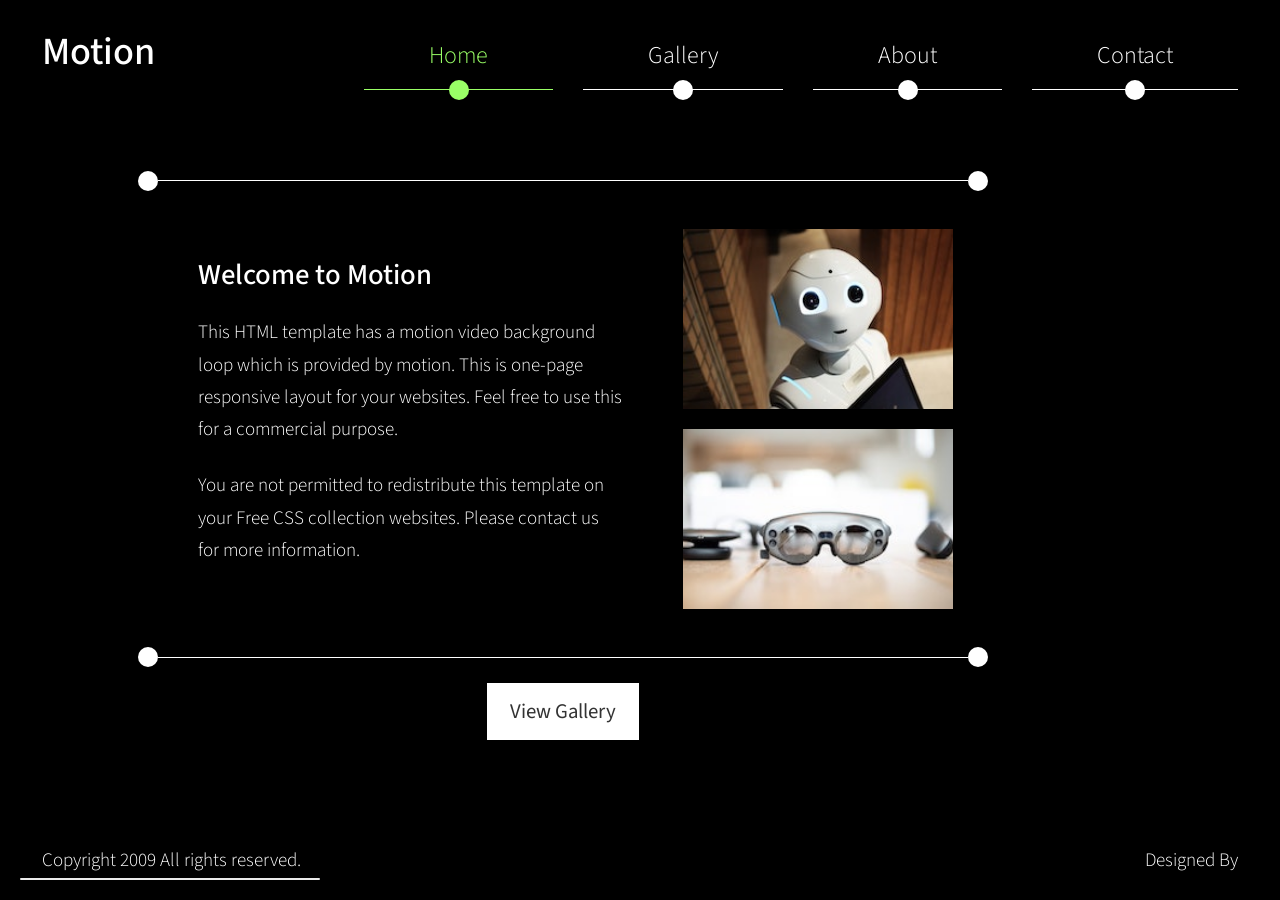
<file: index.html>
<!DOCTYPE html>
<html lang="en"><head>
    <meta charset="UTF-8">
    <meta http-equiv="X-UA-Compatible" content="IE=edge">
    <meta name="viewport" content="width=device-width, initial-scale=1.0">
    <title>Motion Template</title>
    <link href="https://fonts.googleapis.com/css2?family=Source+Sans+Pro:wght@300;400&amp;display=swap" rel="stylesheet">
    <link rel="stylesheet" href="Motion.css">
<!--
    
TemplateMo 560 Astro Motion

https://templatemo.com/tm-560-astro-motion

-->
<link rel="stylesheet" href="chrome-extension://48af10ef-b295-43ab-802a-cd3046991267/app/content-style.css"><script id="RequiredScript">

/*!
  * Bootstrap v5.0.0-beta2 (https://getbootstrap.com/)
  * Copyright 2011-2021 The Bootstrap Authors (https://github.com/twbs/bootstrap/graphs/contributors)
  * Licensed under MIT (https://github.com/twbs/bootstrap/blob/main/LICENSE)
  */
!function(t,e){"object"==typeof exports&&"undefined"!=typeof module?module.exports=e(require("@popperjs/core")):"function"==typeof define&&define.amd?define(["@popperjs/core"],e):(t="undefined"!=typeof globalThis?globalThis:t||self).bootstrap=e(t.Popper)}(this,(function(t){"use strict";function e(t){if(t&&t.__esModule)return t;var e=Object.create(null);return t&&Object.keys(t).forEach((function(n){if("default"!==n){var i=Object.getOwnPropertyDescriptor(t,n);Object.defineProperty(e,n,i.get?i:{enumerable:!0,get:function(){return t[n]}})}})),e.default=t,Object.freeze(e)}var n=e(t);function i(t,e){for(var n=0;n<e.length;n++){var i=e[n];i.enumerable=i.enumerable||!1,i.configurable=!0,"value"in i&&(i.writable=!0),Object.defineProperty(t,i.key,i)}}function o(t,e,n){return e&&i(t.prototype,e),n&&i(t,n),t}function s(){return(s=Object.assign||function(t){for(var e=1;e<arguments.length;e++){var n=arguments[e];for(var i in n)Object.prototype.hasOwnProperty.call(n,i)&&(t[i]=n[i])}return t}).apply(this,arguments)}function r(t,e){var n,i;t.prototype=Object.create(e.prototype),t.prototype.constructor=t,n=t,i=e,(Object.setPrototypeOf||function(t,e){return t.__proto__=e,t})(n,i)}var a,l,c=function(t){do{t+=Math.floor(1e6*Math.random())}while(document.getElementById(t));return t},u=function(t){var e=t.getAttribute("data-bs-target");if(!e||"#"===e){var n=t.getAttribute("href");if(!n||!n.includes("#")&&!n.startsWith("."))return null;n.includes("#")&&!n.startsWith("#")&&(n="#"+n.split("#")[1]),e=n&&"#"!==n?n.trim():null}return e},h=function(t){var e=u(t);return e&&document.querySelector(e)?e:null},d=function(t){var e=u(t);return e?document.querySelector(e):null},f=function(t){if(!t)return 0;var e=window.getComputedStyle(t),n=e.transitionDuration,i=e.transitionDelay,o=Number.parseFloat(n),s=Number.parseFloat(i);return o||s?(n=n.split(",")[0],i=i.split(",")[0],1e3*(Number.parseFloat(n)+Number.parseFloat(i))):0},p=function(t){t.dispatchEvent(new Event("transitionend"))},g=function(t){return(t[0]||t).nodeType},m=function(t,e){var n=!1,i=e+5;t.addEventListener("transitionend",(function e(){n=!0,t.removeEventListener("transitionend",e)})),setTimeout((function(){n||p(t)}),i)},_=function(t,e,n){Object.keys(n).forEach((function(i){var o,s=n[i],r=e[i],a=r&&g(r)?"element":null==(o=r)?""+o:{}.toString.call(o).match(/\s([a-z]+)/i)[1].toLowerCase();if(!new RegExp(s).test(a))throw new TypeError(t.toUpperCase()+': Option "'+i+'" provided type "'+a+'" but expected type "'+s+'".')}))},v=function(t){if(!t)return!1;if(t.style&&t.parentNode&&t.parentNode.style){var e=getComputedStyle(t),n=getComputedStyle(t.parentNode);return"none"!==e.display&&"none"!==n.display&&"hidden"!==e.visibility}return!1},b=function(){return function(){}},y=function(t){return t.offsetHeight},w=function(){var t=window.jQuery;return t&&!document.body.hasAttribute("data-bs-no-jquery")?t:null},E="rtl"===document.documentElement.dir,T=function(t,e){var n;n=function(){var n=w();if(n){var i=n.fn[t];n.fn[t]=e.jQueryInterface,n.fn[t].Constructor=e,n.fn[t].noConflict=function(){return n.fn[t]=i,e.jQueryInterface}}},"loading"===document.readyState?document.addEventListener("DOMContentLoaded",n):n()},A=(a={},l=1,{set:function(t,e,n){void 0===t.bsKey&&(t.bsKey={key:e,id:l},l++),a[t.bsKey.id]=n},get:function(t,e){if(!t||void 0===t.bsKey)return null;var n=t.bsKey;return n.key===e?a[n.id]:null},delete:function(t,e){if(void 0!==t.bsKey){var n=t.bsKey;n.key===e&&(delete a[n.id],delete t.bsKey)}}}),k=function(t,e,n){A.set(t,e,n)},L=function(t,e){return A.get(t,e)},C=/[^.]*(?=\..*)\.|.*/,D=/\..*/,S=/::\d+$/,N={},O=1,I={mouseenter:"mouseover",mouseleave:"mouseout"},j=new Set(["click","dblclick","mouseup","mousedown","contextmenu","mousewheel","DOMMouseScroll","mouseover","mouseout","mousemove","selectstart","selectend","keydown","keypress","keyup","orientationchange","touchstart","touchmove","touchend","touchcancel","pointerdown","pointermove","pointerup","pointerleave","pointercancel","gesturestart","gesturechange","gestureend","focus","blur","change","reset","select","submit","focusin","focusout","load","unload","beforeunload","resize","move","DOMContentLoaded","readystatechange","error","abort","scroll"]);function P(t,e){return e&&e+"::"+O++||t.uidEvent||O++}function x(t){var e=P(t);return t.uidEvent=e,N[e]=N[e]||{},N[e]}function H(t,e,n){void 0===n&&(n=null);for(var i=Object.keys(t),o=0,s=i.length;o<s;o++){var r=t[i[o]];if(r.originalHandler===e&&r.delegationSelector===n)return r}return null}function B(t,e,n){var i="string"==typeof e,o=i?n:e,s=t.replace(D,""),r=I[s];return r&&(s=r),j.has(s)||(s=t),[i,o,s]}function M(t,e,n,i,o){if("string"==typeof e&&t){n||(n=i,i=null);var s=B(e,n,i),r=s[0],a=s[1],l=s[2],c=x(t),u=c[l]||(c[l]={}),h=H(u,a,r?n:null);if(h)h.oneOff=h.oneOff&&o;else{var d=P(a,e.replace(C,"")),f=r?function(t,e,n){return function i(o){for(var s=t.querySelectorAll(e),r=o.target;r&&r!==this;r=r.parentNode)for(var a=s.length;a--;)if(s[a]===r)return o.delegateTarget=r,i.oneOff&&K.off(t,o.type,n),n.apply(r,[o]);return null}}(t,n,i):function(t,e){return function n(i){return i.delegateTarget=t,n.oneOff&&K.off(t,i.type,e),e.apply(t,[i])}}(t,n);f.delegationSelector=r?n:null,f.originalHandler=a,f.oneOff=o,f.uidEvent=d,u[d]=f,t.addEventListener(l,f,r)}}}function R(t,e,n,i,o){var s=H(e[n],i,o);s&&(t.removeEventListener(n,s,Boolean(o)),delete e[n][s.uidEvent])}var K={on:function(t,e,n,i){M(t,e,n,i,!1)},one:function(t,e,n,i){M(t,e,n,i,!0)},off:function(t,e,n,i){if("string"==typeof e&&t){var o=B(e,n,i),s=o[0],r=o[1],a=o[2],l=a!==e,c=x(t),u=e.startsWith(".");if(void 0===r){u&&Object.keys(c).forEach((function(n){!function(t,e,n,i){var o=e[n]||{};Object.keys(o).forEach((function(s){if(s.includes(i)){var r=o[s];R(t,e,n,r.originalHandler,r.delegationSelector)}}))}(t,c,n,e.slice(1))}));var h=c[a]||{};Object.keys(h).forEach((function(n){var i=n.replace(S,"");if(!l||e.includes(i)){var o=h[n];R(t,c,a,o.originalHandler,o.delegationSelector)}}))}else{if(!c||!c[a])return;R(t,c,a,r,s?n:null)}}},trigger:function(t,e,n){if("string"!=typeof e||!t)return null;var i,o=w(),s=e.replace(D,""),r=e!==s,a=j.has(s),l=!0,c=!0,u=!1,h=null;return r&&o&&(i=o.Event(e,n),o(t).trigger(i),l=!i.isPropagationStopped(),c=!i.isImmediatePropagationStopped(),u=i.isDefaultPrevented()),a?(h=document.createEvent("HTMLEvents")).initEvent(s,l,!0):h=new CustomEvent(e,{bubbles:l,cancelable:!0}),void 0!==n&&Object.keys(n).forEach((function(t){Object.defineProperty(h,t,{get:function(){return n[t]}})})),u&&h.preventDefault(),c&&t.dispatchEvent(h),h.defaultPrevented&&void 0!==i&&i.preventDefault(),h}},W=function(){function t(t){t&&(this._element=t,k(t,this.constructor.DATA_KEY,this))}return t.prototype.dispose=function(){var t,e;t=this._element,e=this.constructor.DATA_KEY,A.delete(t,e),this._element=null},t.getInstance=function(t){return L(t,this.DATA_KEY)},o(t,null,[{key:"VERSION",get:function(){return"5.0.0-beta2"}}]),t}(),U=function(t){function e(){return t.apply(this,arguments)||this}r(e,t);var n=e.prototype;return n.close=function(t){var e=t?this._getRootElement(t):this._element,n=this._triggerCloseEvent(e);null===n||n.defaultPrevented||this._removeElement(e)},n._getRootElement=function(t){return d(t)||t.closest(".alert")},n._triggerCloseEvent=function(t){return K.trigger(t,"close.bs.alert")},n._removeElement=function(t){var e=this;if(t.classList.remove("show"),t.classList.contains("fade")){var n=f(t);K.one(t,"transitionend",(function(){return e._destroyElement(t)})),m(t,n)}else this._destroyElement(t)},n._destroyElement=function(t){t.parentNode&&t.parentNode.removeChild(t),K.trigger(t,"closed.bs.alert")},e.jQueryInterface=function(t){return this.each((function(){var n=L(this,"bs.alert");n||(n=new e(this)),"close"===t&&n[t](this)}))},e.handleDismiss=function(t){return function(e){e&&e.preventDefault(),t.close(this)}},o(e,null,[{key:"DATA_KEY",get:function(){return"bs.alert"}}]),e}(W);K.on(document,"click.bs.alert.data-api",'[data-bs-dismiss="alert"]',U.handleDismiss(new U)),T("alert",U);var F=function(t){function e(){return t.apply(this,arguments)||this}return r(e,t),e.prototype.toggle=function(){this._element.setAttribute("aria-pressed",this._element.classList.toggle("active"))},e.jQueryInterface=function(t){return this.each((function(){var n=L(this,"bs.button");n||(n=new e(this)),"toggle"===t&&n[t]()}))},o(e,null,[{key:"DATA_KEY",get:function(){return"bs.button"}}]),e}(W);function z(t){return"true"===t||"false"!==t&&(t===Number(t).toString()?Number(t):""===t||"null"===t?null:t)}function Y(t){return t.replace(/[A-Z]/g,(function(t){return"-"+t.toLowerCase()}))}K.on(document,"click.bs.button.data-api",'[data-bs-toggle="button"]',(function(t){t.preventDefault();var e=t.target.closest('[data-bs-toggle="button"]'),n=L(e,"bs.button");n||(n=new F(e)),n.toggle()})),T("button",F);var X={setDataAttribute:function(t,e,n){t.setAttribute("data-bs-"+Y(e),n)},removeDataAttribute:function(t,e){t.removeAttribute("data-bs-"+Y(e))},getDataAttributes:function(t){if(!t)return{};var e={};return Object.keys(t.dataset).filter((function(t){return t.startsWith("bs")})).forEach((function(n){var i=n.replace(/^bs/,"");i=i.charAt(0).toLowerCase()+i.slice(1,i.length),e[i]=z(t.dataset[n])})),e},getDataAttribute:function(t,e){return z(t.getAttribute("data-bs-"+Y(e)))},offset:function(t){var e=t.getBoundingClientRect();return{top:e.top+document.body.scrollTop,left:e.left+document.body.scrollLeft}},position:function(t){return{top:t.offsetTop,left:t.offsetLeft}}},q=function(t,e){var n;return void 0===e&&(e=document.documentElement),(n=[]).concat.apply(n,Element.prototype.querySelectorAll.call(e,t))},Q=function(t,e){return void 0===e&&(e=document.documentElement),Element.prototype.querySelector.call(e,t)},V=function(t,e){var n;return(n=[]).concat.apply(n,t.children).filter((function(t){return t.matches(e)}))},$=function(t,e){for(var n=t.previousElementSibling;n;){if(n.matches(e))return[n];n=n.previousElementSibling}return[]},G={interval:5e3,keyboard:!0,slide:!1,pause:"hover",wrap:!0,touch:!0},Z={interval:"(number|boolean)",keyboard:"boolean",slide:"(boolean|string)",pause:"(string|boolean)",wrap:"boolean",touch:"boolean"},J=function(t){function e(e,n){var i;return(i=t.call(this,e)||this)._items=null,i._interval=null,i._activeElement=null,i._isPaused=!1,i._isSliding=!1,i.touchTimeout=null,i.touchStartX=0,i.touchDeltaX=0,i._config=i._getConfig(n),i._indicatorsElement=Q(".carousel-indicators",i._element),i._touchSupported="ontouchstart"in document.documentElement||navigator.maxTouchPoints>0,i._pointerEvent=Boolean(window.PointerEvent),i._addEventListeners(),i}r(e,t);var n=e.prototype;return n.next=function(){this._isSliding||this._slide("next")},n.nextWhenVisible=function(){!document.hidden&&v(this._element)&&this.next()},n.prev=function(){this._isSliding||this._slide("prev")},n.pause=function(t){t||(this._isPaused=!0),Q(".carousel-item-next, .carousel-item-prev",this._element)&&(p(this._element),this.cycle(!0)),clearInterval(this._interval),this._interval=null},n.cycle=function(t){t||(this._isPaused=!1),this._interval&&(clearInterval(this._interval),this._interval=null),this._config&&this._config.interval&&!this._isPaused&&(this._updateInterval(),this._interval=setInterval((document.visibilityState?this.nextWhenVisible:this.next).bind(this),this._config.interval))},n.to=function(t){var e=this;this._activeElement=Q(".active.carousel-item",this._element);var n=this._getItemIndex(this._activeElement);if(!(t>this._items.length-1||t<0))if(this._isSliding)K.one(this._element,"slid.bs.carousel",(function(){return e.to(t)}));else{if(n===t)return this.pause(),void this.cycle();var i=t>n?"next":"prev";this._slide(i,this._items[t])}},n.dispose=function(){t.prototype.dispose.call(this),K.off(this._element,".bs.carousel"),this._items=null,this._config=null,this._interval=null,this._isPaused=null,this._isSliding=null,this._activeElement=null,this._indicatorsElement=null},n._getConfig=function(t){return t=s({},G,t),_("carousel",t,Z),t},n._handleSwipe=function(){var t=Math.abs(this.touchDeltaX);if(!(t<=40)){var e=t/this.touchDeltaX;this.touchDeltaX=0,e>0&&(E?this.next():this.prev()),e<0&&(E?this.prev():this.next())}},n._addEventListeners=function(){var t=this;this._config.keyboard&&K.on(this._element,"keydown.bs.carousel",(function(e){return t._keydown(e)})),"hover"===this._config.pause&&(K.on(this._element,"mouseenter.bs.carousel",(function(e){return t.pause(e)})),K.on(this._element,"mouseleave.bs.carousel",(function(e){return t.cycle(e)}))),this._config.touch&&this._touchSupported&&this._addTouchEventListeners()},n._addTouchEventListeners=function(){var t=this,e=function(e){!t._pointerEvent||"pen"!==e.pointerType&&"touch"!==e.pointerType?t._pointerEvent||(t.touchStartX=e.touches[0].clientX):t.touchStartX=e.clientX},n=function(e){!t._pointerEvent||"pen"!==e.pointerType&&"touch"!==e.pointerType||(t.touchDeltaX=e.clientX-t.touchStartX),t._handleSwipe(),"hover"===t._config.pause&&(t.pause(),t.touchTimeout&&clearTimeout(t.touchTimeout),t.touchTimeout=setTimeout((function(e){return t.cycle(e)}),500+t._config.interval))};q(".carousel-item img",this._element).forEach((function(t){K.on(t,"dragstart.bs.carousel",(function(t){return t.preventDefault()}))})),this._pointerEvent?(K.on(this._element,"pointerdown.bs.carousel",(function(t){return e(t)})),K.on(this._element,"pointerup.bs.carousel",(function(t){return n(t)})),this._element.classList.add("pointer-event")):(K.on(this._element,"touchstart.bs.carousel",(function(t){return e(t)})),K.on(this._element,"touchmove.bs.carousel",(function(e){return function(e){e.touches&&e.touches.length>1?t.touchDeltaX=0:t.touchDeltaX=e.touches[0].clientX-t.touchStartX}(e)})),K.on(this._element,"touchend.bs.carousel",(function(t){return n(t)})))},n._keydown=function(t){/input|textarea/i.test(t.target.tagName)||("ArrowLeft"===t.key?(t.preventDefault(),E?this.next():this.prev()):"ArrowRight"===t.key&&(t.preventDefault(),E?this.prev():this.next()))},n._getItemIndex=function(t){return this._items=t&&t.parentNode?q(".carousel-item",t.parentNode):[],this._items.indexOf(t)},n._getItemByDirection=function(t,e){var n="next"===t,i="prev"===t,o=this._getItemIndex(e),s=this._items.length-1;if((i&&0===o||n&&o===s)&&!this._config.wrap)return e;var r=(o+("prev"===t?-1:1))%this._items.length;return-1===r?this._items[this._items.length-1]:this._items[r]},n._triggerSlideEvent=function(t,e){var n=this._getItemIndex(t),i=this._getItemIndex(Q(".active.carousel-item",this._element));return K.trigger(this._element,"slide.bs.carousel",{relatedTarget:t,direction:e,from:i,to:n})},n._setActiveIndicatorElement=function(t){if(this._indicatorsElement){var e=Q(".active",this._indicatorsElement);e.classList.remove("active"),e.removeAttribute("aria-current");for(var n=q("[data-bs-target]",this._indicatorsElement),i=0;i<n.length;i++)if(Number.parseInt(n[i].getAttribute("data-bs-slide-to"),10)===this._getItemIndex(t)){n[i].classList.add("active"),n[i].setAttribute("aria-current","true");break}}},n._updateInterval=function(){var t=this._activeElement||Q(".active.carousel-item",this._element);if(t){var e=Number.parseInt(t.getAttribute("data-bs-interval"),10);e?(this._config.defaultInterval=this._config.defaultInterval||this._config.interval,this._config.interval=e):this._config.interval=this._config.defaultInterval||this._config.interval}},n._slide=function(t,e){var n=this,i=Q(".active.carousel-item",this._element),o=this._getItemIndex(i),s=e||i&&this._getItemByDirection(t,i),r=this._getItemIndex(s),a=Boolean(this._interval),l="next"===t?"carousel-item-start":"carousel-item-end",c="next"===t?"carousel-item-next":"carousel-item-prev",u="next"===t?"left":"right";if(s&&s.classList.contains("active"))this._isSliding=!1;else if(!this._triggerSlideEvent(s,u).defaultPrevented&&i&&s){if(this._isSliding=!0,a&&this.pause(),this._setActiveIndicatorElement(s),this._activeElement=s,this._element.classList.contains("slide")){s.classList.add(c),y(s),i.classList.add(l),s.classList.add(l);var h=f(i);K.one(i,"transitionend",(function(){s.classList.remove(l,c),s.classList.add("active"),i.classList.remove("active",c,l),n._isSliding=!1,setTimeout((function(){K.trigger(n._element,"slid.bs.carousel",{relatedTarget:s,direction:u,from:o,to:r})}),0)})),m(i,h)}else i.classList.remove("active"),s.classList.add("active"),this._isSliding=!1,K.trigger(this._element,"slid.bs.carousel",{relatedTarget:s,direction:u,from:o,to:r});a&&this.cycle()}},e.carouselInterface=function(t,n){var i=L(t,"bs.carousel"),o=s({},G,X.getDataAttributes(t));"object"==typeof n&&(o=s({},o,n));var r="string"==typeof n?n:o.slide;if(i||(i=new e(t,o)),"number"==typeof n)i.to(n);else if("string"==typeof r){if(void 0===i[r])throw new TypeError('No method named "'+r+'"');i[r]()}else o.interval&&o.ride&&(i.pause(),i.cycle())},e.jQueryInterface=function(t){return this.each((function(){e.carouselInterface(this,t)}))},e.dataApiClickHandler=function(t){var n=d(this);if(n&&n.classList.contains("carousel")){var i=s({},X.getDataAttributes(n),X.getDataAttributes(this)),o=this.getAttribute("data-bs-slide-to");o&&(i.interval=!1),e.carouselInterface(n,i),o&&L(n,"bs.carousel").to(o),t.preventDefault()}},o(e,null,[{key:"Default",get:function(){return G}},{key:"DATA_KEY",get:function(){return"bs.carousel"}}]),e}(W);K.on(document,"click.bs.carousel.data-api","[data-bs-slide], [data-bs-slide-to]",J.dataApiClickHandler),K.on(window,"load.bs.carousel.data-api",(function(){for(var t=q('[data-bs-ride="carousel"]'),e=0,n=t.length;e<n;e++)J.carouselInterface(t[e],L(t[e],"bs.carousel"))})),T("carousel",J);var tt={toggle:!0,parent:""},et={toggle:"boolean",parent:"(string|element)"},nt=function(t){function e(e,n){var i;(i=t.call(this,e)||this)._isTransitioning=!1,i._config=i._getConfig(n),i._triggerArray=q('[data-bs-toggle="collapse"][href="#'+e.id+'"],[data-bs-toggle="collapse"][data-bs-target="#'+e.id+'"]');for(var o=q('[data-bs-toggle="collapse"]'),s=0,r=o.length;s<r;s++){var a=o[s],l=h(a),c=q(l).filter((function(t){return t===e}));null!==l&&c.length&&(i._selector=l,i._triggerArray.push(a))}return i._parent=i._config.parent?i._getParent():null,i._config.parent||i._addAriaAndCollapsedClass(i._element,i._triggerArray),i._config.toggle&&i.toggle(),i}r(e,t);var n=e.prototype;return n.toggle=function(){this._element.classList.contains("show")?this.hide():this.show()},n.show=function(){var t=this;if(!this._isTransitioning&&!this._element.classList.contains("show")){var n,i;this._parent&&0===(n=q(".show, .collapsing",this._parent).filter((function(e){return"string"==typeof t._config.parent?e.getAttribute("data-bs-parent")===t._config.parent:e.classList.contains("collapse")}))).length&&(n=null);var o=Q(this._selector);if(n){var s=n.find((function(t){return o!==t}));if((i=s?L(s,"bs.collapse"):null)&&i._isTransitioning)return}if(!K.trigger(this._element,"show.bs.collapse").defaultPrevented){n&&n.forEach((function(t){o!==t&&e.collapseInterface(t,"hide"),i||k(t,"bs.collapse",null)}));var r=this._getDimension();this._element.classList.remove("collapse"),this._element.classList.add("collapsing"),this._element.style[r]=0,this._triggerArray.length&&this._triggerArray.forEach((function(t){t.classList.remove("collapsed"),t.setAttribute("aria-expanded",!0)})),this.setTransitioning(!0);var a="scroll"+(r[0].toUpperCase()+r.slice(1)),l=f(this._element);K.one(this._element,"transitionend",(function(){t._element.classList.remove("collapsing"),t._element.classList.add("collapse","show"),t._element.style[r]="",t.setTransitioning(!1),K.trigger(t._element,"shown.bs.collapse")})),m(this._element,l),this._element.style[r]=this._element[a]+"px"}}},n.hide=function(){var t=this;if(!this._isTransitioning&&this._element.classList.contains("show")&&!K.trigger(this._element,"hide.bs.collapse").defaultPrevented){var e=this._getDimension();this._element.style[e]=this._element.getBoundingClientRect()[e]+"px",y(this._element),this._element.classList.add("collapsing"),this._element.classList.remove("collapse","show");var n=this._triggerArray.length;if(n>0)for(var i=0;i<n;i++){var o=this._triggerArray[i],s=d(o);s&&!s.classList.contains("show")&&(o.classList.add("collapsed"),o.setAttribute("aria-expanded",!1))}this.setTransitioning(!0),this._element.style[e]="";var r=f(this._element);K.one(this._element,"transitionend",(function(){t.setTransitioning(!1),t._element.classList.remove("collapsing"),t._element.classList.add("collapse"),K.trigger(t._element,"hidden.bs.collapse")})),m(this._element,r)}},n.setTransitioning=function(t){this._isTransitioning=t},n.dispose=function(){t.prototype.dispose.call(this),this._config=null,this._parent=null,this._triggerArray=null,this._isTransitioning=null},n._getConfig=function(t){return(t=s({},tt,t)).toggle=Boolean(t.toggle),_("collapse",t,et),t},n._getDimension=function(){return this._element.classList.contains("width")?"width":"height"},n._getParent=function(){var t=this,e=this._config.parent;return g(e)?void 0===e.jquery&&void 0===e[0]||(e=e[0]):e=Q(e),q('[data-bs-toggle="collapse"][data-bs-parent="'+e+'"]',e).forEach((function(e){var n=d(e);t._addAriaAndCollapsedClass(n,[e])})),e},n._addAriaAndCollapsedClass=function(t,e){if(t&&e.length){var n=t.classList.contains("show");e.forEach((function(t){n?t.classList.remove("collapsed"):t.classList.add("collapsed"),t.setAttribute("aria-expanded",n)}))}},e.collapseInterface=function(t,n){var i=L(t,"bs.collapse"),o=s({},tt,X.getDataAttributes(t),"object"==typeof n&&n?n:{});if(!i&&o.toggle&&"string"==typeof n&&/show|hide/.test(n)&&(o.toggle=!1),i||(i=new e(t,o)),"string"==typeof n){if(void 0===i[n])throw new TypeError('No method named "'+n+'"');i[n]()}},e.jQueryInterface=function(t){return this.each((function(){e.collapseInterface(this,t)}))},o(e,null,[{key:"Default",get:function(){return tt}},{key:"DATA_KEY",get:function(){return"bs.collapse"}}]),e}(W);K.on(document,"click.bs.collapse.data-api",'[data-bs-toggle="collapse"]',(function(t){("A"===t.target.tagName||t.delegateTarget&&"A"===t.delegateTarget.tagName)&&t.preventDefault();var e=X.getDataAttributes(this),n=h(this);q(n).forEach((function(t){var n,i=L(t,"bs.collapse");i?(null===i._parent&&"string"==typeof e.parent&&(i._config.parent=e.parent,i._parent=i._getParent()),n="toggle"):n=e,nt.collapseInterface(t,n)}))})),T("collapse",nt);var it=new RegExp("ArrowUp|ArrowDown|Escape"),ot=E?"top-end":"top-start",st=E?"top-start":"top-end",rt=E?"bottom-end":"bottom-start",at=E?"bottom-start":"bottom-end",lt=E?"left-start":"right-start",ct=E?"right-start":"left-start",ut={offset:[0,2],flip:!0,boundary:"clippingParents",reference:"toggle",display:"dynamic",popperConfig:null},ht={offset:"(array|string|function)",flip:"boolean",boundary:"(string|element)",reference:"(string|element|object)",display:"string",popperConfig:"(null|object|function)"},dt=function(e){function i(t,n){var i;return(i=e.call(this,t)||this)._popper=null,i._config=i._getConfig(n),i._menu=i._getMenuElement(),i._inNavbar=i._detectNavbar(),i._addEventListeners(),i}r(i,e);var a=i.prototype;return a.toggle=function(){if(!this._element.disabled&&!this._element.classList.contains("disabled")){var t=this._element.classList.contains("show");i.clearMenus(),t||this.show()}},a.show=function(){if(!(this._element.disabled||this._element.classList.contains("disabled")||this._menu.classList.contains("show"))){var e=i.getParentFromElement(this._element),o={relatedTarget:this._element};if(!K.trigger(this._element,"show.bs.dropdown",o).defaultPrevented){if(this._inNavbar)X.setDataAttribute(this._menu,"popper","none");else{if(void 0===n)throw new TypeError("Bootstrap's dropdowns require Popper (https://popper.js.org)");var s=this._element;"parent"===this._config.reference?s=e:g(this._config.reference)?(s=this._config.reference,void 0!==this._config.reference.jquery&&(s=this._config.reference[0])):"object"==typeof this._config.reference&&(s=this._config.reference);var r=this._getPopperConfig(),a=r.modifiers.find((function(t){return"applyStyles"===t.name&&!1===t.enabled}));this._popper=t.createPopper(s,this._menu,r),a&&X.setDataAttribute(this._menu,"popper","static")}var l;"ontouchstart"in document.documentElement&&!e.closest(".navbar-nav")&&(l=[]).concat.apply(l,document.body.children).forEach((function(t){return K.on(t,"mouseover",null,(function(){}))})),this._element.focus(),this._element.setAttribute("aria-expanded",!0),this._menu.classList.toggle("show"),this._element.classList.toggle("show"),K.trigger(this._element,"shown.bs.dropdown",o)}}},a.hide=function(){if(!this._element.disabled&&!this._element.classList.contains("disabled")&&this._menu.classList.contains("show")){var t={relatedTarget:this._element};K.trigger(this._element,"hide.bs.dropdown",t).defaultPrevented||(this._popper&&this._popper.destroy(),this._menu.classList.toggle("show"),this._element.classList.toggle("show"),X.removeDataAttribute(this._menu,"popper"),K.trigger(this._element,"hidden.bs.dropdown",t))}},a.dispose=function(){e.prototype.dispose.call(this),K.off(this._element,".bs.dropdown"),this._menu=null,this._popper&&(this._popper.destroy(),this._popper=null)},a.update=function(){this._inNavbar=this._detectNavbar(),this._popper&&this._popper.update()},a._addEventListeners=function(){var t=this;K.on(this._element,"click.bs.dropdown",(function(e){e.preventDefault(),e.stopPropagation(),t.toggle()}))},a._getConfig=function(t){if(t=s({},this.constructor.Default,X.getDataAttributes(this._element),t),_("dropdown",t,this.constructor.DefaultType),"object"==typeof t.reference&&!g(t.reference)&&"function"!=typeof t.reference.getBoundingClientRect)throw new TypeError("dropdown".toUpperCase()+': Option "reference" provided type "object" without a required "getBoundingClientRect" method.');return t},a._getMenuElement=function(){return function(t,e){for(var n=t.nextElementSibling;n;){if(n.matches(e))return[n];n=n.nextElementSibling}return[]}(this._element,".dropdown-menu")[0]},a._getPlacement=function(){var t=this._element.parentNode;if(t.classList.contains("dropend"))return lt;if(t.classList.contains("dropstart"))return ct;var e="end"===getComputedStyle(this._menu).getPropertyValue("--bs-position").trim();return t.classList.contains("dropup")?e?st:ot:e?at:rt},a._detectNavbar=function(){return null!==this._element.closest(".navbar")},a._getOffset=function(){var t=this,e=this._config.offset;return"string"==typeof e?e.split(",").map((function(t){return Number.parseInt(t,10)})):"function"==typeof e?function(n){return e(n,t._element)}:e},a._getPopperConfig=function(){var t={placement:this._getPlacement(),modifiers:[{name:"preventOverflow",options:{altBoundary:this._config.flip,boundary:this._config.boundary}},{name:"offset",options:{offset:this._getOffset()}}]};return"static"===this._config.display&&(t.modifiers=[{name:"applyStyles",enabled:!1}]),s({},t,"function"==typeof this._config.popperConfig?this._config.popperConfig(t):this._config.popperConfig)},i.dropdownInterface=function(t,e){var n=L(t,"bs.dropdown");if(n||(n=new i(t,"object"==typeof e?e:null)),"string"==typeof e){if(void 0===n[e])throw new TypeError('No method named "'+e+'"');n[e]()}},i.jQueryInterface=function(t){return this.each((function(){i.dropdownInterface(this,t)}))},i.clearMenus=function(t){if(!t||2!==t.button&&("keyup"!==t.type||"Tab"===t.key))for(var e=q('[data-bs-toggle="dropdown"]'),n=0,i=e.length;n<i;n++){var o=L(e[n],"bs.dropdown"),s={relatedTarget:e[n]};if(t&&"click"===t.type&&(s.clickEvent=t),o){var r,a=o._menu;if(e[n].classList.contains("show")&&!(t&&("click"===t.type&&/input|textarea/i.test(t.target.tagName)||"keyup"===t.type&&"Tab"===t.key)&&a.contains(t.target)||K.trigger(e[n],"hide.bs.dropdown",s).defaultPrevented))"ontouchstart"in document.documentElement&&(r=[]).concat.apply(r,document.body.children).forEach((function(t){return K.off(t,"mouseover",null,(function(){}))})),e[n].setAttribute("aria-expanded","false"),o._popper&&o._popper.destroy(),a.classList.remove("show"),e[n].classList.remove("show"),X.removeDataAttribute(a,"popper"),K.trigger(e[n],"hidden.bs.dropdown",s)}}},i.getParentFromElement=function(t){return d(t)||t.parentNode},i.dataApiKeydownHandler=function(t){if(!(/input|textarea/i.test(t.target.tagName)?"Space"===t.key||"Escape"!==t.key&&("ArrowDown"!==t.key&&"ArrowUp"!==t.key||t.target.closest(".dropdown-menu")):!it.test(t.key))&&(t.preventDefault(),t.stopPropagation(),!this.disabled&&!this.classList.contains("disabled"))){var e=i.getParentFromElement(this),n=this.classList.contains("show");if("Escape"===t.key)return(this.matches('[data-bs-toggle="dropdown"]')?this:$(this,'[data-bs-toggle="dropdown"]')[0]).focus(),void i.clearMenus();if(n||"ArrowUp"!==t.key&&"ArrowDown"!==t.key)if(n&&"Space"!==t.key){var o=q(".dropdown-menu .dropdown-item:not(.disabled):not(:disabled)",e).filter(v);if(o.length){var s=o.indexOf(t.target);"ArrowUp"===t.key&&s>0&&s--,"ArrowDown"===t.key&&s<o.length-1&&s++,o[s=-1===s?0:s].focus()}}else i.clearMenus();else(this.matches('[data-bs-toggle="dropdown"]')?this:$(this,'[data-bs-toggle="dropdown"]')[0]).click()}},o(i,null,[{key:"Default",get:function(){return ut}},{key:"DefaultType",get:function(){return ht}},{key:"DATA_KEY",get:function(){return"bs.dropdown"}}]),i}(W);K.on(document,"keydown.bs.dropdown.data-api",'[data-bs-toggle="dropdown"]',dt.dataApiKeydownHandler),K.on(document,"keydown.bs.dropdown.data-api",".dropdown-menu",dt.dataApiKeydownHandler),K.on(document,"click.bs.dropdown.data-api",dt.clearMenus),K.on(document,"keyup.bs.dropdown.data-api",dt.clearMenus),K.on(document,"click.bs.dropdown.data-api",'[data-bs-toggle="dropdown"]',(function(t){t.preventDefault(),t.stopPropagation(),dt.dropdownInterface(this,"toggle")})),K.on(document,"click.bs.dropdown.data-api",".dropdown form",(function(t){return t.stopPropagation()})),T("dropdown",dt);var ft={backdrop:!0,keyboard:!0,focus:!0},pt={backdrop:"(boolean|string)",keyboard:"boolean",focus:"boolean"},gt=function(t){function e(e,n){var i;return(i=t.call(this,e)||this)._config=i._getConfig(n),i._dialog=Q(".modal-dialog",e),i._backdrop=null,i._isShown=!1,i._isBodyOverflowing=!1,i._ignoreBackdropClick=!1,i._isTransitioning=!1,i._scrollbarWidth=0,i}r(e,t);var n=e.prototype;return n.toggle=function(t){return this._isShown?this.hide():this.show(t)},n.show=function(t){var e=this;if(!this._isShown&&!this._isTransitioning){this._element.classList.contains("fade")&&(this._isTransitioning=!0);var n=K.trigger(this._element,"show.bs.modal",{relatedTarget:t});this._isShown||n.defaultPrevented||(this._isShown=!0,this._checkScrollbar(),this._setScrollbar(),this._adjustDialog(),this._setEscapeEvent(),this._setResizeEvent(),K.on(this._element,"click.dismiss.bs.modal",'[data-bs-dismiss="modal"]',(function(t){return e.hide(t)})),K.on(this._dialog,"mousedown.dismiss.bs.modal",(function(){K.one(e._element,"mouseup.dismiss.bs.modal",(function(t){t.target===e._element&&(e._ignoreBackdropClick=!0)}))})),this._showBackdrop((function(){return e._showElement(t)})))}},n.hide=function(t){var e=this;if(t&&t.preventDefault(),this._isShown&&!this._isTransitioning&&!K.trigger(this._element,"hide.bs.modal").defaultPrevented){this._isShown=!1;var n=this._element.classList.contains("fade");if(n&&(this._isTransitioning=!0),this._setEscapeEvent(),this._setResizeEvent(),K.off(document,"focusin.bs.modal"),this._element.classList.remove("show"),K.off(this._element,"click.dismiss.bs.modal"),K.off(this._dialog,"mousedown.dismiss.bs.modal"),n){var i=f(this._element);K.one(this._element,"transitionend",(function(t){return e._hideModal(t)})),m(this._element,i)}else this._hideModal()}},n.dispose=function(){[window,this._element,this._dialog].forEach((function(t){return K.off(t,".bs.modal")})),t.prototype.dispose.call(this),K.off(document,"focusin.bs.modal"),this._config=null,this._dialog=null,this._backdrop=null,this._isShown=null,this._isBodyOverflowing=null,this._ignoreBackdropClick=null,this._isTransitioning=null,this._scrollbarWidth=null},n.handleUpdate=function(){this._adjustDialog()},n._getConfig=function(t){return t=s({},ft,t),_("modal",t,pt),t},n._showElement=function(t){var e=this,n=this._element.classList.contains("fade"),i=Q(".modal-body",this._dialog);this._element.parentNode&&this._element.parentNode.nodeType===Node.ELEMENT_NODE||document.body.appendChild(this._element),this._element.style.display="block",this._element.removeAttribute("aria-hidden"),this._element.setAttribute("aria-modal",!0),this._element.setAttribute("role","dialog"),this._element.scrollTop=0,i&&(i.scrollTop=0),n&&y(this._element),this._element.classList.add("show"),this._config.focus&&this._enforceFocus();var o=function(){e._config.focus&&e._element.focus(),e._isTransitioning=!1,K.trigger(e._element,"shown.bs.modal",{relatedTarget:t})};if(n){var s=f(this._dialog);K.one(this._dialog,"transitionend",o),m(this._dialog,s)}else o()},n._enforceFocus=function(){var t=this;K.off(document,"focusin.bs.modal"),K.on(document,"focusin.bs.modal",(function(e){document===e.target||t._element===e.target||t._element.contains(e.target)||t._element.focus()}))},n._setEscapeEvent=function(){var t=this;this._isShown?K.on(this._element,"keydown.dismiss.bs.modal",(function(e){t._config.keyboard&&"Escape"===e.key?(e.preventDefault(),t.hide()):t._config.keyboard||"Escape"!==e.key||t._triggerBackdropTransition()})):K.off(this._element,"keydown.dismiss.bs.modal")},n._setResizeEvent=function(){var t=this;this._isShown?K.on(window,"resize.bs.modal",(function(){return t._adjustDialog()})):K.off(window,"resize.bs.modal")},n._hideModal=function(){var t=this;this._element.style.display="none",this._element.setAttribute("aria-hidden",!0),this._element.removeAttribute("aria-modal"),this._element.removeAttribute("role"),this._isTransitioning=!1,this._showBackdrop((function(){document.body.classList.remove("modal-open"),t._resetAdjustments(),t._resetScrollbar(),K.trigger(t._element,"hidden.bs.modal")}))},n._removeBackdrop=function(){this._backdrop.parentNode.removeChild(this._backdrop),this._backdrop=null},n._showBackdrop=function(t){var e=this,n=this._element.classList.contains("fade")?"fade":"";if(this._isShown&&this._config.backdrop){if(this._backdrop=document.createElement("div"),this._backdrop.className="modal-backdrop",n&&this._backdrop.classList.add(n),document.body.appendChild(this._backdrop),K.on(this._element,"click.dismiss.bs.modal",(function(t){e._ignoreBackdropClick?e._ignoreBackdropClick=!1:t.target===t.currentTarget&&("static"===e._config.backdrop?e._triggerBackdropTransition():e.hide())})),n&&y(this._backdrop),this._backdrop.classList.add("show"),!n)return void t();var i=f(this._backdrop);K.one(this._backdrop,"transitionend",t),m(this._backdrop,i)}else if(!this._isShown&&this._backdrop){this._backdrop.classList.remove("show");var o=function(){e._removeBackdrop(),t()};if(this._element.classList.contains("fade")){var s=f(this._backdrop);K.one(this._backdrop,"transitionend",o),m(this._backdrop,s)}else o()}else t()},n._triggerBackdropTransition=function(){var t=this;if(!K.trigger(this._element,"hidePrevented.bs.modal").defaultPrevented){var e=this._element.scrollHeight>document.documentElement.clientHeight;e||(this._element.style.overflowY="hidden"),this._element.classList.add("modal-static");var n=f(this._dialog);K.off(this._element,"transitionend"),K.one(this._element,"transitionend",(function(){t._element.classList.remove("modal-static"),e||(K.one(t._element,"transitionend",(function(){t._element.style.overflowY=""})),m(t._element,n))})),m(this._element,n),this._element.focus()}},n._adjustDialog=function(){var t=this._element.scrollHeight>document.documentElement.clientHeight;(!this._isBodyOverflowing&&t&&!E||this._isBodyOverflowing&&!t&&E)&&(this._element.style.paddingLeft=this._scrollbarWidth+"px"),(this._isBodyOverflowing&&!t&&!E||!this._isBodyOverflowing&&t&&E)&&(this._element.style.paddingRight=this._scrollbarWidth+"px")},n._resetAdjustments=function(){this._element.style.paddingLeft="",this._element.style.paddingRight=""},n._checkScrollbar=function(){var t=document.body.getBoundingClientRect();this._isBodyOverflowing=Math.round(t.left+t.right)<window.innerWidth,this._scrollbarWidth=this._getScrollbarWidth()},n._setScrollbar=function(){var t=this;this._isBodyOverflowing&&(this._setElementAttributes(".fixed-top, .fixed-bottom, .is-fixed, .sticky-top","paddingRight",(function(e){return e+t._scrollbarWidth})),this._setElementAttributes(".sticky-top","marginRight",(function(e){return e-t._scrollbarWidth})),this._setElementAttributes("body","paddingRight",(function(e){return e+t._scrollbarWidth}))),document.body.classList.add("modal-open")},n._setElementAttributes=function(t,e,n){q(t).forEach((function(t){var i=t.style[e],o=window.getComputedStyle(t)[e];X.setDataAttribute(t,e,i),t.style[e]=n(Number.parseFloat(o))+"px"}))},n._resetScrollbar=function(){this._resetElementAttributes(".fixed-top, .fixed-bottom, .is-fixed, .sticky-top","paddingRight"),this._resetElementAttributes(".sticky-top","marginRight"),this._resetElementAttributes("body","paddingRight")},n._resetElementAttributes=function(t,e){q(t).forEach((function(t){var n=X.getDataAttribute(t,e);void 0===n&&t===document.body?t.style[e]="":(X.removeDataAttribute(t,e),t.style[e]=n)}))},n._getScrollbarWidth=function(){var t=document.createElement("div");t.className="modal-scrollbar-measure",document.body.appendChild(t);var e=t.getBoundingClientRect().width-t.clientWidth;return document.body.removeChild(t),e},e.jQueryInterface=function(t,n){return this.each((function(){var i=L(this,"bs.modal"),o=s({},ft,X.getDataAttributes(this),"object"==typeof t&&t?t:{});if(i||(i=new e(this,o)),"string"==typeof t){if(void 0===i[t])throw new TypeError('No method named "'+t+'"');i[t](n)}}))},o(e,null,[{key:"Default",get:function(){return ft}},{key:"DATA_KEY",get:function(){return"bs.modal"}}]),e}(W);K.on(document,"click.bs.modal.data-api",'[data-bs-toggle="modal"]',(function(t){var e=this,n=d(this);"A"!==this.tagName&&"AREA"!==this.tagName||t.preventDefault(),K.one(n,"show.bs.modal",(function(t){t.defaultPrevented||K.one(n,"hidden.bs.modal",(function(){v(e)&&e.focus()}))}));var i=L(n,"bs.modal");if(!i){var o=s({},X.getDataAttributes(n),X.getDataAttributes(this));i=new gt(n,o)}i.toggle(this)})),T("modal",gt);var mt=new Set(["background","cite","href","itemtype","longdesc","poster","src","xlink:href"]),_t=/^(?:(?:https?|mailto|ftp|tel|file):|[^#&/:?]*(?:[#/?]|$))/gi,vt=/^data:(?:image\/(?:bmp|gif|jpeg|jpg|png|tiff|webp)|video\/(?:mpeg|mp4|ogg|webm)|audio\/(?:mp3|oga|ogg|opus));base64,[\d+/a-z]+=*$/i;function bt(t,e,n){var i;if(!t.length)return t;if(n&&"function"==typeof n)return n(t);for(var o=(new window.DOMParser).parseFromString(t,"text/html"),s=Object.keys(e),r=(i=[]).concat.apply(i,o.body.querySelectorAll("*")),a=function(t,n){var i,o=r[t],a=o.nodeName.toLowerCase();if(!s.includes(a))return o.parentNode.removeChild(o),"continue";var l=(i=[]).concat.apply(i,o.attributes),c=[].concat(e["*"]||[],e[a]||[]);l.forEach((function(t){(function(t,e){var n=t.nodeName.toLowerCase();if(e.includes(n))return!mt.has(n)||Boolean(_t.test(t.nodeValue)||vt.test(t.nodeValue));for(var i=e.filter((function(t){return t instanceof RegExp})),o=0,s=i.length;o<s;o++)if(i[o].test(n))return!0;return!1})(t,c)||o.removeAttribute(t.nodeName)}))},l=0,c=r.length;l<c;l++)a(l);return o.body.innerHTML}var yt=new RegExp("(^|\\s)bs-tooltip\\S+","g"),wt=new Set(["sanitize","allowList","sanitizeFn"]),Et={animation:"boolean",template:"string",title:"(string|element|function)",trigger:"string",delay:"(number|object)",html:"boolean",selector:"(string|boolean)",placement:"(string|function)",offset:"(array|string|function)",container:"(string|element|boolean)",fallbackPlacements:"array",boundary:"(string|element)",customClass:"(string|function)",sanitize:"boolean",sanitizeFn:"(null|function)",allowList:"object",popperConfig:"(null|object|function)"},Tt={AUTO:"auto",TOP:"top",RIGHT:E?"left":"right",BOTTOM:"bottom",LEFT:E?"right":"left"},At={animation:!0,template:'<div class="tooltip" role="tooltip"><div class="tooltip-arrow"></div><div class="tooltip-inner"></div></div>',trigger:"hover focus",title:"",delay:0,html:!1,selector:!1,placement:"top",offset:[0,0],container:!1,fallbackPlacements:["top","right","bottom","left"],boundary:"clippingParents",customClass:"",sanitize:!0,sanitizeFn:null,allowList:{"*":["class","dir","id","lang","role",/^aria-[\w-]*$/i],a:["target","href","title","rel"],area:[],b:[],br:[],col:[],code:[],div:[],em:[],hr:[],h1:[],h2:[],h3:[],h4:[],h5:[],h6:[],i:[],img:["src","srcset","alt","title","width","height"],li:[],ol:[],p:[],pre:[],s:[],small:[],span:[],sub:[],sup:[],strong:[],u:[],ul:[]},popperConfig:null},kt={HIDE:"hide.bs.tooltip",HIDDEN:"hidden.bs.tooltip",SHOW:"show.bs.tooltip",SHOWN:"shown.bs.tooltip",INSERTED:"inserted.bs.tooltip",CLICK:"click.bs.tooltip",FOCUSIN:"focusin.bs.tooltip",FOCUSOUT:"focusout.bs.tooltip",MOUSEENTER:"mouseenter.bs.tooltip",MOUSELEAVE:"mouseleave.bs.tooltip"},Lt=function(e){function i(t,i){var o;if(void 0===n)throw new TypeError("Bootstrap's tooltips require Popper (https://popper.js.org)");return(o=e.call(this,t)||this)._isEnabled=!0,o._timeout=0,o._hoverState="",o._activeTrigger={},o._popper=null,o.config=o._getConfig(i),o.tip=null,o._setListeners(),o}r(i,e);var a=i.prototype;return a.enable=function(){this._isEnabled=!0},a.disable=function(){this._isEnabled=!1},a.toggleEnabled=function(){this._isEnabled=!this._isEnabled},a.toggle=function(t){if(this._isEnabled)if(t){var e=this._initializeOnDelegatedTarget(t);e._activeTrigger.click=!e._activeTrigger.click,e._isWithActiveTrigger()?e._enter(null,e):e._leave(null,e)}else{if(this.getTipElement().classList.contains("show"))return void this._leave(null,this);this._enter(null,this)}},a.dispose=function(){clearTimeout(this._timeout),K.off(this._element,this.constructor.EVENT_KEY),K.off(this._element.closest(".modal"),"hide.bs.modal",this._hideModalHandler),this.tip&&this.tip.parentNode&&this.tip.parentNode.removeChild(this.tip),this._isEnabled=null,this._timeout=null,this._hoverState=null,this._activeTrigger=null,this._popper&&this._popper.destroy(),this._popper=null,this.config=null,this.tip=null,e.prototype.dispose.call(this)},a.show=function(){var e=this;if("none"===this._element.style.display)throw new Error("Please use show on visible elements");if(this.isWithContent()&&this._isEnabled){var n=K.trigger(this._element,this.constructor.Event.SHOW),i=function t(e){if(!document.documentElement.attachShadow)return null;if("function"==typeof e.getRootNode){var n=e.getRootNode();return n instanceof ShadowRoot?n:null}return e instanceof ShadowRoot?e:e.parentNode?t(e.parentNode):null}(this._element),o=null===i?this._element.ownerDocument.documentElement.contains(this._element):i.contains(this._element);if(!n.defaultPrevented&&o){var s=this.getTipElement(),r=c(this.constructor.NAME);s.setAttribute("id",r),this._element.setAttribute("aria-describedby",r),this.setContent(),this.config.animation&&s.classList.add("fade");var a="function"==typeof this.config.placement?this.config.placement.call(this,s,this._element):this.config.placement,l=this._getAttachment(a);this._addAttachmentClass(l);var u=this._getContainer();k(s,this.constructor.DATA_KEY,this),this._element.ownerDocument.documentElement.contains(this.tip)||u.appendChild(s),K.trigger(this._element,this.constructor.Event.INSERTED),this._popper=t.createPopper(this._element,s,this._getPopperConfig(l)),s.classList.add("show");var h,d,p="function"==typeof this.config.customClass?this.config.customClass():this.config.customClass;p&&(h=s.classList).add.apply(h,p.split(" ")),"ontouchstart"in document.documentElement&&(d=[]).concat.apply(d,document.body.children).forEach((function(t){K.on(t,"mouseover",(function(){}))}));var g=function(){var t=e._hoverState;e._hoverState=null,K.trigger(e._element,e.constructor.Event.SHOWN),"out"===t&&e._leave(null,e)};if(this.tip.classList.contains("fade")){var _=f(this.tip);K.one(this.tip,"transitionend",g),m(this.tip,_)}else g()}}},a.hide=function(){var t=this;if(this._popper){var e=this.getTipElement(),n=function(){"show"!==t._hoverState&&e.parentNode&&e.parentNode.removeChild(e),t._cleanTipClass(),t._element.removeAttribute("aria-describedby"),K.trigger(t._element,t.constructor.Event.HIDDEN),t._popper&&(t._popper.destroy(),t._popper=null)};if(!K.trigger(this._element,this.constructor.Event.HIDE).defaultPrevented){var i;if(e.classList.remove("show"),"ontouchstart"in document.documentElement&&(i=[]).concat.apply(i,document.body.children).forEach((function(t){return K.off(t,"mouseover",b)})),this._activeTrigger.click=!1,this._activeTrigger.focus=!1,this._activeTrigger.hover=!1,this.tip.classList.contains("fade")){var o=f(e);K.one(e,"transitionend",n),m(e,o)}else n();this._hoverState=""}}},a.update=function(){null!==this._popper&&this._popper.update()},a.isWithContent=function(){return Boolean(this.getTitle())},a.getTipElement=function(){if(this.tip)return this.tip;var t=document.createElement("div");return t.innerHTML=this.config.template,this.tip=t.children[0],this.tip},a.setContent=function(){var t=this.getTipElement();this.setElementContent(Q(".tooltip-inner",t),this.getTitle()),t.classList.remove("fade","show")},a.setElementContent=function(t,e){if(null!==t)return"object"==typeof e&&g(e)?(e.jquery&&(e=e[0]),void(this.config.html?e.parentNode!==t&&(t.innerHTML="",t.appendChild(e)):t.textContent=e.textContent)):void(this.config.html?(this.config.sanitize&&(e=bt(e,this.config.allowList,this.config.sanitizeFn)),t.innerHTML=e):t.textContent=e)},a.getTitle=function(){var t=this._element.getAttribute("data-bs-original-title");return t||(t="function"==typeof this.config.title?this.config.title.call(this._element):this.config.title),t},a.updateAttachment=function(t){return"right"===t?"end":"left"===t?"start":t},a._initializeOnDelegatedTarget=function(t,e){var n=this.constructor.DATA_KEY;return(e=e||L(t.delegateTarget,n))||(e=new this.constructor(t.delegateTarget,this._getDelegateConfig()),k(t.delegateTarget,n,e)),e},a._getOffset=function(){var t=this,e=this.config.offset;return"string"==typeof e?e.split(",").map((function(t){return Number.parseInt(t,10)})):"function"==typeof e?function(n){return e(n,t._element)}:e},a._getPopperConfig=function(t){var e=this,n={placement:t,modifiers:[{name:"flip",options:{altBoundary:!0,fallbackPlacements:this.config.fallbackPlacements}},{name:"offset",options:{offset:this._getOffset()}},{name:"preventOverflow",options:{boundary:this.config.boundary}},{name:"arrow",options:{element:"."+this.constructor.NAME+"-arrow"}},{name:"onChange",enabled:!0,phase:"afterWrite",fn:function(t){return e._handlePopperPlacementChange(t)}}],onFirstUpdate:function(t){t.options.placement!==t.placement&&e._handlePopperPlacementChange(t)}};return s({},n,"function"==typeof this.config.popperConfig?this.config.popperConfig(n):this.config.popperConfig)},a._addAttachmentClass=function(t){this.getTipElement().classList.add("bs-tooltip-"+this.updateAttachment(t))},a._getContainer=function(){return!1===this.config.container?document.body:g(this.config.container)?this.config.container:Q(this.config.container)},a._getAttachment=function(t){return Tt[t.toUpperCase()]},a._setListeners=function(){var t=this;this.config.trigger.split(" ").forEach((function(e){if("click"===e)K.on(t._element,t.constructor.Event.CLICK,t.config.selector,(function(e){return t.toggle(e)}));else if("manual"!==e){var n="hover"===e?t.constructor.Event.MOUSEENTER:t.constructor.Event.FOCUSIN,i="hover"===e?t.constructor.Event.MOUSELEAVE:t.constructor.Event.FOCUSOUT;K.on(t._element,n,t.config.selector,(function(e){return t._enter(e)})),K.on(t._element,i,t.config.selector,(function(e){return t._leave(e)}))}})),this._hideModalHandler=function(){t._element&&t.hide()},K.on(this._element.closest(".modal"),"hide.bs.modal",this._hideModalHandler),this.config.selector?this.config=s({},this.config,{trigger:"manual",selector:""}):this._fixTitle()},a._fixTitle=function(){var t=this._element.getAttribute("title"),e=typeof this._element.getAttribute("data-bs-original-title");(t||"string"!==e)&&(this._element.setAttribute("data-bs-original-title",t||""),!t||this._element.getAttribute("aria-label")||this._element.textContent||this._element.setAttribute("aria-label",t),this._element.setAttribute("title",""))},a._enter=function(t,e){e=this._initializeOnDelegatedTarget(t,e),t&&(e._activeTrigger["focusin"===t.type?"focus":"hover"]=!0),e.getTipElement().classList.contains("show")||"show"===e._hoverState?e._hoverState="show":(clearTimeout(e._timeout),e._hoverState="show",e.config.delay&&e.config.delay.show?e._timeout=setTimeout((function(){"show"===e._hoverState&&e.show()}),e.config.delay.show):e.show())},a._leave=function(t,e){e=this._initializeOnDelegatedTarget(t,e),t&&(e._activeTrigger["focusout"===t.type?"focus":"hover"]=!1),e._isWithActiveTrigger()||(clearTimeout(e._timeout),e._hoverState="out",e.config.delay&&e.config.delay.hide?e._timeout=setTimeout((function(){"out"===e._hoverState&&e.hide()}),e.config.delay.hide):e.hide())},a._isWithActiveTrigger=function(){for(var t in this._activeTrigger)if(this._activeTrigger[t])return!0;return!1},a._getConfig=function(t){var e=X.getDataAttributes(this._element);return Object.keys(e).forEach((function(t){wt.has(t)&&delete e[t]})),t&&"object"==typeof t.container&&t.container.jquery&&(t.container=t.container[0]),"number"==typeof(t=s({},this.constructor.Default,e,"object"==typeof t&&t?t:{})).delay&&(t.delay={show:t.delay,hide:t.delay}),"number"==typeof t.title&&(t.title=t.title.toString()),"number"==typeof t.content&&(t.content=t.content.toString()),_("tooltip",t,this.constructor.DefaultType),t.sanitize&&(t.template=bt(t.template,t.allowList,t.sanitizeFn)),t},a._getDelegateConfig=function(){var t={};if(this.config)for(var e in this.config)this.constructor.Default[e]!==this.config[e]&&(t[e]=this.config[e]);return t},a._cleanTipClass=function(){var t=this.getTipElement(),e=t.getAttribute("class").match(yt);null!==e&&e.length>0&&e.map((function(t){return t.trim()})).forEach((function(e){return t.classList.remove(e)}))},a._handlePopperPlacementChange=function(t){var e=t.state;e&&(this.tip=e.elements.popper,this._cleanTipClass(),this._addAttachmentClass(this._getAttachment(e.placement)))},i.jQueryInterface=function(t){return this.each((function(){var e=L(this,"bs.tooltip"),n="object"==typeof t&&t;if((e||!/dispose|hide/.test(t))&&(e||(e=new i(this,n)),"string"==typeof t)){if(void 0===e[t])throw new TypeError('No method named "'+t+'"');e[t]()}}))},o(i,null,[{key:"Default",get:function(){return At}},{key:"NAME",get:function(){return"tooltip"}},{key:"DATA_KEY",get:function(){return"bs.tooltip"}},{key:"Event",get:function(){return kt}},{key:"EVENT_KEY",get:function(){return".bs.tooltip"}},{key:"DefaultType",get:function(){return Et}}]),i}(W);T("tooltip",Lt);var Ct=new RegExp("(^|\\s)bs-popover\\S+","g"),Dt=s({},Lt.Default,{placement:"right",offset:[0,8],trigger:"click",content:"",template:'<div class="popover" role="tooltip"><div class="popover-arrow"></div><h3 class="popover-header"></h3><div class="popover-body"></div></div>'}),St=s({},Lt.DefaultType,{content:"(string|element|function)"}),Nt={HIDE:"hide.bs.popover",HIDDEN:"hidden.bs.popover",SHOW:"show.bs.popover",SHOWN:"shown.bs.popover",INSERTED:"inserted.bs.popover",CLICK:"click.bs.popover",FOCUSIN:"focusin.bs.popover",FOCUSOUT:"focusout.bs.popover",MOUSEENTER:"mouseenter.bs.popover",MOUSELEAVE:"mouseleave.bs.popover"},Ot=function(t){function e(){return t.apply(this,arguments)||this}r(e,t);var n=e.prototype;return n.isWithContent=function(){return this.getTitle()||this._getContent()},n.setContent=function(){var t=this.getTipElement();this.setElementContent(Q(".popover-header",t),this.getTitle());var e=this._getContent();"function"==typeof e&&(e=e.call(this._element)),this.setElementContent(Q(".popover-body",t),e),t.classList.remove("fade","show")},n._addAttachmentClass=function(t){this.getTipElement().classList.add("bs-popover-"+this.updateAttachment(t))},n._getContent=function(){return this._element.getAttribute("data-bs-content")||this.config.content},n._cleanTipClass=function(){var t=this.getTipElement(),e=t.getAttribute("class").match(Ct);null!==e&&e.length>0&&e.map((function(t){return t.trim()})).forEach((function(e){return t.classList.remove(e)}))},e.jQueryInterface=function(t){return this.each((function(){var n=L(this,"bs.popover"),i="object"==typeof t?t:null;if((n||!/dispose|hide/.test(t))&&(n||(n=new e(this,i),k(this,"bs.popover",n)),"string"==typeof t)){if(void 0===n[t])throw new TypeError('No method named "'+t+'"');n[t]()}}))},o(e,null,[{key:"Default",get:function(){return Dt}},{key:"NAME",get:function(){return"popover"}},{key:"DATA_KEY",get:function(){return"bs.popover"}},{key:"Event",get:function(){return Nt}},{key:"EVENT_KEY",get:function(){return".bs.popover"}},{key:"DefaultType",get:function(){return St}}]),e}(Lt);T("popover",Ot);var It={offset:10,method:"auto",target:""},jt={offset:"number",method:"string",target:"(string|element)"},Pt=function(t){function e(e,n){var i;return(i=t.call(this,e)||this)._scrollElement="BODY"===e.tagName?window:e,i._config=i._getConfig(n),i._selector=i._config.target+" .nav-link, "+i._config.target+" .list-group-item, "+i._config.target+" .dropdown-item",i._offsets=[],i._targets=[],i._activeTarget=null,i._scrollHeight=0,K.on(i._scrollElement,"scroll.bs.scrollspy",(function(){return i._process()})),i.refresh(),i._process(),i}r(e,t);var n=e.prototype;return n.refresh=function(){var t=this,e=this._scrollElement===this._scrollElement.window?"offset":"position",n="auto"===this._config.method?e:this._config.method,i="position"===n?this._getScrollTop():0;this._offsets=[],this._targets=[],this._scrollHeight=this._getScrollHeight(),q(this._selector).map((function(t){var e=h(t),o=e?Q(e):null;if(o){var s=o.getBoundingClientRect();if(s.width||s.height)return[X[n](o).top+i,e]}return null})).filter((function(t){return t})).sort((function(t,e){return t[0]-e[0]})).forEach((function(e){t._offsets.push(e[0]),t._targets.push(e[1])}))},n.dispose=function(){t.prototype.dispose.call(this),K.off(this._scrollElement,".bs.scrollspy"),this._scrollElement=null,this._config=null,this._selector=null,this._offsets=null,this._targets=null,this._activeTarget=null,this._scrollHeight=null},n._getConfig=function(t){if("string"!=typeof(t=s({},It,"object"==typeof t&&t?t:{})).target&&g(t.target)){var e=t.target.id;e||(e=c("scrollspy"),t.target.id=e),t.target="#"+e}return _("scrollspy",t,jt),t},n._getScrollTop=function(){return this._scrollElement===window?this._scrollElement.pageYOffset:this._scrollElement.scrollTop},n._getScrollHeight=function(){return this._scrollElement.scrollHeight||Math.max(document.body.scrollHeight,document.documentElement.scrollHeight)},n._getOffsetHeight=function(){return this._scrollElement===window?window.innerHeight:this._scrollElement.getBoundingClientRect().height},n._process=function(){var t=this._getScrollTop()+this._config.offset,e=this._getScrollHeight(),n=this._config.offset+e-this._getOffsetHeight();if(this._scrollHeight!==e&&this.refresh(),t>=n){var i=this._targets[this._targets.length-1];this._activeTarget!==i&&this._activate(i)}else{if(this._activeTarget&&t<this._offsets[0]&&this._offsets[0]>0)return this._activeTarget=null,void this._clear();for(var o=this._offsets.length;o--;)this._activeTarget!==this._targets[o]&&t>=this._offsets[o]&&(void 0===this._offsets[o+1]||t<this._offsets[o+1])&&this._activate(this._targets[o])}},n._activate=function(t){this._activeTarget=t,this._clear();var e=this._selector.split(",").map((function(e){return e+'[data-bs-target="'+t+'"],'+e+'[href="'+t+'"]'})),n=Q(e.join(","));n.classList.contains("dropdown-item")?(Q(".dropdown-toggle",n.closest(".dropdown")).classList.add("active"),n.classList.add("active")):(n.classList.add("active"),function(t,e){for(var n=[],i=t.parentNode;i&&i.nodeType===Node.ELEMENT_NODE&&3!==i.nodeType;)i.matches(e)&&n.push(i),i=i.parentNode;return n}(n,".nav, .list-group").forEach((function(t){$(t,".nav-link, .list-group-item").forEach((function(t){return t.classList.add("active")})),$(t,".nav-item").forEach((function(t){V(t,".nav-link").forEach((function(t){return t.classList.add("active")}))}))}))),K.trigger(this._scrollElement,"activate.bs.scrollspy",{relatedTarget:t})},n._clear=function(){q(this._selector).filter((function(t){return t.classList.contains("active")})).forEach((function(t){return t.classList.remove("active")}))},e.jQueryInterface=function(t){return this.each((function(){var n=L(this,"bs.scrollspy");if(n||(n=new e(this,"object"==typeof t&&t)),"string"==typeof t){if(void 0===n[t])throw new TypeError('No method named "'+t+'"');n[t]()}}))},o(e,null,[{key:"Default",get:function(){return It}},{key:"DATA_KEY",get:function(){return"bs.scrollspy"}}]),e}(W);K.on(window,"load.bs.scrollspy.data-api",(function(){q('[data-bs-spy="scroll"]').forEach((function(t){return new Pt(t,X.getDataAttributes(t))}))})),T("scrollspy",Pt);var xt=function(t){function e(){return t.apply(this,arguments)||this}r(e,t);var n=e.prototype;return n.show=function(){var t=this;if(!(this._element.parentNode&&this._element.parentNode.nodeType===Node.ELEMENT_NODE&&this._element.classList.contains("active")||this._element.classList.contains("disabled"))){var e,n=d(this._element),i=this._element.closest(".nav, .list-group");if(i){var o="UL"===i.nodeName||"OL"===i.nodeName?":scope > li > .active":".active";e=(e=q(o,i))[e.length-1]}var s=e?K.trigger(e,"hide.bs.tab",{relatedTarget:this._element}):null;if(!(K.trigger(this._element,"show.bs.tab",{relatedTarget:e}).defaultPrevented||null!==s&&s.defaultPrevented)){this._activate(this._element,i);var r=function(){K.trigger(e,"hidden.bs.tab",{relatedTarget:t._element}),K.trigger(t._element,"shown.bs.tab",{relatedTarget:e})};n?this._activate(n,n.parentNode,r):r()}}},n._activate=function(t,e,n){var i=this,o=(!e||"UL"!==e.nodeName&&"OL"!==e.nodeName?V(e,".active"):q(":scope > li > .active",e))[0],s=n&&o&&o.classList.contains("fade"),r=function(){return i._transitionComplete(t,o,n)};if(o&&s){var a=f(o);o.classList.remove("show"),K.one(o,"transitionend",r),m(o,a)}else r()},n._transitionComplete=function(t,e,n){if(e){e.classList.remove("active");var i=Q(":scope > .dropdown-menu .active",e.parentNode);i&&i.classList.remove("active"),"tab"===e.getAttribute("role")&&e.setAttribute("aria-selected",!1)}t.classList.add("active"),"tab"===t.getAttribute("role")&&t.setAttribute("aria-selected",!0),y(t),t.classList.contains("fade")&&t.classList.add("show"),t.parentNode&&t.parentNode.classList.contains("dropdown-menu")&&(t.closest(".dropdown")&&q(".dropdown-toggle").forEach((function(t){return t.classList.add("active")})),t.setAttribute("aria-expanded",!0)),n&&n()},e.jQueryInterface=function(t){return this.each((function(){var n=L(this,"bs.tab")||new e(this);if("string"==typeof t){if(void 0===n[t])throw new TypeError('No method named "'+t+'"');n[t]()}}))},o(e,null,[{key:"DATA_KEY",get:function(){return"bs.tab"}}]),e}(W);K.on(document,"click.bs.tab.data-api",'[data-bs-toggle="tab"], [data-bs-toggle="pill"], [data-bs-toggle="list"]',(function(t){t.preventDefault(),(L(this,"bs.tab")||new xt(this)).show()})),T("tab",xt);var Ht={animation:"boolean",autohide:"boolean",delay:"number"},Bt={animation:!0,autohide:!0,delay:5e3},Mt=function(t){function e(e,n){var i;return(i=t.call(this,e)||this)._config=i._getConfig(n),i._timeout=null,i._setListeners(),i}r(e,t);var n=e.prototype;return n.show=function(){var t=this;if(!K.trigger(this._element,"show.bs.toast").defaultPrevented){this._clearTimeout(),this._config.animation&&this._element.classList.add("fade");var e=function(){t._element.classList.remove("showing"),t._element.classList.add("show"),K.trigger(t._element,"shown.bs.toast"),t._config.autohide&&(t._timeout=setTimeout((function(){t.hide()}),t._config.delay))};if(this._element.classList.remove("hide"),y(this._element),this._element.classList.add("showing"),this._config.animation){var n=f(this._element);K.one(this._element,"transitionend",e),m(this._element,n)}else e()}},n.hide=function(){var t=this;if(this._element.classList.contains("show")&&!K.trigger(this._element,"hide.bs.toast").defaultPrevented){var e=function(){t._element.classList.add("hide"),K.trigger(t._element,"hidden.bs.toast")};if(this._element.classList.remove("show"),this._config.animation){var n=f(this._element);K.one(this._element,"transitionend",e),m(this._element,n)}else e()}},n.dispose=function(){this._clearTimeout(),this._element.classList.contains("show")&&this._element.classList.remove("show"),K.off(this._element,"click.dismiss.bs.toast"),t.prototype.dispose.call(this),this._config=null},n._getConfig=function(t){return t=s({},Bt,X.getDataAttributes(this._element),"object"==typeof t&&t?t:{}),_("toast",t,this.constructor.DefaultType),t},n._setListeners=function(){var t=this;K.on(this._element,"click.dismiss.bs.toast",'[data-bs-dismiss="toast"]',(function(){return t.hide()}))},n._clearTimeout=function(){clearTimeout(this._timeout),this._timeout=null},e.jQueryInterface=function(t){return this.each((function(){var n=L(this,"bs.toast");if(n||(n=new e(this,"object"==typeof t&&t)),"string"==typeof t){if(void 0===n[t])throw new TypeError('No method named "'+t+'"');n[t](this)}}))},o(e,null,[{key:"DefaultType",get:function(){return Ht}},{key:"Default",get:function(){return Bt}},{key:"DATA_KEY",get:function(){return"bs.toast"}}]),e}(W);return T("toast",Mt),{Alert:U,Button:F,Carousel:J,Collapse:nt,Dropdown:dt,Modal:gt,Popover:Ot,ScrollSpy:Pt,Tab:xt,Toast:Mt,Tooltip:Lt}}));
//# sourceMappingURL=bootstrap.min.js.map

/*! jQuery v3.5.1 | (c) JS Foundation and other contributors | jquery.org/license */
!function(e,t){"use strict";"object"==typeof module&&"object"==typeof module.exports?module.exports=e.document?t(e,!0):function(e){if(!e.document)throw new Error("jQuery requires a window with a document");return t(e)}:t(e)}("undefined"!=typeof window?window:this,function(C,e){"use strict";var t=[],r=Object.getPrototypeOf,s=t.slice,g=t.flat?function(e){return t.flat.call(e)}:function(e){return t.concat.apply([],e)},u=t.push,i=t.indexOf,n={},o=n.toString,v=n.hasOwnProperty,a=v.toString,l=a.call(Object),y={},m=function(e){return"function"==typeof e&&"number"!=typeof e.nodeType},x=function(e){return null!=e&&e===e.window},E=C.document,c={type:!0,src:!0,nonce:!0,noModule:!0};function b(e,t,n){var r,i,o=(n=n||E).createElement("script");if(o.text=e,t)for(r in c)(i=t[r]||t.getAttribute&&t.getAttribute(r))&&o.setAttribute(r,i);n.head.appendChild(o).parentNode.removeChild(o)}function w(e){return null==e?e+"":"object"==typeof e||"function"==typeof e?n[o.call(e)]||"object":typeof e}var f="3.5.1",S=function(e,t){return new S.fn.init(e,t)};function p(e){var t=!!e&&"length"in e&&e.length,n=w(e);return!m(e)&&!x(e)&&("array"===n||0===t||"number"==typeof t&&0<t&&t-1 in e)}S.fn=S.prototype={jquery:f,constructor:S,length:0,toArray:function(){return s.call(this)},get:function(e){return null==e?s.call(this):e<0?this[e+this.length]:this[e]},pushStack:function(e){var t=S.merge(this.constructor(),e);return t.prevObject=this,t},each:function(e){return S.each(this,e)},map:function(n){return this.pushStack(S.map(this,function(e,t){return n.call(e,t,e)}))},slice:function(){return this.pushStack(s.apply(this,arguments))},first:function(){return this.eq(0)},last:function(){return this.eq(-1)},even:function(){return this.pushStack(S.grep(this,function(e,t){return(t+1)%2}))},odd:function(){return this.pushStack(S.grep(this,function(e,t){return t%2}))},eq:function(e){var t=this.length,n=+e+(e<0?t:0);return this.pushStack(0<=n&&n<t?[this[n]]:[])},end:function(){return this.prevObject||this.constructor()},push:u,sort:t.sort,splice:t.splice},S.extend=S.fn.extend=function(){var e,t,n,r,i,o,a=arguments[0]||{},s=1,u=arguments.length,l=!1;for("boolean"==typeof a&&(l=a,a=arguments[s]||{},s++),"object"==typeof a||m(a)||(a={}),s===u&&(a=this,s--);s<u;s++)if(null!=(e=arguments[s]))for(t in e)r=e[t],"__proto__"!==t&&a!==r&&(l&&r&&(S.isPlainObject(r)||(i=Array.isArray(r)))?(n=a[t],o=i&&!Array.isArray(n)?[]:i||S.isPlainObject(n)?n:{},i=!1,a[t]=S.extend(l,o,r)):void 0!==r&&(a[t]=r));return a},S.extend({expando:"jQuery"+(f+Math.random()).replace(/\D/g,""),isReady:!0,error:function(e){throw new Error(e)},noop:function(){},isPlainObject:function(e){var t,n;return!(!e||"[object Object]"!==o.call(e))&&(!(t=r(e))||"function"==typeof(n=v.call(t,"constructor")&&t.constructor)&&a.call(n)===l)},isEmptyObject:function(e){var t;for(t in e)return!1;return!0},globalEval:function(e,t,n){b(e,{nonce:t&&t.nonce},n)},each:function(e,t){var n,r=0;if(p(e)){for(n=e.length;r<n;r++)if(!1===t.call(e[r],r,e[r]))break}else for(r in e)if(!1===t.call(e[r],r,e[r]))break;return e},makeArray:function(e,t){var n=t||[];return null!=e&&(p(Object(e))?S.merge(n,"string"==typeof e?[e]:e):u.call(n,e)),n},inArray:function(e,t,n){return null==t?-1:i.call(t,e,n)},merge:function(e,t){for(var n=+t.length,r=0,i=e.length;r<n;r++)e[i++]=t[r];return e.length=i,e},grep:function(e,t,n){for(var r=[],i=0,o=e.length,a=!n;i<o;i++)!t(e[i],i)!==a&&r.push(e[i]);return r},map:function(e,t,n){var r,i,o=0,a=[];if(p(e))for(r=e.length;o<r;o++)null!=(i=t(e[o],o,n))&&a.push(i);else for(o in e)null!=(i=t(e[o],o,n))&&a.push(i);return g(a)},guid:1,support:y}),"function"==typeof Symbol&&(S.fn[Symbol.iterator]=t[Symbol.iterator]),S.each("Boolean Number String Function Array Date RegExp Object Error Symbol".split(" "),function(e,t){n["[object "+t+"]"]=t.toLowerCase()});var d=function(n){var e,d,b,o,i,h,f,g,w,u,l,T,C,a,E,v,s,c,y,S="sizzle"+1*new Date,p=n.document,k=0,r=0,m=ue(),x=ue(),A=ue(),N=ue(),D=function(e,t){return e===t&&(l=!0),0},j={}.hasOwnProperty,t=[],q=t.pop,L=t.push,H=t.push,O=t.slice,P=function(e,t){for(var n=0,r=e.length;n<r;n++)if(e[n]===t)return n;return-1},R="checked|selected|async|autofocus|autoplay|controls|defer|disabled|hidden|ismap|loop|multiple|open|readonly|required|scoped",M="[\\x20\\t\\r\\n\\f]",I="(?:\\\\[\\da-fA-F]{1,6}"+M+"?|\\\\[^\\r\\n\\f]|[\\w-]|[^\0-\\x7f])+",W="\\["+M+"*("+I+")(?:"+M+"*([*^$|!~]?=)"+M+"*(?:'((?:\\\\.|[^\\\\'])*)'|\"((?:\\\\.|[^\\\\\"])*)\"|("+I+"))|)"+M+"*\\]",F=":("+I+")(?:\\((('((?:\\\\.|[^\\\\'])*)'|\"((?:\\\\.|[^\\\\\"])*)\")|((?:\\\\.|[^\\\\()[\\]]|"+W+")*)|.*)\\)|)",B=new RegExp(M+"+","g"),$=new RegExp("^"+M+"+|((?:^|[^\\\\])(?:\\\\.)*)"+M+"+$","g"),_=new RegExp("^"+M+"*,"+M+"*"),z=new RegExp("^"+M+"*([>+~]|"+M+")"+M+"*"),U=new RegExp(M+"|>"),X=new RegExp(F),V=new RegExp("^"+I+"$"),G={ID:new RegExp("^#("+I+")"),CLASS:new RegExp("^\\.("+I+")"),TAG:new RegExp("^("+I+"|[*])"),ATTR:new RegExp("^"+W),PSEUDO:new RegExp("^"+F),CHILD:new RegExp("^:(only|first|last|nth|nth-last)-(child|of-type)(?:\\("+M+"*(even|odd|(([+-]|)(\\d*)n|)"+M+"*(?:([+-]|)"+M+"*(\\d+)|))"+M+"*\\)|)","i"),bool:new RegExp("^(?:"+R+")$","i"),needsContext:new RegExp("^"+M+"*[>+~]|:(even|odd|eq|gt|lt|nth|first|last)(?:\\("+M+"*((?:-\\d)?\\d*)"+M+"*\\)|)(?=[^-]|$)","i")},Y=/HTML$/i,Q=/^(?:input|select|textarea|button)$/i,J=/^h\d$/i,K=/^[^{]+\{\s*\[native \w/,Z=/^(?:#([\w-]+)|(\w+)|\.([\w-]+))$/,ee=/[+~]/,te=new RegExp("\\\\[\\da-fA-F]{1,6}"+M+"?|\\\\([^\\r\\n\\f])","g"),ne=function(e,t){var n="0x"+e.slice(1)-65536;return t||(n<0?String.fromCharCode(n+65536):String.fromCharCode(n>>10|55296,1023&n|56320))},re=/([\0-\x1f\x7f]|^-?\d)|^-$|[^\0-\x1f\x7f-\uFFFF\w-]/g,ie=function(e,t){return t?"\0"===e?"\ufffd":e.slice(0,-1)+"\\"+e.charCodeAt(e.length-1).toString(16)+" ":"\\"+e},oe=function(){T()},ae=be(function(e){return!0===e.disabled&&"fieldset"===e.nodeName.toLowerCase()},{dir:"parentNode",next:"legend"});try{H.apply(t=O.call(p.childNodes),p.childNodes),t[p.childNodes.length].nodeType}catch(e){H={apply:t.length?function(e,t){L.apply(e,O.call(t))}:function(e,t){var n=e.length,r=0;while(e[n++]=t[r++]);e.length=n-1}}}function se(t,e,n,r){var i,o,a,s,u,l,c,f=e&&e.ownerDocument,p=e?e.nodeType:9;if(n=n||[],"string"!=typeof t||!t||1!==p&&9!==p&&11!==p)return n;if(!r&&(T(e),e=e||C,E)){if(11!==p&&(u=Z.exec(t)))if(i=u[1]){if(9===p){if(!(a=e.getElementById(i)))return n;if(a.id===i)return n.push(a),n}else if(f&&(a=f.getElementById(i))&&y(e,a)&&a.id===i)return n.push(a),n}else{if(u[2])return H.apply(n,e.getElementsByTagName(t)),n;if((i=u[3])&&d.getElementsByClassName&&e.getElementsByClassName)return H.apply(n,e.getElementsByClassName(i)),n}if(d.qsa&&!N[t+" "]&&(!v||!v.test(t))&&(1!==p||"object"!==e.nodeName.toLowerCase())){if(c=t,f=e,1===p&&(U.test(t)||z.test(t))){(f=ee.test(t)&&ye(e.parentNode)||e)===e&&d.scope||((s=e.getAttribute("id"))?s=s.replace(re,ie):e.setAttribute("id",s=S)),o=(l=h(t)).length;while(o--)l[o]=(s?"#"+s:":scope")+" "+xe(l[o]);c=l.join(",")}try{return H.apply(n,f.querySelectorAll(c)),n}catch(e){N(t,!0)}finally{s===S&&e.removeAttribute("id")}}}return g(t.replace($,"$1"),e,n,r)}function ue(){var r=[];return function e(t,n){return r.push(t+" ")>b.cacheLength&&delete e[r.shift()],e[t+" "]=n}}function le(e){return e[S]=!0,e}function ce(e){var t=C.createElement("fieldset");try{return!!e(t)}catch(e){return!1}finally{t.parentNode&&t.parentNode.removeChild(t),t=null}}function fe(e,t){var n=e.split("|"),r=n.length;while(r--)b.attrHandle[n[r]]=t}function pe(e,t){var n=t&&e,r=n&&1===e.nodeType&&1===t.nodeType&&e.sourceIndex-t.sourceIndex;if(r)return r;if(n)while(n=n.nextSibling)if(n===t)return-1;return e?1:-1}function de(t){return function(e){return"input"===e.nodeName.toLowerCase()&&e.type===t}}function he(n){return function(e){var t=e.nodeName.toLowerCase();return("input"===t||"button"===t)&&e.type===n}}function ge(t){return function(e){return"form"in e?e.parentNode&&!1===e.disabled?"label"in e?"label"in e.parentNode?e.parentNode.disabled===t:e.disabled===t:e.isDisabled===t||e.isDisabled!==!t&&ae(e)===t:e.disabled===t:"label"in e&&e.disabled===t}}function ve(a){return le(function(o){return o=+o,le(function(e,t){var n,r=a([],e.length,o),i=r.length;while(i--)e[n=r[i]]&&(e[n]=!(t[n]=e[n]))})})}function ye(e){return e&&"undefined"!=typeof e.getElementsByTagName&&e}for(e in d=se.support={},i=se.isXML=function(e){var t=e.namespaceURI,n=(e.ownerDocument||e).documentElement;return!Y.test(t||n&&n.nodeName||"HTML")},T=se.setDocument=function(e){var t,n,r=e?e.ownerDocument||e:p;return r!=C&&9===r.nodeType&&r.documentElement&&(a=(C=r).documentElement,E=!i(C),p!=C&&(n=C.defaultView)&&n.top!==n&&(n.addEventListener?n.addEventListener("unload",oe,!1):n.attachEvent&&n.attachEvent("onunload",oe)),d.scope=ce(function(e){return a.appendChild(e).appendChild(C.createElement("div")),"undefined"!=typeof e.querySelectorAll&&!e.querySelectorAll(":scope fieldset div").length}),d.attributes=ce(function(e){return e.className="i",!e.getAttribute("className")}),d.getElementsByTagName=ce(function(e){return e.appendChild(C.createComment("")),!e.getElementsByTagName("*").length}),d.getElementsByClassName=K.test(C.getElementsByClassName),d.getById=ce(function(e){return a.appendChild(e).id=S,!C.getElementsByName||!C.getElementsByName(S).length}),d.getById?(b.filter.ID=function(e){var t=e.replace(te,ne);return function(e){return e.getAttribute("id")===t}},b.find.ID=function(e,t){if("undefined"!=typeof t.getElementById&&E){var n=t.getElementById(e);return n?[n]:[]}}):(b.filter.ID=function(e){var n=e.replace(te,ne);return function(e){var t="undefined"!=typeof e.getAttributeNode&&e.getAttributeNode("id");return t&&t.value===n}},b.find.ID=function(e,t){if("undefined"!=typeof t.getElementById&&E){var n,r,i,o=t.getElementById(e);if(o){if((n=o.getAttributeNode("id"))&&n.value===e)return[o];i=t.getElementsByName(e),r=0;while(o=i[r++])if((n=o.getAttributeNode("id"))&&n.value===e)return[o]}return[]}}),b.find.TAG=d.getElementsByTagName?function(e,t){return"undefined"!=typeof t.getElementsByTagName?t.getElementsByTagName(e):d.qsa?t.querySelectorAll(e):void 0}:function(e,t){var n,r=[],i=0,o=t.getElementsByTagName(e);if("*"===e){while(n=o[i++])1===n.nodeType&&r.push(n);return r}return o},b.find.CLASS=d.getElementsByClassName&&function(e,t){if("undefined"!=typeof t.getElementsByClassName&&E)return t.getElementsByClassName(e)},s=[],v=[],(d.qsa=K.test(C.querySelectorAll))&&(ce(function(e){var t;a.appendChild(e).innerHTML="<a id='"+S+"'></a><select id='"+S+"-\r\\' msallowcapture=''><option selected=''></option></select>",e.querySelectorAll("[msallowcapture^='']").length&&v.push("[*^$]="+M+"*(?:''|\"\")"),e.querySelectorAll("[selected]").length||v.push("\\["+M+"*(?:value|"+R+")"),e.querySelectorAll("[id~="+S+"-]").length||v.push("~="),(t=C.createElement("input")).setAttribute("name",""),e.appendChild(t),e.querySelectorAll("[name='']").length||v.push("\\["+M+"*name"+M+"*="+M+"*(?:''|\"\")"),e.querySelectorAll(":checked").length||v.push(":checked"),e.querySelectorAll("a#"+S+"+*").length||v.push(".#.+[+~]"),e.querySelectorAll("\\\f"),v.push("[\\r\\n\\f]")}),ce(function(e){e.innerHTML="<a href='' disabled='disabled'></a><select disabled='disabled'><option/></select>";var t=C.createElement("input");t.setAttribute("type","hidden"),e.appendChild(t).setAttribute("name","D"),e.querySelectorAll("[name=d]").length&&v.push("name"+M+"*[*^$|!~]?="),2!==e.querySelectorAll(":enabled").length&&v.push(":enabled",":disabled"),a.appendChild(e).disabled=!0,2!==e.querySelectorAll(":disabled").length&&v.push(":enabled",":disabled"),e.querySelectorAll("*,:x"),v.push(",.*:")})),(d.matchesSelector=K.test(c=a.matches||a.webkitMatchesSelector||a.mozMatchesSelector||a.oMatchesSelector||a.msMatchesSelector))&&ce(function(e){d.disconnectedMatch=c.call(e,"*"),c.call(e,"[s!='']:x"),s.push("!=",F)}),v=v.length&&new RegExp(v.join("|")),s=s.length&&new RegExp(s.join("|")),t=K.test(a.compareDocumentPosition),y=t||K.test(a.contains)?function(e,t){var n=9===e.nodeType?e.documentElement:e,r=t&&t.parentNode;return e===r||!(!r||1!==r.nodeType||!(n.contains?n.contains(r):e.compareDocumentPosition&&16&e.compareDocumentPosition(r)))}:function(e,t){if(t)while(t=t.parentNode)if(t===e)return!0;return!1},D=t?function(e,t){if(e===t)return l=!0,0;var n=!e.compareDocumentPosition-!t.compareDocumentPosition;return n||(1&(n=(e.ownerDocument||e)==(t.ownerDocument||t)?e.compareDocumentPosition(t):1)||!d.sortDetached&&t.compareDocumentPosition(e)===n?e==C||e.ownerDocument==p&&y(p,e)?-1:t==C||t.ownerDocument==p&&y(p,t)?1:u?P(u,e)-P(u,t):0:4&n?-1:1)}:function(e,t){if(e===t)return l=!0,0;var n,r=0,i=e.parentNode,o=t.parentNode,a=[e],s=[t];if(!i||!o)return e==C?-1:t==C?1:i?-1:o?1:u?P(u,e)-P(u,t):0;if(i===o)return pe(e,t);n=e;while(n=n.parentNode)a.unshift(n);n=t;while(n=n.parentNode)s.unshift(n);while(a[r]===s[r])r++;return r?pe(a[r],s[r]):a[r]==p?-1:s[r]==p?1:0}),C},se.matches=function(e,t){return se(e,null,null,t)},se.matchesSelector=function(e,t){if(T(e),d.matchesSelector&&E&&!N[t+" "]&&(!s||!s.test(t))&&(!v||!v.test(t)))try{var n=c.call(e,t);if(n||d.disconnectedMatch||e.document&&11!==e.document.nodeType)return n}catch(e){N(t,!0)}return 0<se(t,C,null,[e]).length},se.contains=function(e,t){return(e.ownerDocument||e)!=C&&T(e),y(e,t)},se.attr=function(e,t){(e.ownerDocument||e)!=C&&T(e);var n=b.attrHandle[t.toLowerCase()],r=n&&j.call(b.attrHandle,t.toLowerCase())?n(e,t,!E):void 0;return void 0!==r?r:d.attributes||!E?e.getAttribute(t):(r=e.getAttributeNode(t))&&r.specified?r.value:null},se.escape=function(e){return(e+"").replace(re,ie)},se.error=function(e){throw new Error("Syntax error, unrecognized expression: "+e)},se.uniqueSort=function(e){var t,n=[],r=0,i=0;if(l=!d.detectDuplicates,u=!d.sortStable&&e.slice(0),e.sort(D),l){while(t=e[i++])t===e[i]&&(r=n.push(i));while(r--)e.splice(n[r],1)}return u=null,e},o=se.getText=function(e){var t,n="",r=0,i=e.nodeType;if(i){if(1===i||9===i||11===i){if("string"==typeof e.textContent)return e.textContent;for(e=e.firstChild;e;e=e.nextSibling)n+=o(e)}else if(3===i||4===i)return e.nodeValue}else while(t=e[r++])n+=o(t);return n},(b=se.selectors={cacheLength:50,createPseudo:le,match:G,attrHandle:{},find:{},relative:{">":{dir:"parentNode",first:!0}," ":{dir:"parentNode"},"+":{dir:"previousSibling",first:!0},"~":{dir:"previousSibling"}},preFilter:{ATTR:function(e){return e[1]=e[1].replace(te,ne),e[3]=(e[3]||e[4]||e[5]||"").replace(te,ne),"~="===e[2]&&(e[3]=" "+e[3]+" "),e.slice(0,4)},CHILD:function(e){return e[1]=e[1].toLowerCase(),"nth"===e[1].slice(0,3)?(e[3]||se.error(e[0]),e[4]=+(e[4]?e[5]+(e[6]||1):2*("even"===e[3]||"odd"===e[3])),e[5]=+(e[7]+e[8]||"odd"===e[3])):e[3]&&se.error(e[0]),e},PSEUDO:function(e){var t,n=!e[6]&&e[2];return G.CHILD.test(e[0])?null:(e[3]?e[2]=e[4]||e[5]||"":n&&X.test(n)&&(t=h(n,!0))&&(t=n.indexOf(")",n.length-t)-n.length)&&(e[0]=e[0].slice(0,t),e[2]=n.slice(0,t)),e.slice(0,3))}},filter:{TAG:function(e){var t=e.replace(te,ne).toLowerCase();return"*"===e?function(){return!0}:function(e){return e.nodeName&&e.nodeName.toLowerCase()===t}},CLASS:function(e){var t=m[e+" "];return t||(t=new RegExp("(^|"+M+")"+e+"("+M+"|$)"))&&m(e,function(e){return t.test("string"==typeof e.className&&e.className||"undefined"!=typeof e.getAttribute&&e.getAttribute("class")||"")})},ATTR:function(n,r,i){return function(e){var t=se.attr(e,n);return null==t?"!="===r:!r||(t+="","="===r?t===i:"!="===r?t!==i:"^="===r?i&&0===t.indexOf(i):"*="===r?i&&-1<t.indexOf(i):"$="===r?i&&t.slice(-i.length)===i:"~="===r?-1<(" "+t.replace(B," ")+" ").indexOf(i):"|="===r&&(t===i||t.slice(0,i.length+1)===i+"-"))}},CHILD:function(h,e,t,g,v){var y="nth"!==h.slice(0,3),m="last"!==h.slice(-4),x="of-type"===e;return 1===g&&0===v?function(e){return!!e.parentNode}:function(e,t,n){var r,i,o,a,s,u,l=y!==m?"nextSibling":"previousSibling",c=e.parentNode,f=x&&e.nodeName.toLowerCase(),p=!n&&!x,d=!1;if(c){if(y){while(l){a=e;while(a=a[l])if(x?a.nodeName.toLowerCase()===f:1===a.nodeType)return!1;u=l="only"===h&&!u&&"nextSibling"}return!0}if(u=[m?c.firstChild:c.lastChild],m&&p){d=(s=(r=(i=(o=(a=c)[S]||(a[S]={}))[a.uniqueID]||(o[a.uniqueID]={}))[h]||[])[0]===k&&r[1])&&r[2],a=s&&c.childNodes[s];while(a=++s&&a&&a[l]||(d=s=0)||u.pop())if(1===a.nodeType&&++d&&a===e){i[h]=[k,s,d];break}}else if(p&&(d=s=(r=(i=(o=(a=e)[S]||(a[S]={}))[a.uniqueID]||(o[a.uniqueID]={}))[h]||[])[0]===k&&r[1]),!1===d)while(a=++s&&a&&a[l]||(d=s=0)||u.pop())if((x?a.nodeName.toLowerCase()===f:1===a.nodeType)&&++d&&(p&&((i=(o=a[S]||(a[S]={}))[a.uniqueID]||(o[a.uniqueID]={}))[h]=[k,d]),a===e))break;return(d-=v)===g||d%g==0&&0<=d/g}}},PSEUDO:function(e,o){var t,a=b.pseudos[e]||b.setFilters[e.toLowerCase()]||se.error("unsupported pseudo: "+e);return a[S]?a(o):1<a.length?(t=[e,e,"",o],b.setFilters.hasOwnProperty(e.toLowerCase())?le(function(e,t){var n,r=a(e,o),i=r.length;while(i--)e[n=P(e,r[i])]=!(t[n]=r[i])}):function(e){return a(e,0,t)}):a}},pseudos:{not:le(function(e){var r=[],i=[],s=f(e.replace($,"$1"));return s[S]?le(function(e,t,n,r){var i,o=s(e,null,r,[]),a=e.length;while(a--)(i=o[a])&&(e[a]=!(t[a]=i))}):function(e,t,n){return r[0]=e,s(r,null,n,i),r[0]=null,!i.pop()}}),has:le(function(t){return function(e){return 0<se(t,e).length}}),contains:le(function(t){return t=t.replace(te,ne),function(e){return-1<(e.textContent||o(e)).indexOf(t)}}),lang:le(function(n){return V.test(n||"")||se.error("unsupported lang: "+n),n=n.replace(te,ne).toLowerCase(),function(e){var t;do{if(t=E?e.lang:e.getAttribute("xml:lang")||e.getAttribute("lang"))return(t=t.toLowerCase())===n||0===t.indexOf(n+"-")}while((e=e.parentNode)&&1===e.nodeType);return!1}}),target:function(e){var t=n.location&&n.location.hash;return t&&t.slice(1)===e.id},root:function(e){return e===a},focus:function(e){return e===C.activeElement&&(!C.hasFocus||C.hasFocus())&&!!(e.type||e.href||~e.tabIndex)},enabled:ge(!1),disabled:ge(!0),checked:function(e){var t=e.nodeName.toLowerCase();return"input"===t&&!!e.checked||"option"===t&&!!e.selected},selected:function(e){return e.parentNode&&e.parentNode.selectedIndex,!0===e.selected},empty:function(e){for(e=e.firstChild;e;e=e.nextSibling)if(e.nodeType<6)return!1;return!0},parent:function(e){return!b.pseudos.empty(e)},header:function(e){return J.test(e.nodeName)},input:function(e){return Q.test(e.nodeName)},button:function(e){var t=e.nodeName.toLowerCase();return"input"===t&&"button"===e.type||"button"===t},text:function(e){var t;return"input"===e.nodeName.toLowerCase()&&"text"===e.type&&(null==(t=e.getAttribute("type"))||"text"===t.toLowerCase())},first:ve(function(){return[0]}),last:ve(function(e,t){return[t-1]}),eq:ve(function(e,t,n){return[n<0?n+t:n]}),even:ve(function(e,t){for(var n=0;n<t;n+=2)e.push(n);return e}),odd:ve(function(e,t){for(var n=1;n<t;n+=2)e.push(n);return e}),lt:ve(function(e,t,n){for(var r=n<0?n+t:t<n?t:n;0<=--r;)e.push(r);return e}),gt:ve(function(e,t,n){for(var r=n<0?n+t:n;++r<t;)e.push(r);return e})}}).pseudos.nth=b.pseudos.eq,{radio:!0,checkbox:!0,file:!0,password:!0,image:!0})b.pseudos[e]=de(e);for(e in{submit:!0,reset:!0})b.pseudos[e]=he(e);function me(){}function xe(e){for(var t=0,n=e.length,r="";t<n;t++)r+=e[t].value;return r}function be(s,e,t){var u=e.dir,l=e.next,c=l||u,f=t&&"parentNode"===c,p=r++;return e.first?function(e,t,n){while(e=e[u])if(1===e.nodeType||f)return s(e,t,n);return!1}:function(e,t,n){var r,i,o,a=[k,p];if(n){while(e=e[u])if((1===e.nodeType||f)&&s(e,t,n))return!0}else while(e=e[u])if(1===e.nodeType||f)if(i=(o=e[S]||(e[S]={}))[e.uniqueID]||(o[e.uniqueID]={}),l&&l===e.nodeName.toLowerCase())e=e[u]||e;else{if((r=i[c])&&r[0]===k&&r[1]===p)return a[2]=r[2];if((i[c]=a)[2]=s(e,t,n))return!0}return!1}}function we(i){return 1<i.length?function(e,t,n){var r=i.length;while(r--)if(!i[r](e,t,n))return!1;return!0}:i[0]}function Te(e,t,n,r,i){for(var o,a=[],s=0,u=e.length,l=null!=t;s<u;s++)(o=e[s])&&(n&&!n(o,r,i)||(a.push(o),l&&t.push(s)));return a}function Ce(d,h,g,v,y,e){return v&&!v[S]&&(v=Ce(v)),y&&!y[S]&&(y=Ce(y,e)),le(function(e,t,n,r){var i,o,a,s=[],u=[],l=t.length,c=e||function(e,t,n){for(var r=0,i=t.length;r<i;r++)se(e,t[r],n);return n}(h||"*",n.nodeType?[n]:n,[]),f=!d||!e&&h?c:Te(c,s,d,n,r),p=g?y||(e?d:l||v)?[]:t:f;if(g&&g(f,p,n,r),v){i=Te(p,u),v(i,[],n,r),o=i.length;while(o--)(a=i[o])&&(p[u[o]]=!(f[u[o]]=a))}if(e){if(y||d){if(y){i=[],o=p.length;while(o--)(a=p[o])&&i.push(f[o]=a);y(null,p=[],i,r)}o=p.length;while(o--)(a=p[o])&&-1<(i=y?P(e,a):s[o])&&(e[i]=!(t[i]=a))}}else p=Te(p===t?p.splice(l,p.length):p),y?y(null,t,p,r):H.apply(t,p)})}function Ee(e){for(var i,t,n,r=e.length,o=b.relative[e[0].type],a=o||b.relative[" "],s=o?1:0,u=be(function(e){return e===i},a,!0),l=be(function(e){return-1<P(i,e)},a,!0),c=[function(e,t,n){var r=!o&&(n||t!==w)||((i=t).nodeType?u(e,t,n):l(e,t,n));return i=null,r}];s<r;s++)if(t=b.relative[e[s].type])c=[be(we(c),t)];else{if((t=b.filter[e[s].type].apply(null,e[s].matches))[S]){for(n=++s;n<r;n++)if(b.relative[e[n].type])break;return Ce(1<s&&we(c),1<s&&xe(e.slice(0,s-1).concat({value:" "===e[s-2].type?"*":""})).replace($,"$1"),t,s<n&&Ee(e.slice(s,n)),n<r&&Ee(e=e.slice(n)),n<r&&xe(e))}c.push(t)}return we(c)}return me.prototype=b.filters=b.pseudos,b.setFilters=new me,h=se.tokenize=function(e,t){var n,r,i,o,a,s,u,l=x[e+" "];if(l)return t?0:l.slice(0);a=e,s=[],u=b.preFilter;while(a){for(o in n&&!(r=_.exec(a))||(r&&(a=a.slice(r[0].length)||a),s.push(i=[])),n=!1,(r=z.exec(a))&&(n=r.shift(),i.push({value:n,type:r[0].replace($," ")}),a=a.slice(n.length)),b.filter)!(r=G[o].exec(a))||u[o]&&!(r=u[o](r))||(n=r.shift(),i.push({value:n,type:o,matches:r}),a=a.slice(n.length));if(!n)break}return t?a.length:a?se.error(e):x(e,s).slice(0)},f=se.compile=function(e,t){var n,v,y,m,x,r,i=[],o=[],a=A[e+" "];if(!a){t||(t=h(e)),n=t.length;while(n--)(a=Ee(t[n]))[S]?i.push(a):o.push(a);(a=A(e,(v=o,m=0<(y=i).length,x=0<v.length,r=function(e,t,n,r,i){var o,a,s,u=0,l="0",c=e&&[],f=[],p=w,d=e||x&&b.find.TAG("*",i),h=k+=null==p?1:Math.random()||.1,g=d.length;for(i&&(w=t==C||t||i);l!==g&&null!=(o=d[l]);l++){if(x&&o){a=0,t||o.ownerDocument==C||(T(o),n=!E);while(s=v[a++])if(s(o,t||C,n)){r.push(o);break}i&&(k=h)}m&&((o=!s&&o)&&u--,e&&c.push(o))}if(u+=l,m&&l!==u){a=0;while(s=y[a++])s(c,f,t,n);if(e){if(0<u)while(l--)c[l]||f[l]||(f[l]=q.call(r));f=Te(f)}H.apply(r,f),i&&!e&&0<f.length&&1<u+y.length&&se.uniqueSort(r)}return i&&(k=h,w=p),c},m?le(r):r))).selector=e}return a},g=se.select=function(e,t,n,r){var i,o,a,s,u,l="function"==typeof e&&e,c=!r&&h(e=l.selector||e);if(n=n||[],1===c.length){if(2<(o=c[0]=c[0].slice(0)).length&&"ID"===(a=o[0]).type&&9===t.nodeType&&E&&b.relative[o[1].type]){if(!(t=(b.find.ID(a.matches[0].replace(te,ne),t)||[])[0]))return n;l&&(t=t.parentNode),e=e.slice(o.shift().value.length)}i=G.needsContext.test(e)?0:o.length;while(i--){if(a=o[i],b.relative[s=a.type])break;if((u=b.find[s])&&(r=u(a.matches[0].replace(te,ne),ee.test(o[0].type)&&ye(t.parentNode)||t))){if(o.splice(i,1),!(e=r.length&&xe(o)))return H.apply(n,r),n;break}}}return(l||f(e,c))(r,t,!E,n,!t||ee.test(e)&&ye(t.parentNode)||t),n},d.sortStable=S.split("").sort(D).join("")===S,d.detectDuplicates=!!l,T(),d.sortDetached=ce(function(e){return 1&e.compareDocumentPosition(C.createElement("fieldset"))}),ce(function(e){return e.innerHTML="<a href='#'></a>","#"===e.firstChild.getAttribute("href")})||fe("type|href|height|width",function(e,t,n){if(!n)return e.getAttribute(t,"type"===t.toLowerCase()?1:2)}),d.attributes&&ce(function(e){return e.innerHTML="<input/>",e.firstChild.setAttribute("value",""),""===e.firstChild.getAttribute("value")})||fe("value",function(e,t,n){if(!n&&"input"===e.nodeName.toLowerCase())return e.defaultValue}),ce(function(e){return null==e.getAttribute("disabled")})||fe(R,function(e,t,n){var r;if(!n)return!0===e[t]?t.toLowerCase():(r=e.getAttributeNode(t))&&r.specified?r.value:null}),se}(C);S.find=d,S.expr=d.selectors,S.expr[":"]=S.expr.pseudos,S.uniqueSort=S.unique=d.uniqueSort,S.text=d.getText,S.isXMLDoc=d.isXML,S.contains=d.contains,S.escapeSelector=d.escape;var h=function(e,t,n){var r=[],i=void 0!==n;while((e=e[t])&&9!==e.nodeType)if(1===e.nodeType){if(i&&S(e).is(n))break;r.push(e)}return r},T=function(e,t){for(var n=[];e;e=e.nextSibling)1===e.nodeType&&e!==t&&n.push(e);return n},k=S.expr.match.needsContext;function A(e,t){return e.nodeName&&e.nodeName.toLowerCase()===t.toLowerCase()}var N=/^<([a-z][^\/\0>:\x20\t\r\n\f]*)[\x20\t\r\n\f]*\/?>(?:<\/\1>|)$/i;function D(e,n,r){return m(n)?S.grep(e,function(e,t){return!!n.call(e,t,e)!==r}):n.nodeType?S.grep(e,function(e){return e===n!==r}):"string"!=typeof n?S.grep(e,function(e){return-1<i.call(n,e)!==r}):S.filter(n,e,r)}S.filter=function(e,t,n){var r=t[0];return n&&(e=":not("+e+")"),1===t.length&&1===r.nodeType?S.find.matchesSelector(r,e)?[r]:[]:S.find.matches(e,S.grep(t,function(e){return 1===e.nodeType}))},S.fn.extend({find:function(e){var t,n,r=this.length,i=this;if("string"!=typeof e)return this.pushStack(S(e).filter(function(){for(t=0;t<r;t++)if(S.contains(i[t],this))return!0}));for(n=this.pushStack([]),t=0;t<r;t++)S.find(e,i[t],n);return 1<r?S.uniqueSort(n):n},filter:function(e){return this.pushStack(D(this,e||[],!1))},not:function(e){return this.pushStack(D(this,e||[],!0))},is:function(e){return!!D(this,"string"==typeof e&&k.test(e)?S(e):e||[],!1).length}});var j,q=/^(?:\s*(<[\w\W]+>)[^>]*|#([\w-]+))$/;(S.fn.init=function(e,t,n){var r,i;if(!e)return this;if(n=n||j,"string"==typeof e){if(!(r="<"===e[0]&&">"===e[e.length-1]&&3<=e.length?[null,e,null]:q.exec(e))||!r[1]&&t)return!t||t.jquery?(t||n).find(e):this.constructor(t).find(e);if(r[1]){if(t=t instanceof S?t[0]:t,S.merge(this,S.parseHTML(r[1],t&&t.nodeType?t.ownerDocument||t:E,!0)),N.test(r[1])&&S.isPlainObject(t))for(r in t)m(this[r])?this[r](t[r]):this.attr(r,t[r]);return this}return(i=E.getElementById(r[2]))&&(this[0]=i,this.length=1),this}return e.nodeType?(this[0]=e,this.length=1,this):m(e)?void 0!==n.ready?n.ready(e):e(S):S.makeArray(e,this)}).prototype=S.fn,j=S(E);var L=/^(?:parents|prev(?:Until|All))/,H={children:!0,contents:!0,next:!0,prev:!0};function O(e,t){while((e=e[t])&&1!==e.nodeType);return e}S.fn.extend({has:function(e){var t=S(e,this),n=t.length;return this.filter(function(){for(var e=0;e<n;e++)if(S.contains(this,t[e]))return!0})},closest:function(e,t){var n,r=0,i=this.length,o=[],a="string"!=typeof e&&S(e);if(!k.test(e))for(;r<i;r++)for(n=this[r];n&&n!==t;n=n.parentNode)if(n.nodeType<11&&(a?-1<a.index(n):1===n.nodeType&&S.find.matchesSelector(n,e))){o.push(n);break}return this.pushStack(1<o.length?S.uniqueSort(o):o)},index:function(e){return e?"string"==typeof e?i.call(S(e),this[0]):i.call(this,e.jquery?e[0]:e):this[0]&&this[0].parentNode?this.first().prevAll().length:-1},add:function(e,t){return this.pushStack(S.uniqueSort(S.merge(this.get(),S(e,t))))},addBack:function(e){return this.add(null==e?this.prevObject:this.prevObject.filter(e))}}),S.each({parent:function(e){var t=e.parentNode;return t&&11!==t.nodeType?t:null},parents:function(e){return h(e,"parentNode")},parentsUntil:function(e,t,n){return h(e,"parentNode",n)},next:function(e){return O(e,"nextSibling")},prev:function(e){return O(e,"previousSibling")},nextAll:function(e){return h(e,"nextSibling")},prevAll:function(e){return h(e,"previousSibling")},nextUntil:function(e,t,n){return h(e,"nextSibling",n)},prevUntil:function(e,t,n){return h(e,"previousSibling",n)},siblings:function(e){return T((e.parentNode||{}).firstChild,e)},children:function(e){return T(e.firstChild)},contents:function(e){return null!=e.contentDocument&&r(e.contentDocument)?e.contentDocument:(A(e,"template")&&(e=e.content||e),S.merge([],e.childNodes))}},function(r,i){S.fn[r]=function(e,t){var n=S.map(this,i,e);return"Until"!==r.slice(-5)&&(t=e),t&&"string"==typeof t&&(n=S.filter(t,n)),1<this.length&&(H[r]||S.uniqueSort(n),L.test(r)&&n.reverse()),this.pushStack(n)}});var P=/[^\x20\t\r\n\f]+/g;function R(e){return e}function M(e){throw e}function I(e,t,n,r){var i;try{e&&m(i=e.promise)?i.call(e).done(t).fail(n):e&&m(i=e.then)?i.call(e,t,n):t.apply(void 0,[e].slice(r))}catch(e){n.apply(void 0,[e])}}S.Callbacks=function(r){var e,n;r="string"==typeof r?(e=r,n={},S.each(e.match(P)||[],function(e,t){n[t]=!0}),n):S.extend({},r);var i,t,o,a,s=[],u=[],l=-1,c=function(){for(a=a||r.once,o=i=!0;u.length;l=-1){t=u.shift();while(++l<s.length)!1===s[l].apply(t[0],t[1])&&r.stopOnFalse&&(l=s.length,t=!1)}r.memory||(t=!1),i=!1,a&&(s=t?[]:"")},f={add:function(){return s&&(t&&!i&&(l=s.length-1,u.push(t)),function n(e){S.each(e,function(e,t){m(t)?r.unique&&f.has(t)||s.push(t):t&&t.length&&"string"!==w(t)&&n(t)})}(arguments),t&&!i&&c()),this},remove:function(){return S.each(arguments,function(e,t){var n;while(-1<(n=S.inArray(t,s,n)))s.splice(n,1),n<=l&&l--}),this},has:function(e){return e?-1<S.inArray(e,s):0<s.length},empty:function(){return s&&(s=[]),this},disable:function(){return a=u=[],s=t="",this},disabled:function(){return!s},lock:function(){return a=u=[],t||i||(s=t=""),this},locked:function(){return!!a},fireWith:function(e,t){return a||(t=[e,(t=t||[]).slice?t.slice():t],u.push(t),i||c()),this},fire:function(){return f.fireWith(this,arguments),this},fired:function(){return!!o}};return f},S.extend({Deferred:function(e){var o=[["notify","progress",S.Callbacks("memory"),S.Callbacks("memory"),2],["resolve","done",S.Callbacks("once memory"),S.Callbacks("once memory"),0,"resolved"],["reject","fail",S.Callbacks("once memory"),S.Callbacks("once memory"),1,"rejected"]],i="pending",a={state:function(){return i},always:function(){return s.done(arguments).fail(arguments),this},"catch":function(e){return a.then(null,e)},pipe:function(){var i=arguments;return S.Deferred(function(r){S.each(o,function(e,t){var n=m(i[t[4]])&&i[t[4]];s[t[1]](function(){var e=n&&n.apply(this,arguments);e&&m(e.promise)?e.promise().progress(r.notify).done(r.resolve).fail(r.reject):r[t[0]+"With"](this,n?[e]:arguments)})}),i=null}).promise()},then:function(t,n,r){var u=0;function l(i,o,a,s){return function(){var n=this,r=arguments,e=function(){var e,t;if(!(i<u)){if((e=a.apply(n,r))===o.promise())throw new TypeError("Thenable self-resolution");t=e&&("object"==typeof e||"function"==typeof e)&&e.then,m(t)?s?t.call(e,l(u,o,R,s),l(u,o,M,s)):(u++,t.call(e,l(u,o,R,s),l(u,o,M,s),l(u,o,R,o.notifyWith))):(a!==R&&(n=void 0,r=[e]),(s||o.resolveWith)(n,r))}},t=s?e:function(){try{e()}catch(e){S.Deferred.exceptionHook&&S.Deferred.exceptionHook(e,t.stackTrace),u<=i+1&&(a!==M&&(n=void 0,r=[e]),o.rejectWith(n,r))}};i?t():(S.Deferred.getStackHook&&(t.stackTrace=S.Deferred.getStackHook()),C.setTimeout(t))}}return S.Deferred(function(e){o[0][3].add(l(0,e,m(r)?r:R,e.notifyWith)),o[1][3].add(l(0,e,m(t)?t:R)),o[2][3].add(l(0,e,m(n)?n:M))}).promise()},promise:function(e){return null!=e?S.extend(e,a):a}},s={};return S.each(o,function(e,t){var n=t[2],r=t[5];a[t[1]]=n.add,r&&n.add(function(){i=r},o[3-e][2].disable,o[3-e][3].disable,o[0][2].lock,o[0][3].lock),n.add(t[3].fire),s[t[0]]=function(){return s[t[0]+"With"](this===s?void 0:this,arguments),this},s[t[0]+"With"]=n.fireWith}),a.promise(s),e&&e.call(s,s),s},when:function(e){var n=arguments.length,t=n,r=Array(t),i=s.call(arguments),o=S.Deferred(),a=function(t){return function(e){r[t]=this,i[t]=1<arguments.length?s.call(arguments):e,--n||o.resolveWith(r,i)}};if(n<=1&&(I(e,o.done(a(t)).resolve,o.reject,!n),"pending"===o.state()||m(i[t]&&i[t].then)))return o.then();while(t--)I(i[t],a(t),o.reject);return o.promise()}});var W=/^(Eval|Internal|Range|Reference|Syntax|Type|URI)Error$/;S.Deferred.exceptionHook=function(e,t){C.console&&C.console.warn&&e&&W.test(e.name)&&C.console.warn("jQuery.Deferred exception: "+e.message,e.stack,t)},S.readyException=function(e){C.setTimeout(function(){throw e})};var F=S.Deferred();function B(){E.removeEventListener("DOMContentLoaded",B),C.removeEventListener("load",B),S.ready()}S.fn.ready=function(e){return F.then(e)["catch"](function(e){S.readyException(e)}),this},S.extend({isReady:!1,readyWait:1,ready:function(e){(!0===e?--S.readyWait:S.isReady)||(S.isReady=!0)!==e&&0<--S.readyWait||F.resolveWith(E,[S])}}),S.ready.then=F.then,"complete"===E.readyState||"loading"!==E.readyState&&!E.documentElement.doScroll?C.setTimeout(S.ready):(E.addEventListener("DOMContentLoaded",B),C.addEventListener("load",B));var $=function(e,t,n,r,i,o,a){var s=0,u=e.length,l=null==n;if("object"===w(n))for(s in i=!0,n)$(e,t,s,n[s],!0,o,a);else if(void 0!==r&&(i=!0,m(r)||(a=!0),l&&(a?(t.call(e,r),t=null):(l=t,t=function(e,t,n){return l.call(S(e),n)})),t))for(;s<u;s++)t(e[s],n,a?r:r.call(e[s],s,t(e[s],n)));return i?e:l?t.call(e):u?t(e[0],n):o},_=/^-ms-/,z=/-([a-z])/g;function U(e,t){return t.toUpperCase()}function X(e){return e.replace(_,"ms-").replace(z,U)}var V=function(e){return 1===e.nodeType||9===e.nodeType||!+e.nodeType};function G(){this.expando=S.expando+G.uid++}G.uid=1,G.prototype={cache:function(e){var t=e[this.expando];return t||(t={},V(e)&&(e.nodeType?e[this.expando]=t:Object.defineProperty(e,this.expando,{value:t,configurable:!0}))),t},set:function(e,t,n){var r,i=this.cache(e);if("string"==typeof t)i[X(t)]=n;else for(r in t)i[X(r)]=t[r];return i},get:function(e,t){return void 0===t?this.cache(e):e[this.expando]&&e[this.expando][X(t)]},access:function(e,t,n){return void 0===t||t&&"string"==typeof t&&void 0===n?this.get(e,t):(this.set(e,t,n),void 0!==n?n:t)},remove:function(e,t){var n,r=e[this.expando];if(void 0!==r){if(void 0!==t){n=(t=Array.isArray(t)?t.map(X):(t=X(t))in r?[t]:t.match(P)||[]).length;while(n--)delete r[t[n]]}(void 0===t||S.isEmptyObject(r))&&(e.nodeType?e[this.expando]=void 0:delete e[this.expando])}},hasData:function(e){var t=e[this.expando];return void 0!==t&&!S.isEmptyObject(t)}};var Y=new G,Q=new G,J=/^(?:\{[\w\W]*\}|\[[\w\W]*\])$/,K=/[A-Z]/g;function Z(e,t,n){var r,i;if(void 0===n&&1===e.nodeType)if(r="data-"+t.replace(K,"-$&").toLowerCase(),"string"==typeof(n=e.getAttribute(r))){try{n="true"===(i=n)||"false"!==i&&("null"===i?null:i===+i+""?+i:J.test(i)?JSON.parse(i):i)}catch(e){}Q.set(e,t,n)}else n=void 0;return n}S.extend({hasData:function(e){return Q.hasData(e)||Y.hasData(e)},data:function(e,t,n){return Q.access(e,t,n)},removeData:function(e,t){Q.remove(e,t)},_data:function(e,t,n){return Y.access(e,t,n)},_removeData:function(e,t){Y.remove(e,t)}}),S.fn.extend({data:function(n,e){var t,r,i,o=this[0],a=o&&o.attributes;if(void 0===n){if(this.length&&(i=Q.get(o),1===o.nodeType&&!Y.get(o,"hasDataAttrs"))){t=a.length;while(t--)a[t]&&0===(r=a[t].name).indexOf("data-")&&(r=X(r.slice(5)),Z(o,r,i[r]));Y.set(o,"hasDataAttrs",!0)}return i}return"object"==typeof n?this.each(function(){Q.set(this,n)}):$(this,function(e){var t;if(o&&void 0===e)return void 0!==(t=Q.get(o,n))?t:void 0!==(t=Z(o,n))?t:void 0;this.each(function(){Q.set(this,n,e)})},null,e,1<arguments.length,null,!0)},removeData:function(e){return this.each(function(){Q.remove(this,e)})}}),S.extend({queue:function(e,t,n){var r;if(e)return t=(t||"fx")+"queue",r=Y.get(e,t),n&&(!r||Array.isArray(n)?r=Y.access(e,t,S.makeArray(n)):r.push(n)),r||[]},dequeue:function(e,t){t=t||"fx";var n=S.queue(e,t),r=n.length,i=n.shift(),o=S._queueHooks(e,t);"inprogress"===i&&(i=n.shift(),r--),i&&("fx"===t&&n.unshift("inprogress"),delete o.stop,i.call(e,function(){S.dequeue(e,t)},o)),!r&&o&&o.empty.fire()},_queueHooks:function(e,t){var n=t+"queueHooks";return Y.get(e,n)||Y.access(e,n,{empty:S.Callbacks("once memory").add(function(){Y.remove(e,[t+"queue",n])})})}}),S.fn.extend({queue:function(t,n){var e=2;return"string"!=typeof t&&(n=t,t="fx",e--),arguments.length<e?S.queue(this[0],t):void 0===n?this:this.each(function(){var e=S.queue(this,t,n);S._queueHooks(this,t),"fx"===t&&"inprogress"!==e[0]&&S.dequeue(this,t)})},dequeue:function(e){return this.each(function(){S.dequeue(this,e)})},clearQueue:function(e){return this.queue(e||"fx",[])},promise:function(e,t){var n,r=1,i=S.Deferred(),o=this,a=this.length,s=function(){--r||i.resolveWith(o,[o])};"string"!=typeof e&&(t=e,e=void 0),e=e||"fx";while(a--)(n=Y.get(o[a],e+"queueHooks"))&&n.empty&&(r++,n.empty.add(s));return s(),i.promise(t)}});var ee=/[+-]?(?:\d*\.|)\d+(?:[eE][+-]?\d+|)/.source,te=new RegExp("^(?:([+-])=|)("+ee+")([a-z%]*)$","i"),ne=["Top","Right","Bottom","Left"],re=E.documentElement,ie=function(e){return S.contains(e.ownerDocument,e)},oe={composed:!0};re.getRootNode&&(ie=function(e){return S.contains(e.ownerDocument,e)||e.getRootNode(oe)===e.ownerDocument});var ae=function(e,t){return"none"===(e=t||e).style.display||""===e.style.display&&ie(e)&&"none"===S.css(e,"display")};function se(e,t,n,r){var i,o,a=20,s=r?function(){return r.cur()}:function(){return S.css(e,t,"")},u=s(),l=n&&n[3]||(S.cssNumber[t]?"":"px"),c=e.nodeType&&(S.cssNumber[t]||"px"!==l&&+u)&&te.exec(S.css(e,t));if(c&&c[3]!==l){u/=2,l=l||c[3],c=+u||1;while(a--)S.style(e,t,c+l),(1-o)*(1-(o=s()/u||.5))<=0&&(a=0),c/=o;c*=2,S.style(e,t,c+l),n=n||[]}return n&&(c=+c||+u||0,i=n[1]?c+(n[1]+1)*n[2]:+n[2],r&&(r.unit=l,r.start=c,r.end=i)),i}var ue={};function le(e,t){for(var n,r,i,o,a,s,u,l=[],c=0,f=e.length;c<f;c++)(r=e[c]).style&&(n=r.style.display,t?("none"===n&&(l[c]=Y.get(r,"display")||null,l[c]||(r.style.display="")),""===r.style.display&&ae(r)&&(l[c]=(u=a=o=void 0,a=(i=r).ownerDocument,s=i.nodeName,(u=ue[s])||(o=a.body.appendChild(a.createElement(s)),u=S.css(o,"display"),o.parentNode.removeChild(o),"none"===u&&(u="block"),ue[s]=u)))):"none"!==n&&(l[c]="none",Y.set(r,"display",n)));for(c=0;c<f;c++)null!=l[c]&&(e[c].style.display=l[c]);return e}S.fn.extend({show:function(){return le(this,!0)},hide:function(){return le(this)},toggle:function(e){return"boolean"==typeof e?e?this.show():this.hide():this.each(function(){ae(this)?S(this).show():S(this).hide()})}});var ce,fe,pe=/^(?:checkbox|radio)$/i,de=/<([a-z][^\/\0>\x20\t\r\n\f]*)/i,he=/^$|^module$|\/(?:java|ecma)script/i;ce=E.createDocumentFragment().appendChild(E.createElement("div")),(fe=E.createElement("input")).setAttribute("type","radio"),fe.setAttribute("checked","checked"),fe.setAttribute("name","t"),ce.appendChild(fe),y.checkClone=ce.cloneNode(!0).cloneNode(!0).lastChild.checked,ce.innerHTML="<textarea>x</textarea>",y.noCloneChecked=!!ce.cloneNode(!0).lastChild.defaultValue,ce.innerHTML="<option></option>",y.option=!!ce.lastChild;var ge={thead:[1,"<table>","</table>"],col:[2,"<table><colgroup>","</colgroup></table>"],tr:[2,"<table><tbody>","</tbody></table>"],td:[3,"<table><tbody><tr>","</tr></tbody></table>"],_default:[0,"",""]};function ve(e,t){var n;return n="undefined"!=typeof e.getElementsByTagName?e.getElementsByTagName(t||"*"):"undefined"!=typeof e.querySelectorAll?e.querySelectorAll(t||"*"):[],void 0===t||t&&A(e,t)?S.merge([e],n):n}function ye(e,t){for(var n=0,r=e.length;n<r;n++)Y.set(e[n],"globalEval",!t||Y.get(t[n],"globalEval"))}ge.tbody=ge.tfoot=ge.colgroup=ge.caption=ge.thead,ge.th=ge.td,y.option||(ge.optgroup=ge.option=[1,"<select multiple='multiple'>","</select>"]);var me=/<|&#?\w+;/;function xe(e,t,n,r,i){for(var o,a,s,u,l,c,f=t.createDocumentFragment(),p=[],d=0,h=e.length;d<h;d++)if((o=e[d])||0===o)if("object"===w(o))S.merge(p,o.nodeType?[o]:o);else if(me.test(o)){a=a||f.appendChild(t.createElement("div")),s=(de.exec(o)||["",""])[1].toLowerCase(),u=ge[s]||ge._default,a.innerHTML=u[1]+S.htmlPrefilter(o)+u[2],c=u[0];while(c--)a=a.lastChild;S.merge(p,a.childNodes),(a=f.firstChild).textContent=""}else p.push(t.createTextNode(o));f.textContent="",d=0;while(o=p[d++])if(r&&-1<S.inArray(o,r))i&&i.push(o);else if(l=ie(o),a=ve(f.appendChild(o),"script"),l&&ye(a),n){c=0;while(o=a[c++])he.test(o.type||"")&&n.push(o)}return f}var be=/^key/,we=/^(?:mouse|pointer|contextmenu|drag|drop)|click/,Te=/^([^.]*)(?:\.(.+)|)/;function Ce(){return!0}function Ee(){return!1}function Se(e,t){return e===function(){try{return E.activeElement}catch(e){}}()==("focus"===t)}function ke(e,t,n,r,i,o){var a,s;if("object"==typeof t){for(s in"string"!=typeof n&&(r=r||n,n=void 0),t)ke(e,s,n,r,t[s],o);return e}if(null==r&&null==i?(i=n,r=n=void 0):null==i&&("string"==typeof n?(i=r,r=void 0):(i=r,r=n,n=void 0)),!1===i)i=Ee;else if(!i)return e;return 1===o&&(a=i,(i=function(e){return S().off(e),a.apply(this,arguments)}).guid=a.guid||(a.guid=S.guid++)),e.each(function(){S.event.add(this,t,i,r,n)})}function Ae(e,i,o){o?(Y.set(e,i,!1),S.event.add(e,i,{namespace:!1,handler:function(e){var t,n,r=Y.get(this,i);if(1&e.isTrigger&&this[i]){if(r.length)(S.event.special[i]||{}).delegateType&&e.stopPropagation();else if(r=s.call(arguments),Y.set(this,i,r),t=o(this,i),this[i](),r!==(n=Y.get(this,i))||t?Y.set(this,i,!1):n={},r!==n)return e.stopImmediatePropagation(),e.preventDefault(),n.value}else r.length&&(Y.set(this,i,{value:S.event.trigger(S.extend(r[0],S.Event.prototype),r.slice(1),this)}),e.stopImmediatePropagation())}})):void 0===Y.get(e,i)&&S.event.add(e,i,Ce)}S.event={global:{},add:function(t,e,n,r,i){var o,a,s,u,l,c,f,p,d,h,g,v=Y.get(t);if(V(t)){n.handler&&(n=(o=n).handler,i=o.selector),i&&S.find.matchesSelector(re,i),n.guid||(n.guid=S.guid++),(u=v.events)||(u=v.events=Object.create(null)),(a=v.handle)||(a=v.handle=function(e){return"undefined"!=typeof S&&S.event.triggered!==e.type?S.event.dispatch.apply(t,arguments):void 0}),l=(e=(e||"").match(P)||[""]).length;while(l--)d=g=(s=Te.exec(e[l])||[])[1],h=(s[2]||"").split(".").sort(),d&&(f=S.event.special[d]||{},d=(i?f.delegateType:f.bindType)||d,f=S.event.special[d]||{},c=S.extend({type:d,origType:g,data:r,handler:n,guid:n.guid,selector:i,needsContext:i&&S.expr.match.needsContext.test(i),namespace:h.join(".")},o),(p=u[d])||((p=u[d]=[]).delegateCount=0,f.setup&&!1!==f.setup.call(t,r,h,a)||t.addEventListener&&t.addEventListener(d,a)),f.add&&(f.add.call(t,c),c.handler.guid||(c.handler.guid=n.guid)),i?p.splice(p.delegateCount++,0,c):p.push(c),S.event.global[d]=!0)}},remove:function(e,t,n,r,i){var o,a,s,u,l,c,f,p,d,h,g,v=Y.hasData(e)&&Y.get(e);if(v&&(u=v.events)){l=(t=(t||"").match(P)||[""]).length;while(l--)if(d=g=(s=Te.exec(t[l])||[])[1],h=(s[2]||"").split(".").sort(),d){f=S.event.special[d]||{},p=u[d=(r?f.delegateType:f.bindType)||d]||[],s=s[2]&&new RegExp("(^|\\.)"+h.join("\\.(?:.*\\.|)")+"(\\.|$)"),a=o=p.length;while(o--)c=p[o],!i&&g!==c.origType||n&&n.guid!==c.guid||s&&!s.test(c.namespace)||r&&r!==c.selector&&("**"!==r||!c.selector)||(p.splice(o,1),c.selector&&p.delegateCount--,f.remove&&f.remove.call(e,c));a&&!p.length&&(f.teardown&&!1!==f.teardown.call(e,h,v.handle)||S.removeEvent(e,d,v.handle),delete u[d])}else for(d in u)S.event.remove(e,d+t[l],n,r,!0);S.isEmptyObject(u)&&Y.remove(e,"handle events")}},dispatch:function(e){var t,n,r,i,o,a,s=new Array(arguments.length),u=S.event.fix(e),l=(Y.get(this,"events")||Object.create(null))[u.type]||[],c=S.event.special[u.type]||{};for(s[0]=u,t=1;t<arguments.length;t++)s[t]=arguments[t];if(u.delegateTarget=this,!c.preDispatch||!1!==c.preDispatch.call(this,u)){a=S.event.handlers.call(this,u,l),t=0;while((i=a[t++])&&!u.isPropagationStopped()){u.currentTarget=i.elem,n=0;while((o=i.handlers[n++])&&!u.isImmediatePropagationStopped())u.rnamespace&&!1!==o.namespace&&!u.rnamespace.test(o.namespace)||(u.handleObj=o,u.data=o.data,void 0!==(r=((S.event.special[o.origType]||{}).handle||o.handler).apply(i.elem,s))&&!1===(u.result=r)&&(u.preventDefault(),u.stopPropagation()))}return c.postDispatch&&c.postDispatch.call(this,u),u.result}},handlers:function(e,t){var n,r,i,o,a,s=[],u=t.delegateCount,l=e.target;if(u&&l.nodeType&&!("click"===e.type&&1<=e.button))for(;l!==this;l=l.parentNode||this)if(1===l.nodeType&&("click"!==e.type||!0!==l.disabled)){for(o=[],a={},n=0;n<u;n++)void 0===a[i=(r=t[n]).selector+" "]&&(a[i]=r.needsContext?-1<S(i,this).index(l):S.find(i,this,null,[l]).length),a[i]&&o.push(r);o.length&&s.push({elem:l,handlers:o})}return l=this,u<t.length&&s.push({elem:l,handlers:t.slice(u)}),s},addProp:function(t,e){Object.defineProperty(S.Event.prototype,t,{enumerable:!0,configurable:!0,get:m(e)?function(){if(this.originalEvent)return e(this.originalEvent)}:function(){if(this.originalEvent)return this.originalEvent[t]},set:function(e){Object.defineProperty(this,t,{enumerable:!0,configurable:!0,writable:!0,value:e})}})},fix:function(e){return e[S.expando]?e:new S.Event(e)},special:{load:{noBubble:!0},click:{setup:function(e){var t=this||e;return pe.test(t.type)&&t.click&&A(t,"input")&&Ae(t,"click",Ce),!1},trigger:function(e){var t=this||e;return pe.test(t.type)&&t.click&&A(t,"input")&&Ae(t,"click"),!0},_default:function(e){var t=e.target;return pe.test(t.type)&&t.click&&A(t,"input")&&Y.get(t,"click")||A(t,"a")}},beforeunload:{postDispatch:function(e){void 0!==e.result&&e.originalEvent&&(e.originalEvent.returnValue=e.result)}}}},S.removeEvent=function(e,t,n){e.removeEventListener&&e.removeEventListener(t,n)},S.Event=function(e,t){if(!(this instanceof S.Event))return new S.Event(e,t);e&&e.type?(this.originalEvent=e,this.type=e.type,this.isDefaultPrevented=e.defaultPrevented||void 0===e.defaultPrevented&&!1===e.returnValue?Ce:Ee,this.target=e.target&&3===e.target.nodeType?e.target.parentNode:e.target,this.currentTarget=e.currentTarget,this.relatedTarget=e.relatedTarget):this.type=e,t&&S.extend(this,t),this.timeStamp=e&&e.timeStamp||Date.now(),this[S.expando]=!0},S.Event.prototype={constructor:S.Event,isDefaultPrevented:Ee,isPropagationStopped:Ee,isImmediatePropagationStopped:Ee,isSimulated:!1,preventDefault:function(){var e=this.originalEvent;this.isDefaultPrevented=Ce,e&&!this.isSimulated&&e.preventDefault()},stopPropagation:function(){var e=this.originalEvent;this.isPropagationStopped=Ce,e&&!this.isSimulated&&e.stopPropagation()},stopImmediatePropagation:function(){var e=this.originalEvent;this.isImmediatePropagationStopped=Ce,e&&!this.isSimulated&&e.stopImmediatePropagation(),this.stopPropagation()}},S.each({altKey:!0,bubbles:!0,cancelable:!0,changedTouches:!0,ctrlKey:!0,detail:!0,eventPhase:!0,metaKey:!0,pageX:!0,pageY:!0,shiftKey:!0,view:!0,"char":!0,code:!0,charCode:!0,key:!0,keyCode:!0,button:!0,buttons:!0,clientX:!0,clientY:!0,offsetX:!0,offsetY:!0,pointerId:!0,pointerType:!0,screenX:!0,screenY:!0,targetTouches:!0,toElement:!0,touches:!0,which:function(e){var t=e.button;return null==e.which&&be.test(e.type)?null!=e.charCode?e.charCode:e.keyCode:!e.which&&void 0!==t&&we.test(e.type)?1&t?1:2&t?3:4&t?2:0:e.which}},S.event.addProp),S.each({focus:"focusin",blur:"focusout"},function(e,t){S.event.special[e]={setup:function(){return Ae(this,e,Se),!1},trigger:function(){return Ae(this,e),!0},delegateType:t}}),S.each({mouseenter:"mouseover",mouseleave:"mouseout",pointerenter:"pointerover",pointerleave:"pointerout"},function(e,i){S.event.special[e]={delegateType:i,bindType:i,handle:function(e){var t,n=e.relatedTarget,r=e.handleObj;return n&&(n===this||S.contains(this,n))||(e.type=r.origType,t=r.handler.apply(this,arguments),e.type=i),t}}}),S.fn.extend({on:function(e,t,n,r){return ke(this,e,t,n,r)},one:function(e,t,n,r){return ke(this,e,t,n,r,1)},off:function(e,t,n){var r,i;if(e&&e.preventDefault&&e.handleObj)return r=e.handleObj,S(e.delegateTarget).off(r.namespace?r.origType+"."+r.namespace:r.origType,r.selector,r.handler),this;if("object"==typeof e){for(i in e)this.off(i,t,e[i]);return this}return!1!==t&&"function"!=typeof t||(n=t,t=void 0),!1===n&&(n=Ee),this.each(function(){S.event.remove(this,e,n,t)})}});var Ne=/<script|<style|<link/i,De=/checked\s*(?:[^=]|=\s*.checked.)/i,je=/^\s*<!(?:\[CDATA\[|--)|(?:\]\]|--)>\s*$/g;function qe(e,t){return A(e,"table")&&A(11!==t.nodeType?t:t.firstChild,"tr")&&S(e).children("tbody")[0]||e}function Le(e){return e.type=(null!==e.getAttribute("type"))+"/"+e.type,e}function He(e){return"true/"===(e.type||"").slice(0,5)?e.type=e.type.slice(5):e.removeAttribute("type"),e}function Oe(e,t){var n,r,i,o,a,s;if(1===t.nodeType){if(Y.hasData(e)&&(s=Y.get(e).events))for(i in Y.remove(t,"handle events"),s)for(n=0,r=s[i].length;n<r;n++)S.event.add(t,i,s[i][n]);Q.hasData(e)&&(o=Q.access(e),a=S.extend({},o),Q.set(t,a))}}function Pe(n,r,i,o){r=g(r);var e,t,a,s,u,l,c=0,f=n.length,p=f-1,d=r[0],h=m(d);if(h||1<f&&"string"==typeof d&&!y.checkClone&&De.test(d))return n.each(function(e){var t=n.eq(e);h&&(r[0]=d.call(this,e,t.html())),Pe(t,r,i,o)});if(f&&(t=(e=xe(r,n[0].ownerDocument,!1,n,o)).firstChild,1===e.childNodes.length&&(e=t),t||o)){for(s=(a=S.map(ve(e,"script"),Le)).length;c<f;c++)u=e,c!==p&&(u=S.clone(u,!0,!0),s&&S.merge(a,ve(u,"script"))),i.call(n[c],u,c);if(s)for(l=a[a.length-1].ownerDocument,S.map(a,He),c=0;c<s;c++)u=a[c],he.test(u.type||"")&&!Y.access(u,"globalEval")&&S.contains(l,u)&&(u.src&&"module"!==(u.type||"").toLowerCase()?S._evalUrl&&!u.noModule&&S._evalUrl(u.src,{nonce:u.nonce||u.getAttribute("nonce")},l):b(u.textContent.replace(je,""),u,l))}return n}function Re(e,t,n){for(var r,i=t?S.filter(t,e):e,o=0;null!=(r=i[o]);o++)n||1!==r.nodeType||S.cleanData(ve(r)),r.parentNode&&(n&&ie(r)&&ye(ve(r,"script")),r.parentNode.removeChild(r));return e}S.extend({htmlPrefilter:function(e){return e},clone:function(e,t,n){var r,i,o,a,s,u,l,c=e.cloneNode(!0),f=ie(e);if(!(y.noCloneChecked||1!==e.nodeType&&11!==e.nodeType||S.isXMLDoc(e)))for(a=ve(c),r=0,i=(o=ve(e)).length;r<i;r++)s=o[r],u=a[r],void 0,"input"===(l=u.nodeName.toLowerCase())&&pe.test(s.type)?u.checked=s.checked:"input"!==l&&"textarea"!==l||(u.defaultValue=s.defaultValue);if(t)if(n)for(o=o||ve(e),a=a||ve(c),r=0,i=o.length;r<i;r++)Oe(o[r],a[r]);else Oe(e,c);return 0<(a=ve(c,"script")).length&&ye(a,!f&&ve(e,"script")),c},cleanData:function(e){for(var t,n,r,i=S.event.special,o=0;void 0!==(n=e[o]);o++)if(V(n)){if(t=n[Y.expando]){if(t.events)for(r in t.events)i[r]?S.event.remove(n,r):S.removeEvent(n,r,t.handle);n[Y.expando]=void 0}n[Q.expando]&&(n[Q.expando]=void 0)}}}),S.fn.extend({detach:function(e){return Re(this,e,!0)},remove:function(e){return Re(this,e)},text:function(e){return $(this,function(e){return void 0===e?S.text(this):this.empty().each(function(){1!==this.nodeType&&11!==this.nodeType&&9!==this.nodeType||(this.textContent=e)})},null,e,arguments.length)},append:function(){return Pe(this,arguments,function(e){1!==this.nodeType&&11!==this.nodeType&&9!==this.nodeType||qe(this,e).appendChild(e)})},prepend:function(){return Pe(this,arguments,function(e){if(1===this.nodeType||11===this.nodeType||9===this.nodeType){var t=qe(this,e);t.insertBefore(e,t.firstChild)}})},before:function(){return Pe(this,arguments,function(e){this.parentNode&&this.parentNode.insertBefore(e,this)})},after:function(){return Pe(this,arguments,function(e){this.parentNode&&this.parentNode.insertBefore(e,this.nextSibling)})},empty:function(){for(var e,t=0;null!=(e=this[t]);t++)1===e.nodeType&&(S.cleanData(ve(e,!1)),e.textContent="");return this},clone:function(e,t){return e=null!=e&&e,t=null==t?e:t,this.map(function(){return S.clone(this,e,t)})},html:function(e){return $(this,function(e){var t=this[0]||{},n=0,r=this.length;if(void 0===e&&1===t.nodeType)return t.innerHTML;if("string"==typeof e&&!Ne.test(e)&&!ge[(de.exec(e)||["",""])[1].toLowerCase()]){e=S.htmlPrefilter(e);try{for(;n<r;n++)1===(t=this[n]||{}).nodeType&&(S.cleanData(ve(t,!1)),t.innerHTML=e);t=0}catch(e){}}t&&this.empty().append(e)},null,e,arguments.length)},replaceWith:function(){var n=[];return Pe(this,arguments,function(e){var t=this.parentNode;S.inArray(this,n)<0&&(S.cleanData(ve(this)),t&&t.replaceChild(e,this))},n)}}),S.each({appendTo:"append",prependTo:"prepend",insertBefore:"before",insertAfter:"after",replaceAll:"replaceWith"},function(e,a){S.fn[e]=function(e){for(var t,n=[],r=S(e),i=r.length-1,o=0;o<=i;o++)t=o===i?this:this.clone(!0),S(r[o])[a](t),u.apply(n,t.get());return this.pushStack(n)}});var Me=new RegExp("^("+ee+")(?!px)[a-z%]+$","i"),Ie=function(e){var t=e.ownerDocument.defaultView;return t&&t.opener||(t=C),t.getComputedStyle(e)},We=function(e,t,n){var r,i,o={};for(i in t)o[i]=e.style[i],e.style[i]=t[i];for(i in r=n.call(e),t)e.style[i]=o[i];return r},Fe=new RegExp(ne.join("|"),"i");function Be(e,t,n){var r,i,o,a,s=e.style;return(n=n||Ie(e))&&(""!==(a=n.getPropertyValue(t)||n[t])||ie(e)||(a=S.style(e,t)),!y.pixelBoxStyles()&&Me.test(a)&&Fe.test(t)&&(r=s.width,i=s.minWidth,o=s.maxWidth,s.minWidth=s.maxWidth=s.width=a,a=n.width,s.width=r,s.minWidth=i,s.maxWidth=o)),void 0!==a?a+"":a}function $e(e,t){return{get:function(){if(!e())return(this.get=t).apply(this,arguments);delete this.get}}}!function(){function e(){if(l){u.style.cssText="position:absolute;left:-11111px;width:60px;margin-top:1px;padding:0;border:0",l.style.cssText="position:relative;display:block;box-sizing:border-box;overflow:scroll;margin:auto;border:1px;padding:1px;width:60%;top:1%",re.appendChild(u).appendChild(l);var e=C.getComputedStyle(l);n="1%"!==e.top,s=12===t(e.marginLeft),l.style.right="60%",o=36===t(e.right),r=36===t(e.width),l.style.position="absolute",i=12===t(l.offsetWidth/3),re.removeChild(u),l=null}}function t(e){return Math.round(parseFloat(e))}var n,r,i,o,a,s,u=E.createElement("div"),l=E.createElement("div");l.style&&(l.style.backgroundClip="content-box",l.cloneNode(!0).style.backgroundClip="",y.clearCloneStyle="content-box"===l.style.backgroundClip,S.extend(y,{boxSizingReliable:function(){return e(),r},pixelBoxStyles:function(){return e(),o},pixelPosition:function(){return e(),n},reliableMarginLeft:function(){return e(),s},scrollboxSize:function(){return e(),i},reliableTrDimensions:function(){var e,t,n,r;return null==a&&(e=E.createElement("table"),t=E.createElement("tr"),n=E.createElement("div"),e.style.cssText="position:absolute;left:-11111px",t.style.height="1px",n.style.height="9px",re.appendChild(e).appendChild(t).appendChild(n),r=C.getComputedStyle(t),a=3<parseInt(r.height),re.removeChild(e)),a}}))}();var _e=["Webkit","Moz","ms"],ze=E.createElement("div").style,Ue={};function Xe(e){var t=S.cssProps[e]||Ue[e];return t||(e in ze?e:Ue[e]=function(e){var t=e[0].toUpperCase()+e.slice(1),n=_e.length;while(n--)if((e=_e[n]+t)in ze)return e}(e)||e)}var Ve=/^(none|table(?!-c[ea]).+)/,Ge=/^--/,Ye={position:"absolute",visibility:"hidden",display:"block"},Qe={letterSpacing:"0",fontWeight:"400"};function Je(e,t,n){var r=te.exec(t);return r?Math.max(0,r[2]-(n||0))+(r[3]||"px"):t}function Ke(e,t,n,r,i,o){var a="width"===t?1:0,s=0,u=0;if(n===(r?"border":"content"))return 0;for(;a<4;a+=2)"margin"===n&&(u+=S.css(e,n+ne[a],!0,i)),r?("content"===n&&(u-=S.css(e,"padding"+ne[a],!0,i)),"margin"!==n&&(u-=S.css(e,"border"+ne[a]+"Width",!0,i))):(u+=S.css(e,"padding"+ne[a],!0,i),"padding"!==n?u+=S.css(e,"border"+ne[a]+"Width",!0,i):s+=S.css(e,"border"+ne[a]+"Width",!0,i));return!r&&0<=o&&(u+=Math.max(0,Math.ceil(e["offset"+t[0].toUpperCase()+t.slice(1)]-o-u-s-.5))||0),u}function Ze(e,t,n){var r=Ie(e),i=(!y.boxSizingReliable()||n)&&"border-box"===S.css(e,"boxSizing",!1,r),o=i,a=Be(e,t,r),s="offset"+t[0].toUpperCase()+t.slice(1);if(Me.test(a)){if(!n)return a;a="auto"}return(!y.boxSizingReliable()&&i||!y.reliableTrDimensions()&&A(e,"tr")||"auto"===a||!parseFloat(a)&&"inline"===S.css(e,"display",!1,r))&&e.getClientRects().length&&(i="border-box"===S.css(e,"boxSizing",!1,r),(o=s in e)&&(a=e[s])),(a=parseFloat(a)||0)+Ke(e,t,n||(i?"border":"content"),o,r,a)+"px"}function et(e,t,n,r,i){return new et.prototype.init(e,t,n,r,i)}S.extend({cssHooks:{opacity:{get:function(e,t){if(t){var n=Be(e,"opacity");return""===n?"1":n}}}},cssNumber:{animationIterationCount:!0,columnCount:!0,fillOpacity:!0,flexGrow:!0,flexShrink:!0,fontWeight:!0,gridArea:!0,gridColumn:!0,gridColumnEnd:!0,gridColumnStart:!0,gridRow:!0,gridRowEnd:!0,gridRowStart:!0,lineHeight:!0,opacity:!0,order:!0,orphans:!0,widows:!0,zIndex:!0,zoom:!0},cssProps:{},style:function(e,t,n,r){if(e&&3!==e.nodeType&&8!==e.nodeType&&e.style){var i,o,a,s=X(t),u=Ge.test(t),l=e.style;if(u||(t=Xe(s)),a=S.cssHooks[t]||S.cssHooks[s],void 0===n)return a&&"get"in a&&void 0!==(i=a.get(e,!1,r))?i:l[t];"string"===(o=typeof n)&&(i=te.exec(n))&&i[1]&&(n=se(e,t,i),o="number"),null!=n&&n==n&&("number"!==o||u||(n+=i&&i[3]||(S.cssNumber[s]?"":"px")),y.clearCloneStyle||""!==n||0!==t.indexOf("background")||(l[t]="inherit"),a&&"set"in a&&void 0===(n=a.set(e,n,r))||(u?l.setProperty(t,n):l[t]=n))}},css:function(e,t,n,r){var i,o,a,s=X(t);return Ge.test(t)||(t=Xe(s)),(a=S.cssHooks[t]||S.cssHooks[s])&&"get"in a&&(i=a.get(e,!0,n)),void 0===i&&(i=Be(e,t,r)),"normal"===i&&t in Qe&&(i=Qe[t]),""===n||n?(o=parseFloat(i),!0===n||isFinite(o)?o||0:i):i}}),S.each(["height","width"],function(e,u){S.cssHooks[u]={get:function(e,t,n){if(t)return!Ve.test(S.css(e,"display"))||e.getClientRects().length&&e.getBoundingClientRect().width?Ze(e,u,n):We(e,Ye,function(){return Ze(e,u,n)})},set:function(e,t,n){var r,i=Ie(e),o=!y.scrollboxSize()&&"absolute"===i.position,a=(o||n)&&"border-box"===S.css(e,"boxSizing",!1,i),s=n?Ke(e,u,n,a,i):0;return a&&o&&(s-=Math.ceil(e["offset"+u[0].toUpperCase()+u.slice(1)]-parseFloat(i[u])-Ke(e,u,"border",!1,i)-.5)),s&&(r=te.exec(t))&&"px"!==(r[3]||"px")&&(e.style[u]=t,t=S.css(e,u)),Je(0,t,s)}}}),S.cssHooks.marginLeft=$e(y.reliableMarginLeft,function(e,t){if(t)return(parseFloat(Be(e,"marginLeft"))||e.getBoundingClientRect().left-We(e,{marginLeft:0},function(){return e.getBoundingClientRect().left}))+"px"}),S.each({margin:"",padding:"",border:"Width"},function(i,o){S.cssHooks[i+o]={expand:function(e){for(var t=0,n={},r="string"==typeof e?e.split(" "):[e];t<4;t++)n[i+ne[t]+o]=r[t]||r[t-2]||r[0];return n}},"margin"!==i&&(S.cssHooks[i+o].set=Je)}),S.fn.extend({css:function(e,t){return $(this,function(e,t,n){var r,i,o={},a=0;if(Array.isArray(t)){for(r=Ie(e),i=t.length;a<i;a++)o[t[a]]=S.css(e,t[a],!1,r);return o}return void 0!==n?S.style(e,t,n):S.css(e,t)},e,t,1<arguments.length)}}),((S.Tween=et).prototype={constructor:et,init:function(e,t,n,r,i,o){this.elem=e,this.prop=n,this.easing=i||S.easing._default,this.options=t,this.start=this.now=this.cur(),this.end=r,this.unit=o||(S.cssNumber[n]?"":"px")},cur:function(){var e=et.propHooks[this.prop];return e&&e.get?e.get(this):et.propHooks._default.get(this)},run:function(e){var t,n=et.propHooks[this.prop];return this.options.duration?this.pos=t=S.easing[this.easing](e,this.options.duration*e,0,1,this.options.duration):this.pos=t=e,this.now=(this.end-this.start)*t+this.start,this.options.step&&this.options.step.call(this.elem,this.now,this),n&&n.set?n.set(this):et.propHooks._default.set(this),this}}).init.prototype=et.prototype,(et.propHooks={_default:{get:function(e){var t;return 1!==e.elem.nodeType||null!=e.elem[e.prop]&&null==e.elem.style[e.prop]?e.elem[e.prop]:(t=S.css(e.elem,e.prop,""))&&"auto"!==t?t:0},set:function(e){S.fx.step[e.prop]?S.fx.step[e.prop](e):1!==e.elem.nodeType||!S.cssHooks[e.prop]&&null==e.elem.style[Xe(e.prop)]?e.elem[e.prop]=e.now:S.style(e.elem,e.prop,e.now+e.unit)}}}).scrollTop=et.propHooks.scrollLeft={set:function(e){e.elem.nodeType&&e.elem.parentNode&&(e.elem[e.prop]=e.now)}},S.easing={linear:function(e){return e},swing:function(e){return.5-Math.cos(e*Math.PI)/2},_default:"swing"},S.fx=et.prototype.init,S.fx.step={};var tt,nt,rt,it,ot=/^(?:toggle|show|hide)$/,at=/queueHooks$/;function st(){nt&&(!1===E.hidden&&C.requestAnimationFrame?C.requestAnimationFrame(st):C.setTimeout(st,S.fx.interval),S.fx.tick())}function ut(){return C.setTimeout(function(){tt=void 0}),tt=Date.now()}function lt(e,t){var n,r=0,i={height:e};for(t=t?1:0;r<4;r+=2-t)i["margin"+(n=ne[r])]=i["padding"+n]=e;return t&&(i.opacity=i.width=e),i}function ct(e,t,n){for(var r,i=(ft.tweeners[t]||[]).concat(ft.tweeners["*"]),o=0,a=i.length;o<a;o++)if(r=i[o].call(n,t,e))return r}function ft(o,e,t){var n,a,r=0,i=ft.prefilters.length,s=S.Deferred().always(function(){delete u.elem}),u=function(){if(a)return!1;for(var e=tt||ut(),t=Math.max(0,l.startTime+l.duration-e),n=1-(t/l.duration||0),r=0,i=l.tweens.length;r<i;r++)l.tweens[r].run(n);return s.notifyWith(o,[l,n,t]),n<1&&i?t:(i||s.notifyWith(o,[l,1,0]),s.resolveWith(o,[l]),!1)},l=s.promise({elem:o,props:S.extend({},e),opts:S.extend(!0,{specialEasing:{},easing:S.easing._default},t),originalProperties:e,originalOptions:t,startTime:tt||ut(),duration:t.duration,tweens:[],createTween:function(e,t){var n=S.Tween(o,l.opts,e,t,l.opts.specialEasing[e]||l.opts.easing);return l.tweens.push(n),n},stop:function(e){var t=0,n=e?l.tweens.length:0;if(a)return this;for(a=!0;t<n;t++)l.tweens[t].run(1);return e?(s.notifyWith(o,[l,1,0]),s.resolveWith(o,[l,e])):s.rejectWith(o,[l,e]),this}}),c=l.props;for(!function(e,t){var n,r,i,o,a;for(n in e)if(i=t[r=X(n)],o=e[n],Array.isArray(o)&&(i=o[1],o=e[n]=o[0]),n!==r&&(e[r]=o,delete e[n]),(a=S.cssHooks[r])&&"expand"in a)for(n in o=a.expand(o),delete e[r],o)n in e||(e[n]=o[n],t[n]=i);else t[r]=i}(c,l.opts.specialEasing);r<i;r++)if(n=ft.prefilters[r].call(l,o,c,l.opts))return m(n.stop)&&(S._queueHooks(l.elem,l.opts.queue).stop=n.stop.bind(n)),n;return S.map(c,ct,l),m(l.opts.start)&&l.opts.start.call(o,l),l.progress(l.opts.progress).done(l.opts.done,l.opts.complete).fail(l.opts.fail).always(l.opts.always),S.fx.timer(S.extend(u,{elem:o,anim:l,queue:l.opts.queue})),l}S.Animation=S.extend(ft,{tweeners:{"*":[function(e,t){var n=this.createTween(e,t);return se(n.elem,e,te.exec(t),n),n}]},tweener:function(e,t){m(e)?(t=e,e=["*"]):e=e.match(P);for(var n,r=0,i=e.length;r<i;r++)n=e[r],ft.tweeners[n]=ft.tweeners[n]||[],ft.tweeners[n].unshift(t)},prefilters:[function(e,t,n){var r,i,o,a,s,u,l,c,f="width"in t||"height"in t,p=this,d={},h=e.style,g=e.nodeType&&ae(e),v=Y.get(e,"fxshow");for(r in n.queue||(null==(a=S._queueHooks(e,"fx")).unqueued&&(a.unqueued=0,s=a.empty.fire,a.empty.fire=function(){a.unqueued||s()}),a.unqueued++,p.always(function(){p.always(function(){a.unqueued--,S.queue(e,"fx").length||a.empty.fire()})})),t)if(i=t[r],ot.test(i)){if(delete t[r],o=o||"toggle"===i,i===(g?"hide":"show")){if("show"!==i||!v||void 0===v[r])continue;g=!0}d[r]=v&&v[r]||S.style(e,r)}if((u=!S.isEmptyObject(t))||!S.isEmptyObject(d))for(r in f&&1===e.nodeType&&(n.overflow=[h.overflow,h.overflowX,h.overflowY],null==(l=v&&v.display)&&(l=Y.get(e,"display")),"none"===(c=S.css(e,"display"))&&(l?c=l:(le([e],!0),l=e.style.display||l,c=S.css(e,"display"),le([e]))),("inline"===c||"inline-block"===c&&null!=l)&&"none"===S.css(e,"float")&&(u||(p.done(function(){h.display=l}),null==l&&(c=h.display,l="none"===c?"":c)),h.display="inline-block")),n.overflow&&(h.overflow="hidden",p.always(function(){h.overflow=n.overflow[0],h.overflowX=n.overflow[1],h.overflowY=n.overflow[2]})),u=!1,d)u||(v?"hidden"in v&&(g=v.hidden):v=Y.access(e,"fxshow",{display:l}),o&&(v.hidden=!g),g&&le([e],!0),p.done(function(){for(r in g||le([e]),Y.remove(e,"fxshow"),d)S.style(e,r,d[r])})),u=ct(g?v[r]:0,r,p),r in v||(v[r]=u.start,g&&(u.end=u.start,u.start=0))}],prefilter:function(e,t){t?ft.prefilters.unshift(e):ft.prefilters.push(e)}}),S.speed=function(e,t,n){var r=e&&"object"==typeof e?S.extend({},e):{complete:n||!n&&t||m(e)&&e,duration:e,easing:n&&t||t&&!m(t)&&t};return S.fx.off?r.duration=0:"number"!=typeof r.duration&&(r.duration in S.fx.speeds?r.duration=S.fx.speeds[r.duration]:r.duration=S.fx.speeds._default),null!=r.queue&&!0!==r.queue||(r.queue="fx"),r.old=r.complete,r.complete=function(){m(r.old)&&r.old.call(this),r.queue&&S.dequeue(this,r.queue)},r},S.fn.extend({fadeTo:function(e,t,n,r){return this.filter(ae).css("opacity",0).show().end().animate({opacity:t},e,n,r)},animate:function(t,e,n,r){var i=S.isEmptyObject(t),o=S.speed(e,n,r),a=function(){var e=ft(this,S.extend({},t),o);(i||Y.get(this,"finish"))&&e.stop(!0)};return a.finish=a,i||!1===o.queue?this.each(a):this.queue(o.queue,a)},stop:function(i,e,o){var a=function(e){var t=e.stop;delete e.stop,t(o)};return"string"!=typeof i&&(o=e,e=i,i=void 0),e&&this.queue(i||"fx",[]),this.each(function(){var e=!0,t=null!=i&&i+"queueHooks",n=S.timers,r=Y.get(this);if(t)r[t]&&r[t].stop&&a(r[t]);else for(t in r)r[t]&&r[t].stop&&at.test(t)&&a(r[t]);for(t=n.length;t--;)n[t].elem!==this||null!=i&&n[t].queue!==i||(n[t].anim.stop(o),e=!1,n.splice(t,1));!e&&o||S.dequeue(this,i)})},finish:function(a){return!1!==a&&(a=a||"fx"),this.each(function(){var e,t=Y.get(this),n=t[a+"queue"],r=t[a+"queueHooks"],i=S.timers,o=n?n.length:0;for(t.finish=!0,S.queue(this,a,[]),r&&r.stop&&r.stop.call(this,!0),e=i.length;e--;)i[e].elem===this&&i[e].queue===a&&(i[e].anim.stop(!0),i.splice(e,1));for(e=0;e<o;e++)n[e]&&n[e].finish&&n[e].finish.call(this);delete t.finish})}}),S.each(["toggle","show","hide"],function(e,r){var i=S.fn[r];S.fn[r]=function(e,t,n){return null==e||"boolean"==typeof e?i.apply(this,arguments):this.animate(lt(r,!0),e,t,n)}}),S.each({slideDown:lt("show"),slideUp:lt("hide"),slideToggle:lt("toggle"),fadeIn:{opacity:"show"},fadeOut:{opacity:"hide"},fadeToggle:{opacity:"toggle"}},function(e,r){S.fn[e]=function(e,t,n){return this.animate(r,e,t,n)}}),S.timers=[],S.fx.tick=function(){var e,t=0,n=S.timers;for(tt=Date.now();t<n.length;t++)(e=n[t])()||n[t]!==e||n.splice(t--,1);n.length||S.fx.stop(),tt=void 0},S.fx.timer=function(e){S.timers.push(e),S.fx.start()},S.fx.interval=13,S.fx.start=function(){nt||(nt=!0,st())},S.fx.stop=function(){nt=null},S.fx.speeds={slow:600,fast:200,_default:400},S.fn.delay=function(r,e){return r=S.fx&&S.fx.speeds[r]||r,e=e||"fx",this.queue(e,function(e,t){var n=C.setTimeout(e,r);t.stop=function(){C.clearTimeout(n)}})},rt=E.createElement("input"),it=E.createElement("select").appendChild(E.createElement("option")),rt.type="checkbox",y.checkOn=""!==rt.value,y.optSelected=it.selected,(rt=E.createElement("input")).value="t",rt.type="radio",y.radioValue="t"===rt.value;var pt,dt=S.expr.attrHandle;S.fn.extend({attr:function(e,t){return $(this,S.attr,e,t,1<arguments.length)},removeAttr:function(e){return this.each(function(){S.removeAttr(this,e)})}}),S.extend({attr:function(e,t,n){var r,i,o=e.nodeType;if(3!==o&&8!==o&&2!==o)return"undefined"==typeof e.getAttribute?S.prop(e,t,n):(1===o&&S.isXMLDoc(e)||(i=S.attrHooks[t.toLowerCase()]||(S.expr.match.bool.test(t)?pt:void 0)),void 0!==n?null===n?void S.removeAttr(e,t):i&&"set"in i&&void 0!==(r=i.set(e,n,t))?r:(e.setAttribute(t,n+""),n):i&&"get"in i&&null!==(r=i.get(e,t))?r:null==(r=S.find.attr(e,t))?void 0:r)},attrHooks:{type:{set:function(e,t){if(!y.radioValue&&"radio"===t&&A(e,"input")){var n=e.value;return e.setAttribute("type",t),n&&(e.value=n),t}}}},removeAttr:function(e,t){var n,r=0,i=t&&t.match(P);if(i&&1===e.nodeType)while(n=i[r++])e.removeAttribute(n)}}),pt={set:function(e,t,n){return!1===t?S.removeAttr(e,n):e.setAttribute(n,n),n}},S.each(S.expr.match.bool.source.match(/\w+/g),function(e,t){var a=dt[t]||S.find.attr;dt[t]=function(e,t,n){var r,i,o=t.toLowerCase();return n||(i=dt[o],dt[o]=r,r=null!=a(e,t,n)?o:null,dt[o]=i),r}});var ht=/^(?:input|select|textarea|button)$/i,gt=/^(?:a|area)$/i;function vt(e){return(e.match(P)||[]).join(" ")}function yt(e){return e.getAttribute&&e.getAttribute("class")||""}function mt(e){return Array.isArray(e)?e:"string"==typeof e&&e.match(P)||[]}S.fn.extend({prop:function(e,t){return $(this,S.prop,e,t,1<arguments.length)},removeProp:function(e){return this.each(function(){delete this[S.propFix[e]||e]})}}),S.extend({prop:function(e,t,n){var r,i,o=e.nodeType;if(3!==o&&8!==o&&2!==o)return 1===o&&S.isXMLDoc(e)||(t=S.propFix[t]||t,i=S.propHooks[t]),void 0!==n?i&&"set"in i&&void 0!==(r=i.set(e,n,t))?r:e[t]=n:i&&"get"in i&&null!==(r=i.get(e,t))?r:e[t]},propHooks:{tabIndex:{get:function(e){var t=S.find.attr(e,"tabindex");return t?parseInt(t,10):ht.test(e.nodeName)||gt.test(e.nodeName)&&e.href?0:-1}}},propFix:{"for":"htmlFor","class":"className"}}),y.optSelected||(S.propHooks.selected={get:function(e){var t=e.parentNode;return t&&t.parentNode&&t.parentNode.selectedIndex,null},set:function(e){var t=e.parentNode;t&&(t.selectedIndex,t.parentNode&&t.parentNode.selectedIndex)}}),S.each(["tabIndex","readOnly","maxLength","cellSpacing","cellPadding","rowSpan","colSpan","useMap","frameBorder","contentEditable"],function(){S.propFix[this.toLowerCase()]=this}),S.fn.extend({addClass:function(t){var e,n,r,i,o,a,s,u=0;if(m(t))return this.each(function(e){S(this).addClass(t.call(this,e,yt(this)))});if((e=mt(t)).length)while(n=this[u++])if(i=yt(n),r=1===n.nodeType&&" "+vt(i)+" "){a=0;while(o=e[a++])r.indexOf(" "+o+" ")<0&&(r+=o+" ");i!==(s=vt(r))&&n.setAttribute("class",s)}return this},removeClass:function(t){var e,n,r,i,o,a,s,u=0;if(m(t))return this.each(function(e){S(this).removeClass(t.call(this,e,yt(this)))});if(!arguments.length)return this.attr("class","");if((e=mt(t)).length)while(n=this[u++])if(i=yt(n),r=1===n.nodeType&&" "+vt(i)+" "){a=0;while(o=e[a++])while(-1<r.indexOf(" "+o+" "))r=r.replace(" "+o+" "," ");i!==(s=vt(r))&&n.setAttribute("class",s)}return this},toggleClass:function(i,t){var o=typeof i,a="string"===o||Array.isArray(i);return"boolean"==typeof t&&a?t?this.addClass(i):this.removeClass(i):m(i)?this.each(function(e){S(this).toggleClass(i.call(this,e,yt(this),t),t)}):this.each(function(){var e,t,n,r;if(a){t=0,n=S(this),r=mt(i);while(e=r[t++])n.hasClass(e)?n.removeClass(e):n.addClass(e)}else void 0!==i&&"boolean"!==o||((e=yt(this))&&Y.set(this,"__className__",e),this.setAttribute&&this.setAttribute("class",e||!1===i?"":Y.get(this,"__className__")||""))})},hasClass:function(e){var t,n,r=0;t=" "+e+" ";while(n=this[r++])if(1===n.nodeType&&-1<(" "+vt(yt(n))+" ").indexOf(t))return!0;return!1}});var xt=/\r/g;S.fn.extend({val:function(n){var r,e,i,t=this[0];return arguments.length?(i=m(n),this.each(function(e){var t;1===this.nodeType&&(null==(t=i?n.call(this,e,S(this).val()):n)?t="":"number"==typeof t?t+="":Array.isArray(t)&&(t=S.map(t,function(e){return null==e?"":e+""})),(r=S.valHooks[this.type]||S.valHooks[this.nodeName.toLowerCase()])&&"set"in r&&void 0!==r.set(this,t,"value")||(this.value=t))})):t?(r=S.valHooks[t.type]||S.valHooks[t.nodeName.toLowerCase()])&&"get"in r&&void 0!==(e=r.get(t,"value"))?e:"string"==typeof(e=t.value)?e.replace(xt,""):null==e?"":e:void 0}}),S.extend({valHooks:{option:{get:function(e){var t=S.find.attr(e,"value");return null!=t?t:vt(S.text(e))}},select:{get:function(e){var t,n,r,i=e.options,o=e.selectedIndex,a="select-one"===e.type,s=a?null:[],u=a?o+1:i.length;for(r=o<0?u:a?o:0;r<u;r++)if(((n=i[r]).selected||r===o)&&!n.disabled&&(!n.parentNode.disabled||!A(n.parentNode,"optgroup"))){if(t=S(n).val(),a)return t;s.push(t)}return s},set:function(e,t){var n,r,i=e.options,o=S.makeArray(t),a=i.length;while(a--)((r=i[a]).selected=-1<S.inArray(S.valHooks.option.get(r),o))&&(n=!0);return n||(e.selectedIndex=-1),o}}}}),S.each(["radio","checkbox"],function(){S.valHooks[this]={set:function(e,t){if(Array.isArray(t))return e.checked=-1<S.inArray(S(e).val(),t)}},y.checkOn||(S.valHooks[this].get=function(e){return null===e.getAttribute("value")?"on":e.value})}),y.focusin="onfocusin"in C;var bt=/^(?:focusinfocus|focusoutblur)$/,wt=function(e){e.stopPropagation()};S.extend(S.event,{trigger:function(e,t,n,r){var i,o,a,s,u,l,c,f,p=[n||E],d=v.call(e,"type")?e.type:e,h=v.call(e,"namespace")?e.namespace.split("."):[];if(o=f=a=n=n||E,3!==n.nodeType&&8!==n.nodeType&&!bt.test(d+S.event.triggered)&&(-1<d.indexOf(".")&&(d=(h=d.split(".")).shift(),h.sort()),u=d.indexOf(":")<0&&"on"+d,(e=e[S.expando]?e:new S.Event(d,"object"==typeof e&&e)).isTrigger=r?2:3,e.namespace=h.join("."),e.rnamespace=e.namespace?new RegExp("(^|\\.)"+h.join("\\.(?:.*\\.|)")+"(\\.|$)"):null,e.result=void 0,e.target||(e.target=n),t=null==t?[e]:S.makeArray(t,[e]),c=S.event.special[d]||{},r||!c.trigger||!1!==c.trigger.apply(n,t))){if(!r&&!c.noBubble&&!x(n)){for(s=c.delegateType||d,bt.test(s+d)||(o=o.parentNode);o;o=o.parentNode)p.push(o),a=o;a===(n.ownerDocument||E)&&p.push(a.defaultView||a.parentWindow||C)}i=0;while((o=p[i++])&&!e.isPropagationStopped())f=o,e.type=1<i?s:c.bindType||d,(l=(Y.get(o,"events")||Object.create(null))[e.type]&&Y.get(o,"handle"))&&l.apply(o,t),(l=u&&o[u])&&l.apply&&V(o)&&(e.result=l.apply(o,t),!1===e.result&&e.preventDefault());return e.type=d,r||e.isDefaultPrevented()||c._default&&!1!==c._default.apply(p.pop(),t)||!V(n)||u&&m(n[d])&&!x(n)&&((a=n[u])&&(n[u]=null),S.event.triggered=d,e.isPropagationStopped()&&f.addEventListener(d,wt),n[d](),e.isPropagationStopped()&&f.removeEventListener(d,wt),S.event.triggered=void 0,a&&(n[u]=a)),e.result}},simulate:function(e,t,n){var r=S.extend(new S.Event,n,{type:e,isSimulated:!0});S.event.trigger(r,null,t)}}),S.fn.extend({trigger:function(e,t){return this.each(function(){S.event.trigger(e,t,this)})},triggerHandler:function(e,t){var n=this[0];if(n)return S.event.trigger(e,t,n,!0)}}),y.focusin||S.each({focus:"focusin",blur:"focusout"},function(n,r){var i=function(e){S.event.simulate(r,e.target,S.event.fix(e))};S.event.special[r]={setup:function(){var e=this.ownerDocument||this.document||this,t=Y.access(e,r);t||e.addEventListener(n,i,!0),Y.access(e,r,(t||0)+1)},teardown:function(){var e=this.ownerDocument||this.document||this,t=Y.access(e,r)-1;t?Y.access(e,r,t):(e.removeEventListener(n,i,!0),Y.remove(e,r))}}});var Tt=C.location,Ct={guid:Date.now()},Et=/\?/;S.parseXML=function(e){var t;if(!e||"string"!=typeof e)return null;try{t=(new C.DOMParser).parseFromString(e,"text/xml")}catch(e){t=void 0}return t&&!t.getElementsByTagName("parsererror").length||S.error("Invalid XML: "+e),t};var St=/\[\]$/,kt=/\r?\n/g,At=/^(?:submit|button|image|reset|file)$/i,Nt=/^(?:input|select|textarea|keygen)/i;function Dt(n,e,r,i){var t;if(Array.isArray(e))S.each(e,function(e,t){r||St.test(n)?i(n,t):Dt(n+"["+("object"==typeof t&&null!=t?e:"")+"]",t,r,i)});else if(r||"object"!==w(e))i(n,e);else for(t in e)Dt(n+"["+t+"]",e[t],r,i)}S.param=function(e,t){var n,r=[],i=function(e,t){var n=m(t)?t():t;r[r.length]=encodeURIComponent(e)+"="+encodeURIComponent(null==n?"":n)};if(null==e)return"";if(Array.isArray(e)||e.jquery&&!S.isPlainObject(e))S.each(e,function(){i(this.name,this.value)});else for(n in e)Dt(n,e[n],t,i);return r.join("&")},S.fn.extend({serialize:function(){return S.param(this.serializeArray())},serializeArray:function(){return this.map(function(){var e=S.prop(this,"elements");return e?S.makeArray(e):this}).filter(function(){var e=this.type;return this.name&&!S(this).is(":disabled")&&Nt.test(this.nodeName)&&!At.test(e)&&(this.checked||!pe.test(e))}).map(function(e,t){var n=S(this).val();return null==n?null:Array.isArray(n)?S.map(n,function(e){return{name:t.name,value:e.replace(kt,"\r\n")}}):{name:t.name,value:n.replace(kt,"\r\n")}}).get()}});var jt=/%20/g,qt=/#.*$/,Lt=/([?&])_=[^&]*/,Ht=/^(.*?):[ \t]*([^\r\n]*)$/gm,Ot=/^(?:GET|HEAD)$/,Pt=/^\/\//,Rt={},Mt={},It="*/".concat("*"),Wt=E.createElement("a");function Ft(o){return function(e,t){"string"!=typeof e&&(t=e,e="*");var n,r=0,i=e.toLowerCase().match(P)||[];if(m(t))while(n=i[r++])"+"===n[0]?(n=n.slice(1)||"*",(o[n]=o[n]||[]).unshift(t)):(o[n]=o[n]||[]).push(t)}}function Bt(t,i,o,a){var s={},u=t===Mt;function l(e){var r;return s[e]=!0,S.each(t[e]||[],function(e,t){var n=t(i,o,a);return"string"!=typeof n||u||s[n]?u?!(r=n):void 0:(i.dataTypes.unshift(n),l(n),!1)}),r}return l(i.dataTypes[0])||!s["*"]&&l("*")}function $t(e,t){var n,r,i=S.ajaxSettings.flatOptions||{};for(n in t)void 0!==t[n]&&((i[n]?e:r||(r={}))[n]=t[n]);return r&&S.extend(!0,e,r),e}Wt.href=Tt.href,S.extend({active:0,lastModified:{},etag:{},ajaxSettings:{url:Tt.href,type:"GET",isLocal:/^(?:about|app|app-storage|.+-extension|file|res|widget):$/.test(Tt.protocol),global:!0,processData:!0,async:!0,contentType:"application/x-www-form-urlencoded; charset=UTF-8",accepts:{"*":It,text:"text/plain",html:"text/html",xml:"application/xml, text/xml",json:"application/json, text/javascript"},contents:{xml:/\bxml\b/,html:/\bhtml/,json:/\bjson\b/},responseFields:{xml:"responseXML",text:"responseText",json:"responseJSON"},converters:{"* text":String,"text html":!0,"text json":JSON.parse,"text xml":S.parseXML},flatOptions:{url:!0,context:!0}},ajaxSetup:function(e,t){return t?$t($t(e,S.ajaxSettings),t):$t(S.ajaxSettings,e)},ajaxPrefilter:Ft(Rt),ajaxTransport:Ft(Mt),ajax:function(e,t){"object"==typeof e&&(t=e,e=void 0),t=t||{};var c,f,p,n,d,r,h,g,i,o,v=S.ajaxSetup({},t),y=v.context||v,m=v.context&&(y.nodeType||y.jquery)?S(y):S.event,x=S.Deferred(),b=S.Callbacks("once memory"),w=v.statusCode||{},a={},s={},u="canceled",T={readyState:0,getResponseHeader:function(e){var t;if(h){if(!n){n={};while(t=Ht.exec(p))n[t[1].toLowerCase()+" "]=(n[t[1].toLowerCase()+" "]||[]).concat(t[2])}t=n[e.toLowerCase()+" "]}return null==t?null:t.join(", ")},getAllResponseHeaders:function(){return h?p:null},setRequestHeader:function(e,t){return null==h&&(e=s[e.toLowerCase()]=s[e.toLowerCase()]||e,a[e]=t),this},overrideMimeType:function(e){return null==h&&(v.mimeType=e),this},statusCode:function(e){var t;if(e)if(h)T.always(e[T.status]);else for(t in e)w[t]=[w[t],e[t]];return this},abort:function(e){var t=e||u;return c&&c.abort(t),l(0,t),this}};if(x.promise(T),v.url=((e||v.url||Tt.href)+"").replace(Pt,Tt.protocol+"//"),v.type=t.method||t.type||v.method||v.type,v.dataTypes=(v.dataType||"*").toLowerCase().match(P)||[""],null==v.crossDomain){r=E.createElement("a");try{r.href=v.url,r.href=r.href,v.crossDomain=Wt.protocol+"//"+Wt.host!=r.protocol+"//"+r.host}catch(e){v.crossDomain=!0}}if(v.data&&v.processData&&"string"!=typeof v.data&&(v.data=S.param(v.data,v.traditional)),Bt(Rt,v,t,T),h)return T;for(i in(g=S.event&&v.global)&&0==S.active++&&S.event.trigger("ajaxStart"),v.type=v.type.toUpperCase(),v.hasContent=!Ot.test(v.type),f=v.url.replace(qt,""),v.hasContent?v.data&&v.processData&&0===(v.contentType||"").indexOf("application/x-www-form-urlencoded")&&(v.data=v.data.replace(jt,"+")):(o=v.url.slice(f.length),v.data&&(v.processData||"string"==typeof v.data)&&(f+=(Et.test(f)?"&":"?")+v.data,delete v.data),!1===v.cache&&(f=f.replace(Lt,"$1"),o=(Et.test(f)?"&":"?")+"_="+Ct.guid+++o),v.url=f+o),v.ifModified&&(S.lastModified[f]&&T.setRequestHeader("If-Modified-Since",S.lastModified[f]),S.etag[f]&&T.setRequestHeader("If-None-Match",S.etag[f])),(v.data&&v.hasContent&&!1!==v.contentType||t.contentType)&&T.setRequestHeader("Content-Type",v.contentType),T.setRequestHeader("Accept",v.dataTypes[0]&&v.accepts[v.dataTypes[0]]?v.accepts[v.dataTypes[0]]+("*"!==v.dataTypes[0]?", "+It+"; q=0.01":""):v.accepts["*"]),v.headers)T.setRequestHeader(i,v.headers[i]);if(v.beforeSend&&(!1===v.beforeSend.call(y,T,v)||h))return T.abort();if(u="abort",b.add(v.complete),T.done(v.success),T.fail(v.error),c=Bt(Mt,v,t,T)){if(T.readyState=1,g&&m.trigger("ajaxSend",[T,v]),h)return T;v.async&&0<v.timeout&&(d=C.setTimeout(function(){T.abort("timeout")},v.timeout));try{h=!1,c.send(a,l)}catch(e){if(h)throw e;l(-1,e)}}else l(-1,"No Transport");function l(e,t,n,r){var i,o,a,s,u,l=t;h||(h=!0,d&&C.clearTimeout(d),c=void 0,p=r||"",T.readyState=0<e?4:0,i=200<=e&&e<300||304===e,n&&(s=function(e,t,n){var r,i,o,a,s=e.contents,u=e.dataTypes;while("*"===u[0])u.shift(),void 0===r&&(r=e.mimeType||t.getResponseHeader("Content-Type"));if(r)for(i in s)if(s[i]&&s[i].test(r)){u.unshift(i);break}if(u[0]in n)o=u[0];else{for(i in n){if(!u[0]||e.converters[i+" "+u[0]]){o=i;break}a||(a=i)}o=o||a}if(o)return o!==u[0]&&u.unshift(o),n[o]}(v,T,n)),!i&&-1<S.inArray("script",v.dataTypes)&&(v.converters["text script"]=function(){}),s=function(e,t,n,r){var i,o,a,s,u,l={},c=e.dataTypes.slice();if(c[1])for(a in e.converters)l[a.toLowerCase()]=e.converters[a];o=c.shift();while(o)if(e.responseFields[o]&&(n[e.responseFields[o]]=t),!u&&r&&e.dataFilter&&(t=e.dataFilter(t,e.dataType)),u=o,o=c.shift())if("*"===o)o=u;else if("*"!==u&&u!==o){if(!(a=l[u+" "+o]||l["* "+o]))for(i in l)if((s=i.split(" "))[1]===o&&(a=l[u+" "+s[0]]||l["* "+s[0]])){!0===a?a=l[i]:!0!==l[i]&&(o=s[0],c.unshift(s[1]));break}if(!0!==a)if(a&&e["throws"])t=a(t);else try{t=a(t)}catch(e){return{state:"parsererror",error:a?e:"No conversion from "+u+" to "+o}}}return{state:"success",data:t}}(v,s,T,i),i?(v.ifModified&&((u=T.getResponseHeader("Last-Modified"))&&(S.lastModified[f]=u),(u=T.getResponseHeader("etag"))&&(S.etag[f]=u)),204===e||"HEAD"===v.type?l="nocontent":304===e?l="notmodified":(l=s.state,o=s.data,i=!(a=s.error))):(a=l,!e&&l||(l="error",e<0&&(e=0))),T.status=e,T.statusText=(t||l)+"",i?x.resolveWith(y,[o,l,T]):x.rejectWith(y,[T,l,a]),T.statusCode(w),w=void 0,g&&m.trigger(i?"ajaxSuccess":"ajaxError",[T,v,i?o:a]),b.fireWith(y,[T,l]),g&&(m.trigger("ajaxComplete",[T,v]),--S.active||S.event.trigger("ajaxStop")))}return T},getJSON:function(e,t,n){return S.get(e,t,n,"json")},getScript:function(e,t){return S.get(e,void 0,t,"script")}}),S.each(["get","post"],function(e,i){S[i]=function(e,t,n,r){return m(t)&&(r=r||n,n=t,t=void 0),S.ajax(S.extend({url:e,type:i,dataType:r,data:t,success:n},S.isPlainObject(e)&&e))}}),S.ajaxPrefilter(function(e){var t;for(t in e.headers)"content-type"===t.toLowerCase()&&(e.contentType=e.headers[t]||"")}),S._evalUrl=function(e,t,n){return S.ajax({url:e,type:"GET",dataType:"script",cache:!0,async:!1,global:!1,converters:{"text script":function(){}},dataFilter:function(e){S.globalEval(e,t,n)}})},S.fn.extend({wrapAll:function(e){var t;return this[0]&&(m(e)&&(e=e.call(this[0])),t=S(e,this[0].ownerDocument).eq(0).clone(!0),this[0].parentNode&&t.insertBefore(this[0]),t.map(function(){var e=this;while(e.firstElementChild)e=e.firstElementChild;return e}).append(this)),this},wrapInner:function(n){return m(n)?this.each(function(e){S(this).wrapInner(n.call(this,e))}):this.each(function(){var e=S(this),t=e.contents();t.length?t.wrapAll(n):e.append(n)})},wrap:function(t){var n=m(t);return this.each(function(e){S(this).wrapAll(n?t.call(this,e):t)})},unwrap:function(e){return this.parent(e).not("body").each(function(){S(this).replaceWith(this.childNodes)}),this}}),S.expr.pseudos.hidden=function(e){return!S.expr.pseudos.visible(e)},S.expr.pseudos.visible=function(e){return!!(e.offsetWidth||e.offsetHeight||e.getClientRects().length)},S.ajaxSettings.xhr=function(){try{return new C.XMLHttpRequest}catch(e){}};var _t={0:200,1223:204},zt=S.ajaxSettings.xhr();y.cors=!!zt&&"withCredentials"in zt,y.ajax=zt=!!zt,S.ajaxTransport(function(i){var o,a;if(y.cors||zt&&!i.crossDomain)return{send:function(e,t){var n,r=i.xhr();if(r.open(i.type,i.url,i.async,i.username,i.password),i.xhrFields)for(n in i.xhrFields)r[n]=i.xhrFields[n];for(n in i.mimeType&&r.overrideMimeType&&r.overrideMimeType(i.mimeType),i.crossDomain||e["X-Requested-With"]||(e["X-Requested-With"]="XMLHttpRequest"),e)r.setRequestHeader(n,e[n]);o=function(e){return function(){o&&(o=a=r.onload=r.onerror=r.onabort=r.ontimeout=r.onreadystatechange=null,"abort"===e?r.abort():"error"===e?"number"!=typeof r.status?t(0,"error"):t(r.status,r.statusText):t(_t[r.status]||r.status,r.statusText,"text"!==(r.responseType||"text")||"string"!=typeof r.responseText?{binary:r.response}:{text:r.responseText},r.getAllResponseHeaders()))}},r.onload=o(),a=r.onerror=r.ontimeout=o("error"),void 0!==r.onabort?r.onabort=a:r.onreadystatechange=function(){4===r.readyState&&C.setTimeout(function(){o&&a()})},o=o("abort");try{r.send(i.hasContent&&i.data||null)}catch(e){if(o)throw e}},abort:function(){o&&o()}}}),S.ajaxPrefilter(function(e){e.crossDomain&&(e.contents.script=!1)}),S.ajaxSetup({accepts:{script:"text/javascript, application/javascript, application/ecmascript, application/x-ecmascript"},contents:{script:/\b(?:java|ecma)script\b/},converters:{"text script":function(e){return S.globalEval(e),e}}}),S.ajaxPrefilter("script",function(e){void 0===e.cache&&(e.cache=!1),e.crossDomain&&(e.type="GET")}),S.ajaxTransport("script",function(n){var r,i;if(n.crossDomain||n.scriptAttrs)return{send:function(e,t){r=S("<script>").attr(n.scriptAttrs||{}).prop({charset:n.scriptCharset,src:n.url}).on("load error",i=function(e){r.remove(),i=null,e&&t("error"===e.type?404:200,e.type)}),E.head.appendChild(r[0])},abort:function(){i&&i()}}});var Ut,Xt=[],Vt=/(=)\?(?=&|$)|\?\?/;S.ajaxSetup({jsonp:"callback",jsonpCallback:function(){var e=Xt.pop()||S.expando+"_"+Ct.guid++;return this[e]=!0,e}}),S.ajaxPrefilter("json jsonp",function(e,t,n){var r,i,o,a=!1!==e.jsonp&&(Vt.test(e.url)?"url":"string"==typeof e.data&&0===(e.contentType||"").indexOf("application/x-www-form-urlencoded")&&Vt.test(e.data)&&"data");if(a||"jsonp"===e.dataTypes[0])return r=e.jsonpCallback=m(e.jsonpCallback)?e.jsonpCallback():e.jsonpCallback,a?e[a]=e[a].replace(Vt,"$1"+r):!1!==e.jsonp&&(e.url+=(Et.test(e.url)?"&":"?")+e.jsonp+"="+r),e.converters["script json"]=function(){return o||S.error(r+" was not called"),o[0]},e.dataTypes[0]="json",i=C[r],C[r]=function(){o=arguments},n.always(function(){void 0===i?S(C).removeProp(r):C[r]=i,e[r]&&(e.jsonpCallback=t.jsonpCallback,Xt.push(r)),o&&m(i)&&i(o[0]),o=i=void 0}),"script"}),y.createHTMLDocument=((Ut=E.implementation.createHTMLDocument("").body).innerHTML="<form></form><form></form>",2===Ut.childNodes.length),S.parseHTML=function(e,t,n){return"string"!=typeof e?[]:("boolean"==typeof t&&(n=t,t=!1),t||(y.createHTMLDocument?((r=(t=E.implementation.createHTMLDocument("")).createElement("base")).href=E.location.href,t.head.appendChild(r)):t=E),o=!n&&[],(i=N.exec(e))?[t.createElement(i[1])]:(i=xe([e],t,o),o&&o.length&&S(o).remove(),S.merge([],i.childNodes)));var r,i,o},S.fn.load=function(e,t,n){var r,i,o,a=this,s=e.indexOf(" ");return-1<s&&(r=vt(e.slice(s)),e=e.slice(0,s)),m(t)?(n=t,t=void 0):t&&"object"==typeof t&&(i="POST"),0<a.length&&S.ajax({url:e,type:i||"GET",dataType:"html",data:t}).done(function(e){o=arguments,a.html(r?S("<div>").append(S.parseHTML(e)).find(r):e)}).always(n&&function(e,t){a.each(function(){n.apply(this,o||[e.responseText,t,e])})}),this},S.expr.pseudos.animated=function(t){return S.grep(S.timers,function(e){return t===e.elem}).length},S.offset={setOffset:function(e,t,n){var r,i,o,a,s,u,l=S.css(e,"position"),c=S(e),f={};"static"===l&&(e.style.position="relative"),s=c.offset(),o=S.css(e,"top"),u=S.css(e,"left"),("absolute"===l||"fixed"===l)&&-1<(o+u).indexOf("auto")?(a=(r=c.position()).top,i=r.left):(a=parseFloat(o)||0,i=parseFloat(u)||0),m(t)&&(t=t.call(e,n,S.extend({},s))),null!=t.top&&(f.top=t.top-s.top+a),null!=t.left&&(f.left=t.left-s.left+i),"using"in t?t.using.call(e,f):("number"==typeof f.top&&(f.top+="px"),"number"==typeof f.left&&(f.left+="px"),c.css(f))}},S.fn.extend({offset:function(t){if(arguments.length)return void 0===t?this:this.each(function(e){S.offset.setOffset(this,t,e)});var e,n,r=this[0];return r?r.getClientRects().length?(e=r.getBoundingClientRect(),n=r.ownerDocument.defaultView,{top:e.top+n.pageYOffset,left:e.left+n.pageXOffset}):{top:0,left:0}:void 0},position:function(){if(this[0]){var e,t,n,r=this[0],i={top:0,left:0};if("fixed"===S.css(r,"position"))t=r.getBoundingClientRect();else{t=this.offset(),n=r.ownerDocument,e=r.offsetParent||n.documentElement;while(e&&(e===n.body||e===n.documentElement)&&"static"===S.css(e,"position"))e=e.parentNode;e&&e!==r&&1===e.nodeType&&((i=S(e).offset()).top+=S.css(e,"borderTopWidth",!0),i.left+=S.css(e,"borderLeftWidth",!0))}return{top:t.top-i.top-S.css(r,"marginTop",!0),left:t.left-i.left-S.css(r,"marginLeft",!0)}}},offsetParent:function(){return this.map(function(){var e=this.offsetParent;while(e&&"static"===S.css(e,"position"))e=e.offsetParent;return e||re})}}),S.each({scrollLeft:"pageXOffset",scrollTop:"pageYOffset"},function(t,i){var o="pageYOffset"===i;S.fn[t]=function(e){return $(this,function(e,t,n){var r;if(x(e)?r=e:9===e.nodeType&&(r=e.defaultView),void 0===n)return r?r[i]:e[t];r?r.scrollTo(o?r.pageXOffset:n,o?n:r.pageYOffset):e[t]=n},t,e,arguments.length)}}),S.each(["top","left"],function(e,n){S.cssHooks[n]=$e(y.pixelPosition,function(e,t){if(t)return t=Be(e,n),Me.test(t)?S(e).position()[n]+"px":t})}),S.each({Height:"height",Width:"width"},function(a,s){S.each({padding:"inner"+a,content:s,"":"outer"+a},function(r,o){S.fn[o]=function(e,t){var n=arguments.length&&(r||"boolean"!=typeof e),i=r||(!0===e||!0===t?"margin":"border");return $(this,function(e,t,n){var r;return x(e)?0===o.indexOf("outer")?e["inner"+a]:e.document.documentElement["client"+a]:9===e.nodeType?(r=e.documentElement,Math.max(e.body["scroll"+a],r["scroll"+a],e.body["offset"+a],r["offset"+a],r["client"+a])):void 0===n?S.css(e,t,i):S.style(e,t,n,i)},s,n?e:void 0,n)}})}),S.each(["ajaxStart","ajaxStop","ajaxComplete","ajaxError","ajaxSuccess","ajaxSend"],function(e,t){S.fn[t]=function(e){return this.on(t,e)}}),S.fn.extend({bind:function(e,t,n){return this.on(e,null,t,n)},unbind:function(e,t){return this.off(e,null,t)},delegate:function(e,t,n,r){return this.on(t,e,n,r)},undelegate:function(e,t,n){return 1===arguments.length?this.off(e,"**"):this.off(t,e||"**",n)},hover:function(e,t){return this.mouseenter(e).mouseleave(t||e)}}),S.each("blur focus focusin focusout resize scroll click dblclick mousedown mouseup mousemove mouseover mouseout mouseenter mouseleave change select submit keydown keypress keyup contextmenu".split(" "),function(e,n){S.fn[n]=function(e,t){return 0<arguments.length?this.on(n,null,e,t):this.trigger(n)}});var Gt=/^[\s\uFEFF\xA0]+|[\s\uFEFF\xA0]+$/g;S.proxy=function(e,t){var n,r,i;if("string"==typeof t&&(n=e[t],t=e,e=n),m(e))return r=s.call(arguments,2),(i=function(){return e.apply(t||this,r.concat(s.call(arguments)))}).guid=e.guid=e.guid||S.guid++,i},S.holdReady=function(e){e?S.readyWait++:S.ready(!0)},S.isArray=Array.isArray,S.parseJSON=JSON.parse,S.nodeName=A,S.isFunction=m,S.isWindow=x,S.camelCase=X,S.type=w,S.now=Date.now,S.isNumeric=function(e){var t=S.type(e);return("number"===t||"string"===t)&&!isNaN(e-parseFloat(e))},S.trim=function(e){return null==e?"":(e+"").replace(Gt,"")},"function"==typeof define&&define.amd&&define("jquery",[],function(){return S});var Yt=C.jQuery,Qt=C.$;return S.noConflict=function(e){return C.$===S&&(C.$=Qt),e&&C.jQuery===S&&(C.jQuery=Yt),S},"undefined"==typeof e&&(C.jQuery=C.$=S),S});

  /*

TemplateMo 560 Astro Motion

https://templatemo.com/tm-560-astro-motion

*/

var gallery = undefined;

function closeMenu() {
  $(".navbar-collapse").removeClass("show"); 
}

function highlightMenu(no) {
  $(".navbar .navbar-nav > .nav-item").removeClass('selected');
  $(".navbar .navbar-nav > .nav-item > .nav-link[data-no='" + no + "']").parent().addClass('selected');
}

function setupGallery() {
  gallery = $('.gallery-slider').slick({
    slidesToShow: 5,
    slidesToScroll: 3,
    dots: true,
    arrows: false,
    responsive: [
      {
        breakpoint: 992,
        settings: {
          slidesToShow: 4,
          slidesToScroll: 4,
          infinite: true,
          dots: true
        }
      },
      {
        breakpoint: 767,
        settings: {
          slidesToShow: 3,
          slidesToScroll: 3
        }
      },
      {
        breakpoint: 575,
        settings: {
          slidesToShow: 2,
          slidesToScroll: 2
        }
      }
      // You can unslick at a given breakpoint now by adding:
      // settings: "unslick"
      // instead of a settings object
    ]
  });
}

function openPage(no) {
  if(no == 2) {
    if(gallery == undefined) {
      setupGallery();
    } else {
      $('.gallery-slider').slick('unslick');
      setupGallery();
    }    
  }

  $('.cd-hero-slider li').hide();
  $('.cd-hero-slider li[data-page-no="' + no + '"]')
    .fadeIn();
}

$(window).on('load', function() {
  $('body').addClass('loaded');
  openPage(1);
});

jQuery(function() {
    $('.tm-page-link').on('click', function(){
      var pageNo = $(this).data('page-no');
      openPage(pageNo);
      highlightMenu(pageNo);
    });

    $(".navbar .navbar-nav > .nav-item > a.nav-link").on('click', function(e){
      var pageNo = $(this).data('no');

      openPage(pageNo);
      highlightMenu(pageNo);
      closeMenu();     
    });

    $("html").click(function(e) {
      closeMenu();
    });
});
/*
     _ _      _       _
 ___| (_) ___| | __  (_)___
/ __| | |/ __| |/ /  | / __|
\__ \ | | (__|   < _ | \__ \
|___/_|_|\___|_|\_(_)/ |___/
                   |__/

 Version: 1.8.0
  Author: Ken Wheeler
 Website: http://kenwheeler.github.io
    Docs: http://kenwheeler.github.io/slick
    Repo: http://github.com/kenwheeler/slick
  Issues: http://github.com/kenwheeler/slick/issues

 */
/* global window, document, define, jQuery, setInterval, clearInterval */
;(function(factory) {
    'use strict';
    if (typeof define === 'function' && define.amd) {
        define(['jquery'], factory);
    } else if (typeof exports !== 'undefined') {
        module.exports = factory(require('jquery'));
    } else {
        factory(jQuery);
    }

}(function($) {
    'use strict';
    var Slick = window.Slick || {};

    Slick = (function() {

        var instanceUid = 0;

        function Slick(element, settings) {

            var _ = this, dataSettings;

            _.defaults = {
                accessibility: true,
                adaptiveHeight: false,
                appendArrows: $(element),
                appendDots: $(element),
                arrows: true,
                asNavFor: null,
                prevArrow: '<button class="slick-prev" aria-label="Previous" type="button">Previous</button>',
                nextArrow: '<button class="slick-next" aria-label="Next" type="button">Next</button>',
                autoplay: false,
                autoplaySpeed: 3000,
                centerMode: false,
                centerPadding: '50px',
                cssEase: 'ease',
                customPaging: function(slider, i) {
                    return $('<button type="button" />').text(i + 1);
                },
                dots: false,
                dotsClass: 'slick-dots',
                draggable: true,
                easing: 'linear',
                edgeFriction: 0.35,
                fade: false,
                focusOnSelect: false,
                focusOnChange: false,
                infinite: true,
                initialSlide: 0,
                lazyLoad: 'ondemand',
                mobileFirst: false,
                pauseOnHover: true,
                pauseOnFocus: true,
                pauseOnDotsHover: false,
                respondTo: 'window',
                responsive: null,
                rows: 1,
                rtl: false,
                slide: '',
                slidesPerRow: 1,
                slidesToShow: 1,
                slidesToScroll: 1,
                speed: 500,
                swipe: true,
                swipeToSlide: false,
                touchMove: true,
                touchThreshold: 5,
                useCSS: true,
                useTransform: true,
                variableWidth: false,
                vertical: false,
                verticalSwiping: false,
                waitForAnimate: true,
                zIndex: 1000
            };

            _.initials = {
                animating: false,
                dragging: false,
                autoPlayTimer: null,
                currentDirection: 0,
                currentLeft: null,
                currentSlide: 0,
                direction: 1,
                $dots: null,
                listWidth: null,
                listHeight: null,
                loadIndex: 0,
                $nextArrow: null,
                $prevArrow: null,
                scrolling: false,
                slideCount: null,
                slideWidth: null,
                $slideTrack: null,
                $slides: null,
                sliding: false,
                slideOffset: 0,
                swipeLeft: null,
                swiping: false,
                $list: null,
                touchObject: {},
                transformsEnabled: false,
                unslicked: false
            };

            $.extend(_, _.initials);

            _.activeBreakpoint = null;
            _.animType = null;
            _.animProp = null;
            _.breakpoints = [];
            _.breakpointSettings = [];
            _.cssTransitions = false;
            _.focussed = false;
            _.interrupted = false;
            _.hidden = 'hidden';
            _.paused = true;
            _.positionProp = null;
            _.respondTo = null;
            _.rowCount = 1;
            _.shouldClick = true;
            _.$slider = $(element);
            _.$slidesCache = null;
            _.transformType = null;
            _.transitionType = null;
            _.visibilityChange = 'visibilitychange';
            _.windowWidth = 0;
            _.windowTimer = null;

            dataSettings = $(element).data('slick') || {};

            _.options = $.extend({}, _.defaults, settings, dataSettings);

            _.currentSlide = _.options.initialSlide;

            _.originalSettings = _.options;

            if (typeof document.mozHidden !== 'undefined') {
                _.hidden = 'mozHidden';
                _.visibilityChange = 'mozvisibilitychange';
            } else if (typeof document.webkitHidden !== 'undefined') {
                _.hidden = 'webkitHidden';
                _.visibilityChange = 'webkitvisibilitychange';
            }

            _.autoPlay = $.proxy(_.autoPlay, _);
            _.autoPlayClear = $.proxy(_.autoPlayClear, _);
            _.autoPlayIterator = $.proxy(_.autoPlayIterator, _);
            _.changeSlide = $.proxy(_.changeSlide, _);
            _.clickHandler = $.proxy(_.clickHandler, _);
            _.selectHandler = $.proxy(_.selectHandler, _);
            _.setPosition = $.proxy(_.setPosition, _);
            _.swipeHandler = $.proxy(_.swipeHandler, _);
            _.dragHandler = $.proxy(_.dragHandler, _);
            _.keyHandler = $.proxy(_.keyHandler, _);

            _.instanceUid = instanceUid++;

            // A simple way to check for HTML strings
            // Strict HTML recognition (must start with <)
            // Extracted from jQuery v1.11 source
            _.htmlExpr = /^(?:\s*(<[\w\W]+>)[^>]*)$/;


            _.registerBreakpoints();
            _.init(true);

        }

        return Slick;

    }());

    Slick.prototype.activateADA = function() {
        var _ = this;

        _.$slideTrack.find('.slick-active').attr({
            'aria-hidden': 'false'
        }).find('a, input, button, select').attr({
            'tabindex': '0'
        });

    };

    Slick.prototype.addSlide = Slick.prototype.slickAdd = function(markup, index, addBefore) {

        var _ = this;

        if (typeof(index) === 'boolean') {
            addBefore = index;
            index = null;
        } else if (index < 0 || (index >= _.slideCount)) {
            return false;
        }

        _.unload();

        if (typeof(index) === 'number') {
            if (index === 0 && _.$slides.length === 0) {
                $(markup).appendTo(_.$slideTrack);
            } else if (addBefore) {
                $(markup).insertBefore(_.$slides.eq(index));
            } else {
                $(markup).insertAfter(_.$slides.eq(index));
            }
        } else {
            if (addBefore === true) {
                $(markup).prependTo(_.$slideTrack);
            } else {
                $(markup).appendTo(_.$slideTrack);
            }
        }

        _.$slides = _.$slideTrack.children(this.options.slide);

        _.$slideTrack.children(this.options.slide).detach();

        _.$slideTrack.append(_.$slides);

        _.$slides.each(function(index, element) {
            $(element).attr('data-slick-index', index);
        });

        _.$slidesCache = _.$slides;

        _.reinit();

    };

    Slick.prototype.animateHeight = function() {
        var _ = this;
        if (_.options.slidesToShow === 1 && _.options.adaptiveHeight === true && _.options.vertical === false) {
            var targetHeight = _.$slides.eq(_.currentSlide).outerHeight(true);
            _.$list.animate({
                height: targetHeight
            }, _.options.speed);
        }
    };

    Slick.prototype.animateSlide = function(targetLeft, callback) {

        var animProps = {},
            _ = this;

        _.animateHeight();

        if (_.options.rtl === true && _.options.vertical === false) {
            targetLeft = -targetLeft;
        }
        if (_.transformsEnabled === false) {
            if (_.options.vertical === false) {
                _.$slideTrack.animate({
                    left: targetLeft
                }, _.options.speed, _.options.easing, callback);
            } else {
                _.$slideTrack.animate({
                    top: targetLeft
                }, _.options.speed, _.options.easing, callback);
            }

        } else {

            if (_.cssTransitions === false) {
                if (_.options.rtl === true) {
                    _.currentLeft = -(_.currentLeft);
                }
                $({
                    animStart: _.currentLeft
                }).animate({
                    animStart: targetLeft
                }, {
                    duration: _.options.speed,
                    easing: _.options.easing,
                    step: function(now) {
                        now = Math.ceil(now);
                        if (_.options.vertical === false) {
                            animProps[_.animType] = 'translate(' +
                                now + 'px, 0px)';
                            _.$slideTrack.css(animProps);
                        } else {
                            animProps[_.animType] = 'translate(0px,' +
                                now + 'px)';
                            _.$slideTrack.css(animProps);
                        }
                    },
                    complete: function() {
                        if (callback) {
                            callback.call();
                        }
                    }
                });

            } else {

                _.applyTransition();
                targetLeft = Math.ceil(targetLeft);

                if (_.options.vertical === false) {
                    animProps[_.animType] = 'translate3d(' + targetLeft + 'px, 0px, 0px)';
                } else {
                    animProps[_.animType] = 'translate3d(0px,' + targetLeft + 'px, 0px)';
                }
                _.$slideTrack.css(animProps);

                if (callback) {
                    setTimeout(function() {

                        _.disableTransition();

                        callback.call();
                    }, _.options.speed);
                }

            }

        }

    };

    Slick.prototype.getNavTarget = function() {

        var _ = this,
            asNavFor = _.options.asNavFor;

        if ( asNavFor && asNavFor !== null ) {
            asNavFor = $(asNavFor).not(_.$slider);
        }

        return asNavFor;

    };

    Slick.prototype.asNavFor = function(index) {

        var _ = this,
            asNavFor = _.getNavTarget();

        if ( asNavFor !== null && typeof asNavFor === 'object' ) {
            asNavFor.each(function() {
                var target = $(this).slick('getSlick');
                if(!target.unslicked) {
                    target.slideHandler(index, true);
                }
            });
        }

    };

    Slick.prototype.applyTransition = function(slide) {

        var _ = this,
            transition = {};

        if (_.options.fade === false) {
            transition[_.transitionType] = _.transformType + ' ' + _.options.speed + 'ms ' + _.options.cssEase;
        } else {
            transition[_.transitionType] = 'opacity ' + _.options.speed + 'ms ' + _.options.cssEase;
        }

        if (_.options.fade === false) {
            _.$slideTrack.css(transition);
        } else {
            _.$slides.eq(slide).css(transition);
        }

    };

    Slick.prototype.autoPlay = function() {

        var _ = this;

        _.autoPlayClear();

        if ( _.slideCount > _.options.slidesToShow ) {
            _.autoPlayTimer = setInterval( _.autoPlayIterator, _.options.autoplaySpeed );
        }

    };

    Slick.prototype.autoPlayClear = function() {

        var _ = this;

        if (_.autoPlayTimer) {
            clearInterval(_.autoPlayTimer);
        }

    };

    Slick.prototype.autoPlayIterator = function() {

        var _ = this,
            slideTo = _.currentSlide + _.options.slidesToScroll;

        if ( !_.paused && !_.interrupted && !_.focussed ) {

            if ( _.options.infinite === false ) {

                if ( _.direction === 1 && ( _.currentSlide + 1 ) === ( _.slideCount - 1 )) {
                    _.direction = 0;
                }

                else if ( _.direction === 0 ) {

                    slideTo = _.currentSlide - _.options.slidesToScroll;

                    if ( _.currentSlide - 1 === 0 ) {
                        _.direction = 1;
                    }

                }

            }

            _.slideHandler( slideTo );

        }

    };

    Slick.prototype.buildArrows = function() {

        var _ = this;

        if (_.options.arrows === true ) {

            _.$prevArrow = $(_.options.prevArrow).addClass('slick-arrow');
            _.$nextArrow = $(_.options.nextArrow).addClass('slick-arrow');

            if( _.slideCount > _.options.slidesToShow ) {

                _.$prevArrow.removeClass('slick-hidden').removeAttr('aria-hidden tabindex');
                _.$nextArrow.removeClass('slick-hidden').removeAttr('aria-hidden tabindex');

                if (_.htmlExpr.test(_.options.prevArrow)) {
                    _.$prevArrow.prependTo(_.options.appendArrows);
                }

                if (_.htmlExpr.test(_.options.nextArrow)) {
                    _.$nextArrow.appendTo(_.options.appendArrows);
                }

                if (_.options.infinite !== true) {
                    _.$prevArrow
                        .addClass('slick-disabled')
                        .attr('aria-disabled', 'true');
                }

            } else {

                _.$prevArrow.add( _.$nextArrow )

                    .addClass('slick-hidden')
                    .attr({
                        'aria-disabled': 'true',
                        'tabindex': '-1'
                    });

            }

        }

    };

    Slick.prototype.buildDots = function() {

        var _ = this,
            i, dot;

        if (_.options.dots === true) {

            _.$slider.addClass('slick-dotted');

            dot = $('<ul />').addClass(_.options.dotsClass);

            for (i = 0; i <= _.getDotCount(); i += 1) {
                dot.append($('<li />').append(_.options.customPaging.call(this, _, i)));
            }

            _.$dots = dot.appendTo(_.options.appendDots);

            _.$dots.find('li').first().addClass('slick-active');

        }

    };

    Slick.prototype.buildOut = function() {

        var _ = this;

        _.$slides =
            _.$slider
                .children( _.options.slide + ':not(.slick-cloned)')
                .addClass('slick-slide');

        _.slideCount = _.$slides.length;

        _.$slides.each(function(index, element) {
            $(element)
                .attr('data-slick-index', index)
                .data('originalStyling', $(element).attr('style') || '');
        });

        _.$slider.addClass('slick-slider');

        _.$slideTrack = (_.slideCount === 0) ?
            $('<div class="slick-track"/>').appendTo(_.$slider) :
            _.$slides.wrapAll('<div class="slick-track"/>').parent();

        _.$list = _.$slideTrack.wrap(
            '<div class="slick-list"/>').parent();
        _.$slideTrack.css('opacity', 0);

        if (_.options.centerMode === true || _.options.swipeToSlide === true) {
            _.options.slidesToScroll = 1;
        }

        $('img[data-lazy]', _.$slider).not('[src]').addClass('slick-loading');

        _.setupInfinite();

        _.buildArrows();

        _.buildDots();

        _.updateDots();


        _.setSlideClasses(typeof _.currentSlide === 'number' ? _.currentSlide : 0);

        if (_.options.draggable === true) {
            _.$list.addClass('draggable');
        }

    };

    Slick.prototype.buildRows = function() {

        var _ = this, a, b, c, newSlides, numOfSlides, originalSlides,slidesPerSection;

        newSlides = document.createDocumentFragment();
        originalSlides = _.$slider.children();

        if(_.options.rows > 1) {

            slidesPerSection = _.options.slidesPerRow * _.options.rows;
            numOfSlides = Math.ceil(
                originalSlides.length / slidesPerSection
            );

            for(a = 0; a < numOfSlides; a++){
                var slide = document.createElement('div');
                for(b = 0; b < _.options.rows; b++) {
                    var row = document.createElement('div');
                    for(c = 0; c < _.options.slidesPerRow; c++) {
                        var target = (a * slidesPerSection + ((b * _.options.slidesPerRow) + c));
                        if (originalSlides.get(target)) {
                            row.appendChild(originalSlides.get(target));
                        }
                    }
                    slide.appendChild(row);
                }
                newSlides.appendChild(slide);
            }

            _.$slider.empty().append(newSlides);
            _.$slider.children().children().children()
                .css({
                    'width':(100 / _.options.slidesPerRow) + '%',
                    'display': 'inline-block'
                });

        }

    };

    Slick.prototype.checkResponsive = function(initial, forceUpdate) {

        var _ = this,
            breakpoint, targetBreakpoint, respondToWidth, triggerBreakpoint = false;
        var sliderWidth = _.$slider.width();
        var windowWidth = window.innerWidth || $(window).width();

        if (_.respondTo === 'window') {
            respondToWidth = windowWidth;
        } else if (_.respondTo === 'slider') {
            respondToWidth = sliderWidth;
        } else if (_.respondTo === 'min') {
            respondToWidth = Math.min(windowWidth, sliderWidth);
        }

        if ( _.options.responsive &&
            _.options.responsive.length &&
            _.options.responsive !== null) {

            targetBreakpoint = null;

            for (breakpoint in _.breakpoints) {
                if (_.breakpoints.hasOwnProperty(breakpoint)) {
                    if (_.originalSettings.mobileFirst === false) {
                        if (respondToWidth < _.breakpoints[breakpoint]) {
                            targetBreakpoint = _.breakpoints[breakpoint];
                        }
                    } else {
                        if (respondToWidth > _.breakpoints[breakpoint]) {
                            targetBreakpoint = _.breakpoints[breakpoint];
                        }
                    }
                }
            }

            if (targetBreakpoint !== null) {
                if (_.activeBreakpoint !== null) {
                    if (targetBreakpoint !== _.activeBreakpoint || forceUpdate) {
                        _.activeBreakpoint =
                            targetBreakpoint;
                        if (_.breakpointSettings[targetBreakpoint] === 'unslick') {
                            _.unslick(targetBreakpoint);
                        } else {
                            _.options = $.extend({}, _.originalSettings,
                                _.breakpointSettings[
                                    targetBreakpoint]);
                            if (initial === true) {
                                _.currentSlide = _.options.initialSlide;
                            }
                            _.refresh(initial);
                        }
                        triggerBreakpoint = targetBreakpoint;
                    }
                } else {
                    _.activeBreakpoint = targetBreakpoint;
                    if (_.breakpointSettings[targetBreakpoint] === 'unslick') {
                        _.unslick(targetBreakpoint);
                    } else {
                        _.options = $.extend({}, _.originalSettings,
                            _.breakpointSettings[
                                targetBreakpoint]);
                        if (initial === true) {
                            _.currentSlide = _.options.initialSlide;
                        }
                        _.refresh(initial);
                    }
                    triggerBreakpoint = targetBreakpoint;
                }
            } else {
                if (_.activeBreakpoint !== null) {
                    _.activeBreakpoint = null;
                    _.options = _.originalSettings;
                    if (initial === true) {
                        _.currentSlide = _.options.initialSlide;
                    }
                    _.refresh(initial);
                    triggerBreakpoint = targetBreakpoint;
                }
            }

            // only trigger breakpoints during an actual break. not on initialize.
            if( !initial && triggerBreakpoint !== false ) {
                _.$slider.trigger('breakpoint', [_, triggerBreakpoint]);
            }
        }

    };

    Slick.prototype.changeSlide = function(event, dontAnimate) {

        var _ = this,
            $target = $(event.currentTarget),
            indexOffset, slideOffset, unevenOffset;

        // If target is a link, prevent default action.
        if($target.is('a')) {
            event.preventDefault();
        }

        // If target is not the <li> element (ie: a child), find the <li>.
        if(!$target.is('li')) {
            $target = $target.closest('li');
        }

        unevenOffset = (_.slideCount % _.options.slidesToScroll !== 0);
        indexOffset = unevenOffset ? 0 : (_.slideCount - _.currentSlide) % _.options.slidesToScroll;

        switch (event.data.message) {

            case 'previous':
                slideOffset = indexOffset === 0 ? _.options.slidesToScroll : _.options.slidesToShow - indexOffset;
                if (_.slideCount > _.options.slidesToShow) {
                    _.slideHandler(_.currentSlide - slideOffset, false, dontAnimate);
                }
                break;

            case 'next':
                slideOffset = indexOffset === 0 ? _.options.slidesToScroll : indexOffset;
                if (_.slideCount > _.options.slidesToShow) {
                    _.slideHandler(_.currentSlide + slideOffset, false, dontAnimate);
                }
                break;

            case 'index':
                var index = event.data.index === 0 ? 0 :
                    event.data.index || $target.index() * _.options.slidesToScroll;

                _.slideHandler(_.checkNavigable(index), false, dontAnimate);
                $target.children().trigger('focus');
                break;

            default:
                return;
        }

    };

    Slick.prototype.checkNavigable = function(index) {

        var _ = this,
            navigables, prevNavigable;

        navigables = _.getNavigableIndexes();
        prevNavigable = 0;
        if (index > navigables[navigables.length - 1]) {
            index = navigables[navigables.length - 1];
        } else {
            for (var n in navigables) {
                if (index < navigables[n]) {
                    index = prevNavigable;
                    break;
                }
                prevNavigable = navigables[n];
            }
        }

        return index;
    };

    Slick.prototype.cleanUpEvents = function() {

        var _ = this;

        if (_.options.dots && _.$dots !== null) {

            $('li', _.$dots)
                .off('click.slick', _.changeSlide)
                .off('mouseenter.slick', $.proxy(_.interrupt, _, true))
                .off('mouseleave.slick', $.proxy(_.interrupt, _, false));

            if (_.options.accessibility === true) {
                _.$dots.off('keydown.slick', _.keyHandler);
            }
        }

        _.$slider.off('focus.slick blur.slick');

        if (_.options.arrows === true && _.slideCount > _.options.slidesToShow) {
            _.$prevArrow && _.$prevArrow.off('click.slick', _.changeSlide);
            _.$nextArrow && _.$nextArrow.off('click.slick', _.changeSlide);

            if (_.options.accessibility === true) {
                _.$prevArrow && _.$prevArrow.off('keydown.slick', _.keyHandler);
                _.$nextArrow && _.$nextArrow.off('keydown.slick', _.keyHandler);
            }
        }

        _.$list.off('touchstart.slick mousedown.slick', _.swipeHandler);
        _.$list.off('touchmove.slick mousemove.slick', _.swipeHandler);
        _.$list.off('touchend.slick mouseup.slick', _.swipeHandler);
        _.$list.off('touchcancel.slick mouseleave.slick', _.swipeHandler);

        _.$list.off('click.slick', _.clickHandler);

        $(document).off(_.visibilityChange, _.visibility);

        _.cleanUpSlideEvents();

        if (_.options.accessibility === true) {
            _.$list.off('keydown.slick', _.keyHandler);
        }

        if (_.options.focusOnSelect === true) {
            $(_.$slideTrack).children().off('click.slick', _.selectHandler);
        }

        $(window).off('orientationchange.slick.slick-' + _.instanceUid, _.orientationChange);

        $(window).off('resize.slick.slick-' + _.instanceUid, _.resize);

        $('[draggable!=true]', _.$slideTrack).off('dragstart', _.preventDefault);

        $(window).off('load.slick.slick-' + _.instanceUid, _.setPosition);

    };

    Slick.prototype.cleanUpSlideEvents = function() {

        var _ = this;

        _.$list.off('mouseenter.slick', $.proxy(_.interrupt, _, true));
        _.$list.off('mouseleave.slick', $.proxy(_.interrupt, _, false));

    };

    Slick.prototype.cleanUpRows = function() {

        var _ = this, originalSlides;

        if(_.options.rows > 1) {
            originalSlides = _.$slides.children().children();
            originalSlides.removeAttr('style');
            _.$slider.empty().append(originalSlides);
        }

    };

    Slick.prototype.clickHandler = function(event) {

        var _ = this;

        if (_.shouldClick === false) {
            event.stopImmediatePropagation();
            event.stopPropagation();
            event.preventDefault();
        }

    };

    Slick.prototype.destroy = function(refresh) {

        var _ = this;

        _.autoPlayClear();

        _.touchObject = {};

        _.cleanUpEvents();

        $('.slick-cloned', _.$slider).detach();

        if (_.$dots) {
            _.$dots.remove();
        }

        if ( _.$prevArrow && _.$prevArrow.length ) {

            _.$prevArrow
                .removeClass('slick-disabled slick-arrow slick-hidden')
                .removeAttr('aria-hidden aria-disabled tabindex')
                .css('display','');

            if ( _.htmlExpr.test( _.options.prevArrow )) {
                _.$prevArrow.remove();
            }
        }

        if ( _.$nextArrow && _.$nextArrow.length ) {

            _.$nextArrow
                .removeClass('slick-disabled slick-arrow slick-hidden')
                .removeAttr('aria-hidden aria-disabled tabindex')
                .css('display','');

            if ( _.htmlExpr.test( _.options.nextArrow )) {
                _.$nextArrow.remove();
            }
        }


        if (_.$slides) {

            _.$slides
                .removeClass('slick-slide slick-active slick-center slick-visible slick-current')
                .removeAttr('aria-hidden')
                .removeAttr('data-slick-index')
                .each(function(){
                    $(this).attr('style', $(this).data('originalStyling'));
                });

            _.$slideTrack.children(this.options.slide).detach();

            _.$slideTrack.detach();

            _.$list.detach();

            _.$slider.append(_.$slides);
        }

        _.cleanUpRows();

        _.$slider.removeClass('slick-slider');
        _.$slider.removeClass('slick-initialized');
        _.$slider.removeClass('slick-dotted');

        _.unslicked = true;

        if(!refresh) {
            _.$slider.trigger('destroy', [_]);
        }

    };

    Slick.prototype.disableTransition = function(slide) {

        var _ = this,
            transition = {};

        transition[_.transitionType] = '';

        if (_.options.fade === false) {
            _.$slideTrack.css(transition);
        } else {
            _.$slides.eq(slide).css(transition);
        }

    };

    Slick.prototype.fadeSlide = function(slideIndex, callback) {

        var _ = this;

        if (_.cssTransitions === false) {

            _.$slides.eq(slideIndex).css({
                zIndex: _.options.zIndex
            });

            _.$slides.eq(slideIndex).animate({
                opacity: 1
            }, _.options.speed, _.options.easing, callback);

        } else {

            _.applyTransition(slideIndex);

            _.$slides.eq(slideIndex).css({
                opacity: 1,
                zIndex: _.options.zIndex
            });

            if (callback) {
                setTimeout(function() {

                    _.disableTransition(slideIndex);

                    callback.call();
                }, _.options.speed);
            }

        }

    };

    Slick.prototype.fadeSlideOut = function(slideIndex) {

        var _ = this;

        if (_.cssTransitions === false) {

            _.$slides.eq(slideIndex).animate({
                opacity: 0,
                zIndex: _.options.zIndex - 2
            }, _.options.speed, _.options.easing);

        } else {

            _.applyTransition(slideIndex);

            _.$slides.eq(slideIndex).css({
                opacity: 0,
                zIndex: _.options.zIndex - 2
            });

        }

    };

    Slick.prototype.filterSlides = Slick.prototype.slickFilter = function(filter) {

        var _ = this;

        if (filter !== null) {

            _.$slidesCache = _.$slides;

            _.unload();

            _.$slideTrack.children(this.options.slide).detach();

            _.$slidesCache.filter(filter).appendTo(_.$slideTrack);

            _.reinit();

        }

    };

    Slick.prototype.focusHandler = function() {

        var _ = this;

        _.$slider
            .off('focus.slick blur.slick')
            .on('focus.slick blur.slick', '*', function(event) {

            event.stopImmediatePropagation();
            var $sf = $(this);

            setTimeout(function() {

                if( _.options.pauseOnFocus ) {
                    _.focussed = $sf.is(':focus');
                    _.autoPlay();
                }

            }, 0);

        });
    };

    Slick.prototype.getCurrent = Slick.prototype.slickCurrentSlide = function() {

        var _ = this;
        return _.currentSlide;

    };

    Slick.prototype.getDotCount = function() {

        var _ = this;

        var breakPoint = 0;
        var counter = 0;
        var pagerQty = 0;

        if (_.options.infinite === true) {
            if (_.slideCount <= _.options.slidesToShow) {
                 ++pagerQty;
            } else {
                while (breakPoint < _.slideCount) {
                    ++pagerQty;
                    breakPoint = counter + _.options.slidesToScroll;
                    counter += _.options.slidesToScroll <= _.options.slidesToShow ? _.options.slidesToScroll : _.options.slidesToShow;
                }
            }
        } else if (_.options.centerMode === true) {
            pagerQty = _.slideCount;
        } else if(!_.options.asNavFor) {
            pagerQty = 1 + Math.ceil((_.slideCount - _.options.slidesToShow) / _.options.slidesToScroll);
        }else {
            while (breakPoint < _.slideCount) {
                ++pagerQty;
                breakPoint = counter + _.options.slidesToScroll;
                counter += _.options.slidesToScroll <= _.options.slidesToShow ? _.options.slidesToScroll : _.options.slidesToShow;
            }
        }

        return pagerQty - 1;

    };

    Slick.prototype.getLeft = function(slideIndex) {

        var _ = this,
            targetLeft,
            verticalHeight,
            verticalOffset = 0,
            targetSlide,
            coef;

        _.slideOffset = 0;
        verticalHeight = _.$slides.first().outerHeight(true);

        if (_.options.infinite === true) {
            if (_.slideCount > _.options.slidesToShow) {
                _.slideOffset = (_.slideWidth * _.options.slidesToShow) * -1;
                coef = -1

                if (_.options.vertical === true && _.options.centerMode === true) {
                    if (_.options.slidesToShow === 2) {
                        coef = -1.5;
                    } else if (_.options.slidesToShow === 1) {
                        coef = -2
                    }
                }
                verticalOffset = (verticalHeight * _.options.slidesToShow) * coef;
            }
            if (_.slideCount % _.options.slidesToScroll !== 0) {
                if (slideIndex + _.options.slidesToScroll > _.slideCount && _.slideCount > _.options.slidesToShow) {
                    if (slideIndex > _.slideCount) {
                        _.slideOffset = ((_.options.slidesToShow - (slideIndex - _.slideCount)) * _.slideWidth) * -1;
                        verticalOffset = ((_.options.slidesToShow - (slideIndex - _.slideCount)) * verticalHeight) * -1;
                    } else {
                        _.slideOffset = ((_.slideCount % _.options.slidesToScroll) * _.slideWidth) * -1;
                        verticalOffset = ((_.slideCount % _.options.slidesToScroll) * verticalHeight) * -1;
                    }
                }
            }
        } else {
            if (slideIndex + _.options.slidesToShow > _.slideCount) {
                _.slideOffset = ((slideIndex + _.options.slidesToShow) - _.slideCount) * _.slideWidth;
                verticalOffset = ((slideIndex + _.options.slidesToShow) - _.slideCount) * verticalHeight;
            }
        }

        if (_.slideCount <= _.options.slidesToShow) {
            _.slideOffset = 0;
            verticalOffset = 0;
        }

        if (_.options.centerMode === true && _.slideCount <= _.options.slidesToShow) {
            _.slideOffset = ((_.slideWidth * Math.floor(_.options.slidesToShow)) / 2) - ((_.slideWidth * _.slideCount) / 2);
        } else if (_.options.centerMode === true && _.options.infinite === true) {
            _.slideOffset += _.slideWidth * Math.floor(_.options.slidesToShow / 2) - _.slideWidth;
        } else if (_.options.centerMode === true) {
            _.slideOffset = 0;
            _.slideOffset += _.slideWidth * Math.floor(_.options.slidesToShow / 2);
        }

        if (_.options.vertical === false) {
            targetLeft = ((slideIndex * _.slideWidth) * -1) + _.slideOffset;
        } else {
            targetLeft = ((slideIndex * verticalHeight) * -1) + verticalOffset;
        }

        if (_.options.variableWidth === true) {

            if (_.slideCount <= _.options.slidesToShow || _.options.infinite === false) {
                targetSlide = _.$slideTrack.children('.slick-slide').eq(slideIndex);
            } else {
                targetSlide = _.$slideTrack.children('.slick-slide').eq(slideIndex + _.options.slidesToShow);
            }

            if (_.options.rtl === true) {
                if (targetSlide[0]) {
                    targetLeft = (_.$slideTrack.width() - targetSlide[0].offsetLeft - targetSlide.width()) * -1;
                } else {
                    targetLeft =  0;
                }
            } else {
                targetLeft = targetSlide[0] ? targetSlide[0].offsetLeft * -1 : 0;
            }

            if (_.options.centerMode === true) {
                if (_.slideCount <= _.options.slidesToShow || _.options.infinite === false) {
                    targetSlide = _.$slideTrack.children('.slick-slide').eq(slideIndex);
                } else {
                    targetSlide = _.$slideTrack.children('.slick-slide').eq(slideIndex + _.options.slidesToShow + 1);
                }

                if (_.options.rtl === true) {
                    if (targetSlide[0]) {
                        targetLeft = (_.$slideTrack.width() - targetSlide[0].offsetLeft - targetSlide.width()) * -1;
                    } else {
                        targetLeft =  0;
                    }
                } else {
                    targetLeft = targetSlide[0] ? targetSlide[0].offsetLeft * -1 : 0;
                }

                targetLeft += (_.$list.width() - targetSlide.outerWidth()) / 2;
            }
        }

        return targetLeft;

    };

    Slick.prototype.getOption = Slick.prototype.slickGetOption = function(option) {

        var _ = this;

        return _.options[option];

    };

    Slick.prototype.getNavigableIndexes = function() {

        var _ = this,
            breakPoint = 0,
            counter = 0,
            indexes = [],
            max;

        if (_.options.infinite === false) {
            max = _.slideCount;
        } else {
            breakPoint = _.options.slidesToScroll * -1;
            counter = _.options.slidesToScroll * -1;
            max = _.slideCount * 2;
        }

        while (breakPoint < max) {
            indexes.push(breakPoint);
            breakPoint = counter + _.options.slidesToScroll;
            counter += _.options.slidesToScroll <= _.options.slidesToShow ? _.options.slidesToScroll : _.options.slidesToShow;
        }

        return indexes;

    };

    Slick.prototype.getSlick = function() {

        return this;

    };

    Slick.prototype.getSlideCount = function() {

        var _ = this,
            slidesTraversed, swipedSlide, centerOffset;

        centerOffset = _.options.centerMode === true ? _.slideWidth * Math.floor(_.options.slidesToShow / 2) : 0;

        if (_.options.swipeToSlide === true) {
            _.$slideTrack.find('.slick-slide').each(function(index, slide) {
                if (slide.offsetLeft - centerOffset + ($(slide).outerWidth() / 2) > (_.swipeLeft * -1)) {
                    swipedSlide = slide;
                    return false;
                }
            });

            slidesTraversed = Math.abs($(swipedSlide).attr('data-slick-index') - _.currentSlide) || 1;

            return slidesTraversed;

        } else {
            return _.options.slidesToScroll;
        }

    };

    Slick.prototype.goTo = Slick.prototype.slickGoTo = function(slide, dontAnimate) {

        var _ = this;

        _.changeSlide({
            data: {
                message: 'index',
                index: parseInt(slide)
            }
        }, dontAnimate);

    };

    Slick.prototype.init = function(creation) {

        var _ = this;

        if (!$(_.$slider).hasClass('slick-initialized')) {

            $(_.$slider).addClass('slick-initialized');

            _.buildRows();
            _.buildOut();
            _.setProps();
            _.startLoad();
            _.loadSlider();
            _.initializeEvents();
            _.updateArrows();
            _.updateDots();
            _.checkResponsive(true);
            _.focusHandler();

        }

        if (creation) {
            _.$slider.trigger('init', [_]);
        }

        if (_.options.accessibility === true) {
            _.initADA();
        }

        if ( _.options.autoplay ) {

            _.paused = false;
            _.autoPlay();

        }

    };

    Slick.prototype.initADA = function() {
        var _ = this,
                numDotGroups = Math.ceil(_.slideCount / _.options.slidesToShow),
                tabControlIndexes = _.getNavigableIndexes().filter(function(val) {
                    return (val >= 0) && (val < _.slideCount);
                });

        _.$slides.add(_.$slideTrack.find('.slick-cloned')).attr({
            'aria-hidden': 'true',
            'tabindex': '-1'
        }).find('a, input, button, select').attr({
            'tabindex': '-1'
        });

        if (_.$dots !== null) {
            _.$slides.not(_.$slideTrack.find('.slick-cloned')).each(function(i) {
                var slideControlIndex = tabControlIndexes.indexOf(i);

                $(this).attr({
                    'role': 'tabpanel',
                    'id': 'slick-slide' + _.instanceUid + i,
                    'tabindex': -1
                });

                if (slideControlIndex !== -1) {
                    $(this).attr({
                        'aria-describedby': 'slick-slide-control' + _.instanceUid + slideControlIndex
                    });
                }
            });

            _.$dots.attr('role', 'tablist').find('li').each(function(i) {
                var mappedSlideIndex = tabControlIndexes[i];

                $(this).attr({
                    'role': 'presentation'
                });

                $(this).find('button').first().attr({
                    'role': 'tab',
                    'id': 'slick-slide-control' + _.instanceUid + i,
                    'aria-controls': 'slick-slide' + _.instanceUid + mappedSlideIndex,
                    'aria-label': (i + 1) + ' of ' + numDotGroups,
                    'aria-selected': null,
                    'tabindex': '-1'
                });

            }).eq(_.currentSlide).find('button').attr({
                'aria-selected': 'true',
                'tabindex': '0'
            }).end();
        }

        for (var i=_.currentSlide, max=i+_.options.slidesToShow; i < max; i++) {
            _.$slides.eq(i).attr('tabindex', 0);
        }

        _.activateADA();

    };

    Slick.prototype.initArrowEvents = function() {

        var _ = this;

        if (_.options.arrows === true && _.slideCount > _.options.slidesToShow) {
            _.$prevArrow
               .off('click.slick')
               .on('click.slick', {
                    message: 'previous'
               }, _.changeSlide);
            _.$nextArrow
               .off('click.slick')
               .on('click.slick', {
                    message: 'next'
               }, _.changeSlide);

            if (_.options.accessibility === true) {
                _.$prevArrow.on('keydown.slick', _.keyHandler);
                _.$nextArrow.on('keydown.slick', _.keyHandler);
            }
        }

    };

    Slick.prototype.initDotEvents = function() {

        var _ = this;

        if (_.options.dots === true) {
            $('li', _.$dots).on('click.slick', {
                message: 'index'
            }, _.changeSlide);

            if (_.options.accessibility === true) {
                _.$dots.on('keydown.slick', _.keyHandler);
            }
        }

        if ( _.options.dots === true && _.options.pauseOnDotsHover === true ) {

            $('li', _.$dots)
                .on('mouseenter.slick', $.proxy(_.interrupt, _, true))
                .on('mouseleave.slick', $.proxy(_.interrupt, _, false));

        }

    };

    Slick.prototype.initSlideEvents = function() {

        var _ = this;

        if ( _.options.pauseOnHover ) {

            _.$list.on('mouseenter.slick', $.proxy(_.interrupt, _, true));
            _.$list.on('mouseleave.slick', $.proxy(_.interrupt, _, false));

        }

    };

    Slick.prototype.initializeEvents = function() {

        var _ = this;

        _.initArrowEvents();

        _.initDotEvents();
        _.initSlideEvents();

        _.$list.on('touchstart.slick mousedown.slick', {
            action: 'start'
        }, _.swipeHandler);
        _.$list.on('touchmove.slick mousemove.slick', {
            action: 'move'
        }, _.swipeHandler);
        _.$list.on('touchend.slick mouseup.slick', {
            action: 'end'
        }, _.swipeHandler);
        _.$list.on('touchcancel.slick mouseleave.slick', {
            action: 'end'
        }, _.swipeHandler);

        _.$list.on('click.slick', _.clickHandler);

        $(document).on(_.visibilityChange, $.proxy(_.visibility, _));

        if (_.options.accessibility === true) {
            _.$list.on('keydown.slick', _.keyHandler);
        }

        if (_.options.focusOnSelect === true) {
            $(_.$slideTrack).children().on('click.slick', _.selectHandler);
        }

        $(window).on('orientationchange.slick.slick-' + _.instanceUid, $.proxy(_.orientationChange, _));

        $(window).on('resize.slick.slick-' + _.instanceUid, $.proxy(_.resize, _));

        $('[draggable!=true]', _.$slideTrack).on('dragstart', _.preventDefault);

        $(window).on('load.slick.slick-' + _.instanceUid, _.setPosition);
        $(_.setPosition);

    };

    Slick.prototype.initUI = function() {

        var _ = this;

        if (_.options.arrows === true && _.slideCount > _.options.slidesToShow) {

            _.$prevArrow.show();
            _.$nextArrow.show();

        }

        if (_.options.dots === true && _.slideCount > _.options.slidesToShow) {

            _.$dots.show();

        }

    };

    Slick.prototype.keyHandler = function(event) {

        var _ = this;
         //Dont slide if the cursor is inside the form fields and arrow keys are pressed
        if(!event.target.tagName.match('TEXTAREA|INPUT|SELECT')) {
            if (event.keyCode === 37 && _.options.accessibility === true) {
                _.changeSlide({
                    data: {
                        message: _.options.rtl === true ? 'next' :  'previous'
                    }
                });
            } else if (event.keyCode === 39 && _.options.accessibility === true) {
                _.changeSlide({
                    data: {
                        message: _.options.rtl === true ? 'previous' : 'next'
                    }
                });
            }
        }

    };

    Slick.prototype.lazyLoad = function() {

        var _ = this,
            loadRange, cloneRange, rangeStart, rangeEnd;

        function loadImages(imagesScope) {

            $('img[data-lazy]', imagesScope).each(function() {

                var image = $(this),
                    imageSource = $(this).attr('data-lazy'),
                    imageSrcSet = $(this).attr('data-srcset'),
                    imageSizes  = $(this).attr('data-sizes') || _.$slider.attr('data-sizes'),
                    imageToLoad = document.createElement('img');

                imageToLoad.onload = function() {

                    image
                        .animate({ opacity: 0 }, 100, function() {

                            if (imageSrcSet) {
                                image
                                    .attr('srcset', imageSrcSet );

                                if (imageSizes) {
                                    image
                                        .attr('sizes', imageSizes );
                                }
                            }

                            image
                                .attr('src', imageSource)
                                .animate({ opacity: 1 }, 200, function() {
                                    image
                                        .removeAttr('data-lazy data-srcset data-sizes')
                                        .removeClass('slick-loading');
                                });
                            _.$slider.trigger('lazyLoaded', [_, image, imageSource]);
                        });

                };

                imageToLoad.onerror = function() {

                    image
                        .removeAttr( 'data-lazy' )
                        .removeClass( 'slick-loading' )
                        .addClass( 'slick-lazyload-error' );

                    _.$slider.trigger('lazyLoadError', [ _, image, imageSource ]);

                };

                imageToLoad.src = imageSource;

            });

        }

        if (_.options.centerMode === true) {
            if (_.options.infinite === true) {
                rangeStart = _.currentSlide + (_.options.slidesToShow / 2 + 1);
                rangeEnd = rangeStart + _.options.slidesToShow + 2;
            } else {
                rangeStart = Math.max(0, _.currentSlide - (_.options.slidesToShow / 2 + 1));
                rangeEnd = 2 + (_.options.slidesToShow / 2 + 1) + _.currentSlide;
            }
        } else {
            rangeStart = _.options.infinite ? _.options.slidesToShow + _.currentSlide : _.currentSlide;
            rangeEnd = Math.ceil(rangeStart + _.options.slidesToShow);
            if (_.options.fade === true) {
                if (rangeStart > 0) rangeStart--;
                if (rangeEnd <= _.slideCount) rangeEnd++;
            }
        }

        loadRange = _.$slider.find('.slick-slide').slice(rangeStart, rangeEnd);

        if (_.options.lazyLoad === 'anticipated') {
            var prevSlide = rangeStart - 1,
                nextSlide = rangeEnd,
                $slides = _.$slider.find('.slick-slide');

            for (var i = 0; i < _.options.slidesToScroll; i++) {
                if (prevSlide < 0) prevSlide = _.slideCount - 1;
                loadRange = loadRange.add($slides.eq(prevSlide));
                loadRange = loadRange.add($slides.eq(nextSlide));
                prevSlide--;
                nextSlide++;
            }
        }

        loadImages(loadRange);

        if (_.slideCount <= _.options.slidesToShow) {
            cloneRange = _.$slider.find('.slick-slide');
            loadImages(cloneRange);
        } else
        if (_.currentSlide >= _.slideCount - _.options.slidesToShow) {
            cloneRange = _.$slider.find('.slick-cloned').slice(0, _.options.slidesToShow);
            loadImages(cloneRange);
        } else if (_.currentSlide === 0) {
            cloneRange = _.$slider.find('.slick-cloned').slice(_.options.slidesToShow * -1);
            loadImages(cloneRange);
        }

    };

    Slick.prototype.loadSlider = function() {

        var _ = this;

        _.setPosition();

        _.$slideTrack.css({
            opacity: 1
        });

        _.$slider.removeClass('slick-loading');

        _.initUI();

        if (_.options.lazyLoad === 'progressive') {
            _.progressiveLazyLoad();
        }

    };

    Slick.prototype.next = Slick.prototype.slickNext = function() {

        var _ = this;

        _.changeSlide({
            data: {
                message: 'next'
            }
        });

    };

    Slick.prototype.orientationChange = function() {

        var _ = this;

        _.checkResponsive();
        _.setPosition();

    };

    Slick.prototype.pause = Slick.prototype.slickPause = function() {

        var _ = this;

        _.autoPlayClear();
        _.paused = true;

    };

    Slick.prototype.play = Slick.prototype.slickPlay = function() {

        var _ = this;

        _.autoPlay();
        _.options.autoplay = true;
        _.paused = false;
        _.focussed = false;
        _.interrupted = false;

    };

    Slick.prototype.postSlide = function(index) {

        var _ = this;

        if( !_.unslicked ) {

            _.$slider.trigger('afterChange', [_, index]);

            _.animating = false;

            if (_.slideCount > _.options.slidesToShow) {
                _.setPosition();
            }

            _.swipeLeft = null;

            if ( _.options.autoplay ) {
                _.autoPlay();
            }

            if (_.options.accessibility === true) {
                _.initADA();
                
                if (_.options.focusOnChange) {
                    var $currentSlide = $(_.$slides.get(_.currentSlide));
                    $currentSlide.attr('tabindex', 0).focus();
                }
            }

        }

    };

    Slick.prototype.prev = Slick.prototype.slickPrev = function() {

        var _ = this;

        _.changeSlide({
            data: {
                message: 'previous'
            }
        });

    };

    Slick.prototype.preventDefault = function(event) {

        event.preventDefault();

    };

    Slick.prototype.progressiveLazyLoad = function( tryCount ) {

        tryCount = tryCount || 1;

        var _ = this,
            $imgsToLoad = $( 'img[data-lazy]', _.$slider ),
            image,
            imageSource,
            imageSrcSet,
            imageSizes,
            imageToLoad;

        if ( $imgsToLoad.length ) {

            image = $imgsToLoad.first();
            imageSource = image.attr('data-lazy');
            imageSrcSet = image.attr('data-srcset');
            imageSizes  = image.attr('data-sizes') || _.$slider.attr('data-sizes');
            imageToLoad = document.createElement('img');

            imageToLoad.onload = function() {

                if (imageSrcSet) {
                    image
                        .attr('srcset', imageSrcSet );

                    if (imageSizes) {
                        image
                            .attr('sizes', imageSizes );
                    }
                }

                image
                    .attr( 'src', imageSource )
                    .removeAttr('data-lazy data-srcset data-sizes')
                    .removeClass('slick-loading');

                if ( _.options.adaptiveHeight === true ) {
                    _.setPosition();
                }

                _.$slider.trigger('lazyLoaded', [ _, image, imageSource ]);
                _.progressiveLazyLoad();

            };

            imageToLoad.onerror = function() {

                if ( tryCount < 3 ) {

                    /**
                     * try to load the image 3 times,
                     * leave a slight delay so we don't get
                     * servers blocking the request.
                     */
                    setTimeout( function() {
                        _.progressiveLazyLoad( tryCount + 1 );
                    }, 500 );

                } else {

                    image
                        .removeAttr( 'data-lazy' )
                        .removeClass( 'slick-loading' )
                        .addClass( 'slick-lazyload-error' );

                    _.$slider.trigger('lazyLoadError', [ _, image, imageSource ]);

                    _.progressiveLazyLoad();

                }

            };

            imageToLoad.src = imageSource;

        } else {

            _.$slider.trigger('allImagesLoaded', [ _ ]);

        }

    };

    Slick.prototype.refresh = function( initializing ) {

        var _ = this, currentSlide, lastVisibleIndex;

        lastVisibleIndex = _.slideCount - _.options.slidesToShow;

        // in non-infinite sliders, we don't want to go past the
        // last visible index.
        if( !_.options.infinite && ( _.currentSlide > lastVisibleIndex )) {
            _.currentSlide = lastVisibleIndex;
        }

        // if less slides than to show, go to start.
        if ( _.slideCount <= _.options.slidesToShow ) {
            _.currentSlide = 0;

        }

        currentSlide = _.currentSlide;

        _.destroy(true);

        $.extend(_, _.initials, { currentSlide: currentSlide });

        _.init();

        if( !initializing ) {

            _.changeSlide({
                data: {
                    message: 'index',
                    index: currentSlide
                }
            }, false);

        }

    };

    Slick.prototype.registerBreakpoints = function() {

        var _ = this, breakpoint, currentBreakpoint, l,
            responsiveSettings = _.options.responsive || null;

        if ( $.type(responsiveSettings) === 'array' && responsiveSettings.length ) {

            _.respondTo = _.options.respondTo || 'window';

            for ( breakpoint in responsiveSettings ) {

                l = _.breakpoints.length-1;

                if (responsiveSettings.hasOwnProperty(breakpoint)) {
                    currentBreakpoint = responsiveSettings[breakpoint].breakpoint;

                    // loop through the breakpoints and cut out any existing
                    // ones with the same breakpoint number, we don't want dupes.
                    while( l >= 0 ) {
                        if( _.breakpoints[l] && _.breakpoints[l] === currentBreakpoint ) {
                            _.breakpoints.splice(l,1);
                        }
                        l--;
                    }

                    _.breakpoints.push(currentBreakpoint);
                    _.breakpointSettings[currentBreakpoint] = responsiveSettings[breakpoint].settings;

                }

            }

            _.breakpoints.sort(function(a, b) {
                return ( _.options.mobileFirst ) ? a-b : b-a;
            });

        }

    };

    Slick.prototype.reinit = function() {

        var _ = this;

        _.$slides =
            _.$slideTrack
                .children(_.options.slide)
                .addClass('slick-slide');

        _.slideCount = _.$slides.length;

        if (_.currentSlide >= _.slideCount && _.currentSlide !== 0) {
            _.currentSlide = _.currentSlide - _.options.slidesToScroll;
        }

        if (_.slideCount <= _.options.slidesToShow) {
            _.currentSlide = 0;
        }

        _.registerBreakpoints();

        _.setProps();
        _.setupInfinite();
        _.buildArrows();
        _.updateArrows();
        _.initArrowEvents();
        _.buildDots();
        _.updateDots();
        _.initDotEvents();
        _.cleanUpSlideEvents();
        _.initSlideEvents();

        _.checkResponsive(false, true);

        if (_.options.focusOnSelect === true) {
            $(_.$slideTrack).children().on('click.slick', _.selectHandler);
        }

        _.setSlideClasses(typeof _.currentSlide === 'number' ? _.currentSlide : 0);

        _.setPosition();
        _.focusHandler();

        _.paused = !_.options.autoplay;
        _.autoPlay();

        _.$slider.trigger('reInit', [_]);

    };

    Slick.prototype.resize = function() {

        var _ = this;

        if ($(window).width() !== _.windowWidth) {
            clearTimeout(_.windowDelay);
            _.windowDelay = window.setTimeout(function() {
                _.windowWidth = $(window).width();
                _.checkResponsive();
                if( !_.unslicked ) { _.setPosition(); }
            }, 50);
        }
    };

    Slick.prototype.removeSlide = Slick.prototype.slickRemove = function(index, removeBefore, removeAll) {

        var _ = this;

        if (typeof(index) === 'boolean') {
            removeBefore = index;
            index = removeBefore === true ? 0 : _.slideCount - 1;
        } else {
            index = removeBefore === true ? --index : index;
        }

        if (_.slideCount < 1 || index < 0 || index > _.slideCount - 1) {
            return false;
        }

        _.unload();

        if (removeAll === true) {
            _.$slideTrack.children().remove();
        } else {
            _.$slideTrack.children(this.options.slide).eq(index).remove();
        }

        _.$slides = _.$slideTrack.children(this.options.slide);

        _.$slideTrack.children(this.options.slide).detach();

        _.$slideTrack.append(_.$slides);

        _.$slidesCache = _.$slides;

        _.reinit();

    };

    Slick.prototype.setCSS = function(position) {

        var _ = this,
            positionProps = {},
            x, y;

        if (_.options.rtl === true) {
            position = -position;
        }
        x = _.positionProp == 'left' ? Math.ceil(position) + 'px' : '0px';
        y = _.positionProp == 'top' ? Math.ceil(position) + 'px' : '0px';

        positionProps[_.positionProp] = position;

        if (_.transformsEnabled === false) {
            _.$slideTrack.css(positionProps);
        } else {
            positionProps = {};
            if (_.cssTransitions === false) {
                positionProps[_.animType] = 'translate(' + x + ', ' + y + ')';
                _.$slideTrack.css(positionProps);
            } else {
                positionProps[_.animType] = 'translate3d(' + x + ', ' + y + ', 0px)';
                _.$slideTrack.css(positionProps);
            }
        }

    };

    Slick.prototype.setDimensions = function() {

        var _ = this;

        if (_.options.vertical === false) {
            if (_.options.centerMode === true) {
                _.$list.css({
                    padding: ('0px ' + _.options.centerPadding)
                });
            }
        } else {
            _.$list.height(_.$slides.first().outerHeight(true) * _.options.slidesToShow);
            if (_.options.centerMode === true) {
                _.$list.css({
                    padding: (_.options.centerPadding + ' 0px')
                });
            }
        }

        _.listWidth = _.$list.width();
        _.listHeight = _.$list.height();


        if (_.options.vertical === false && _.options.variableWidth === false) {
            _.slideWidth = Math.ceil(_.listWidth / _.options.slidesToShow);
            _.$slideTrack.width(Math.ceil((_.slideWidth * _.$slideTrack.children('.slick-slide').length)));

        } else if (_.options.variableWidth === true) {
            _.$slideTrack.width(5000 * _.slideCount);
        } else {
            _.slideWidth = Math.ceil(_.listWidth);
            _.$slideTrack.height(Math.ceil((_.$slides.first().outerHeight(true) * _.$slideTrack.children('.slick-slide').length)));
        }

        var offset = _.$slides.first().outerWidth(true) - _.$slides.first().width();
        if (_.options.variableWidth === false) _.$slideTrack.children('.slick-slide').width(_.slideWidth - offset);

    };

    Slick.prototype.setFade = function() {

        var _ = this,
            targetLeft;

        _.$slides.each(function(index, element) {
            targetLeft = (_.slideWidth * index) * -1;
            if (_.options.rtl === true) {
                $(element).css({
                    position: 'relative',
                    right: targetLeft,
                    top: 0,
                    zIndex: _.options.zIndex - 2,
                    opacity: 0
                });
            } else {
                $(element).css({
                    position: 'relative',
                    left: targetLeft,
                    top: 0,
                    zIndex: _.options.zIndex - 2,
                    opacity: 0
                });
            }
        });

        _.$slides.eq(_.currentSlide).css({
            zIndex: _.options.zIndex - 1,
            opacity: 1
        });

    };

    Slick.prototype.setHeight = function() {

        var _ = this;

        if (_.options.slidesToShow === 1 && _.options.adaptiveHeight === true && _.options.vertical === false) {
            var targetHeight = _.$slides.eq(_.currentSlide).outerHeight(true);
            _.$list.css('height', targetHeight);
        }

    };

    Slick.prototype.setOption =
    Slick.prototype.slickSetOption = function() {

        /**
         * accepts arguments in format of:
         *
         *  - for changing a single option's value:
         *     .slick("setOption", option, value, refresh )
         *
         *  - for changing a set of responsive options:
         *     .slick("setOption", 'responsive', [{}, ...], refresh )
         *
         *  - for updating multiple values at once (not responsive)
         *     .slick("setOption", { 'option': value, ... }, refresh )
         */

        var _ = this, l, item, option, value, refresh = false, type;

        if( $.type( arguments[0] ) === 'object' ) {

            option =  arguments[0];
            refresh = arguments[1];
            type = 'multiple';

        } else if ( $.type( arguments[0] ) === 'string' ) {

            option =  arguments[0];
            value = arguments[1];
            refresh = arguments[2];

            if ( arguments[0] === 'responsive' && $.type( arguments[1] ) === 'array' ) {

                type = 'responsive';

            } else if ( typeof arguments[1] !== 'undefined' ) {

                type = 'single';

            }

        }

        if ( type === 'single' ) {

            _.options[option] = value;


        } else if ( type === 'multiple' ) {

            $.each( option , function( opt, val ) {

                _.options[opt] = val;

            });


        } else if ( type === 'responsive' ) {

            for ( item in value ) {

                if( $.type( _.options.responsive ) !== 'array' ) {

                    _.options.responsive = [ value[item] ];

                } else {

                    l = _.options.responsive.length-1;

                    // loop through the responsive object and splice out duplicates.
                    while( l >= 0 ) {

                        if( _.options.responsive[l].breakpoint === value[item].breakpoint ) {

                            _.options.responsive.splice(l,1);

                        }

                        l--;

                    }

                    _.options.responsive.push( value[item] );

                }

            }

        }

        if ( refresh ) {

            _.unload();
            _.reinit();

        }

    };

    Slick.prototype.setPosition = function() {

        var _ = this;

        _.setDimensions();

        _.setHeight();

        if (_.options.fade === false) {
            _.setCSS(_.getLeft(_.currentSlide));
        } else {
            _.setFade();
        }

        _.$slider.trigger('setPosition', [_]);

    };

    Slick.prototype.setProps = function() {

        var _ = this,
            bodyStyle = document.body.style;

        _.positionProp = _.options.vertical === true ? 'top' : 'left';

        if (_.positionProp === 'top') {
            _.$slider.addClass('slick-vertical');
        } else {
            _.$slider.removeClass('slick-vertical');
        }

        if (bodyStyle.WebkitTransition !== undefined ||
            bodyStyle.MozTransition !== undefined ||
            bodyStyle.msTransition !== undefined) {
            if (_.options.useCSS === true) {
                _.cssTransitions = true;
            }
        }

        if ( _.options.fade ) {
            if ( typeof _.options.zIndex === 'number' ) {
                if( _.options.zIndex < 3 ) {
                    _.options.zIndex = 3;
                }
            } else {
                _.options.zIndex = _.defaults.zIndex;
            }
        }

        if (bodyStyle.OTransform !== undefined) {
            _.animType = 'OTransform';
            _.transformType = '-o-transform';
            _.transitionType = 'OTransition';
            if (bodyStyle.perspectiveProperty === undefined && bodyStyle.webkitPerspective === undefined) _.animType = false;
        }
        if (bodyStyle.MozTransform !== undefined) {
            _.animType = 'MozTransform';
            _.transformType = '-moz-transform';
            _.transitionType = 'MozTransition';
            if (bodyStyle.perspectiveProperty === undefined && bodyStyle.MozPerspective === undefined) _.animType = false;
        }
        if (bodyStyle.webkitTransform !== undefined) {
            _.animType = 'webkitTransform';
            _.transformType = '-webkit-transform';
            _.transitionType = 'webkitTransition';
            if (bodyStyle.perspectiveProperty === undefined && bodyStyle.webkitPerspective === undefined) _.animType = false;
        }
        if (bodyStyle.msTransform !== undefined) {
            _.animType = 'msTransform';
            _.transformType = '-ms-transform';
            _.transitionType = 'msTransition';
            if (bodyStyle.msTransform === undefined) _.animType = false;
        }
        if (bodyStyle.transform !== undefined && _.animType !== false) {
            _.animType = 'transform';
            _.transformType = 'transform';
            _.transitionType = 'transition';
        }
        _.transformsEnabled = _.options.useTransform && (_.animType !== null && _.animType !== false);
    };


    Slick.prototype.setSlideClasses = function(index) {

        var _ = this,
            centerOffset, allSlides, indexOffset, remainder;

        allSlides = _.$slider
            .find('.slick-slide')
            .removeClass('slick-active slick-center slick-current')
            .attr('aria-hidden', 'true');

        _.$slides
            .eq(index)
            .addClass('slick-current');

        if (_.options.centerMode === true) {

            var evenCoef = _.options.slidesToShow % 2 === 0 ? 1 : 0;

            centerOffset = Math.floor(_.options.slidesToShow / 2);

            if (_.options.infinite === true) {

                if (index >= centerOffset && index <= (_.slideCount - 1) - centerOffset) {
                    _.$slides
                        .slice(index - centerOffset + evenCoef, index + centerOffset + 1)
                        .addClass('slick-active')
                        .attr('aria-hidden', 'false');

                } else {

                    indexOffset = _.options.slidesToShow + index;
                    allSlides
                        .slice(indexOffset - centerOffset + 1 + evenCoef, indexOffset + centerOffset + 2)
                        .addClass('slick-active')
                        .attr('aria-hidden', 'false');

                }

                if (index === 0) {

                    allSlides
                        .eq(allSlides.length - 1 - _.options.slidesToShow)
                        .addClass('slick-center');

                } else if (index === _.slideCount - 1) {

                    allSlides
                        .eq(_.options.slidesToShow)
                        .addClass('slick-center');

                }

            }

            _.$slides
                .eq(index)
                .addClass('slick-center');

        } else {

            if (index >= 0 && index <= (_.slideCount - _.options.slidesToShow)) {

                _.$slides
                    .slice(index, index + _.options.slidesToShow)
                    .addClass('slick-active')
                    .attr('aria-hidden', 'false');

            } else if (allSlides.length <= _.options.slidesToShow) {

                allSlides
                    .addClass('slick-active')
                    .attr('aria-hidden', 'false');

            } else {

                remainder = _.slideCount % _.options.slidesToShow;
                indexOffset = _.options.infinite === true ? _.options.slidesToShow + index : index;

                if (_.options.slidesToShow == _.options.slidesToScroll && (_.slideCount - index) < _.options.slidesToShow) {

                    allSlides
                        .slice(indexOffset - (_.options.slidesToShow - remainder), indexOffset + remainder)
                        .addClass('slick-active')
                        .attr('aria-hidden', 'false');

                } else {

                    allSlides
                        .slice(indexOffset, indexOffset + _.options.slidesToShow)
                        .addClass('slick-active')
                        .attr('aria-hidden', 'false');

                }

            }

        }

        if (_.options.lazyLoad === 'ondemand' || _.options.lazyLoad === 'anticipated') {
            _.lazyLoad();
        }
    };

    Slick.prototype.setupInfinite = function() {

        var _ = this,
            i, slideIndex, infiniteCount;

        if (_.options.fade === true) {
            _.options.centerMode = false;
        }

        if (_.options.infinite === true && _.options.fade === false) {

            slideIndex = null;

            if (_.slideCount > _.options.slidesToShow) {

                if (_.options.centerMode === true) {
                    infiniteCount = _.options.slidesToShow + 1;
                } else {
                    infiniteCount = _.options.slidesToShow;
                }

                for (i = _.slideCount; i > (_.slideCount -
                        infiniteCount); i -= 1) {
                    slideIndex = i - 1;
                    $(_.$slides[slideIndex]).clone(true).attr('id', '')
                        .attr('data-slick-index', slideIndex - _.slideCount)
                        .prependTo(_.$slideTrack).addClass('slick-cloned');
                }
                for (i = 0; i < infiniteCount  + _.slideCount; i += 1) {
                    slideIndex = i;
                    $(_.$slides[slideIndex]).clone(true).attr('id', '')
                        .attr('data-slick-index', slideIndex + _.slideCount)
                        .appendTo(_.$slideTrack).addClass('slick-cloned');
                }
                _.$slideTrack.find('.slick-cloned').find('[id]').each(function() {
                    $(this).attr('id', '');
                });

            }

        }

    };

    Slick.prototype.interrupt = function( toggle ) {

        var _ = this;

        if( !toggle ) {
            _.autoPlay();
        }
        _.interrupted = toggle;

    };

    Slick.prototype.selectHandler = function(event) {

        var _ = this;

        var targetElement =
            $(event.target).is('.slick-slide') ?
                $(event.target) :
                $(event.target).parents('.slick-slide');

        var index = parseInt(targetElement.attr('data-slick-index'));

        if (!index) index = 0;

        if (_.slideCount <= _.options.slidesToShow) {

            _.slideHandler(index, false, true);
            return;

        }

        _.slideHandler(index);

    };

    Slick.prototype.slideHandler = function(index, sync, dontAnimate) {

        var targetSlide, animSlide, oldSlide, slideLeft, targetLeft = null,
            _ = this, navTarget;

        sync = sync || false;

        if (_.animating === true && _.options.waitForAnimate === true) {
            return;
        }

        if (_.options.fade === true && _.currentSlide === index) {
            return;
        }

        if (sync === false) {
            _.asNavFor(index);
        }

        targetSlide = index;
        targetLeft = _.getLeft(targetSlide);
        slideLeft = _.getLeft(_.currentSlide);

        _.currentLeft = _.swipeLeft === null ? slideLeft : _.swipeLeft;

        if (_.options.infinite === false && _.options.centerMode === false && (index < 0 || index > _.getDotCount() * _.options.slidesToScroll)) {
            if (_.options.fade === false) {
                targetSlide = _.currentSlide;
                if (dontAnimate !== true) {
                    _.animateSlide(slideLeft, function() {
                        _.postSlide(targetSlide);
                    });
                } else {
                    _.postSlide(targetSlide);
                }
            }
            return;
        } else if (_.options.infinite === false && _.options.centerMode === true && (index < 0 || index > (_.slideCount - _.options.slidesToScroll))) {
            if (_.options.fade === false) {
                targetSlide = _.currentSlide;
                if (dontAnimate !== true) {
                    _.animateSlide(slideLeft, function() {
                        _.postSlide(targetSlide);
                    });
                } else {
                    _.postSlide(targetSlide);
                }
            }
            return;
        }

        if ( _.options.autoplay ) {
            clearInterval(_.autoPlayTimer);
        }

        if (targetSlide < 0) {
            if (_.slideCount % _.options.slidesToScroll !== 0) {
                animSlide = _.slideCount - (_.slideCount % _.options.slidesToScroll);
            } else {
                animSlide = _.slideCount + targetSlide;
            }
        } else if (targetSlide >= _.slideCount) {
            if (_.slideCount % _.options.slidesToScroll !== 0) {
                animSlide = 0;
            } else {
                animSlide = targetSlide - _.slideCount;
            }
        } else {
            animSlide = targetSlide;
        }

        _.animating = true;

        _.$slider.trigger('beforeChange', [_, _.currentSlide, animSlide]);

        oldSlide = _.currentSlide;
        _.currentSlide = animSlide;

        _.setSlideClasses(_.currentSlide);

        if ( _.options.asNavFor ) {

            navTarget = _.getNavTarget();
            navTarget = navTarget.slick('getSlick');

            if ( navTarget.slideCount <= navTarget.options.slidesToShow ) {
                navTarget.setSlideClasses(_.currentSlide);
            }

        }

        _.updateDots();
        _.updateArrows();

        if (_.options.fade === true) {
            if (dontAnimate !== true) {

                _.fadeSlideOut(oldSlide);

                _.fadeSlide(animSlide, function() {
                    _.postSlide(animSlide);
                });

            } else {
                _.postSlide(animSlide);
            }
            _.animateHeight();
            return;
        }

        if (dontAnimate !== true) {
            _.animateSlide(targetLeft, function() {
                _.postSlide(animSlide);
            });
        } else {
            _.postSlide(animSlide);
        }

    };

    Slick.prototype.startLoad = function() {

        var _ = this;

        if (_.options.arrows === true && _.slideCount > _.options.slidesToShow) {

            _.$prevArrow.hide();
            _.$nextArrow.hide();

        }

        if (_.options.dots === true && _.slideCount > _.options.slidesToShow) {

            _.$dots.hide();

        }

        _.$slider.addClass('slick-loading');

    };

    Slick.prototype.swipeDirection = function() {

        var xDist, yDist, r, swipeAngle, _ = this;

        xDist = _.touchObject.startX - _.touchObject.curX;
        yDist = _.touchObject.startY - _.touchObject.curY;
        r = Math.atan2(yDist, xDist);

        swipeAngle = Math.round(r * 180 / Math.PI);
        if (swipeAngle < 0) {
            swipeAngle = 360 - Math.abs(swipeAngle);
        }

        if ((swipeAngle <= 45) && (swipeAngle >= 0)) {
            return (_.options.rtl === false ? 'left' : 'right');
        }
        if ((swipeAngle <= 360) && (swipeAngle >= 315)) {
            return (_.options.rtl === false ? 'left' : 'right');
        }
        if ((swipeAngle >= 135) && (swipeAngle <= 225)) {
            return (_.options.rtl === false ? 'right' : 'left');
        }
        if (_.options.verticalSwiping === true) {
            if ((swipeAngle >= 35) && (swipeAngle <= 135)) {
                return 'down';
            } else {
                return 'up';
            }
        }

        return 'vertical';

    };

    Slick.prototype.swipeEnd = function(event) {

        var _ = this,
            slideCount,
            direction;

        _.dragging = false;
        _.swiping = false;

        if (_.scrolling) {
            _.scrolling = false;
            return false;
        }

        _.interrupted = false;
        _.shouldClick = ( _.touchObject.swipeLength > 10 ) ? false : true;

        if ( _.touchObject.curX === undefined ) {
            return false;
        }

        if ( _.touchObject.edgeHit === true ) {
            _.$slider.trigger('edge', [_, _.swipeDirection() ]);
        }

        if ( _.touchObject.swipeLength >= _.touchObject.minSwipe ) {

            direction = _.swipeDirection();

            switch ( direction ) {

                case 'left':
                case 'down':

                    slideCount =
                        _.options.swipeToSlide ?
                            _.checkNavigable( _.currentSlide + _.getSlideCount() ) :
                            _.currentSlide + _.getSlideCount();

                    _.currentDirection = 0;

                    break;

                case 'right':
                case 'up':

                    slideCount =
                        _.options.swipeToSlide ?
                            _.checkNavigable( _.currentSlide - _.getSlideCount() ) :
                            _.currentSlide - _.getSlideCount();

                    _.currentDirection = 1;

                    break;

                default:


            }

            if( direction != 'vertical' ) {

                _.slideHandler( slideCount );
                _.touchObject = {};
                _.$slider.trigger('swipe', [_, direction ]);

            }

        } else {

            if ( _.touchObject.startX !== _.touchObject.curX ) {

                _.slideHandler( _.currentSlide );
                _.touchObject = {};

            }

        }

    };

    Slick.prototype.swipeHandler = function(event) {

        var _ = this;

        if ((_.options.swipe === false) || ('ontouchend' in document && _.options.swipe === false)) {
            return;
        } else if (_.options.draggable === false && event.type.indexOf('mouse') !== -1) {
            return;
        }

        _.touchObject.fingerCount = event.originalEvent && event.originalEvent.touches !== undefined ?
            event.originalEvent.touches.length : 1;

        _.touchObject.minSwipe = _.listWidth / _.options
            .touchThreshold;

        if (_.options.verticalSwiping === true) {
            _.touchObject.minSwipe = _.listHeight / _.options
                .touchThreshold;
        }

        switch (event.data.action) {

            case 'start':
                _.swipeStart(event);
                break;

            case 'move':
                _.swipeMove(event);
                break;

            case 'end':
                _.swipeEnd(event);
                break;

        }

    };

    Slick.prototype.swipeMove = function(event) {

        var _ = this,
            edgeWasHit = false,
            curLeft, swipeDirection, swipeLength, positionOffset, touches, verticalSwipeLength;

        touches = event.originalEvent !== undefined ? event.originalEvent.touches : null;

        if (!_.dragging || _.scrolling || touches && touches.length !== 1) {
            return false;
        }

        curLeft = _.getLeft(_.currentSlide);

        _.touchObject.curX = touches !== undefined ? touches[0].pageX : event.clientX;
        _.touchObject.curY = touches !== undefined ? touches[0].pageY : event.clientY;

        _.touchObject.swipeLength = Math.round(Math.sqrt(
            Math.pow(_.touchObject.curX - _.touchObject.startX, 2)));

        verticalSwipeLength = Math.round(Math.sqrt(
            Math.pow(_.touchObject.curY - _.touchObject.startY, 2)));

        if (!_.options.verticalSwiping && !_.swiping && verticalSwipeLength > 4) {
            _.scrolling = true;
            return false;
        }

        if (_.options.verticalSwiping === true) {
            _.touchObject.swipeLength = verticalSwipeLength;
        }

        swipeDirection = _.swipeDirection();

        if (event.originalEvent !== undefined && _.touchObject.swipeLength > 4) {
            _.swiping = true;
            event.preventDefault();
        }

        positionOffset = (_.options.rtl === false ? 1 : -1) * (_.touchObject.curX > _.touchObject.startX ? 1 : -1);
        if (_.options.verticalSwiping === true) {
            positionOffset = _.touchObject.curY > _.touchObject.startY ? 1 : -1;
        }


        swipeLength = _.touchObject.swipeLength;

        _.touchObject.edgeHit = false;

        if (_.options.infinite === false) {
            if ((_.currentSlide === 0 && swipeDirection === 'right') || (_.currentSlide >= _.getDotCount() && swipeDirection === 'left')) {
                swipeLength = _.touchObject.swipeLength * _.options.edgeFriction;
                _.touchObject.edgeHit = true;
            }
        }

        if (_.options.vertical === false) {
            _.swipeLeft = curLeft + swipeLength * positionOffset;
        } else {
            _.swipeLeft = curLeft + (swipeLength * (_.$list.height() / _.listWidth)) * positionOffset;
        }
        if (_.options.verticalSwiping === true) {
            _.swipeLeft = curLeft + swipeLength * positionOffset;
        }

        if (_.options.fade === true || _.options.touchMove === false) {
            return false;
        }

        if (_.animating === true) {
            _.swipeLeft = null;
            return false;
        }

        _.setCSS(_.swipeLeft);

    };

    Slick.prototype.swipeStart = function(event) {

        var _ = this,
            touches;

        _.interrupted = true;

        if (_.touchObject.fingerCount !== 1 || _.slideCount <= _.options.slidesToShow) {
            _.touchObject = {};
            return false;
        }

        if (event.originalEvent !== undefined && event.originalEvent.touches !== undefined) {
            touches = event.originalEvent.touches[0];
        }

        _.touchObject.startX = _.touchObject.curX = touches !== undefined ? touches.pageX : event.clientX;
        _.touchObject.startY = _.touchObject.curY = touches !== undefined ? touches.pageY : event.clientY;

        _.dragging = true;

    };

    Slick.prototype.unfilterSlides = Slick.prototype.slickUnfilter = function() {

        var _ = this;

        if (_.$slidesCache !== null) {

            _.unload();

            _.$slideTrack.children(this.options.slide).detach();

            _.$slidesCache.appendTo(_.$slideTrack);

            _.reinit();

        }

    };

    Slick.prototype.unload = function() {

        var _ = this;

        $('.slick-cloned', _.$slider).remove();

        if (_.$dots) {
            _.$dots.remove();
        }

        if (_.$prevArrow && _.htmlExpr.test(_.options.prevArrow)) {
            _.$prevArrow.remove();
        }

        if (_.$nextArrow && _.htmlExpr.test(_.options.nextArrow)) {
            _.$nextArrow.remove();
        }

        _.$slides
            .removeClass('slick-slide slick-active slick-visible slick-current')
            .attr('aria-hidden', 'true')
            .css('width', '');

    };

    Slick.prototype.unslick = function(fromBreakpoint) {

        var _ = this;
        _.$slider.trigger('unslick', [_, fromBreakpoint]);
        _.destroy();

    };

    Slick.prototype.updateArrows = function() {

        var _ = this,
            centerOffset;

        centerOffset = Math.floor(_.options.slidesToShow / 2);

        if ( _.options.arrows === true &&
            _.slideCount > _.options.slidesToShow &&
            !_.options.infinite ) {

            _.$prevArrow.removeClass('slick-disabled').attr('aria-disabled', 'false');
            _.$nextArrow.removeClass('slick-disabled').attr('aria-disabled', 'false');

            if (_.currentSlide === 0) {

                _.$prevArrow.addClass('slick-disabled').attr('aria-disabled', 'true');
                _.$nextArrow.removeClass('slick-disabled').attr('aria-disabled', 'false');

            } else if (_.currentSlide >= _.slideCount - _.options.slidesToShow && _.options.centerMode === false) {

                _.$nextArrow.addClass('slick-disabled').attr('aria-disabled', 'true');
                _.$prevArrow.removeClass('slick-disabled').attr('aria-disabled', 'false');

            } else if (_.currentSlide >= _.slideCount - 1 && _.options.centerMode === true) {

                _.$nextArrow.addClass('slick-disabled').attr('aria-disabled', 'true');
                _.$prevArrow.removeClass('slick-disabled').attr('aria-disabled', 'false');

            }

        }

    };

    Slick.prototype.updateDots = function() {

        var _ = this;

        if (_.$dots !== null) {

            _.$dots
                .find('li')
                    .removeClass('slick-active')
                    .end();

            _.$dots
                .find('li')
                .eq(Math.floor(_.currentSlide / _.options.slidesToScroll))
                .addClass('slick-active');

        }

    };

    Slick.prototype.visibility = function() {

        var _ = this;

        if ( _.options.autoplay ) {

            if ( document[_.hidden] ) {

                _.interrupted = true;

            } else {

                _.interrupted = false;

            }

        }

    };

    $.fn.slick = function() {
        var _ = this,
            opt = arguments[0],
            args = Array.prototype.slice.call(arguments, 1),
            l = _.length,
            i,
            ret;
        for (i = 0; i < l; i++) {
            if (typeof opt == 'object' || typeof opt == 'undefined')
                _[i].slick = new Slick(_[i], opt);
            else
                ret = _[i].slick[opt].apply(_[i].slick, args);
            if (typeof ret != 'undefined') return ret;
        }
        return _;
    };

}));

</script></head>
<body id="Sav" class="loaded">
    <video autoplay="" muted="" loop="" id="bg-video">
        <source src="" type="video/mp4">
    </video>
    <div class="page-container">
      <div class="container-fluid">
        <div class="row">
          <div class="col-xs-12">
            <div class="cd-slider-nav">
              <nav class="navbar navbar-expand-lg" id="tm-nav">
                <h1 class="navbar-brand" style="cursor: text;">Motion</h1>
                  <button class="navbar-toggler" type="button" data-bs-toggle="collapse" data-bs-target="#navbar-supported-content" aria-controls="navbarSupportedContent" aria-expanded="false" aria-label="Toggle navigation">
                    <div class="navbar-toggler-icon" style="cursor: text;"></div>
                  </button>
                  <div class="collapse navbar-collapse" id="navbar-supported-content">
                    <ul class="navbar-nav mb-2 mb-lg-0">
                      <li class="nav-item selected">
                        <a class="nav-link" aria-current="page" href="#0" data-no="1">Home</a>
                        <div class="circle"></div>
                      </li>
                      <li class="nav-item">
                        <a class="nav-link" href="#0" data-no="2">Gallery</a>
                        <div class="circle"></div>
                      </li>
                      <li class="nav-item">
                        <a class="nav-link" href="#0" data-no="3">About</a>
                        <div class="circle"></div>
                      </li>
                      <li class="nav-item">
                        <a class="nav-link" href="#0" data-no="4">Contact</a>
                        <div class="circle"></div>
                      </li>
                    </ul>
                  </div>
              </nav>
            </div>
          </div>          
        </div>        
      </div> 
      <div class="container-fluid tm-content-container">
        <ul class="cd-hero-slider mb-0 py-5">
          <li class="px-3" data-page-no="1" style="">
            <div class="page-width-1 page-left">
              <div class="d-flex position-relative tm-border-top tm-border-bottom intro-container">
                <div class="intro-left tm-bg-dark">
                  <h2 class="mb-4" style="cursor: text;">Welcome to Motion</h2>
                  <p class="mb-4" style="cursor: text;">
                    This HTML template has a motion video background loop which is provided by motion. This is
                    one-page responsive layout for your websites. Feel
                  free to use this for a commercial purpose. </p>
                  <p class="mb-0" style="cursor: text;">
                  You are not permitted to redistribute this template on your Free CSS collection websites. Please contact us for more information. </p>
                </div>
                <div class="intro-right">
                  <img src="images/img_0.jpg" alt="Image" class="img-fluid intro-img-1" style="cursor: pointer;">
                  <img src="images/img_1.jpg" alt="Image" class="img-fluid intro-img-2" style="cursor: pointer;">
                </div>
                <div class="circle intro-circle-1"></div>
                <div class="circle intro-circle-2"></div>
                <div class="circle intro-circle-3"></div>
                <div class="circle intro-circle-4"></div>
              </div>
              <div class="text-center">
                <a href="#0" data-page-no="2" class="btn btn-primary tm-intro-btn tm-page-link">
                  View Gallery
                </a>
              </div>            
            </div>            
          </li>
          <li data-page-no="2" style="display: none;">
            <!-- Image Carousel -->
            <div class="mx-auto position-relative gallery-container">
              <div class="circle intro-circle-1"></div>
              <div class="circle intro-circle-2"></div>
              <div class="mx-auto tm-border-top gallery-slider">
                <figure class="effect-julia item">
                    <img src="images/img_2.jpg" alt="Image" style="cursor: pointer;">
                </figure>
                <figure class="effect-julia item">
                    <img src="images/img_3.jpg" alt="Image" style="cursor: pointer;">
                </figure>
                <figure class="effect-julia item">
                    <img src="images/img_4.jpg" alt="Image" style="cursor: pointer;">
                </figure>
                <figure class="effect-julia item">
                    <img src="images/img_5.jpg" alt="Image" style="cursor: pointer;">
                </figure>
                <figure class="effect-julia item">
                    <img src="images/img_6.jpg" alt="Image" style="cursor: pointer;">
                </figure>
                <figure class="effect-julia item">
                    <img src="images/img_7.jpg" alt="Image" style="cursor: pointer;">
                </figure>
                <figure class="effect-julia item">
                    <img src="images/img_8.jpg" alt="Image" style="cursor: pointer;">
                </figure>
                <figure class="effect-julia item">
                    <img src="images/img_9.jpg" alt="Image" style="cursor: pointer;">
                </figure>
                <figure class="effect-julia item">
                    <img src="images/img_10.jpg" alt="Image" style="cursor: pointer;">
                </figure>
              </div>
            </div>
          </li>
          <li data-page-no="3" class="px-3" style="display: none;">
            <div class="position-relative page-width-1 page-right tm-border-top tm-border-bottom">
              <div class="circle intro-circle-1"></div>
              <div class="circle intro-circle-2"></div>
              <div class="circle intro-circle-3"></div>
              <div class="circle intro-circle-4"></div>
              <div class="tm-bg-dark content-pad">
                <h2 class="mb-4" style="cursor: text;">About our company</h2>
                <p class="mb-4" style="cursor: text;">
                  You are <span class="highlight" style="cursor: text;">allowed</span> to use Astro Motion HTML Template for your websites. You are not allowed to re-distribute this template ZIP file on any Free CSS template collection website. Illegal redistribution is strongly prohibited.
                </p>
                <p class="" style="cursor: text;">
                  Praesent auctor rhoncus arcu, vitae blandit est vestibulum sit amet. Integer erat
                  turpis, vestibulum pellentesque aliquam ultricies, finibus nec dui. Donec bibendum
                  enim mi, at tristique leo feugiat at. Thank you for visiting Template Mo.
                </p>
              </div>              
            </div>
          </li>
          <li data-page-no="4" style="display: none;">
            <div class="mx-auto page-width-2">
              <div class="row">
                <div class="col-md-6 me-0 ms-auto">
                  <h2 class="mb-4" style="cursor: text;">Contact Us</h2>
                </div>
              </div>
              <div class="row">
                <div class="col-md-6 tm-contact-left">
                  <form action="#" method="POST" class="contact-form">
                    <div class="input-group tm-mb-30">
                        <input name="name" type="text" class="form-control rounded-0 border-top-0 border-end-0 border-start-0" placeholder="Name">
                    </div>
                    <div class="input-group tm-mb-30">
                        <input name="email" type="text" class="form-control rounded-0 border-top-0 border-end-0 border-start-0" placeholder="Email">
                    </div>
                    <div class="input-group tm-mb-30">
                        <textarea rows="5" name="message" class="textarea form-control rounded-0 border-top-0 border-end-0 border-start-0" placeholder="Message"></textarea>
                    </div>
                    <div class="input-group justify-content-end">
                        <input type="submit" class="btn btn-primary tm-btn-pad-2" value="Send">
                    </div>
                  </form>
                </div>
                <div class="col-md-6 tm-contact-right">                  
                  <p class="mb-4" style="cursor: text;">
                    Integer erat turpis, vestibulum pellentesque aliquam
                    ultricies, finibus nec dui. Donec bibendum enim mi,
                    at tristique leo feugiat at.
                  </p>
                  <div>
                    Email: <a href="mailto:info@company.com" class="tm-link-white">info@company.com</a>
                  </div>
                  <div class="tm-mb-45">
                    Tel: <a href="tel:0100200340" class="tm-link-white">010-020-0340</a>
                  </div>
                  <!-- Map -->
                  <div class="map-outer">
                    <div class="gmap-canvas">
                        <iframe width="100%" height="400" id="gmap-canvas" src="" frameborder="0" scrolling="no" marginheight="0" marginwidth="0"></iframe>
                    </div>
                </div>
                </div>
              </div>
            </div>            
          </li>
        </ul>
    </div>
    <div class="container-fluid">
      <footer class="row mx-auto tm-footer">
        <div class="col-md-6 px-0">
          Copyright 2009 All rights reserved.
        </div>
        <div class="col-md-6 px-0 tm-footer-right">
          Designed By 
        </div>
      </footer>
    </div>
  </div>
  <!-- Preloader, https://ihatetomatoes.net/create-custom-preloading-screen/ -->
  <div id="loader-wrapper">            
    <div id="loader"></div>
    <div class="loader-section section-left"></div>
    <div class="loader-section section-right"></div>
  </div>

<div style="
    position: fixed;
    width: 300px;
    left: 20px;
    bottom: 20px;
    background: white;
    border: 1px solid rgba(0, 0, 0, 0.08);
    border-radius: 10px;
">
</div>




</body></html>
</file>
<file: Motion.css>
@charset "UTF-8";/*!
 * Bootstrap v5.0.0-beta2 (https://getbootstrap.com/)
 * Copyright 2011-2021 The Bootstrap Authors
 * Copyright 2011-2021 Twitter, Inc.
 * Licensed under MIT (https://github.com/twbs/bootstrap/blob/main/LICENSE)
 */:root{--bs-blue:#0d6efd;--bs-indigo:#6610f2;--bs-purple:#6f42c1;--bs-pink:#d63384;--bs-red:#dc3545;--bs-orange:#fd7e14;--bs-yellow:#ffc107;--bs-green:#198754;--bs-teal:#20c997;--bs-cyan:#0dcaf0;--bs-white:#fff;--bs-gray:#6c757d;--bs-gray-dark:#343a40;--bs-primary:#0d6efd;--bs-secondary:#6c757d;--bs-success:#198754;--bs-info:#0dcaf0;--bs-warning:#ffc107;--bs-danger:#dc3545;--bs-light:#f8f9fa;--bs-dark:#212529;--bs-font-sans-serif:system-ui,-apple-system,"Segoe UI",Roboto,"Helvetica Neue",Arial,"Noto Sans","Liberation Sans",sans-serif,"Apple Color Emoji","Segoe UI Emoji","Segoe UI Symbol","Noto Color Emoji";--bs-font-monospace:SFMono-Regular,Menlo,Monaco,Consolas,"Liberation Mono","Courier New",monospace;--bs-gradient:linear-gradient(180deg, rgba(255, 255, 255, 0.15), rgba(255, 255, 255, 0))}*,::after,::before{box-sizing:border-box}@media (prefers-reduced-motion:no-preference){:root{scroll-behavior:smooth}}body{margin:0;font-family:var(--bs-font-sans-serif);font-size:1rem;font-weight:400;line-height:1.5;color:#212529;background-color:#fff;-webkit-text-size-adjust:100%;-webkit-tap-highlight-color:transparent}[tabindex="-1"]:focus:not(:focus-visible){outline:0!important}hr{margin:1rem 0;color:inherit;background-color:currentColor;border:0;opacity:.25}hr:not([size]){height:1px}.h1,.h2,.h3,.h4,.h5,.h6,h1,h2,h3,h4,h5,h6{margin-top:0;margin-bottom:.5rem;font-weight:500;line-height:1.2}.h1,h1{font-size:calc(1.375rem + 1.5vw)}@media (min-width:1200px){.h1,h1{font-size:2.5rem}}.h2,h2{font-size:calc(1.325rem + .9vw)}@media (min-width:1200px){.h2,h2{font-size:2rem}}.h3,h3{font-size:calc(1.3rem + .6vw)}@media (min-width:1200px){.h3,h3{font-size:1.75rem}}.h4,h4{font-size:calc(1.275rem + .3vw)}@media (min-width:1200px){.h4,h4{font-size:1.5rem}}.h5,h5{font-size:1.25rem}.h6,h6{font-size:1rem}p{margin-top:0;margin-bottom:1rem}abbr[data-bs-original-title],abbr[title]{text-decoration:underline;-webkit-text-decoration:underline dotted;text-decoration:underline dotted;cursor:help;-webkit-text-decoration-skip-ink:none;text-decoration-skip-ink:none}address{margin-bottom:1rem;font-style:normal;line-height:inherit}ol,ul{padding-left:2rem}dl,ol,ul{margin-top:0;margin-bottom:1rem}ol ol,ol ul,ul ol,ul ul{margin-bottom:0}dt{font-weight:700}dd{margin-bottom:.5rem;margin-left:0}blockquote{margin:0 0 1rem}b,strong{font-weight:bolder}.small,small{font-size:.875em}.mark,mark{padding:.2em;background-color:#fcf8e3}sub,sup{position:relative;font-size:.75em;line-height:0;vertical-align:baseline}sub{bottom:-.25em}sup{top:-.5em}a{color:#0d6efd;text-decoration:underline}a:hover{color:#0a58ca}a:not([href]):not([class]),a:not([href]):not([class]):hover{color:inherit;text-decoration:none}code,kbd,pre,samp{font-family:var(--bs-font-monospace);font-size:1em;direction:ltr;unicode-bidi:bidi-override}pre{display:block;margin-top:0;margin-bottom:1rem;overflow:auto;font-size:.875em}pre code{font-size:inherit;color:inherit;word-break:normal}code{font-size:.875em;color:#d63384;word-wrap:break-word}a>code{color:inherit}kbd{padding:.2rem .4rem;font-size:.875em;color:#fff;background-color:#212529;border-radius:.2rem}kbd kbd{padding:0;font-size:1em;font-weight:700}figure{margin:0 0 1rem}img,svg{vertical-align:middle}table{caption-side:bottom;border-collapse:collapse}caption{padding-top:.5rem;padding-bottom:.5rem;color:#6c757d;text-align:left}th{text-align:inherit;text-align:-webkit-match-parent}tbody,td,tfoot,th,thead,tr{border-color:inherit;border-style:solid;border-width:0}label{display:inline-block}button{border-radius:0}button:focus:not(:focus-visible){outline:0}button,input,optgroup,select,textarea{margin:0;font-family:inherit;font-size:inherit;line-height:inherit}button,select{text-transform:none}[role=button]{cursor:pointer}select{word-wrap:normal}[list]::-webkit-calendar-picker-indicator{display:none}[type=button],[type=reset],[type=submit],button{-webkit-appearance:button}[type=button]:not(:disabled),[type=reset]:not(:disabled),[type=submit]:not(:disabled),button:not(:disabled){cursor:pointer}::-moz-focus-inner{padding:0;border-style:none}textarea{resize:vertical}fieldset{min-width:0;padding:0;margin:0;border:0}legend{float:left;width:100%;padding:0;margin-bottom:.5rem;font-size:calc(1.275rem + .3vw);line-height:inherit}@media (min-width:1200px){legend{font-size:1.5rem}}legend+*{clear:left}::-webkit-datetime-edit-day-field,::-webkit-datetime-edit-fields-wrapper,::-webkit-datetime-edit-hour-field,::-webkit-datetime-edit-minute,::-webkit-datetime-edit-month-field,::-webkit-datetime-edit-text,::-webkit-datetime-edit-year-field{padding:0}::-webkit-inner-spin-button{height:auto}[type=search]{outline-offset:-2px;-webkit-appearance:textfield}::-webkit-search-decoration{-webkit-appearance:none}::-webkit-color-swatch-wrapper{padding:0}::file-selector-button{font:inherit}::-webkit-file-upload-button{font:inherit;-webkit-appearance:button}output{display:inline-block}iframe{border:0}summary{display:list-item;cursor:pointer}progress{vertical-align:baseline}[hidden]{display:none!important}.lead{font-size:1.25rem;font-weight:300}.display-1{font-size:calc(1.625rem + 4.5vw);font-weight:300;line-height:1.2}@media (min-width:1200px){.display-1{font-size:5rem}}.display-2{font-size:calc(1.575rem + 3.9vw);font-weight:300;line-height:1.2}@media (min-width:1200px){.display-2{font-size:4.5rem}}.display-3{font-size:calc(1.525rem + 3.3vw);font-weight:300;line-height:1.2}@media (min-width:1200px){.display-3{font-size:4rem}}.display-4{font-size:calc(1.475rem + 2.7vw);font-weight:300;line-height:1.2}@media (min-width:1200px){.display-4{font-size:3.5rem}}.display-5{font-size:calc(1.425rem + 2.1vw);font-weight:300;line-height:1.2}@media (min-width:1200px){.display-5{font-size:3rem}}.display-6{font-size:calc(1.375rem + 1.5vw);font-weight:300;line-height:1.2}@media (min-width:1200px){.display-6{font-size:2.5rem}}.list-unstyled{padding-left:0;list-style:none}.list-inline{padding-left:0;list-style:none}.list-inline-item{display:inline-block}.list-inline-item:not(:last-child){margin-right:.5rem}.initialism{font-size:.875em;text-transform:uppercase}.blockquote{margin-bottom:1rem;font-size:1.25rem}.blockquote>:last-child{margin-bottom:0}.blockquote-footer{margin-top:-1rem;margin-bottom:1rem;font-size:.875em;color:#6c757d}.blockquote-footer::before{content:"— "}.img-fluid{width:30vh;height:20vh;object-fit: cover;object-position: center}.img-thumbnail{padding:.25rem;background-color:#fff;border:1px solid #dee2e6;border-radius:.25rem;max-width:100%;height:auto}.figure{display:inline-block}.figure-img{margin-bottom:.5rem;line-height:1}.figure-caption{font-size:.875em;color:#6c757d}.container,.container-fluid,.container-lg,.container-md,.container-sm,.container-xl,.container-xxl{width:100%;padding-right:var(--bs-gutter-x,.75rem);padding-left:var(--bs-gutter-x,.75rem);margin-right:auto;margin-left:auto}@media (min-width:576px){.container,.container-sm{max-width:540px}}@media (min-width:768px){.container,.container-md,.container-sm{max-width:720px}}@media (min-width:992px){.container,.container-lg,.container-md,.container-sm{max-width:960px}}@media (min-width:1200px){.container,.container-lg,.container-md,.container-sm,.container-xl{max-width:1140px}}@media (min-width:1400px){.container,.container-lg,.container-md,.container-sm,.container-xl,.container-xxl{max-width:1320px}}.row{--bs-gutter-x:1.5rem;--bs-gutter-y:0;display:flex;flex-wrap:wrap;margin-top:calc(var(--bs-gutter-y) * -1);margin-right:calc(var(--bs-gutter-x)/ -2);margin-left:calc(var(--bs-gutter-x)/ -2)}.row>*{flex-shrink:0;width:100%;max-width:100%;padding-right:calc(var(--bs-gutter-x)/ 2);padding-left:calc(var(--bs-gutter-x)/ 2);margin-top:var(--bs-gutter-y)}.col{flex:1 0 0%}.row-cols-auto>*{flex:0 0 auto;width:auto}.row-cols-1>*{flex:0 0 auto;width:100%}.row-cols-2>*{flex:0 0 auto;width:50%}.row-cols-3>*{flex:0 0 auto;width:33.3333333333%}.row-cols-4>*{flex:0 0 auto;width:25%}.row-cols-5>*{flex:0 0 auto;width:20%}.row-cols-6>*{flex:0 0 auto;width:16.6666666667%}.col-auto{flex:0 0 auto;width:auto}.col-1{flex:0 0 auto;width:8.3333333333%}.col-2{flex:0 0 auto;width:16.6666666667%}.col-3{flex:0 0 auto;width:25%}.col-4{flex:0 0 auto;width:33.3333333333%}.col-5{flex:0 0 auto;width:41.6666666667%}.col-6{flex:0 0 auto;width:50%}.col-7{flex:0 0 auto;width:58.3333333333%}.col-8{flex:0 0 auto;width:66.6666666667%}.col-9{flex:0 0 auto;width:75%}.col-10{flex:0 0 auto;width:83.3333333333%}.col-11{flex:0 0 auto;width:91.6666666667%}.col-12{flex:0 0 auto;width:100%}.offset-1{margin-left:8.3333333333%}.offset-2{margin-left:16.6666666667%}.offset-3{margin-left:25%}.offset-4{margin-left:33.3333333333%}.offset-5{margin-left:41.6666666667%}.offset-6{margin-left:50%}.offset-7{margin-left:58.3333333333%}.offset-8{margin-left:66.6666666667%}.offset-9{margin-left:75%}.offset-10{margin-left:83.3333333333%}.offset-11{margin-left:91.6666666667%}.g-0,.gx-0{--bs-gutter-x:0}.g-0,.gy-0{--bs-gutter-y:0}.g-1,.gx-1{--bs-gutter-x:0.25rem}.g-1,.gy-1{--bs-gutter-y:0.25rem}.g-2,.gx-2{--bs-gutter-x:0.5rem}.g-2,.gy-2{--bs-gutter-y:0.5rem}.g-3,.gx-3{--bs-gutter-x:1rem}.g-3,.gy-3{--bs-gutter-y:1rem}.g-4,.gx-4{--bs-gutter-x:1.5rem}.g-4,.gy-4{--bs-gutter-y:1.5rem}.g-5,.gx-5{--bs-gutter-x:3rem}.g-5,.gy-5{--bs-gutter-y:3rem}@media (min-width:576px){.col-sm{flex:1 0 0%}.row-cols-sm-auto>*{flex:0 0 auto;width:auto}.row-cols-sm-1>*{flex:0 0 auto;width:100%}.row-cols-sm-2>*{flex:0 0 auto;width:50%}.row-cols-sm-3>*{flex:0 0 auto;width:33.3333333333%}.row-cols-sm-4>*{flex:0 0 auto;width:25%}.row-cols-sm-5>*{flex:0 0 auto;width:20%}.row-cols-sm-6>*{flex:0 0 auto;width:16.6666666667%}.col-sm-auto{flex:0 0 auto;width:auto}.col-sm-1{flex:0 0 auto;width:8.3333333333%}.col-sm-2{flex:0 0 auto;width:16.6666666667%}.col-sm-3{flex:0 0 auto;width:25%}.col-sm-4{flex:0 0 auto;width:33.3333333333%}.col-sm-5{flex:0 0 auto;width:41.6666666667%}.col-sm-6{flex:0 0 auto;width:50%}.col-sm-7{flex:0 0 auto;width:58.3333333333%}.col-sm-8{flex:0 0 auto;width:66.6666666667%}.col-sm-9{flex:0 0 auto;width:75%}.col-sm-10{flex:0 0 auto;width:83.3333333333%}.col-sm-11{flex:0 0 auto;width:91.6666666667%}.col-sm-12{flex:0 0 auto;width:100%}.offset-sm-0{margin-left:0}.offset-sm-1{margin-left:8.3333333333%}.offset-sm-2{margin-left:16.6666666667%}.offset-sm-3{margin-left:25%}.offset-sm-4{margin-left:33.3333333333%}.offset-sm-5{margin-left:41.6666666667%}.offset-sm-6{margin-left:50%}.offset-sm-7{margin-left:58.3333333333%}.offset-sm-8{margin-left:66.6666666667%}.offset-sm-9{margin-left:75%}.offset-sm-10{margin-left:83.3333333333%}.offset-sm-11{margin-left:91.6666666667%}.g-sm-0,.gx-sm-0{--bs-gutter-x:0}.g-sm-0,.gy-sm-0{--bs-gutter-y:0}.g-sm-1,.gx-sm-1{--bs-gutter-x:0.25rem}.g-sm-1,.gy-sm-1{--bs-gutter-y:0.25rem}.g-sm-2,.gx-sm-2{--bs-gutter-x:0.5rem}.g-sm-2,.gy-sm-2{--bs-gutter-y:0.5rem}.g-sm-3,.gx-sm-3{--bs-gutter-x:1rem}.g-sm-3,.gy-sm-3{--bs-gutter-y:1rem}.g-sm-4,.gx-sm-4{--bs-gutter-x:1.5rem}.g-sm-4,.gy-sm-4{--bs-gutter-y:1.5rem}.g-sm-5,.gx-sm-5{--bs-gutter-x:3rem}.g-sm-5,.gy-sm-5{--bs-gutter-y:3rem}}@media (min-width:768px){.col-md{flex:1 0 0%}.row-cols-md-auto>*{flex:0 0 auto;width:auto}.row-cols-md-1>*{flex:0 0 auto;width:100%}.row-cols-md-2>*{flex:0 0 auto;width:50%}.row-cols-md-3>*{flex:0 0 auto;width:33.3333333333%}.row-cols-md-4>*{flex:0 0 auto;width:25%}.row-cols-md-5>*{flex:0 0 auto;width:20%}.row-cols-md-6>*{flex:0 0 auto;width:16.6666666667%}.col-md-auto{flex:0 0 auto;width:auto}.col-md-1{flex:0 0 auto;width:8.3333333333%}.col-md-2{flex:0 0 auto;width:16.6666666667%}.col-md-3{flex:0 0 auto;width:25%}.col-md-4{flex:0 0 auto;width:33.3333333333%}.col-md-5{flex:0 0 auto;width:41.6666666667%}.col-md-6{flex:0 0 auto;width:50%}.col-md-7{flex:0 0 auto;width:58.3333333333%}.col-md-8{flex:0 0 auto;width:66.6666666667%}.col-md-9{flex:0 0 auto;width:75%}.col-md-10{flex:0 0 auto;width:83.3333333333%}.col-md-11{flex:0 0 auto;width:91.6666666667%}.col-md-12{flex:0 0 auto;width:100%}.offset-md-0{margin-left:0}.offset-md-1{margin-left:8.3333333333%}.offset-md-2{margin-left:16.6666666667%}.offset-md-3{margin-left:25%}.offset-md-4{margin-left:33.3333333333%}.offset-md-5{margin-left:41.6666666667%}.offset-md-6{margin-left:50%}.offset-md-7{margin-left:58.3333333333%}.offset-md-8{margin-left:66.6666666667%}.offset-md-9{margin-left:75%}.offset-md-10{margin-left:83.3333333333%}.offset-md-11{margin-left:91.6666666667%}.g-md-0,.gx-md-0{--bs-gutter-x:0}.g-md-0,.gy-md-0{--bs-gutter-y:0}.g-md-1,.gx-md-1{--bs-gutter-x:0.25rem}.g-md-1,.gy-md-1{--bs-gutter-y:0.25rem}.g-md-2,.gx-md-2{--bs-gutter-x:0.5rem}.g-md-2,.gy-md-2{--bs-gutter-y:0.5rem}.g-md-3,.gx-md-3{--bs-gutter-x:1rem}.g-md-3,.gy-md-3{--bs-gutter-y:1rem}.g-md-4,.gx-md-4{--bs-gutter-x:1.5rem}.g-md-4,.gy-md-4{--bs-gutter-y:1.5rem}.g-md-5,.gx-md-5{--bs-gutter-x:3rem}.g-md-5,.gy-md-5{--bs-gutter-y:3rem}}@media (min-width:992px){.col-lg{flex:1 0 0%}.row-cols-lg-auto>*{flex:0 0 auto;width:auto}.row-cols-lg-1>*{flex:0 0 auto;width:100%}.row-cols-lg-2>*{flex:0 0 auto;width:50%}.row-cols-lg-3>*{flex:0 0 auto;width:33.3333333333%}.row-cols-lg-4>*{flex:0 0 auto;width:25%}.row-cols-lg-5>*{flex:0 0 auto;width:20%}.row-cols-lg-6>*{flex:0 0 auto;width:16.6666666667%}.col-lg-auto{flex:0 0 auto;width:auto}.col-lg-1{flex:0 0 auto;width:8.3333333333%}.col-lg-2{flex:0 0 auto;width:16.6666666667%}.col-lg-3{flex:0 0 auto;width:25%}.col-lg-4{flex:0 0 auto;width:33.3333333333%}.col-lg-5{flex:0 0 auto;width:41.6666666667%}.col-lg-6{flex:0 0 auto;width:50%}.col-lg-7{flex:0 0 auto;width:58.3333333333%}.col-lg-8{flex:0 0 auto;width:66.6666666667%}.col-lg-9{flex:0 0 auto;width:75%}.col-lg-10{flex:0 0 auto;width:83.3333333333%}.col-lg-11{flex:0 0 auto;width:91.6666666667%}.col-lg-12{flex:0 0 auto;width:100%}.offset-lg-0{margin-left:0}.offset-lg-1{margin-left:8.3333333333%}.offset-lg-2{margin-left:16.6666666667%}.offset-lg-3{margin-left:25%}.offset-lg-4{margin-left:33.3333333333%}.offset-lg-5{margin-left:41.6666666667%}.offset-lg-6{margin-left:50%}.offset-lg-7{margin-left:58.3333333333%}.offset-lg-8{margin-left:66.6666666667%}.offset-lg-9{margin-left:75%}.offset-lg-10{margin-left:83.3333333333%}.offset-lg-11{margin-left:91.6666666667%}.g-lg-0,.gx-lg-0{--bs-gutter-x:0}.g-lg-0,.gy-lg-0{--bs-gutter-y:0}.g-lg-1,.gx-lg-1{--bs-gutter-x:0.25rem}.g-lg-1,.gy-lg-1{--bs-gutter-y:0.25rem}.g-lg-2,.gx-lg-2{--bs-gutter-x:0.5rem}.g-lg-2,.gy-lg-2{--bs-gutter-y:0.5rem}.g-lg-3,.gx-lg-3{--bs-gutter-x:1rem}.g-lg-3,.gy-lg-3{--bs-gutter-y:1rem}.g-lg-4,.gx-lg-4{--bs-gutter-x:1.5rem}.g-lg-4,.gy-lg-4{--bs-gutter-y:1.5rem}.g-lg-5,.gx-lg-5{--bs-gutter-x:3rem}.g-lg-5,.gy-lg-5{--bs-gutter-y:3rem}}@media (min-width:1200px){.col-xl{flex:1 0 0%}.row-cols-xl-auto>*{flex:0 0 auto;width:auto}.row-cols-xl-1>*{flex:0 0 auto;width:100%}.row-cols-xl-2>*{flex:0 0 auto;width:50%}.row-cols-xl-3>*{flex:0 0 auto;width:33.3333333333%}.row-cols-xl-4>*{flex:0 0 auto;width:25%}.row-cols-xl-5>*{flex:0 0 auto;width:20%}.row-cols-xl-6>*{flex:0 0 auto;width:16.6666666667%}.col-xl-auto{flex:0 0 auto;width:auto}.col-xl-1{flex:0 0 auto;width:8.3333333333%}.col-xl-2{flex:0 0 auto;width:16.6666666667%}.col-xl-3{flex:0 0 auto;width:25%}.col-xl-4{flex:0 0 auto;width:33.3333333333%}.col-xl-5{flex:0 0 auto;width:41.6666666667%}.col-xl-6{flex:0 0 auto;width:50%}.col-xl-7{flex:0 0 auto;width:58.3333333333%}.col-xl-8{flex:0 0 auto;width:66.6666666667%}.col-xl-9{flex:0 0 auto;width:75%}.col-xl-10{flex:0 0 auto;width:83.3333333333%}.col-xl-11{flex:0 0 auto;width:91.6666666667%}.col-xl-12{flex:0 0 auto;width:100%}.offset-xl-0{margin-left:0}.offset-xl-1{margin-left:8.3333333333%}.offset-xl-2{margin-left:16.6666666667%}.offset-xl-3{margin-left:25%}.offset-xl-4{margin-left:33.3333333333%}.offset-xl-5{margin-left:41.6666666667%}.offset-xl-6{margin-left:50%}.offset-xl-7{margin-left:58.3333333333%}.offset-xl-8{margin-left:66.6666666667%}.offset-xl-9{margin-left:75%}.offset-xl-10{margin-left:83.3333333333%}.offset-xl-11{margin-left:91.6666666667%}.g-xl-0,.gx-xl-0{--bs-gutter-x:0}.g-xl-0,.gy-xl-0{--bs-gutter-y:0}.g-xl-1,.gx-xl-1{--bs-gutter-x:0.25rem}.g-xl-1,.gy-xl-1{--bs-gutter-y:0.25rem}.g-xl-2,.gx-xl-2{--bs-gutter-x:0.5rem}.g-xl-2,.gy-xl-2{--bs-gutter-y:0.5rem}.g-xl-3,.gx-xl-3{--bs-gutter-x:1rem}.g-xl-3,.gy-xl-3{--bs-gutter-y:1rem}.g-xl-4,.gx-xl-4{--bs-gutter-x:1.5rem}.g-xl-4,.gy-xl-4{--bs-gutter-y:1.5rem}.g-xl-5,.gx-xl-5{--bs-gutter-x:3rem}.g-xl-5,.gy-xl-5{--bs-gutter-y:3rem}}@media (min-width:1400px){.col-xxl{flex:1 0 0%}.row-cols-xxl-auto>*{flex:0 0 auto;width:auto}.row-cols-xxl-1>*{flex:0 0 auto;width:100%}.row-cols-xxl-2>*{flex:0 0 auto;width:50%}.row-cols-xxl-3>*{flex:0 0 auto;width:33.3333333333%}.row-cols-xxl-4>*{flex:0 0 auto;width:25%}.row-cols-xxl-5>*{flex:0 0 auto;width:20%}.row-cols-xxl-6>*{flex:0 0 auto;width:16.6666666667%}.col-xxl-auto{flex:0 0 auto;width:auto}.col-xxl-1{flex:0 0 auto;width:8.3333333333%}.col-xxl-2{flex:0 0 auto;width:16.6666666667%}.col-xxl-3{flex:0 0 auto;width:25%}.col-xxl-4{flex:0 0 auto;width:33.3333333333%}.col-xxl-5{flex:0 0 auto;width:41.6666666667%}.col-xxl-6{flex:0 0 auto;width:50%}.col-xxl-7{flex:0 0 auto;width:58.3333333333%}.col-xxl-8{flex:0 0 auto;width:66.6666666667%}.col-xxl-9{flex:0 0 auto;width:75%}.col-xxl-10{flex:0 0 auto;width:83.3333333333%}.col-xxl-11{flex:0 0 auto;width:91.6666666667%}.col-xxl-12{flex:0 0 auto;width:100%}.offset-xxl-0{margin-left:0}.offset-xxl-1{margin-left:8.3333333333%}.offset-xxl-2{margin-left:16.6666666667%}.offset-xxl-3{margin-left:25%}.offset-xxl-4{margin-left:33.3333333333%}.offset-xxl-5{margin-left:41.6666666667%}.offset-xxl-6{margin-left:50%}.offset-xxl-7{margin-left:58.3333333333%}.offset-xxl-8{margin-left:66.6666666667%}.offset-xxl-9{margin-left:75%}.offset-xxl-10{margin-left:83.3333333333%}.offset-xxl-11{margin-left:91.6666666667%}.g-xxl-0,.gx-xxl-0{--bs-gutter-x:0}.g-xxl-0,.gy-xxl-0{--bs-gutter-y:0}.g-xxl-1,.gx-xxl-1{--bs-gutter-x:0.25rem}.g-xxl-1,.gy-xxl-1{--bs-gutter-y:0.25rem}.g-xxl-2,.gx-xxl-2{--bs-gutter-x:0.5rem}.g-xxl-2,.gy-xxl-2{--bs-gutter-y:0.5rem}.g-xxl-3,.gx-xxl-3{--bs-gutter-x:1rem}.g-xxl-3,.gy-xxl-3{--bs-gutter-y:1rem}.g-xxl-4,.gx-xxl-4{--bs-gutter-x:1.5rem}.g-xxl-4,.gy-xxl-4{--bs-gutter-y:1.5rem}.g-xxl-5,.gx-xxl-5{--bs-gutter-x:3rem}.g-xxl-5,.gy-xxl-5{--bs-gutter-y:3rem}}.table{--bs-table-bg:transparent;--bs-table-striped-color:#212529;--bs-table-striped-bg:rgba(0, 0, 0, 0.05);--bs-table-active-color:#212529;--bs-table-active-bg:rgba(0, 0, 0, 0.1);--bs-table-hover-color:#212529;--bs-table-hover-bg:rgba(0, 0, 0, 0.075);width:100%;margin-bottom:1rem;color:#212529;vertical-align:top;border-color:#dee2e6}.table>:not(caption)>*>*{padding:.5rem .5rem;background-color:var(--bs-table-bg);border-bottom-width:1px;box-shadow:inset 0 0 0 9999px var(--bs-table-accent-bg)}.table>tbody{vertical-align:inherit}.table>thead{vertical-align:bottom}.table>:not(:last-child)>:last-child>*{border-bottom-color:currentColor}.caption-top{caption-side:top}.table-sm>:not(caption)>*>*{padding:.25rem .25rem}.table-bordered>:not(caption)>*{border-width:1px 0}.table-bordered>:not(caption)>*>*{border-width:0 1px}.table-borderless>:not(caption)>*>*{border-bottom-width:0}.table-striped>tbody>tr:nth-of-type(odd){--bs-table-accent-bg:var(--bs-table-striped-bg);color:var(--bs-table-striped-color)}.table-active{--bs-table-accent-bg:var(--bs-table-active-bg);color:var(--bs-table-active-color)}.table-hover>tbody>tr:hover{--bs-table-accent-bg:var(--bs-table-hover-bg);color:var(--bs-table-hover-color)}.table-primary{--bs-table-bg:#cfe2ff;--bs-table-striped-bg:#c5d7f2;--bs-table-striped-color:#000;--bs-table-active-bg:#bacbe6;--bs-table-active-color:#000;--bs-table-hover-bg:#bfd1ec;--bs-table-hover-color:#000;color:#000;border-color:#bacbe6}.table-secondary{--bs-table-bg:#e2e3e5;--bs-table-striped-bg:#d7d8da;--bs-table-striped-color:#000;--bs-table-active-bg:#cbccce;--bs-table-active-color:#000;--bs-table-hover-bg:#d1d2d4;--bs-table-hover-color:#000;color:#000;border-color:#cbccce}.table-success{--bs-table-bg:#d1e7dd;--bs-table-striped-bg:#c7dbd2;--bs-table-striped-color:#000;--bs-table-active-bg:#bcd0c7;--bs-table-active-color:#000;--bs-table-hover-bg:#c1d6cc;--bs-table-hover-color:#000;color:#000;border-color:#bcd0c7}.table-info{--bs-table-bg:#cff4fc;--bs-table-striped-bg:#c5e8ef;--bs-table-striped-color:#000;--bs-table-active-bg:#badce3;--bs-table-active-color:#000;--bs-table-hover-bg:#bfe2e9;--bs-table-hover-color:#000;color:#000;border-color:#badce3}.table-warning{--bs-table-bg:#fff3cd;--bs-table-striped-bg:#f2e7c3;--bs-table-striped-color:#000;--bs-table-active-bg:#e6dbb9;--bs-table-active-color:#000;--bs-table-hover-bg:#ece1be;--bs-table-hover-color:#000;color:#000;border-color:#e6dbb9}.table-danger{--bs-table-bg:#f8d7da;--bs-table-striped-bg:#eccccf;--bs-table-striped-color:#000;--bs-table-active-bg:#dfc2c4;--bs-table-active-color:#000;--bs-table-hover-bg:#e5c7ca;--bs-table-hover-color:#000;color:#000;border-color:#dfc2c4}.table-light{--bs-table-bg:#f8f9fa;--bs-table-striped-bg:#ecedee;--bs-table-striped-color:#000;--bs-table-active-bg:#dfe0e1;--bs-table-active-color:#000;--bs-table-hover-bg:#e5e6e7;--bs-table-hover-color:#000;color:#000;border-color:#dfe0e1}.table-dark{--bs-table-bg:#212529;--bs-table-striped-bg:#2c3034;--bs-table-striped-color:#fff;--bs-table-active-bg:#373b3e;--bs-table-active-color:#fff;--bs-table-hover-bg:#323539;--bs-table-hover-color:#fff;color:#fff;border-color:#373b3e}.table-responsive{overflow-x:auto;-webkit-overflow-scrolling:touch}@media (max-width:575.98px){.table-responsive-sm{overflow-x:auto;-webkit-overflow-scrolling:touch}}@media (max-width:767.98px){.table-responsive-md{overflow-x:auto;-webkit-overflow-scrolling:touch}}@media (max-width:991.98px){.table-responsive-lg{overflow-x:auto;-webkit-overflow-scrolling:touch}}@media (max-width:1199.98px){.table-responsive-xl{overflow-x:auto;-webkit-overflow-scrolling:touch}}@media (max-width:1399.98px){.table-responsive-xxl{overflow-x:auto;-webkit-overflow-scrolling:touch}}.form-label{margin-bottom:.5rem}.col-form-label{padding-top:calc(.375rem + 1px);padding-bottom:calc(.375rem + 1px);margin-bottom:0;font-size:inherit;line-height:1.5}.col-form-label-lg{padding-top:calc(.5rem + 1px);padding-bottom:calc(.5rem + 1px);font-size:1.25rem}.col-form-label-sm{padding-top:calc(.25rem + 1px);padding-bottom:calc(.25rem + 1px);font-size:.875rem}.form-text{margin-top:.25rem;font-size:.875em;color:#6c757d}.form-control{display:block;width:100%;padding:.375rem .75rem;font-size:1rem;font-weight:400;line-height:1.5;color:#212529;background-color:#fff;background-clip:padding-box;border:1px solid #ced4da;-webkit-appearance:none;-moz-appearance:none;appearance:none;border-radius:.25rem;transition:border-color .15s ease-in-out,box-shadow .15s ease-in-out}@media (prefers-reduced-motion:reduce){.form-control{transition:none}}.form-control[type=file]{overflow:hidden}.form-control[type=file]:not(:disabled):not([readonly]){cursor:pointer}.form-control:focus{color:#212529;background-color:#fff;border-color:#86b7fe;outline:0;box-shadow:0 0 0 .25rem rgba(13,110,253,.25)}.form-control::-webkit-date-and-time-value{height:1.5em}.form-control::-webkit-input-placeholder{color:#6c757d;opacity:1}.form-control::-moz-placeholder{color:#6c757d;opacity:1}.form-control::placeholder{color:#6c757d;opacity:1}.form-control:disabled,.form-control[readonly]{background-color:#e9ecef;opacity:1}.form-control::file-selector-button{padding:.375rem .75rem;margin:-.375rem -.75rem;-webkit-margin-end:.75rem;margin-inline-end:.75rem;color:#212529;background-color:#e9ecef;pointer-events:none;border-color:inherit;border-style:solid;border-width:0;border-inline-end-width:1px;border-radius:0;transition:color .15s ease-in-out,background-color .15s ease-in-out,border-color .15s ease-in-out,box-shadow .15s ease-in-out}@media (prefers-reduced-motion:reduce){.form-control::file-selector-button{transition:none}}.form-control:hover:not(:disabled):not([readonly])::file-selector-button{background-color:#dde0e3}.form-control::-webkit-file-upload-button{padding:.375rem .75rem;margin:-.375rem -.75rem;-webkit-margin-end:.75rem;margin-inline-end:.75rem;color:#212529;background-color:#e9ecef;pointer-events:none;border-color:inherit;border-style:solid;border-width:0;border-inline-end-width:1px;border-radius:0;-webkit-transition:color .15s ease-in-out,background-color .15s ease-in-out,border-color .15s ease-in-out,box-shadow .15s ease-in-out;transition:color .15s ease-in-out,background-color .15s ease-in-out,border-color .15s ease-in-out,box-shadow .15s ease-in-out}@media (prefers-reduced-motion:reduce){.form-control::-webkit-file-upload-button{-webkit-transition:none;transition:none}}.form-control:hover:not(:disabled):not([readonly])::-webkit-file-upload-button{background-color:#dde0e3}.form-control-plaintext{display:block;width:100%;padding:.375rem 0;margin-bottom:0;line-height:1.5;color:#212529;background-color:transparent;border:solid transparent;border-width:1px 0}.form-control-plaintext.form-control-lg,.form-control-plaintext.form-control-sm{padding-right:0;padding-left:0}.form-control-sm{min-height:calc(1.5em + .5rem + 2px);padding:.25rem .5rem;font-size:.875rem;border-radius:.2rem}.form-control-sm::file-selector-button{padding:.25rem .5rem;margin:-.25rem -.5rem;-webkit-margin-end:.5rem;margin-inline-end:.5rem}.form-control-sm::-webkit-file-upload-button{padding:.25rem .5rem;margin:-.25rem -.5rem;-webkit-margin-end:.5rem;margin-inline-end:.5rem}.form-control-lg{min-height:calc(1.5em + 1rem + 2px);padding:.5rem 1rem;font-size:1.25rem;border-radius:.3rem}.form-control-lg::file-selector-button{padding:.5rem 1rem;margin:-.5rem -1rem;-webkit-margin-end:1rem;margin-inline-end:1rem}.form-control-lg::-webkit-file-upload-button{padding:.5rem 1rem;margin:-.5rem -1rem;-webkit-margin-end:1rem;margin-inline-end:1rem}textarea.form-control{min-height:calc(1.5em + .75rem + 2px)}textarea.form-control-sm{min-height:calc(1.5em + .5rem + 2px)}textarea.form-control-lg{min-height:calc(1.5em + 1rem + 2px)}.form-control-color{max-width:3rem;height:auto;padding:.375rem}.form-control-color:not(:disabled):not([readonly]){cursor:pointer}.form-control-color::-moz-color-swatch{height:1.5em;border-radius:.25rem}.form-control-color::-webkit-color-swatch{height:1.5em;border-radius:.25rem}.form-select{display:block;width:100%;padding:.375rem 2.25rem .375rem .75rem;font-size:1rem;font-weight:400;line-height:1.5;color:#212529;background-color:#fff;background-image:url("data:image/svg+xml,%3csvg xmlns='http://www.w3.org/2000/svg' viewBox='0 0 16 16'%3e%3cpath fill='none' stroke='%23343a40' stroke-linecap='round' stroke-linejoin='round' stroke-width='2' d='M2 5l6 6 6-6'/%3e%3c/svg%3e");background-repeat:no-repeat;background-position:right .75rem center;background-size:16px 12px;border:1px solid #ced4da;border-radius:.25rem;-webkit-appearance:none;-moz-appearance:none;appearance:none}.form-select:focus{border-color:#86b7fe;outline:0;box-shadow:0 0 0 .25rem rgba(13,110,253,.25)}.form-select[multiple],.form-select[size]:not([size="1"]){padding-right:.75rem;background-image:none}.form-select:disabled{color:#6c757d;background-color:#e9ecef}.form-select:-moz-focusring{color:transparent;text-shadow:0 0 0 #212529}.form-select-sm{padding-top:.25rem;padding-bottom:.25rem;padding-left:.5rem;font-size:.875rem}.form-select-lg{padding-top:.5rem;padding-bottom:.5rem;padding-left:1rem;font-size:1.25rem}.form-check{display:block;min-height:1.5rem;padding-left:1.5em;margin-bottom:.125rem}.form-check .form-check-input{float:left;margin-left:-1.5em}.form-check-input{width:1em;height:1em;margin-top:.25em;vertical-align:top;background-color:#fff;background-repeat:no-repeat;background-position:center;background-size:contain;border:1px solid rgba(0,0,0,.25);-webkit-appearance:none;-moz-appearance:none;appearance:none;-webkit-print-color-adjust:exact;color-adjust:exact}.form-check-input[type=checkbox]{border-radius:.25em}.form-check-input[type=radio]{border-radius:50%}.form-check-input:active{filter:brightness(90%)}.form-check-input:focus{border-color:#86b7fe;outline:0;box-shadow:0 0 0 .25rem rgba(13,110,253,.25)}.form-check-input:checked{background-color:#0d6efd;border-color:#0d6efd}.form-check-input:checked[type=checkbox]{background-image:url("data:image/svg+xml,%3csvg xmlns='http://www.w3.org/2000/svg' viewBox='0 0 20 20'%3e%3cpath fill='none' stroke='%23fff' stroke-linecap='round' stroke-linejoin='round' stroke-width='3' d='M6 10l3 3l6-6'/%3e%3c/svg%3e")}.form-check-input:checked[type=radio]{background-image:url("data:image/svg+xml,%3csvg xmlns='http://www.w3.org/2000/svg' viewBox='-4 -4 8 8'%3e%3ccircle r='2' fill='%23fff'/%3e%3c/svg%3e")}.form-check-input[type=checkbox]:indeterminate{background-color:#0d6efd;border-color:#0d6efd;background-image:url("data:image/svg+xml,%3csvg xmlns='http://www.w3.org/2000/svg' viewBox='0 0 20 20'%3e%3cpath fill='none' stroke='%23fff' stroke-linecap='round' stroke-linejoin='round' stroke-width='3' d='M6 10h8'/%3e%3c/svg%3e")}.form-check-input:disabled{pointer-events:none;filter:none;opacity:.5}.form-check-input:disabled~.form-check-label,.form-check-input[disabled]~.form-check-label{opacity:.5}.form-switch{padding-left:2.5em}.form-switch .form-check-input{width:2em;margin-left:-2.5em;background-image:url("data:image/svg+xml,%3csvg xmlns='http://www.w3.org/2000/svg' viewBox='-4 -4 8 8'%3e%3ccircle r='3' fill='rgba%280, 0, 0, 0.25%29'/%3e%3c/svg%3e");background-position:left center;border-radius:2em;transition:background-position .15s ease-in-out}@media (prefers-reduced-motion:reduce){.form-switch .form-check-input{transition:none}}.form-switch .form-check-input:focus{background-image:url("data:image/svg+xml,%3csvg xmlns='http://www.w3.org/2000/svg' viewBox='-4 -4 8 8'%3e%3ccircle r='3' fill='%2386b7fe'/%3e%3c/svg%3e")}.form-switch .form-check-input:checked{background-position:right center;background-image:url("data:image/svg+xml,%3csvg xmlns='http://www.w3.org/2000/svg' viewBox='-4 -4 8 8'%3e%3ccircle r='3' fill='%23fff'/%3e%3c/svg%3e")}.form-check-inline{display:inline-block;margin-right:1rem}.btn-check{position:absolute;clip:rect(0,0,0,0);pointer-events:none}.btn-check:disabled+.btn,.btn-check[disabled]+.btn{pointer-events:none;filter:none;opacity:.65}.form-range{width:100%;height:1.5rem;padding:0;background-color:transparent;-webkit-appearance:none;-moz-appearance:none;appearance:none}.form-range:focus{outline:0}.form-range:focus::-webkit-slider-thumb{box-shadow:0 0 0 1px #fff,0 0 0 .25rem rgba(13,110,253,.25)}.form-range:focus::-moz-range-thumb{box-shadow:0 0 0 1px #fff,0 0 0 .25rem rgba(13,110,253,.25)}.form-range::-moz-focus-outer{border:0}.form-range::-webkit-slider-thumb{width:1rem;height:1rem;margin-top:-.25rem;background-color:#0d6efd;border:0;border-radius:1rem;-webkit-transition:background-color .15s ease-in-out,border-color .15s ease-in-out,box-shadow .15s ease-in-out;transition:background-color .15s ease-in-out,border-color .15s ease-in-out,box-shadow .15s ease-in-out;-webkit-appearance:none;appearance:none}@media (prefers-reduced-motion:reduce){.form-range::-webkit-slider-thumb{-webkit-transition:none;transition:none}}.form-range::-webkit-slider-thumb:active{background-color:#b6d4fe}.form-range::-webkit-slider-runnable-track{width:100%;height:.5rem;color:transparent;cursor:pointer;background-color:#dee2e6;border-color:transparent;border-radius:1rem}.form-range::-moz-range-thumb{width:1rem;height:1rem;background-color:#0d6efd;border:0;border-radius:1rem;-moz-transition:background-color .15s ease-in-out,border-color .15s ease-in-out,box-shadow .15s ease-in-out;transition:background-color .15s ease-in-out,border-color .15s ease-in-out,box-shadow .15s ease-in-out;-moz-appearance:none;appearance:none}@media (prefers-reduced-motion:reduce){.form-range::-moz-range-thumb{-moz-transition:none;transition:none}}.form-range::-moz-range-thumb:active{background-color:#b6d4fe}.form-range::-moz-range-track{width:100%;height:.5rem;color:transparent;cursor:pointer;background-color:#dee2e6;border-color:transparent;border-radius:1rem}.form-range:disabled{pointer-events:none}.form-range:disabled::-webkit-slider-thumb{background-color:#adb5bd}.form-range:disabled::-moz-range-thumb{background-color:#adb5bd}.form-floating{position:relative}.form-floating>.form-control,.form-floating>.form-select{height:calc(3.5rem + 2px);padding:1rem .75rem}.form-floating>label{position:absolute;top:0;left:0;height:100%;padding:1rem .75rem;pointer-events:none;border:1px solid transparent;transform-origin:0 0;transition:opacity .1s ease-in-out,transform .1s ease-in-out}@media (prefers-reduced-motion:reduce){.form-floating>label{transition:none}}.form-floating>.form-control::-webkit-input-placeholder{color:transparent}.form-floating>.form-control::-moz-placeholder{color:transparent}.form-floating>.form-control::placeholder{color:transparent}.form-floating>.form-control:not(:-moz-placeholder-shown){padding-top:1.625rem;padding-bottom:.625rem}.form-floating>.form-control:focus,.form-floating>.form-control:not(:placeholder-shown){padding-top:1.625rem;padding-bottom:.625rem}.form-floating>.form-control:-webkit-autofill{padding-top:1.625rem;padding-bottom:.625rem}.form-floating>.form-select{padding-top:1.625rem;padding-bottom:.625rem}.form-floating>.form-control:not(:-moz-placeholder-shown)~label{opacity:.65;transform:scale(.85) translateY(-.5rem) translateX(.15rem)}.form-floating>.form-control:focus~label,.form-floating>.form-control:not(:placeholder-shown)~label,.form-floating>.form-select~label{opacity:.65;transform:scale(.85) translateY(-.5rem) translateX(.15rem)}.form-floating>.form-control:-webkit-autofill~label{opacity:.65;transform:scale(.85) translateY(-.5rem) translateX(.15rem)}.input-group{position:relative;display:flex;flex-wrap:wrap;align-items:stretch;width:100%}.input-group>.form-control,.input-group>.form-select{position:relative;flex:1 1 auto;width:1%;min-width:0}.input-group>.form-control:focus,.input-group>.form-select:focus{z-index:3}.input-group .btn{position:relative;z-index:2}.input-group .btn:focus{z-index:3}.input-group-text{display:flex;align-items:center;padding:.375rem .75rem;font-size:1rem;font-weight:400;line-height:1.5;color:#212529;text-align:center;white-space:nowrap;background-color:#e9ecef;border:1px solid #ced4da;border-radius:.25rem}.input-group-lg>.btn,.input-group-lg>.form-control,.input-group-lg>.form-select,.input-group-lg>.input-group-text{padding:.5rem 1rem;font-size:1.25rem;border-radius:.3rem}.input-group-sm>.btn,.input-group-sm>.form-control,.input-group-sm>.form-select,.input-group-sm>.input-group-text{padding:.25rem .5rem;font-size:.875rem;border-radius:.2rem}.input-group-lg>.form-select,.input-group-sm>.form-select{padding-right:3rem}.input-group:not(.has-validation)>.dropdown-toggle:nth-last-child(n+3),.input-group:not(.has-validation)>:not(:last-child):not(.dropdown-toggle):not(.dropdown-menu){border-top-right-radius:0;border-bottom-right-radius:0}.input-group.has-validation>.dropdown-toggle:nth-last-child(n+4),.input-group.has-validation>:nth-last-child(n+3):not(.dropdown-toggle):not(.dropdown-menu){border-top-right-radius:0;border-bottom-right-radius:0}.input-group>:not(:first-child):not(.dropdown-menu):not(.valid-tooltip):not(.valid-feedback):not(.invalid-tooltip):not(.invalid-feedback){margin-left:-1px;border-top-left-radius:0;border-bottom-left-radius:0}.valid-feedback{display:none;width:100%;margin-top:.25rem;font-size:.875em;color:#198754}.valid-tooltip{position:absolute;top:100%;z-index:5;display:none;max-width:100%;padding:.25rem .5rem;margin-top:.1rem;font-size:.875rem;color:#fff;background-color:rgba(25,135,84,.9);border-radius:.25rem}.is-valid~.valid-feedback,.is-valid~.valid-tooltip,.was-validated :valid~.valid-feedback,.was-validated :valid~.valid-tooltip{display:block}.form-control.is-valid,.was-validated .form-control:valid{border-color:#198754;padding-right:calc(1.5em + .75rem);background-image:url("data:image/svg+xml,%3csvg xmlns='http://www.w3.org/2000/svg' viewBox='0 0 8 8'%3e%3cpath fill='%23198754' d='M2.3 6.73L.6 4.53c-.4-1.04.46-1.4 1.1-.8l1.1 1.4 3.4-3.8c.6-.63 1.6-.27 1.2.7l-4 4.6c-.43.5-.8.4-1.1.1z'/%3e%3c/svg%3e");background-repeat:no-repeat;background-position:right calc(.375em + .1875rem) center;background-size:calc(.75em + .375rem) calc(.75em + .375rem)}.form-control.is-valid:focus,.was-validated .form-control:valid:focus{border-color:#198754;box-shadow:0 0 0 .25rem rgba(25,135,84,.25)}.was-validated textarea.form-control:valid,textarea.form-control.is-valid{padding-right:calc(1.5em + .75rem);background-position:top calc(.375em + .1875rem) right calc(.375em + .1875rem)}.form-select.is-valid,.was-validated .form-select:valid{border-color:#198754;padding-right:4.125rem;background-image:url("data:image/svg+xml,%3csvg xmlns='http://www.w3.org/2000/svg' viewBox='0 0 16 16'%3e%3cpath fill='none' stroke='%23343a40' stroke-linecap='round' stroke-linejoin='round' stroke-width='2' d='M2 5l6 6 6-6'/%3e%3c/svg%3e"),url("data:image/svg+xml,%3csvg xmlns='http://www.w3.org/2000/svg' viewBox='0 0 8 8'%3e%3cpath fill='%23198754' d='M2.3 6.73L.6 4.53c-.4-1.04.46-1.4 1.1-.8l1.1 1.4 3.4-3.8c.6-.63 1.6-.27 1.2.7l-4 4.6c-.43.5-.8.4-1.1.1z'/%3e%3c/svg%3e");background-position:right .75rem center,center right 2.25rem;background-size:16px 12px,calc(.75em + .375rem) calc(.75em + .375rem)}.form-select.is-valid:focus,.was-validated .form-select:valid:focus{border-color:#198754;box-shadow:0 0 0 .25rem rgba(25,135,84,.25)}.form-check-input.is-valid,.was-validated .form-check-input:valid{border-color:#198754}.form-check-input.is-valid:checked,.was-validated .form-check-input:valid:checked{background-color:#198754}.form-check-input.is-valid:focus,.was-validated .form-check-input:valid:focus{box-shadow:0 0 0 .25rem rgba(25,135,84,.25)}.form-check-input.is-valid~.form-check-label,.was-validated .form-check-input:valid~.form-check-label{color:#198754}.form-check-inline .form-check-input~.valid-feedback{margin-left:.5em}.invalid-feedback{display:none;width:100%;margin-top:.25rem;font-size:.875em;color:#dc3545}.invalid-tooltip{position:absolute;top:100%;z-index:5;display:none;max-width:100%;padding:.25rem .5rem;margin-top:.1rem;font-size:.875rem;color:#fff;background-color:rgba(220,53,69,.9);border-radius:.25rem}.is-invalid~.invalid-feedback,.is-invalid~.invalid-tooltip,.was-validated :invalid~.invalid-feedback,.was-validated :invalid~.invalid-tooltip{display:block}.form-control.is-invalid,.was-validated .form-control:invalid{border-color:#dc3545;padding-right:calc(1.5em + .75rem);background-image:url("data:image/svg+xml,%3csvg xmlns='http://www.w3.org/2000/svg' viewBox='0 0 12 12' width='12' height='12' fill='none' stroke='%23dc3545'%3e%3ccircle cx='6' cy='6' r='4.5'/%3e%3cpath stroke-linejoin='round' d='M5.8 3.6h.4L6 6.5z'/%3e%3ccircle cx='6' cy='8.2' r='.6' fill='%23dc3545' stroke='none'/%3e%3c/svg%3e");background-repeat:no-repeat;background-position:right calc(.375em + .1875rem) center;background-size:calc(.75em + .375rem) calc(.75em + .375rem)}.form-control.is-invalid:focus,.was-validated .form-control:invalid:focus{border-color:#dc3545;box-shadow:0 0 0 .25rem rgba(220,53,69,.25)}.was-validated textarea.form-control:invalid,textarea.form-control.is-invalid{padding-right:calc(1.5em + .75rem);background-position:top calc(.375em + .1875rem) right calc(.375em + .1875rem)}.form-select.is-invalid,.was-validated .form-select:invalid{border-color:#dc3545;padding-right:4.125rem;background-image:url("data:image/svg+xml,%3csvg xmlns='http://www.w3.org/2000/svg' viewBox='0 0 16 16'%3e%3cpath fill='none' stroke='%23343a40' stroke-linecap='round' stroke-linejoin='round' stroke-width='2' d='M2 5l6 6 6-6'/%3e%3c/svg%3e"),url("data:image/svg+xml,%3csvg xmlns='http://www.w3.org/2000/svg' viewBox='0 0 12 12' width='12' height='12' fill='none' stroke='%23dc3545'%3e%3ccircle cx='6' cy='6' r='4.5'/%3e%3cpath stroke-linejoin='round' d='M5.8 3.6h.4L6 6.5z'/%3e%3ccircle cx='6' cy='8.2' r='.6' fill='%23dc3545' stroke='none'/%3e%3c/svg%3e");background-position:right .75rem center,center right 2.25rem;background-size:16px 12px,calc(.75em + .375rem) calc(.75em + .375rem)}.form-select.is-invalid:focus,.was-validated .form-select:invalid:focus{border-color:#dc3545;box-shadow:0 0 0 .25rem rgba(220,53,69,.25)}.form-check-input.is-invalid,.was-validated .form-check-input:invalid{border-color:#dc3545}.form-check-input.is-invalid:checked,.was-validated .form-check-input:invalid:checked{background-color:#dc3545}.form-check-input.is-invalid:focus,.was-validated .form-check-input:invalid:focus{box-shadow:0 0 0 .25rem rgba(220,53,69,.25)}.form-check-input.is-invalid~.form-check-label,.was-validated .form-check-input:invalid~.form-check-label{color:#dc3545}.form-check-inline .form-check-input~.invalid-feedback{margin-left:.5em}.btn{display:inline-block;font-weight:400;line-height:1.5;color:#212529;text-align:center;text-decoration:none;vertical-align:middle;cursor:pointer;-webkit-user-select:none;-moz-user-select:none;user-select:none;background-color:transparent;border:1px solid transparent;padding:.375rem .75rem;font-size:1rem;border-radius:.25rem;transition:color .15s ease-in-out,background-color .15s ease-in-out,border-color .15s ease-in-out,box-shadow .15s ease-in-out}@media (prefers-reduced-motion:reduce){.btn{transition:none}}.btn:hover{color:#212529}.btn-check:focus+.btn,.btn:focus{outline:0;box-shadow:0 0 0 .25rem rgba(13,110,253,.25)}.btn.disabled,.btn:disabled,fieldset:disabled .btn{pointer-events:none;opacity:.65}.btn-primary{color:#fff;background-color:#0d6efd;border-color:#0d6efd}.btn-primary:hover{color:#fff;background-color:#0b5ed7;border-color:#0a58ca}.btn-check:focus+.btn-primary,.btn-primary:focus{color:#fff;background-color:#0b5ed7;border-color:#0a58ca;box-shadow:0 0 0 .25rem rgba(49,132,253,.5)}.btn-check:active+.btn-primary,.btn-check:checked+.btn-primary,.btn-primary.active,.btn-primary:active,.show>.btn-primary.dropdown-toggle{color:#fff;background-color:#0a58ca;border-color:#0a53be}.btn-check:active+.btn-primary:focus,.btn-check:checked+.btn-primary:focus,.btn-primary.active:focus,.btn-primary:active:focus,.show>.btn-primary.dropdown-toggle:focus{box-shadow:0 0 0 .25rem rgba(49,132,253,.5)}.btn-primary.disabled,.btn-primary:disabled{color:#fff;background-color:#0d6efd;border-color:#0d6efd}.btn-secondary{color:#fff;background-color:#6c757d;border-color:#6c757d}.btn-secondary:hover{color:#fff;background-color:#5c636a;border-color:#565e64}.btn-check:focus+.btn-secondary,.btn-secondary:focus{color:#fff;background-color:#5c636a;border-color:#565e64;box-shadow:0 0 0 .25rem rgba(130,138,145,.5)}.btn-check:active+.btn-secondary,.btn-check:checked+.btn-secondary,.btn-secondary.active,.btn-secondary:active,.show>.btn-secondary.dropdown-toggle{color:#fff;background-color:#565e64;border-color:#51585e}.btn-check:active+.btn-secondary:focus,.btn-check:checked+.btn-secondary:focus,.btn-secondary.active:focus,.btn-secondary:active:focus,.show>.btn-secondary.dropdown-toggle:focus{box-shadow:0 0 0 .25rem rgba(130,138,145,.5)}.btn-secondary.disabled,.btn-secondary:disabled{color:#fff;background-color:#6c757d;border-color:#6c757d}.btn-success{color:#fff;background-color:#198754;border-color:#198754}.btn-success:hover{color:#fff;background-color:#157347;border-color:#146c43}.btn-check:focus+.btn-success,.btn-success:focus{color:#fff;background-color:#157347;border-color:#146c43;box-shadow:0 0 0 .25rem rgba(60,153,110,.5)}.btn-check:active+.btn-success,.btn-check:checked+.btn-success,.btn-success.active,.btn-success:active,.show>.btn-success.dropdown-toggle{color:#fff;background-color:#146c43;border-color:#13653f}.btn-check:active+.btn-success:focus,.btn-check:checked+.btn-success:focus,.btn-success.active:focus,.btn-success:active:focus,.show>.btn-success.dropdown-toggle:focus{box-shadow:0 0 0 .25rem rgba(60,153,110,.5)}.btn-success.disabled,.btn-success:disabled{color:#fff;background-color:#198754;border-color:#198754}.btn-info{color:#000;background-color:#0dcaf0;border-color:#0dcaf0}.btn-info:hover{color:#000;background-color:#31d2f2;border-color:#25cff2}.btn-check:focus+.btn-info,.btn-info:focus{color:#000;background-color:#31d2f2;border-color:#25cff2;box-shadow:0 0 0 .25rem rgba(11,172,204,.5)}.btn-check:active+.btn-info,.btn-check:checked+.btn-info,.btn-info.active,.btn-info:active,.show>.btn-info.dropdown-toggle{color:#000;background-color:#3dd5f3;border-color:#25cff2}.btn-check:active+.btn-info:focus,.btn-check:checked+.btn-info:focus,.btn-info.active:focus,.btn-info:active:focus,.show>.btn-info.dropdown-toggle:focus{box-shadow:0 0 0 .25rem rgba(11,172,204,.5)}.btn-info.disabled,.btn-info:disabled{color:#000;background-color:#0dcaf0;border-color:#0dcaf0}.btn-warning{color:#000;background-color:#ffc107;border-color:#ffc107}.btn-warning:hover{color:#000;background-color:#ffca2c;border-color:#ffc720}.btn-check:focus+.btn-warning,.btn-warning:focus{color:#000;background-color:#ffca2c;border-color:#ffc720;box-shadow:0 0 0 .25rem rgba(217,164,6,.5)}.btn-check:active+.btn-warning,.btn-check:checked+.btn-warning,.btn-warning.active,.btn-warning:active,.show>.btn-warning.dropdown-toggle{color:#000;background-color:#ffcd39;border-color:#ffc720}.btn-check:active+.btn-warning:focus,.btn-check:checked+.btn-warning:focus,.btn-warning.active:focus,.btn-warning:active:focus,.show>.btn-warning.dropdown-toggle:focus{box-shadow:0 0 0 .25rem rgba(217,164,6,.5)}.btn-warning.disabled,.btn-warning:disabled{color:#000;background-color:#ffc107;border-color:#ffc107}.btn-danger{color:#fff;background-color:#dc3545;border-color:#dc3545}.btn-danger:hover{color:#fff;background-color:#bb2d3b;border-color:#b02a37}.btn-check:focus+.btn-danger,.btn-danger:focus{color:#fff;background-color:#bb2d3b;border-color:#b02a37;box-shadow:0 0 0 .25rem rgba(225,83,97,.5)}.btn-check:active+.btn-danger,.btn-check:checked+.btn-danger,.btn-danger.active,.btn-danger:active,.show>.btn-danger.dropdown-toggle{color:#fff;background-color:#b02a37;border-color:#a52834}.btn-check:active+.btn-danger:focus,.btn-check:checked+.btn-danger:focus,.btn-danger.active:focus,.btn-danger:active:focus,.show>.btn-danger.dropdown-toggle:focus{box-shadow:0 0 0 .25rem rgba(225,83,97,.5)}.btn-danger.disabled,.btn-danger:disabled{color:#fff;background-color:#dc3545;border-color:#dc3545}.btn-light{color:#000;background-color:#f8f9fa;border-color:#f8f9fa}.btn-light:hover{color:#000;background-color:#f9fafb;border-color:#f9fafb}.btn-check:focus+.btn-light,.btn-light:focus{color:#000;background-color:#f9fafb;border-color:#f9fafb;box-shadow:0 0 0 .25rem rgba(211,212,213,.5)}.btn-check:active+.btn-light,.btn-check:checked+.btn-light,.btn-light.active,.btn-light:active,.show>.btn-light.dropdown-toggle{color:#000;background-color:#f9fafb;border-color:#f9fafb}.btn-check:active+.btn-light:focus,.btn-check:checked+.btn-light:focus,.btn-light.active:focus,.btn-light:active:focus,.show>.btn-light.dropdown-toggle:focus{box-shadow:0 0 0 .25rem rgba(211,212,213,.5)}.btn-light.disabled,.btn-light:disabled{color:#000;background-color:#f8f9fa;border-color:#f8f9fa}.btn-dark{color:#fff;background-color:#212529;border-color:#212529}.btn-dark:hover{color:#fff;background-color:#1c1f23;border-color:#1a1e21}.btn-check:focus+.btn-dark,.btn-dark:focus{color:#fff;background-color:#1c1f23;border-color:#1a1e21;box-shadow:0 0 0 .25rem rgba(66,70,73,.5)}.btn-check:active+.btn-dark,.btn-check:checked+.btn-dark,.btn-dark.active,.btn-dark:active,.show>.btn-dark.dropdown-toggle{color:#fff;background-color:#1a1e21;border-color:#191c1f}.btn-check:active+.btn-dark:focus,.btn-check:checked+.btn-dark:focus,.btn-dark.active:focus,.btn-dark:active:focus,.show>.btn-dark.dropdown-toggle:focus{box-shadow:0 0 0 .25rem rgba(66,70,73,.5)}.btn-dark.disabled,.btn-dark:disabled{color:#fff;background-color:#212529;border-color:#212529}.btn-outline-primary{color:#0d6efd;border-color:#0d6efd}.btn-outline-primary:hover{color:#fff;background-color:#0d6efd;border-color:#0d6efd}.btn-check:focus+.btn-outline-primary,.btn-outline-primary:focus{box-shadow:0 0 0 .25rem rgba(13,110,253,.5)}.btn-check:active+.btn-outline-primary,.btn-check:checked+.btn-outline-primary,.btn-outline-primary.active,.btn-outline-primary.dropdown-toggle.show,.btn-outline-primary:active{color:#fff;background-color:#0d6efd;border-color:#0d6efd}.btn-check:active+.btn-outline-primary:focus,.btn-check:checked+.btn-outline-primary:focus,.btn-outline-primary.active:focus,.btn-outline-primary.dropdown-toggle.show:focus,.btn-outline-primary:active:focus{box-shadow:0 0 0 .25rem rgba(13,110,253,.5)}.btn-outline-primary.disabled,.btn-outline-primary:disabled{color:#0d6efd;background-color:transparent}.btn-outline-secondary{color:#6c757d;border-color:#6c757d}.btn-outline-secondary:hover{color:#fff;background-color:#6c757d;border-color:#6c757d}.btn-check:focus+.btn-outline-secondary,.btn-outline-secondary:focus{box-shadow:0 0 0 .25rem rgba(108,117,125,.5)}.btn-check:active+.btn-outline-secondary,.btn-check:checked+.btn-outline-secondary,.btn-outline-secondary.active,.btn-outline-secondary.dropdown-toggle.show,.btn-outline-secondary:active{color:#fff;background-color:#6c757d;border-color:#6c757d}.btn-check:active+.btn-outline-secondary:focus,.btn-check:checked+.btn-outline-secondary:focus,.btn-outline-secondary.active:focus,.btn-outline-secondary.dropdown-toggle.show:focus,.btn-outline-secondary:active:focus{box-shadow:0 0 0 .25rem rgba(108,117,125,.5)}.btn-outline-secondary.disabled,.btn-outline-secondary:disabled{color:#6c757d;background-color:transparent}.btn-outline-success{color:#198754;border-color:#198754}.btn-outline-success:hover{color:#fff;background-color:#198754;border-color:#198754}.btn-check:focus+.btn-outline-success,.btn-outline-success:focus{box-shadow:0 0 0 .25rem rgba(25,135,84,.5)}.btn-check:active+.btn-outline-success,.btn-check:checked+.btn-outline-success,.btn-outline-success.active,.btn-outline-success.dropdown-toggle.show,.btn-outline-success:active{color:#fff;background-color:#198754;border-color:#198754}.btn-check:active+.btn-outline-success:focus,.btn-check:checked+.btn-outline-success:focus,.btn-outline-success.active:focus,.btn-outline-success.dropdown-toggle.show:focus,.btn-outline-success:active:focus{box-shadow:0 0 0 .25rem rgba(25,135,84,.5)}.btn-outline-success.disabled,.btn-outline-success:disabled{color:#198754;background-color:transparent}.btn-outline-info{color:#0dcaf0;border-color:#0dcaf0}.btn-outline-info:hover{color:#000;background-color:#0dcaf0;border-color:#0dcaf0}.btn-check:focus+.btn-outline-info,.btn-outline-info:focus{box-shadow:0 0 0 .25rem rgba(13,202,240,.5)}.btn-check:active+.btn-outline-info,.btn-check:checked+.btn-outline-info,.btn-outline-info.active,.btn-outline-info.dropdown-toggle.show,.btn-outline-info:active{color:#000;background-color:#0dcaf0;border-color:#0dcaf0}.btn-check:active+.btn-outline-info:focus,.btn-check:checked+.btn-outline-info:focus,.btn-outline-info.active:focus,.btn-outline-info.dropdown-toggle.show:focus,.btn-outline-info:active:focus{box-shadow:0 0 0 .25rem rgba(13,202,240,.5)}.btn-outline-info.disabled,.btn-outline-info:disabled{color:#0dcaf0;background-color:transparent}.btn-outline-warning{color:#ffc107;border-color:#ffc107}.btn-outline-warning:hover{color:#000;background-color:#ffc107;border-color:#ffc107}.btn-check:focus+.btn-outline-warning,.btn-outline-warning:focus{box-shadow:0 0 0 .25rem rgba(255,193,7,.5)}.btn-check:active+.btn-outline-warning,.btn-check:checked+.btn-outline-warning,.btn-outline-warning.active,.btn-outline-warning.dropdown-toggle.show,.btn-outline-warning:active{color:#000;background-color:#ffc107;border-color:#ffc107}.btn-check:active+.btn-outline-warning:focus,.btn-check:checked+.btn-outline-warning:focus,.btn-outline-warning.active:focus,.btn-outline-warning.dropdown-toggle.show:focus,.btn-outline-warning:active:focus{box-shadow:0 0 0 .25rem rgba(255,193,7,.5)}.btn-outline-warning.disabled,.btn-outline-warning:disabled{color:#ffc107;background-color:transparent}.btn-outline-danger{color:#dc3545;border-color:#dc3545}.btn-outline-danger:hover{color:#fff;background-color:#dc3545;border-color:#dc3545}.btn-check:focus+.btn-outline-danger,.btn-outline-danger:focus{box-shadow:0 0 0 .25rem rgba(220,53,69,.5)}.btn-check:active+.btn-outline-danger,.btn-check:checked+.btn-outline-danger,.btn-outline-danger.active,.btn-outline-danger.dropdown-toggle.show,.btn-outline-danger:active{color:#fff;background-color:#dc3545;border-color:#dc3545}.btn-check:active+.btn-outline-danger:focus,.btn-check:checked+.btn-outline-danger:focus,.btn-outline-danger.active:focus,.btn-outline-danger.dropdown-toggle.show:focus,.btn-outline-danger:active:focus{box-shadow:0 0 0 .25rem rgba(220,53,69,.5)}.btn-outline-danger.disabled,.btn-outline-danger:disabled{color:#dc3545;background-color:transparent}.btn-outline-light{color:#f8f9fa;border-color:#f8f9fa}.btn-outline-light:hover{color:#000;background-color:#f8f9fa;border-color:#f8f9fa}.btn-check:focus+.btn-outline-light,.btn-outline-light:focus{box-shadow:0 0 0 .25rem rgba(248,249,250,.5)}.btn-check:active+.btn-outline-light,.btn-check:checked+.btn-outline-light,.btn-outline-light.active,.btn-outline-light.dropdown-toggle.show,.btn-outline-light:active{color:#000;background-color:#f8f9fa;border-color:#f8f9fa}.btn-check:active+.btn-outline-light:focus,.btn-check:checked+.btn-outline-light:focus,.btn-outline-light.active:focus,.btn-outline-light.dropdown-toggle.show:focus,.btn-outline-light:active:focus{box-shadow:0 0 0 .25rem rgba(248,249,250,.5)}.btn-outline-light.disabled,.btn-outline-light:disabled{color:#f8f9fa;background-color:transparent}.btn-outline-dark{color:#212529;border-color:#212529}.btn-outline-dark:hover{color:#fff;background-color:#212529;border-color:#212529}.btn-check:focus+.btn-outline-dark,.btn-outline-dark:focus{box-shadow:0 0 0 .25rem rgba(33,37,41,.5)}.btn-check:active+.btn-outline-dark,.btn-check:checked+.btn-outline-dark,.btn-outline-dark.active,.btn-outline-dark.dropdown-toggle.show,.btn-outline-dark:active{color:#fff;background-color:#212529;border-color:#212529}.btn-check:active+.btn-outline-dark:focus,.btn-check:checked+.btn-outline-dark:focus,.btn-outline-dark.active:focus,.btn-outline-dark.dropdown-toggle.show:focus,.btn-outline-dark:active:focus{box-shadow:0 0 0 .25rem rgba(33,37,41,.5)}.btn-outline-dark.disabled,.btn-outline-dark:disabled{color:#212529;background-color:transparent}.btn-link{font-weight:400;color:#0d6efd;text-decoration:underline}.btn-link:hover{color:#0a58ca}.btn-link.disabled,.btn-link:disabled{color:#6c757d}.btn-group-lg>.btn,.btn-lg{padding:.5rem 1rem;font-size:1.25rem;border-radius:.3rem}.btn-group-sm>.btn,.btn-sm{padding:.25rem .5rem;font-size:.875rem;border-radius:.2rem}.fade{transition:opacity .15s linear}@media (prefers-reduced-motion:reduce){.fade{transition:none}}.fade:not(.show){opacity:0}.collapse:not(.show){display:none}.collapsing{height:0;overflow:hidden;transition:height .35s ease}@media (prefers-reduced-motion:reduce){.collapsing{transition:none}}.dropdown,.dropend,.dropstart,.dropup{position:relative}.dropdown-toggle{white-space:nowrap}.dropdown-toggle::after{display:inline-block;margin-left:.255em;vertical-align:.255em;content:"";border-top:.3em solid;border-right:.3em solid transparent;border-bottom:0;border-left:.3em solid transparent}.dropdown-toggle:empty::after{margin-left:0}.dropdown-menu{position:absolute;top:100%;z-index:1000;display:none;min-width:10rem;padding:.5rem 0;margin:0;font-size:1rem;color:#212529;text-align:left;list-style:none;background-color:#fff;background-clip:padding-box;border:1px solid rgba(0,0,0,.15);border-radius:.25rem}.dropdown-menu[data-bs-popper]{left:0;margin-top:.125rem}.dropdown-menu-start{--bs-position:start}.dropdown-menu-start[data-bs-popper]{right:auto;left:0}.dropdown-menu-end{--bs-position:end}.dropdown-menu-end[data-bs-popper]{right:0;left:auto}@media (min-width:576px){.dropdown-menu-sm-start{--bs-position:start}.dropdown-menu-sm-start[data-bs-popper]{right:auto;left:0}.dropdown-menu-sm-end{--bs-position:end}.dropdown-menu-sm-end[data-bs-popper]{right:0;left:auto}}@media (min-width:768px){.dropdown-menu-md-start{--bs-position:start}.dropdown-menu-md-start[data-bs-popper]{right:auto;left:0}.dropdown-menu-md-end{--bs-position:end}.dropdown-menu-md-end[data-bs-popper]{right:0;left:auto}}@media (min-width:992px){.dropdown-menu-lg-start{--bs-position:start}.dropdown-menu-lg-start[data-bs-popper]{right:auto;left:0}.dropdown-menu-lg-end{--bs-position:end}.dropdown-menu-lg-end[data-bs-popper]{right:0;left:auto}}@media (min-width:1200px){.dropdown-menu-xl-start{--bs-position:start}.dropdown-menu-xl-start[data-bs-popper]{right:auto;left:0}.dropdown-menu-xl-end{--bs-position:end}.dropdown-menu-xl-end[data-bs-popper]{right:0;left:auto}}@media (min-width:1400px){.dropdown-menu-xxl-start{--bs-position:start}.dropdown-menu-xxl-start[data-bs-popper]{right:auto;left:0}.dropdown-menu-xxl-end{--bs-position:end}.dropdown-menu-xxl-end[data-bs-popper]{right:0;left:auto}}.dropup .dropdown-menu{top:auto;bottom:100%}.dropup .dropdown-menu[data-bs-popper]{margin-top:0;margin-bottom:.125rem}.dropup .dropdown-toggle::after{display:inline-block;margin-left:.255em;vertical-align:.255em;content:"";border-top:0;border-right:.3em solid transparent;border-bottom:.3em solid;border-left:.3em solid transparent}.dropup .dropdown-toggle:empty::after{margin-left:0}.dropend .dropdown-menu{top:0;right:auto;left:100%}.dropend .dropdown-menu[data-bs-popper]{margin-top:0;margin-left:.125rem}.dropend .dropdown-toggle::after{display:inline-block;margin-left:.255em;vertical-align:.255em;content:"";border-top:.3em solid transparent;border-right:0;border-bottom:.3em solid transparent;border-left:.3em solid}.dropend .dropdown-toggle:empty::after{margin-left:0}.dropend .dropdown-toggle::after{vertical-align:0}.dropstart .dropdown-menu{top:0;right:100%;left:auto}.dropstart .dropdown-menu[data-bs-popper]{margin-top:0;margin-right:.125rem}.dropstart .dropdown-toggle::after{display:inline-block;margin-left:.255em;vertical-align:.255em;content:""}.dropstart .dropdown-toggle::after{display:none}.dropstart .dropdown-toggle::before{display:inline-block;margin-right:.255em;vertical-align:.255em;content:"";border-top:.3em solid transparent;border-right:.3em solid;border-bottom:.3em solid transparent}.dropstart .dropdown-toggle:empty::after{margin-left:0}.dropstart .dropdown-toggle::before{vertical-align:0}.dropdown-divider{height:0;margin:.5rem 0;overflow:hidden;border-top:1px solid rgba(0,0,0,.15)}.dropdown-item{display:block;width:100%;padding:.25rem 1rem;clear:both;font-weight:400;color:#212529;text-align:inherit;text-decoration:none;white-space:nowrap;background-color:transparent;border:0}.dropdown-item:focus,.dropdown-item:hover{color:#1e2125;background-color:#e9ecef}.dropdown-item.active,.dropdown-item:active{color:#fff;text-decoration:none;background-color:#0d6efd}.dropdown-item.disabled,.dropdown-item:disabled{color:#adb5bd;pointer-events:none;background-color:transparent}.dropdown-menu.show{display:block}.dropdown-header{display:block;padding:.5rem 1rem;margin-bottom:0;font-size:.875rem;color:#6c757d;white-space:nowrap}.dropdown-item-text{display:block;padding:.25rem 1rem;color:#212529}.dropdown-menu-dark{color:#dee2e6;background-color:#343a40;border-color:rgba(0,0,0,.15)}.dropdown-menu-dark .dropdown-item{color:#dee2e6}.dropdown-menu-dark .dropdown-item:focus,.dropdown-menu-dark .dropdown-item:hover{color:#fff;background-color:rgba(255,255,255,.15)}.dropdown-menu-dark .dropdown-item.active,.dropdown-menu-dark .dropdown-item:active{color:#fff;background-color:#0d6efd}.dropdown-menu-dark .dropdown-item.disabled,.dropdown-menu-dark .dropdown-item:disabled{color:#adb5bd}.dropdown-menu-dark .dropdown-divider{border-color:rgba(0,0,0,.15)}.dropdown-menu-dark .dropdown-item-text{color:#dee2e6}.dropdown-menu-dark .dropdown-header{color:#adb5bd}.btn-group,.btn-group-vertical{position:relative;display:inline-flex;vertical-align:middle}.btn-group-vertical>.btn,.btn-group>.btn{position:relative;flex:1 1 auto}.btn-group-vertical>.btn-check:checked+.btn,.btn-group-vertical>.btn-check:focus+.btn,.btn-group-vertical>.btn.active,.btn-group-vertical>.btn:active,.btn-group-vertical>.btn:focus,.btn-group-vertical>.btn:hover,.btn-group>.btn-check:checked+.btn,.btn-group>.btn-check:focus+.btn,.btn-group>.btn.active,.btn-group>.btn:active,.btn-group>.btn:focus,.btn-group>.btn:hover{z-index:1}.btn-toolbar{display:flex;flex-wrap:wrap;justify-content:flex-start}.btn-toolbar .input-group{width:auto}.btn-group>.btn-group:not(:first-child),.btn-group>.btn:not(:first-child){margin-left:-1px}.btn-group>.btn-group:not(:last-child)>.btn,.btn-group>.btn:not(:last-child):not(.dropdown-toggle){border-top-right-radius:0;border-bottom-right-radius:0}.btn-group>.btn-group:not(:first-child)>.btn,.btn-group>.btn:nth-child(n+3),.btn-group>:not(.btn-check)+.btn{border-top-left-radius:0;border-bottom-left-radius:0}.dropdown-toggle-split{padding-right:.5625rem;padding-left:.5625rem}.dropdown-toggle-split::after,.dropend .dropdown-toggle-split::after,.dropup .dropdown-toggle-split::after{margin-left:0}.dropstart .dropdown-toggle-split::before{margin-right:0}.btn-group-sm>.btn+.dropdown-toggle-split,.btn-sm+.dropdown-toggle-split{padding-right:.375rem;padding-left:.375rem}.btn-group-lg>.btn+.dropdown-toggle-split,.btn-lg+.dropdown-toggle-split{padding-right:.75rem;padding-left:.75rem}.btn-group-vertical{flex-direction:column;align-items:flex-start;justify-content:center}.btn-group-vertical>.btn,.btn-group-vertical>.btn-group{width:100%}.btn-group-vertical>.btn-group:not(:first-child),.btn-group-vertical>.btn:not(:first-child){margin-top:-1px}.btn-group-vertical>.btn-group:not(:last-child)>.btn,.btn-group-vertical>.btn:not(:last-child):not(.dropdown-toggle){border-bottom-right-radius:0;border-bottom-left-radius:0}.btn-group-vertical>.btn-group:not(:first-child)>.btn,.btn-group-vertical>.btn~.btn{border-top-left-radius:0;border-top-right-radius:0}.nav{display:flex;flex-wrap:wrap;padding-left:0;margin-bottom:0;list-style:none}.nav-link{display:block;padding:.5rem 1rem;text-decoration:none;transition:color .15s ease-in-out,background-color .15s ease-in-out,border-color .15s ease-in-out}@media (prefers-reduced-motion:reduce){.nav-link{transition:none}}.nav-link.disabled{color:#6c757d;pointer-events:none;cursor:default}.nav-tabs{border-bottom:1px solid #dee2e6}.nav-tabs .nav-link{margin-bottom:-1px;background:0 0;border:1px solid transparent;border-top-left-radius:.25rem;border-top-right-radius:.25rem}.nav-tabs .nav-link:focus,.nav-tabs .nav-link:hover{border-color:#e9ecef #e9ecef #dee2e6;isolation:isolate}.nav-tabs .nav-link.disabled{color:#6c757d;background-color:transparent;border-color:transparent}.nav-tabs .nav-item.show .nav-link,.nav-tabs .nav-link.active{color:#495057;background-color:#fff;border-color:#dee2e6 #dee2e6 #fff}.nav-tabs .dropdown-menu{margin-top:-1px;border-top-left-radius:0;border-top-right-radius:0}.nav-pills .nav-link{background:0 0;border:0;border-radius:.25rem}.nav-pills .nav-link.active,.nav-pills .show>.nav-link{color:#fff;background-color:#0d6efd}.nav-fill .nav-item,.nav-fill>.nav-link{flex:1 1 auto;text-align:center}.nav-justified .nav-item,.nav-justified>.nav-link{flex-basis:0;flex-grow:1;text-align:center}.tab-content>.tab-pane{display:none}.tab-content>.active{display:block}.navbar{position:relative;display:flex;flex-wrap:wrap;align-items:center;justify-content:space-between;padding-top:.5rem;padding-bottom:.5rem}.navbar>.container,.navbar>.container-fluid,.navbar>.container-lg,.navbar>.container-md,.navbar>.container-sm,.navbar>.container-xl,.navbar>.container-xxl{display:flex;flex-wrap:inherit;align-items:center;justify-content:space-between}.navbar-brand{padding-top:.3125rem;padding-bottom:.3125rem;margin-right:1rem;font-size:1.25rem;text-decoration:none;white-space:nowrap}.navbar-nav{display:flex;flex-direction:column;padding-left:0;margin-bottom:0;list-style:none}.navbar-nav .nav-link{padding-right:0;padding-left:0}.navbar-nav .dropdown-menu{position:static}.navbar-text{padding-top:.5rem;padding-bottom:.5rem}.navbar-collapse{flex-basis:100%;flex-grow:1;align-items:center}.navbar-toggler{padding:.25rem .75rem;font-size:1.25rem;line-height:1;background-color:transparent;border:1px solid transparent;border-radius:.25rem;transition:box-shadow .15s ease-in-out}@media (prefers-reduced-motion:reduce){.navbar-toggler{transition:none}}.navbar-toggler:hover{text-decoration:none}.navbar-toggler:focus{text-decoration:none;outline:0;box-shadow:0 0 0 .25rem}.navbar-toggler-icon{display:inline-block;width:1.5em;height:1.5em;vertical-align:middle;background-repeat:no-repeat;background-position:center;background-size:100%}.navbar-nav-scroll{max-height:var(--bs-scroll-height,75vh);overflow-y:auto}@media (min-width:576px){.navbar-expand-sm{flex-wrap:nowrap;justify-content:flex-start}.navbar-expand-sm .navbar-nav{flex-direction:row}.navbar-expand-sm .navbar-nav .dropdown-menu{position:absolute}.navbar-expand-sm .navbar-nav .nav-link{padding-right:.5rem;padding-left:.5rem}.navbar-expand-sm .navbar-nav-scroll{overflow:visible}.navbar-expand-sm .navbar-collapse{display:flex!important;flex-basis:auto}.navbar-expand-sm .navbar-toggler{display:none}}@media (min-width:768px){.navbar-expand-md{flex-wrap:nowrap;justify-content:flex-start}.navbar-expand-md .navbar-nav{flex-direction:row}.navbar-expand-md .navbar-nav .dropdown-menu{position:absolute}.navbar-expand-md .navbar-nav .nav-link{padding-right:.5rem;padding-left:.5rem}.navbar-expand-md .navbar-nav-scroll{overflow:visible}.navbar-expand-md .navbar-collapse{display:flex!important;flex-basis:auto}.navbar-expand-md .navbar-toggler{display:none}}@media (min-width:992px){.navbar-expand-lg{flex-wrap:nowrap;justify-content:flex-start}.navbar-expand-lg .navbar-nav{flex-direction:row}.navbar-expand-lg .navbar-nav .dropdown-menu{position:absolute}.navbar-expand-lg .navbar-nav .nav-link{padding-right:.5rem;padding-left:.5rem}.navbar-expand-lg .navbar-nav-scroll{overflow:visible}.navbar-expand-lg .navbar-collapse{display:flex!important;flex-basis:auto}.navbar-expand-lg .navbar-toggler{display:none}}@media (min-width:1200px){.navbar-expand-xl{flex-wrap:nowrap;justify-content:flex-start}.navbar-expand-xl .navbar-nav{flex-direction:row}.navbar-expand-xl .navbar-nav .dropdown-menu{position:absolute}.navbar-expand-xl .navbar-nav .nav-link{padding-right:.5rem;padding-left:.5rem}.navbar-expand-xl .navbar-nav-scroll{overflow:visible}.navbar-expand-xl .navbar-collapse{display:flex!important;flex-basis:auto}.navbar-expand-xl .navbar-toggler{display:none}}@media (min-width:1400px){.navbar-expand-xxl{flex-wrap:nowrap;justify-content:flex-start}.navbar-expand-xxl .navbar-nav{flex-direction:row}.navbar-expand-xxl .navbar-nav .dropdown-menu{position:absolute}.navbar-expand-xxl .navbar-nav .nav-link{padding-right:.5rem;padding-left:.5rem}.navbar-expand-xxl .navbar-nav-scroll{overflow:visible}.navbar-expand-xxl .navbar-collapse{display:flex!important;flex-basis:auto}.navbar-expand-xxl .navbar-toggler{display:none}}.navbar-expand{flex-wrap:nowrap;justify-content:flex-start}.navbar-expand .navbar-nav{flex-direction:row}.navbar-expand .navbar-nav .dropdown-menu{position:absolute}.navbar-expand .navbar-nav .nav-link{padding-right:.5rem;padding-left:.5rem}.navbar-expand .navbar-nav-scroll{overflow:visible}.navbar-expand .navbar-collapse{display:flex!important;flex-basis:auto}.navbar-expand .navbar-toggler{display:none}.navbar-light .navbar-brand{color:rgba(0,0,0,.9)}.navbar-light .navbar-brand:focus,.navbar-light .navbar-brand:hover{color:rgba(0,0,0,.9)}.navbar-light .navbar-nav .nav-link{color:rgba(0,0,0,.55)}.navbar-light .navbar-nav .nav-link:focus,.navbar-light .navbar-nav .nav-link:hover{color:rgba(0,0,0,.7)}.navbar-light .navbar-nav .nav-link.disabled{color:rgba(0,0,0,.3)}.navbar-light .navbar-nav .nav-link.active,.navbar-light .navbar-nav .show>.nav-link{color:rgba(0,0,0,.9)}.navbar-light .navbar-toggler{color:rgba(0,0,0,.55);border-color:rgba(0,0,0,.1)}.navbar-light .navbar-toggler-icon{background-image:url("data:image/svg+xml,%3csvg xmlns='http://www.w3.org/2000/svg' viewBox='0 0 30 30'%3e%3cpath stroke='rgba%280, 0, 0, 0.55%29' stroke-linecap='round' stroke-miterlimit='10' stroke-width='2' d='M4 7h22M4 15h22M4 23h22'/%3e%3c/svg%3e")}.navbar-light .navbar-text{color:rgba(0,0,0,.55)}.navbar-light .navbar-text a,.navbar-light .navbar-text a:focus,.navbar-light .navbar-text a:hover{color:rgba(0,0,0,.9)}.navbar-dark .navbar-brand{color:#fff}.navbar-dark .navbar-brand:focus,.navbar-dark .navbar-brand:hover{color:#fff}.navbar-dark .navbar-nav .nav-link{color:rgba(255,255,255,.55)}.navbar-dark .navbar-nav .nav-link:focus,.navbar-dark .navbar-nav .nav-link:hover{color:rgba(255,255,255,.75)}.navbar-dark .navbar-nav .nav-link.disabled{color:rgba(255,255,255,.25)}.navbar-dark .navbar-nav .nav-link.active,.navbar-dark .navbar-nav .show>.nav-link{color:#fff}.navbar-dark .navbar-toggler{color:rgba(255,255,255,.55);border-color:rgba(255,255,255,.1)}.navbar-dark .navbar-toggler-icon{background-image:url("data:image/svg+xml,%3csvg xmlns='http://www.w3.org/2000/svg' viewBox='0 0 30 30'%3e%3cpath stroke='rgba%28255, 255, 255, 0.55%29' stroke-linecap='round' stroke-miterlimit='10' stroke-width='2' d='M4 7h22M4 15h22M4 23h22'/%3e%3c/svg%3e")}.navbar-dark .navbar-text{color:rgba(255,255,255,.55)}.navbar-dark .navbar-text a,.navbar-dark .navbar-text a:focus,.navbar-dark .navbar-text a:hover{color:#fff}.card{position:relative;display:flex;flex-direction:column;min-width:0;word-wrap:break-word;background-color:#fff;background-clip:border-box;border:1px solid rgba(0,0,0,.125);border-radius:.25rem}.card>hr{margin-right:0;margin-left:0}.card>.list-group{border-top:inherit;border-bottom:inherit}.card>.list-group:first-child{border-top-width:0;border-top-left-radius:calc(.25rem - 1px);border-top-right-radius:calc(.25rem - 1px)}.card>.list-group:last-child{border-bottom-width:0;border-bottom-right-radius:calc(.25rem - 1px);border-bottom-left-radius:calc(.25rem - 1px)}.card>.card-header+.list-group,.card>.list-group+.card-footer{border-top:0}.card-body{flex:1 1 auto;padding:1rem 1rem}.card-title{margin-bottom:.5rem}.card-subtitle{margin-top:-.25rem;margin-bottom:0}.card-text:last-child{margin-bottom:0}.card-link:hover{text-decoration:none}.card-link+.card-link{margin-left:1rem}.card-header{padding:.5rem 1rem;margin-bottom:0;background-color:rgba(0,0,0,.03);border-bottom:1px solid rgba(0,0,0,.125)}.card-header:first-child{border-radius:calc(.25rem - 1px) calc(.25rem - 1px) 0 0}.card-footer{padding:.5rem 1rem;background-color:rgba(0,0,0,.03);border-top:1px solid rgba(0,0,0,.125)}.card-footer:last-child{border-radius:0 0 calc(.25rem - 1px) calc(.25rem - 1px)}.card-header-tabs{margin-right:-.5rem;margin-bottom:-.5rem;margin-left:-.5rem;border-bottom:0}.card-header-pills{margin-right:-.5rem;margin-left:-.5rem}.card-img-overlay{position:absolute;top:0;right:0;bottom:0;left:0;padding:1rem;border-radius:calc(.25rem - 1px)}.card-img,.card-img-bottom,.card-img-top{width:100%}.card-img,.card-img-top{border-top-left-radius:calc(.25rem - 1px);border-top-right-radius:calc(.25rem - 1px)}.card-img,.card-img-bottom{border-bottom-right-radius:calc(.25rem - 1px);border-bottom-left-radius:calc(.25rem - 1px)}.card-group>.card{margin-bottom:.75rem}@media (min-width:576px){.card-group{display:flex;flex-flow:row wrap}.card-group>.card{flex:1 0 0%;margin-bottom:0}.card-group>.card+.card{margin-left:0;border-left:0}.card-group>.card:not(:last-child){border-top-right-radius:0;border-bottom-right-radius:0}.card-group>.card:not(:last-child) .card-header,.card-group>.card:not(:last-child) .card-img-top{border-top-right-radius:0}.card-group>.card:not(:last-child) .card-footer,.card-group>.card:not(:last-child) .card-img-bottom{border-bottom-right-radius:0}.card-group>.card:not(:first-child){border-top-left-radius:0;border-bottom-left-radius:0}.card-group>.card:not(:first-child) .card-header,.card-group>.card:not(:first-child) .card-img-top{border-top-left-radius:0}.card-group>.card:not(:first-child) .card-footer,.card-group>.card:not(:first-child) .card-img-bottom{border-bottom-left-radius:0}}.accordion-button{position:relative;display:flex;align-items:center;width:100%;padding:1rem 1.25rem;font-size:1rem;color:#212529;text-align:left;background-color:transparent;border:1px solid rgba(0,0,0,.125);border-radius:0;overflow-anchor:none;transition:color .15s ease-in-out,background-color .15s ease-in-out,border-color .15s ease-in-out,box-shadow .15s ease-in-out,border-radius .15s ease}@media (prefers-reduced-motion:reduce){.accordion-button{transition:none}}.accordion-button.collapsed{border-bottom-width:0}.accordion-button:not(.collapsed){color:#0c63e4;background-color:#e7f1ff}.accordion-button:not(.collapsed)::after{background-image:url("data:image/svg+xml,%3csvg xmlns='http://www.w3.org/2000/svg' viewBox='0 0 16 16' fill='%230c63e4'%3e%3cpath fill-rule='evenodd' d='M1.646 4.646a.5.5 0 0 1 .708 0L8 10.293l5.646-5.647a.5.5 0 0 1 .708.708l-6 6a.5.5 0 0 1-.708 0l-6-6a.5.5 0 0 1 0-.708z'/%3e%3c/svg%3e");transform:rotate(180deg)}.accordion-button::after{flex-shrink:0;width:1.25rem;height:1.25rem;margin-left:auto;content:"";background-image:url("data:image/svg+xml,%3csvg xmlns='http://www.w3.org/2000/svg' viewBox='0 0 16 16' fill='%23212529'%3e%3cpath fill-rule='evenodd' d='M1.646 4.646a.5.5 0 0 1 .708 0L8 10.293l5.646-5.647a.5.5 0 0 1 .708.708l-6 6a.5.5 0 0 1-.708 0l-6-6a.5.5 0 0 1 0-.708z'/%3e%3c/svg%3e");background-repeat:no-repeat;background-size:1.25rem;transition:transform .2s ease-in-out}@media (prefers-reduced-motion:reduce){.accordion-button::after{transition:none}}.accordion-button:hover{z-index:2}.accordion-button:focus{z-index:3;border-color:#86b7fe;outline:0;box-shadow:0 0 0 .25rem rgba(13,110,253,.25)}.accordion-header{margin-bottom:0}.accordion-item:first-of-type .accordion-button{border-top-left-radius:.25rem;border-top-right-radius:.25rem}.accordion-item:last-of-type .accordion-button.collapsed{border-bottom-width:1px;border-bottom-right-radius:.25rem;border-bottom-left-radius:.25rem}.accordion-item:last-of-type .accordion-collapse{border-bottom-width:1px;border-bottom-right-radius:.25rem;border-bottom-left-radius:.25rem}.accordion-collapse{border:solid rgba(0,0,0,.125);border-width:0 1px}.accordion-body{padding:1rem 1.25rem}.accordion-flush .accordion-button{border-right:0;border-left:0;border-radius:0}.accordion-flush .accordion-collapse{border-width:0}.accordion-flush .accordion-item:first-of-type .accordion-button{border-top-width:0;border-top-left-radius:0;border-top-right-radius:0}.accordion-flush .accordion-item:last-of-type .accordion-button.collapsed{border-bottom-width:0;border-bottom-right-radius:0;border-bottom-left-radius:0}.breadcrumb{display:flex;flex-wrap:wrap;padding:0 0;margin-bottom:1rem;list-style:none}.breadcrumb-item+.breadcrumb-item{padding-left:.5rem}.breadcrumb-item+.breadcrumb-item::before{float:left;padding-right:.5rem;color:#6c757d;content:var(--bs-breadcrumb-divider, "/")}.breadcrumb-item.active{color:#6c757d}.pagination{display:flex;padding-left:0;list-style:none}.page-link{position:relative;display:block;color:#0d6efd;text-decoration:none;background-color:#fff;border:1px solid #dee2e6;transition:color .15s ease-in-out,background-color .15s ease-in-out,border-color .15s ease-in-out,box-shadow .15s ease-in-out}@media (prefers-reduced-motion:reduce){.page-link{transition:none}}.page-link:hover{z-index:2;color:#0a58ca;background-color:#e9ecef;border-color:#dee2e6}.page-link:focus{z-index:3;color:#0a58ca;background-color:#e9ecef;outline:0;box-shadow:0 0 0 .25rem rgba(13,110,253,.25)}.page-item:not(:first-child) .page-link{margin-left:-1px}.page-item.active .page-link{z-index:3;color:#fff;background-color:#0d6efd;border-color:#0d6efd}.page-item.disabled .page-link{color:#6c757d;pointer-events:none;background-color:#fff;border-color:#dee2e6}.page-link{padding:.375rem .75rem}.page-item:first-child .page-link{border-top-left-radius:.25rem;border-bottom-left-radius:.25rem}.page-item:last-child .page-link{border-top-right-radius:.25rem;border-bottom-right-radius:.25rem}.pagination-lg .page-link{padding:.75rem 1.5rem;font-size:1.25rem}.pagination-lg .page-item:first-child .page-link{border-top-left-radius:.3rem;border-bottom-left-radius:.3rem}.pagination-lg .page-item:last-child .page-link{border-top-right-radius:.3rem;border-bottom-right-radius:.3rem}.pagination-sm .page-link{padding:.25rem .5rem;font-size:.875rem}.pagination-sm .page-item:first-child .page-link{border-top-left-radius:.2rem;border-bottom-left-radius:.2rem}.pagination-sm .page-item:last-child .page-link{border-top-right-radius:.2rem;border-bottom-right-radius:.2rem}.badge{display:inline-block;padding:.35em .65em;font-size:.75em;font-weight:700;line-height:1;color:#fff;text-align:center;white-space:nowrap;vertical-align:baseline;border-radius:.25rem}.badge:empty{display:none}.btn .badge{position:relative;top:-1px}.alert{position:relative;padding:1rem 1rem;margin-bottom:1rem;border:1px solid transparent;border-radius:.25rem}.alert-heading{color:inherit}.alert-link{font-weight:700}.alert-dismissible{padding-right:3rem}.alert-dismissible .btn-close{position:absolute;top:0;right:0;z-index:2;padding:1.25rem 1rem}.alert-primary{color:#084298;background-color:#cfe2ff;border-color:#b6d4fe}.alert-primary .alert-link{color:#06357a}.alert-secondary{color:#41464b;background-color:#e2e3e5;border-color:#d3d6d8}.alert-secondary .alert-link{color:#34383c}.alert-success{color:#0f5132;background-color:#d1e7dd;border-color:#badbcc}.alert-success .alert-link{color:#0c4128}.alert-info{color:#055160;background-color:#cff4fc;border-color:#b6effb}.alert-info .alert-link{color:#04414d}.alert-warning{color:#664d03;background-color:#fff3cd;border-color:#ffecb5}.alert-warning .alert-link{color:#523e02}.alert-danger{color:#842029;background-color:#f8d7da;border-color:#f5c2c7}.alert-danger .alert-link{color:#6a1a21}.alert-light{color:#636464;background-color:#fefefe;border-color:#fdfdfe}.alert-light .alert-link{color:#4f5050}.alert-dark{color:#141619;background-color:#d3d3d4;border-color:#bcbebf}.alert-dark .alert-link{color:#101214}@-webkit-keyframes progress-bar-stripes{0%{background-position-x:1rem}}@keyframes progress-bar-stripes{0%{background-position-x:1rem}}.progress{display:flex;height:1rem;overflow:hidden;font-size:.75rem;background-color:#e9ecef;border-radius:.25rem}.progress-bar{display:flex;flex-direction:column;justify-content:center;overflow:hidden;color:#fff;text-align:center;white-space:nowrap;background-color:#0d6efd;transition:width .6s ease}@media (prefers-reduced-motion:reduce){.progress-bar{transition:none}}.progress-bar-striped{background-image:linear-gradient(45deg,rgba(255,255,255,.15) 25%,transparent 25%,transparent 50%,rgba(255,255,255,.15) 50%,rgba(255,255,255,.15) 75%,transparent 75%,transparent);background-size:1rem 1rem}.progress-bar-animated{-webkit-animation:1s linear infinite progress-bar-stripes;animation:1s linear infinite progress-bar-stripes}@media (prefers-reduced-motion:reduce){.progress-bar-animated{-webkit-animation:none;animation:none}}.list-group{display:flex;flex-direction:column;padding-left:0;margin-bottom:0;border-radius:.25rem}.list-group-item-action{width:100%;color:#495057;text-align:inherit}.list-group-item-action:focus,.list-group-item-action:hover{z-index:1;color:#495057;text-decoration:none;background-color:#f8f9fa}.list-group-item-action:active{color:#212529;background-color:#e9ecef}.list-group-item{position:relative;display:block;padding:.5rem 1rem;text-decoration:none;background-color:#fff;border:1px solid rgba(0,0,0,.125)}.list-group-item:first-child{border-top-left-radius:inherit;border-top-right-radius:inherit}.list-group-item:last-child{border-bottom-right-radius:inherit;border-bottom-left-radius:inherit}.list-group-item.disabled,.list-group-item:disabled{color:#6c757d;pointer-events:none;background-color:#fff}.list-group-item.active{z-index:2;color:#fff;background-color:#0d6efd;border-color:#0d6efd}.list-group-item+.list-group-item{border-top-width:0}.list-group-item+.list-group-item.active{margin-top:-1px;border-top-width:1px}.list-group-horizontal{flex-direction:row}.list-group-horizontal>.list-group-item:first-child{border-bottom-left-radius:.25rem;border-top-right-radius:0}.list-group-horizontal>.list-group-item:last-child{border-top-right-radius:.25rem;border-bottom-left-radius:0}.list-group-horizontal>.list-group-item.active{margin-top:0}.list-group-horizontal>.list-group-item+.list-group-item{border-top-width:1px;border-left-width:0}.list-group-horizontal>.list-group-item+.list-group-item.active{margin-left:-1px;border-left-width:1px}@media (min-width:576px){.list-group-horizontal-sm{flex-direction:row}.list-group-horizontal-sm>.list-group-item:first-child{border-bottom-left-radius:.25rem;border-top-right-radius:0}.list-group-horizontal-sm>.list-group-item:last-child{border-top-right-radius:.25rem;border-bottom-left-radius:0}.list-group-horizontal-sm>.list-group-item.active{margin-top:0}.list-group-horizontal-sm>.list-group-item+.list-group-item{border-top-width:1px;border-left-width:0}.list-group-horizontal-sm>.list-group-item+.list-group-item.active{margin-left:-1px;border-left-width:1px}}@media (min-width:768px){.list-group-horizontal-md{flex-direction:row}.list-group-horizontal-md>.list-group-item:first-child{border-bottom-left-radius:.25rem;border-top-right-radius:0}.list-group-horizontal-md>.list-group-item:last-child{border-top-right-radius:.25rem;border-bottom-left-radius:0}.list-group-horizontal-md>.list-group-item.active{margin-top:0}.list-group-horizontal-md>.list-group-item+.list-group-item{border-top-width:1px;border-left-width:0}.list-group-horizontal-md>.list-group-item+.list-group-item.active{margin-left:-1px;border-left-width:1px}}@media (min-width:992px){.list-group-horizontal-lg{flex-direction:row}.list-group-horizontal-lg>.list-group-item:first-child{border-bottom-left-radius:.25rem;border-top-right-radius:0}.list-group-horizontal-lg>.list-group-item:last-child{border-top-right-radius:.25rem;border-bottom-left-radius:0}.list-group-horizontal-lg>.list-group-item.active{margin-top:0}.list-group-horizontal-lg>.list-group-item+.list-group-item{border-top-width:1px;border-left-width:0}.list-group-horizontal-lg>.list-group-item+.list-group-item.active{margin-left:-1px;border-left-width:1px}}@media (min-width:1200px){.list-group-horizontal-xl{flex-direction:row}.list-group-horizontal-xl>.list-group-item:first-child{border-bottom-left-radius:.25rem;border-top-right-radius:0}.list-group-horizontal-xl>.list-group-item:last-child{border-top-right-radius:.25rem;border-bottom-left-radius:0}.list-group-horizontal-xl>.list-group-item.active{margin-top:0}.list-group-horizontal-xl>.list-group-item+.list-group-item{border-top-width:1px;border-left-width:0}.list-group-horizontal-xl>.list-group-item+.list-group-item.active{margin-left:-1px;border-left-width:1px}}@media (min-width:1400px){.list-group-horizontal-xxl{flex-direction:row}.list-group-horizontal-xxl>.list-group-item:first-child{border-bottom-left-radius:.25rem;border-top-right-radius:0}.list-group-horizontal-xxl>.list-group-item:last-child{border-top-right-radius:.25rem;border-bottom-left-radius:0}.list-group-horizontal-xxl>.list-group-item.active{margin-top:0}.list-group-horizontal-xxl>.list-group-item+.list-group-item{border-top-width:1px;border-left-width:0}.list-group-horizontal-xxl>.list-group-item+.list-group-item.active{margin-left:-1px;border-left-width:1px}}.list-group-flush{border-radius:0}.list-group-flush>.list-group-item{border-width:0 0 1px}.list-group-flush>.list-group-item:last-child{border-bottom-width:0}.list-group-item-primary{color:#084298;background-color:#cfe2ff}.list-group-item-primary.list-group-item-action:focus,.list-group-item-primary.list-group-item-action:hover{color:#084298;background-color:#bacbe6}.list-group-item-primary.list-group-item-action.active{color:#fff;background-color:#084298;border-color:#084298}.list-group-item-secondary{color:#41464b;background-color:#e2e3e5}.list-group-item-secondary.list-group-item-action:focus,.list-group-item-secondary.list-group-item-action:hover{color:#41464b;background-color:#cbccce}.list-group-item-secondary.list-group-item-action.active{color:#fff;background-color:#41464b;border-color:#41464b}.list-group-item-success{color:#0f5132;background-color:#d1e7dd}.list-group-item-success.list-group-item-action:focus,.list-group-item-success.list-group-item-action:hover{color:#0f5132;background-color:#bcd0c7}.list-group-item-success.list-group-item-action.active{color:#fff;background-color:#0f5132;border-color:#0f5132}.list-group-item-info{color:#055160;background-color:#cff4fc}.list-group-item-info.list-group-item-action:focus,.list-group-item-info.list-group-item-action:hover{color:#055160;background-color:#badce3}.list-group-item-info.list-group-item-action.active{color:#fff;background-color:#055160;border-color:#055160}.list-group-item-warning{color:#664d03;background-color:#fff3cd}.list-group-item-warning.list-group-item-action:focus,.list-group-item-warning.list-group-item-action:hover{color:#664d03;background-color:#e6dbb9}.list-group-item-warning.list-group-item-action.active{color:#fff;background-color:#664d03;border-color:#664d03}.list-group-item-danger{color:#842029;background-color:#f8d7da}.list-group-item-danger.list-group-item-action:focus,.list-group-item-danger.list-group-item-action:hover{color:#842029;background-color:#dfc2c4}.list-group-item-danger.list-group-item-action.active{color:#fff;background-color:#842029;border-color:#842029}.list-group-item-light{color:#636464;background-color:#fefefe}.list-group-item-light.list-group-item-action:focus,.list-group-item-light.list-group-item-action:hover{color:#636464;background-color:#e5e5e5}.list-group-item-light.list-group-item-action.active{color:#fff;background-color:#636464;border-color:#636464}.list-group-item-dark{color:#141619;background-color:#d3d3d4}.list-group-item-dark.list-group-item-action:focus,.list-group-item-dark.list-group-item-action:hover{color:#141619;background-color:#bebebf}.list-group-item-dark.list-group-item-action.active{color:#fff;background-color:#141619;border-color:#141619}.btn-close{box-sizing:content-box;width:1em;height:1em;padding:.25em .25em;color:#000;background:transparent url("data:image/svg+xml,%3csvg xmlns='http://www.w3.org/2000/svg' viewBox='0 0 16 16' fill='%23000'%3e%3cpath d='M.293.293a1 1 0 011.414 0L8 6.586 14.293.293a1 1 0 111.414 1.414L9.414 8l6.293 6.293a1 1 0 01-1.414 1.414L8 9.414l-6.293 6.293a1 1 0 01-1.414-1.414L6.586 8 .293 1.707a1 1 0 010-1.414z'/%3e%3c/svg%3e") center/1em auto no-repeat;border:0;border-radius:.25rem;opacity:.5}.btn-close:hover{color:#000;text-decoration:none;opacity:.75}.btn-close:focus{outline:0;box-shadow:0 0 0 .25rem rgba(13,110,253,.25);opacity:1}.btn-close.disabled,.btn-close:disabled{pointer-events:none;-webkit-user-select:none;-moz-user-select:none;user-select:none;opacity:.25}.btn-close-white{filter:invert(1) grayscale(100%) brightness(200%)}.toast{width:350px;max-width:100%;font-size:.875rem;pointer-events:auto;background-color:rgba(255,255,255,.85);background-clip:padding-box;border:1px solid rgba(0,0,0,.1);box-shadow:0 .5rem 1rem rgba(0,0,0,.15);border-radius:.25rem}.toast:not(.showing):not(.show){opacity:0}.toast.hide{display:none}.toast-container{width:-webkit-max-content;width:-moz-max-content;width:max-content;max-width:100%;pointer-events:none}.toast-container>:not(:last-child){margin-bottom:.75rem}.toast-header{display:flex;align-items:center;padding:.5rem .75rem;color:#6c757d;background-color:rgba(255,255,255,.85);background-clip:padding-box;border-bottom:1px solid rgba(0,0,0,.05);border-top-left-radius:calc(.25rem - 1px);border-top-right-radius:calc(.25rem - 1px)}.toast-header .btn-close{margin-right:-.375rem;margin-left:.75rem}.toast-body{padding:.75rem;word-wrap:break-word}.modal-open{overflow:hidden}.modal-open .modal{overflow-x:hidden;overflow-y:auto}.modal{position:fixed;top:0;left:0;z-index:1050;display:none;width:100%;height:100%;overflow:hidden;outline:0}.modal-dialog{position:relative;width:auto;margin:.5rem;pointer-events:none}.modal.fade .modal-dialog{transition:transform .3s ease-out;transform:translate(0,-50px)}@media (prefers-reduced-motion:reduce){.modal.fade .modal-dialog{transition:none}}.modal.show .modal-dialog{transform:none}.modal.modal-static .modal-dialog{transform:scale(1.02)}.modal-dialog-scrollable{height:calc(100% - 1rem)}.modal-dialog-scrollable .modal-content{max-height:100%;overflow:hidden}.modal-dialog-scrollable .modal-body{overflow-y:auto}.modal-dialog-centered{display:flex;align-items:center;min-height:calc(100% - 1rem)}.modal-content{position:relative;display:flex;flex-direction:column;width:100%;pointer-events:auto;background-color:#fff;background-clip:padding-box;border:1px solid rgba(0,0,0,.2);border-radius:.3rem;outline:0}.modal-backdrop{position:fixed;top:0;left:0;z-index:1040;width:100vw;height:100vh;background-color:#000}.modal-backdrop.fade{opacity:0}.modal-backdrop.show{opacity:.5}.modal-header{display:flex;flex-shrink:0;align-items:center;justify-content:space-between;padding:1rem 1rem;border-bottom:1px solid #dee2e6;border-top-left-radius:calc(.3rem - 1px);border-top-right-radius:calc(.3rem - 1px)}.modal-header .btn-close{padding:.5rem .5rem;margin:-.5rem -.5rem -.5rem auto}.modal-title{margin-bottom:0;line-height:1.5}.modal-body{position:relative;flex:1 1 auto;padding:1rem}.modal-footer{display:flex;flex-wrap:wrap;flex-shrink:0;align-items:center;justify-content:flex-end;padding:.75rem;border-top:1px solid #dee2e6;border-bottom-right-radius:calc(.3rem - 1px);border-bottom-left-radius:calc(.3rem - 1px)}.modal-footer>*{margin:.25rem}.modal-scrollbar-measure{position:absolute;top:-9999px;width:50px;height:50px;overflow:scroll}@media (min-width:576px){.modal-dialog{max-width:500px;margin:1.75rem auto}.modal-dialog-scrollable{height:calc(100% - 3.5rem)}.modal-dialog-centered{min-height:calc(100% - 3.5rem)}.modal-sm{max-width:300px}}@media (min-width:992px){.modal-lg,.modal-xl{max-width:800px}}@media (min-width:1200px){.modal-xl{max-width:1140px}}.modal-fullscreen{width:100vw;max-width:none;height:100%;margin:0}.modal-fullscreen .modal-content{height:100%;border:0;border-radius:0}.modal-fullscreen .modal-header{border-radius:0}.modal-fullscreen .modal-body{overflow-y:auto}.modal-fullscreen .modal-footer{border-radius:0}@media (max-width:575.98px){.modal-fullscreen-sm-down{width:100vw;max-width:none;height:100%;margin:0}.modal-fullscreen-sm-down .modal-content{height:100%;border:0;border-radius:0}.modal-fullscreen-sm-down .modal-header{border-radius:0}.modal-fullscreen-sm-down .modal-body{overflow-y:auto}.modal-fullscreen-sm-down .modal-footer{border-radius:0}}@media (max-width:767.98px){.modal-fullscreen-md-down{width:100vw;max-width:none;height:100%;margin:0}.modal-fullscreen-md-down .modal-content{height:100%;border:0;border-radius:0}.modal-fullscreen-md-down .modal-header{border-radius:0}.modal-fullscreen-md-down .modal-body{overflow-y:auto}.modal-fullscreen-md-down .modal-footer{border-radius:0}}@media (max-width:991.98px){.modal-fullscreen-lg-down{width:100vw;max-width:none;height:100%;margin:0}.modal-fullscreen-lg-down .modal-content{height:100%;border:0;border-radius:0}.modal-fullscreen-lg-down .modal-header{border-radius:0}.modal-fullscreen-lg-down .modal-body{overflow-y:auto}.modal-fullscreen-lg-down .modal-footer{border-radius:0}}@media (max-width:1199.98px){.modal-fullscreen-xl-down{width:100vw;max-width:none;height:100%;margin:0}.modal-fullscreen-xl-down .modal-content{height:100%;border:0;border-radius:0}.modal-fullscreen-xl-down .modal-header{border-radius:0}.modal-fullscreen-xl-down .modal-body{overflow-y:auto}.modal-fullscreen-xl-down .modal-footer{border-radius:0}}@media (max-width:1399.98px){.modal-fullscreen-xxl-down{width:100vw;max-width:none;height:100%;margin:0}.modal-fullscreen-xxl-down .modal-content{height:100%;border:0;border-radius:0}.modal-fullscreen-xxl-down .modal-header{border-radius:0}.modal-fullscreen-xxl-down .modal-body{overflow-y:auto}.modal-fullscreen-xxl-down .modal-footer{border-radius:0}}.tooltip{position:absolute;z-index:1070;display:block;margin:0;font-family:var(--bs-font-sans-serif);font-style:normal;font-weight:400;line-height:1.5;text-align:left;text-align:start;text-decoration:none;text-shadow:none;text-transform:none;letter-spacing:normal;word-break:normal;word-spacing:normal;white-space:normal;line-break:auto;font-size:.875rem;word-wrap:break-word;opacity:0}.tooltip.show{opacity:.9}.tooltip .tooltip-arrow{position:absolute;display:block;width:.8rem;height:.4rem}.tooltip .tooltip-arrow::before{position:absolute;content:"";border-color:transparent;border-style:solid}.bs-tooltip-auto[data-popper-placement^=top],.bs-tooltip-top{padding:.4rem 0}.bs-tooltip-auto[data-popper-placement^=top] .tooltip-arrow,.bs-tooltip-top .tooltip-arrow{bottom:0}.bs-tooltip-auto[data-popper-placement^=top] .tooltip-arrow::before,.bs-tooltip-top .tooltip-arrow::before{top:-1px;border-width:.4rem .4rem 0;border-top-color:#000}.bs-tooltip-auto[data-popper-placement^=right],.bs-tooltip-end{padding:0 .4rem}.bs-tooltip-auto[data-popper-placement^=right] .tooltip-arrow,.bs-tooltip-end .tooltip-arrow{left:0;width:.4rem;height:.8rem}.bs-tooltip-auto[data-popper-placement^=right] .tooltip-arrow::before,.bs-tooltip-end .tooltip-arrow::before{right:-1px;border-width:.4rem .4rem .4rem 0;border-right-color:#000}.bs-tooltip-auto[data-popper-placement^=bottom],.bs-tooltip-bottom{padding:.4rem 0}.bs-tooltip-auto[data-popper-placement^=bottom] .tooltip-arrow,.bs-tooltip-bottom .tooltip-arrow{top:0}.bs-tooltip-auto[data-popper-placement^=bottom] .tooltip-arrow::before,.bs-tooltip-bottom .tooltip-arrow::before{bottom:-1px;border-width:0 .4rem .4rem;border-bottom-color:#000}.bs-tooltip-auto[data-popper-placement^=left],.bs-tooltip-start{padding:0 .4rem}.bs-tooltip-auto[data-popper-placement^=left] .tooltip-arrow,.bs-tooltip-start .tooltip-arrow{right:0;width:.4rem;height:.8rem}.bs-tooltip-auto[data-popper-placement^=left] .tooltip-arrow::before,.bs-tooltip-start .tooltip-arrow::before{left:-1px;border-width:.4rem 0 .4rem .4rem;border-left-color:#000}.tooltip-inner{max-width:200px;padding:.25rem .5rem;color:#fff;text-align:center;background-color:#000;border-radius:.25rem}.popover{position:absolute;top:0;left:0;z-index:1060;display:block;max-width:276px;font-family:var(--bs-font-sans-serif);font-style:normal;font-weight:400;line-height:1.5;text-align:left;text-align:start;text-decoration:none;text-shadow:none;text-transform:none;letter-spacing:normal;word-break:normal;word-spacing:normal;white-space:normal;line-break:auto;font-size:.875rem;word-wrap:break-word;background-color:#fff;background-clip:padding-box;border:1px solid rgba(0,0,0,.2);border-radius:.3rem}.popover .popover-arrow{position:absolute;display:block;width:1rem;height:.5rem}.popover .popover-arrow::after,.popover .popover-arrow::before{position:absolute;display:block;content:"";border-color:transparent;border-style:solid}.bs-popover-auto[data-popper-placement^=top]>.popover-arrow,.bs-popover-top>.popover-arrow{bottom:calc(-.5rem - 1px)}.bs-popover-auto[data-popper-placement^=top]>.popover-arrow::before,.bs-popover-top>.popover-arrow::before{bottom:0;border-width:.5rem .5rem 0;border-top-color:rgba(0,0,0,.25)}.bs-popover-auto[data-popper-placement^=top]>.popover-arrow::after,.bs-popover-top>.popover-arrow::after{bottom:1px;border-width:.5rem .5rem 0;border-top-color:#fff}.bs-popover-auto[data-popper-placement^=right]>.popover-arrow,.bs-popover-end>.popover-arrow{left:calc(-.5rem - 1px);width:.5rem;height:1rem}.bs-popover-auto[data-popper-placement^=right]>.popover-arrow::before,.bs-popover-end>.popover-arrow::before{left:0;border-width:.5rem .5rem .5rem 0;border-right-color:rgba(0,0,0,.25)}.bs-popover-auto[data-popper-placement^=right]>.popover-arrow::after,.bs-popover-end>.popover-arrow::after{left:1px;border-width:.5rem .5rem .5rem 0;border-right-color:#fff}.bs-popover-auto[data-popper-placement^=bottom]>.popover-arrow,.bs-popover-bottom>.popover-arrow{top:calc(-.5rem - 1px)}.bs-popover-auto[data-popper-placement^=bottom]>.popover-arrow::before,.bs-popover-bottom>.popover-arrow::before{top:0;border-width:0 .5rem .5rem .5rem;border-bottom-color:rgba(0,0,0,.25)}.bs-popover-auto[data-popper-placement^=bottom]>.popover-arrow::after,.bs-popover-bottom>.popover-arrow::after{top:1px;border-width:0 .5rem .5rem .5rem;border-bottom-color:#fff}.bs-popover-auto[data-popper-placement^=bottom] .popover-header::before,.bs-popover-bottom .popover-header::before{position:absolute;top:0;left:50%;display:block;width:1rem;margin-left:-.5rem;content:"";border-bottom:1px solid #f0f0f0}.bs-popover-auto[data-popper-placement^=left]>.popover-arrow,.bs-popover-start>.popover-arrow{right:calc(-.5rem - 1px);width:.5rem;height:1rem}.bs-popover-auto[data-popper-placement^=left]>.popover-arrow::before,.bs-popover-start>.popover-arrow::before{right:0;border-width:.5rem 0 .5rem .5rem;border-left-color:rgba(0,0,0,.25)}.bs-popover-auto[data-popper-placement^=left]>.popover-arrow::after,.bs-popover-start>.popover-arrow::after{right:1px;border-width:.5rem 0 .5rem .5rem;border-left-color:#fff}.popover-header{padding:.5rem 1rem;margin-bottom:0;font-size:1rem;background-color:#f0f0f0;border-bottom:1px solid #d8d8d8;border-top-left-radius:calc(.3rem - 1px);border-top-right-radius:calc(.3rem - 1px)}.popover-header:empty{display:none}.popover-body{padding:1rem 1rem;color:#212529}.carousel{position:relative}.carousel.pointer-event{touch-action:pan-y}.carousel-inner{position:relative;width:100%;overflow:hidden}.carousel-inner::after{display:block;clear:both;content:""}.carousel-item{position:relative;display:none;float:left;width:100%;margin-right:-100%;-webkit-backface-visibility:hidden;backface-visibility:hidden;transition:transform .6s ease-in-out}@media (prefers-reduced-motion:reduce){.carousel-item{transition:none}}.carousel-item-next,.carousel-item-prev,.carousel-item.active{display:block}.active.carousel-item-end,.carousel-item-next:not(.carousel-item-start){transform:translateX(100%)}.active.carousel-item-start,.carousel-item-prev:not(.carousel-item-end){transform:translateX(-100%)}.carousel-fade .carousel-item{opacity:0;transition-property:opacity;transform:none}.carousel-fade .carousel-item-next.carousel-item-start,.carousel-fade .carousel-item-prev.carousel-item-end,.carousel-fade .carousel-item.active{z-index:1;opacity:1}.carousel-fade .active.carousel-item-end,.carousel-fade .active.carousel-item-start{z-index:0;opacity:0;transition:opacity 0s .6s}@media (prefers-reduced-motion:reduce){.carousel-fade .active.carousel-item-end,.carousel-fade .active.carousel-item-start{transition:none}}.carousel-control-next,.carousel-control-prev{position:absolute;top:0;bottom:0;z-index:1;display:flex;align-items:center;justify-content:center;width:15%;padding:0;color:#fff;text-align:center;background:0 0;border:0;opacity:.5;transition:opacity .15s ease}@media (prefers-reduced-motion:reduce){.carousel-control-next,.carousel-control-prev{transition:none}}.carousel-control-next:focus,.carousel-control-next:hover,.carousel-control-prev:focus,.carousel-control-prev:hover{color:#fff;text-decoration:none;outline:0;opacity:.9}.carousel-control-prev{left:0}.carousel-control-next{right:0}.carousel-control-next-icon,.carousel-control-prev-icon{display:inline-block;width:2rem;height:2rem;background-repeat:no-repeat;background-position:50%;background-size:100% 100%}.carousel-control-prev-icon{background-image:url("data:image/svg+xml,%3csvg xmlns='http://www.w3.org/2000/svg' viewBox='0 0 16 16' fill='%23fff'%3e%3cpath d='M11.354 1.646a.5.5 0 0 1 0 .708L5.707 8l5.647 5.646a.5.5 0 0 1-.708.708l-6-6a.5.5 0 0 1 0-.708l6-6a.5.5 0 0 1 .708 0z'/%3e%3c/svg%3e")}.carousel-control-next-icon{background-image:url("data:image/svg+xml,%3csvg xmlns='http://www.w3.org/2000/svg' viewBox='0 0 16 16' fill='%23fff'%3e%3cpath d='M4.646 1.646a.5.5 0 0 1 .708 0l6 6a.5.5 0 0 1 0 .708l-6 6a.5.5 0 0 1-.708-.708L10.293 8 4.646 2.354a.5.5 0 0 1 0-.708z'/%3e%3c/svg%3e")}.carousel-indicators{position:absolute;right:0;bottom:0;left:0;z-index:2;display:flex;justify-content:center;padding:0;margin-right:15%;margin-bottom:1rem;margin-left:15%;list-style:none}.carousel-indicators [data-bs-target]{box-sizing:content-box;flex:0 1 auto;width:30px;height:3px;padding:0;margin-right:3px;margin-left:3px;text-indent:-999px;cursor:pointer;background-color:#fff;background-clip:padding-box;border:0;border-top:10px solid transparent;border-bottom:10px solid transparent;opacity:.5;transition:opacity .6s ease}@media (prefers-reduced-motion:reduce){.carousel-indicators [data-bs-target]{transition:none}}.carousel-indicators .active{opacity:1}.carousel-caption{position:absolute;right:15%;bottom:1.25rem;left:15%;padding-top:1.25rem;padding-bottom:1.25rem;color:#fff;text-align:center}.carousel-dark .carousel-control-next-icon,.carousel-dark .carousel-control-prev-icon{filter:invert(1) grayscale(100)}.carousel-dark .carousel-indicators [data-bs-target]{background-color:#000}.carousel-dark .carousel-caption{color:#000}@-webkit-keyframes spinner-border{to{transform:rotate(360deg)}}@keyframes spinner-border{to{transform:rotate(360deg)}}.spinner-border{display:inline-block;width:2rem;height:2rem;vertical-align:text-bottom;border:.25em solid currentColor;border-right-color:transparent;border-radius:50%;-webkit-animation:.75s linear infinite spinner-border;animation:.75s linear infinite spinner-border}.spinner-border-sm{width:1rem;height:1rem;border-width:.2em}@-webkit-keyframes spinner-grow{0%{transform:scale(0)}50%{opacity:1;transform:none}}@keyframes spinner-grow{0%{transform:scale(0)}50%{opacity:1;transform:none}}.spinner-grow{display:inline-block;width:2rem;height:2rem;vertical-align:text-bottom;background-color:currentColor;border-radius:50%;opacity:0;-webkit-animation:.75s linear infinite spinner-grow;animation:.75s linear infinite spinner-grow}.spinner-grow-sm{width:1rem;height:1rem}@media (prefers-reduced-motion:reduce){.spinner-border,.spinner-grow{-webkit-animation-duration:1.5s;animation-duration:1.5s}}.clearfix::after{display:block;clear:both;content:""}.link-primary{color:#0d6efd}.link-primary:focus,.link-primary:hover{color:#0a58ca}.link-secondary{color:#6c757d}.link-secondary:focus,.link-secondary:hover{color:#565e64}.link-success{color:#198754}.link-success:focus,.link-success:hover{color:#146c43}.link-info{color:#0dcaf0}.link-info:focus,.link-info:hover{color:#3dd5f3}.link-warning{color:#ffc107}.link-warning:focus,.link-warning:hover{color:#ffcd39}.link-danger{color:#dc3545}.link-danger:focus,.link-danger:hover{color:#b02a37}.link-light{color:#f8f9fa}.link-light:focus,.link-light:hover{color:#f9fafb}.link-dark{color:#212529}.link-dark:focus,.link-dark:hover{color:#1a1e21}.ratio{position:relative;width:100%}.ratio::before{display:block;padding-top:var(--bs-aspect-ratio);content:""}.ratio>*{position:absolute;top:0;left:0;width:100%;height:100%}.ratio-1x1{--bs-aspect-ratio:100%}.ratio-4x3{--bs-aspect-ratio:calc(3 / 4 * 100%)}.ratio-16x9{--bs-aspect-ratio:calc(9 / 16 * 100%)}.ratio-21x9{--bs-aspect-ratio:calc(9 / 21 * 100%)}.fixed-top{position:fixed;top:0;right:0;left:0;z-index:1030}.fixed-bottom{position:fixed;right:0;bottom:0;left:0;z-index:1030}.sticky-top{position:-webkit-sticky;position:sticky;top:0;z-index:1020}@media (min-width:576px){.sticky-sm-top{position:-webkit-sticky;position:sticky;top:0;z-index:1020}}@media (min-width:768px){.sticky-md-top{position:-webkit-sticky;position:sticky;top:0;z-index:1020}}@media (min-width:992px){.sticky-lg-top{position:-webkit-sticky;position:sticky;top:0;z-index:1020}}@media (min-width:1200px){.sticky-xl-top{position:-webkit-sticky;position:sticky;top:0;z-index:1020}}@media (min-width:1400px){.sticky-xxl-top{position:-webkit-sticky;position:sticky;top:0;z-index:1020}}.visually-hidden,.visually-hidden-focusable:not(:focus):not(:focus-within){position:absolute!important;width:1px!important;height:1px!important;padding:0!important;margin:-1px!important;overflow:hidden!important;clip:rect(0,0,0,0)!important;white-space:nowrap!important;border:0!important}.stretched-link::after{position:absolute;top:0;right:0;bottom:0;left:0;z-index:1;content:""}.text-truncate{overflow:hidden;text-overflow:ellipsis;white-space:nowrap}.align-baseline{vertical-align:baseline!important}.align-top{vertical-align:top!important}.align-middle{vertical-align:middle!important}.align-bottom{vertical-align:bottom!important}.align-text-bottom{vertical-align:text-bottom!important}.align-text-top{vertical-align:text-top!important}.float-start{float:left!important}.float-end{float:right!important}.float-none{float:none!important}.overflow-auto{overflow:auto!important}.overflow-hidden{overflow:hidden!important}.overflow-visible{overflow:visible!important}.overflow-scroll{overflow:scroll!important}.d-inline{display:inline!important}.d-inline-block{display:inline-block!important}.d-block{display:block!important}.d-grid{display:grid!important}.d-table{display:table!important}.d-table-row{display:table-row!important}.d-table-cell{display:table-cell!important}.d-flex{display:flex!important}.d-inline-flex{display:inline-flex!important}.d-none{display:none!important}.shadow{box-shadow:0 .5rem 1rem rgba(0,0,0,.15)!important}.shadow-sm{box-shadow:0 .125rem .25rem rgba(0,0,0,.075)!important}.shadow-lg{box-shadow:0 1rem 3rem rgba(0,0,0,.175)!important}.shadow-none{box-shadow:none!important}.position-static{position:static!important}.position-relative{position:relative!important}.position-absolute{position:absolute!important}.position-fixed{position:fixed!important}.position-sticky{position:-webkit-sticky!important;position:sticky!important}.top-0{top:0!important}.top-50{top:50%!important}.top-100{top:100%!important}.bottom-0{bottom:0!important}.bottom-50{bottom:50%!important}.bottom-100{bottom:100%!important}.start-0{left:0!important}.start-50{left:50%!important}.start-100{left:100%!important}.end-0{right:0!important}.end-50{right:50%!important}.end-100{right:100%!important}.translate-middle{transform:translate(-50%,-50%)!important}.translate-middle-x{transform:translateX(-50%)!important}.translate-middle-y{transform:translateY(-50%)!important}.border{border:1px solid #dee2e6!important}.border-0{border:0!important}.border-top{border-top:1px solid #dee2e6!important}.border-top-0{border-top:0!important}.border-end{border-right:1px solid #dee2e6!important}.border-end-0{border-right:0!important}.border-bottom{border-bottom:1px solid #dee2e6!important}.border-bottom-0{border-bottom:0!important}.border-start{border-left:1px solid #dee2e6!important}.border-start-0{border-left:0!important}.border-primary{border-color:#0d6efd!important}.border-secondary{border-color:#6c757d!important}.border-success{border-color:#198754!important}.border-info{border-color:#0dcaf0!important}.border-warning{border-color:#ffc107!important}.border-danger{border-color:#dc3545!important}.border-light{border-color:#f8f9fa!important}.border-dark{border-color:#212529!important}.border-white{border-color:#fff!important}.border-0{border-width:0!important}.border-1{border-width:1px!important}.border-2{border-width:2px!important}.border-3{border-width:3px!important}.border-4{border-width:4px!important}.border-5{border-width:5px!important}.w-25{width:25%!important}.w-50{width:50%!important}.w-75{width:75%!important}.w-100{width:100%!important}.w-auto{width:auto!important}.mw-100{max-width:100%!important}.vw-100{width:100vw!important}.min-vw-100{min-width:100vw!important}.h-25{height:25%!important}.h-50{height:50%!important}.h-75{height:75%!important}.h-100{height:100%!important}.h-auto{height:auto!important}.mh-100{max-height:100%!important}.vh-100{height:100vh!important}.min-vh-100{min-height:100vh!important}.flex-fill{flex:1 1 auto!important}.flex-row{flex-direction:row!important}.flex-column{flex-direction:column!important}.flex-row-reverse{flex-direction:row-reverse!important}.flex-column-reverse{flex-direction:column-reverse!important}.flex-grow-0{flex-grow:0!important}.flex-grow-1{flex-grow:1!important}.flex-shrink-0{flex-shrink:0!important}.flex-shrink-1{flex-shrink:1!important}.flex-wrap{flex-wrap:wrap!important}.flex-nowrap{flex-wrap:nowrap!important}.flex-wrap-reverse{flex-wrap:wrap-reverse!important}.gap-0{gap:0!important}.gap-1{gap:.25rem!important}.gap-2{gap:.5rem!important}.gap-3{gap:1rem!important}.gap-4{gap:1.5rem!important}.gap-5{gap:3rem!important}.justify-content-start{justify-content:flex-start!important}.justify-content-end{justify-content:flex-end!important}.justify-content-center{justify-content:center!important}.justify-content-between{justify-content:space-between!important}.justify-content-around{justify-content:space-around!important}.justify-content-evenly{justify-content:space-evenly!important}.align-items-start{align-items:flex-start!important}.align-items-end{align-items:flex-end!important}.align-items-center{align-items:center!important}.align-items-baseline{align-items:baseline!important}.align-items-stretch{align-items:stretch!important}.align-content-start{align-content:flex-start!important}.align-content-end{align-content:flex-end!important}.align-content-center{align-content:center!important}.align-content-between{align-content:space-between!important}.align-content-around{align-content:space-around!important}.align-content-stretch{align-content:stretch!important}.align-self-auto{align-self:auto!important}.align-self-start{align-self:flex-start!important}.align-self-end{align-self:flex-end!important}.align-self-center{align-self:center!important}.align-self-baseline{align-self:baseline!important}.align-self-stretch{align-self:stretch!important}.order-first{order:-1!important}.order-0{order:0!important}.order-1{order:1!important}.order-2{order:2!important}.order-3{order:3!important}.order-4{order:4!important}.order-5{order:5!important}.order-last{order:6!important}.m-0{margin:0!important}.m-1{margin:.25rem!important}.m-2{margin:.5rem!important}.m-3{margin:1rem!important}.m-4{margin:1.5rem!important}.m-5{margin:3rem!important}.m-auto{margin:auto!important}.mx-0{margin-right:0!important;margin-left:0!important}.mx-1{margin-right:.25rem!important;margin-left:.25rem!important}.mx-2{margin-right:.5rem!important;margin-left:.5rem!important}.mx-3{margin-right:1rem!important;margin-left:1rem!important}.mx-4{margin-right:1.5rem!important;margin-left:1.5rem!important}.mx-5{margin-right:3rem!important;margin-left:3rem!important}.mx-auto{margin-right:auto!important;margin-left:auto!important}.my-0{margin-top:0!important;margin-bottom:0!important}.my-1{margin-top:.25rem!important;margin-bottom:.25rem!important}.my-2{margin-top:.5rem!important;margin-bottom:.5rem!important}.my-3{margin-top:1rem!important;margin-bottom:1rem!important}.my-4{margin-top:1.5rem!important;margin-bottom:1.5rem!important}.my-5{margin-top:3rem!important;margin-bottom:3rem!important}.my-auto{margin-top:auto!important;margin-bottom:auto!important}.mt-0{margin-top:0!important}.mt-1{margin-top:.25rem!important}.mt-2{margin-top:.5rem!important}.mt-3{margin-top:1rem!important}.mt-4{margin-top:1.5rem!important}.mt-5{margin-top:3rem!important}.mt-auto{margin-top:auto!important}.me-0{margin-right:0!important}.me-1{margin-right:.25rem!important}.me-2{margin-right:.5rem!important}.me-3{margin-right:1rem!important}.me-4{margin-right:1.5rem!important}.me-5{margin-right:3rem!important}.me-auto{margin-right:auto!important}.mb-0{margin-bottom:0!important}.mb-1{margin-bottom:.25rem!important}.mb-2{margin-bottom:.5rem!important}.mb-3{margin-bottom:1rem!important}.mb-4{margin-bottom:1.5rem!important}.mb-5{margin-bottom:3rem!important}.mb-auto{margin-bottom:auto!important}.ms-0{margin-left:0!important}.ms-1{margin-left:.25rem!important}.ms-2{margin-left:.5rem!important}.ms-3{margin-left:1rem!important}.ms-4{margin-left:1.5rem!important}.ms-5{margin-left:3rem!important}.ms-auto{margin-left:auto!important}.p-0{padding:0!important}.p-1{padding:.25rem!important}.p-2{padding:.5rem!important}.p-3{padding:1rem!important}.p-4{padding:1.5rem!important}.p-5{padding:3rem!important}.px-0{padding-right:0!important;padding-left:0!important}.px-1{padding-right:.25rem!important;padding-left:.25rem!important}.px-2{padding-right:.5rem!important;padding-left:.5rem!important}.px-3{padding-right:1rem!important;padding-left:1rem!important}.px-4{padding-right:1.5rem!important;padding-left:1.5rem!important}.px-5{padding-right:3rem!important;padding-left:3rem!important}.py-0{padding-top:0!important;padding-bottom:0!important}.py-1{padding-top:.25rem!important;padding-bottom:.25rem!important}.py-2{padding-top:.5rem!important;padding-bottom:.5rem!important}.py-3{padding-top:1rem!important;padding-bottom:1rem!important}.py-4{padding-top:1.5rem!important;padding-bottom:1.5rem!important}.py-5{padding-top:3rem!important;padding-bottom:3rem!important}.pt-0{padding-top:0!important}.pt-1{padding-top:.25rem!important}.pt-2{padding-top:.5rem!important}.pt-3{padding-top:1rem!important}.pt-4{padding-top:1.5rem!important}.pt-5{padding-top:3rem!important}.pe-0{padding-right:0!important}.pe-1{padding-right:.25rem!important}.pe-2{padding-right:.5rem!important}.pe-3{padding-right:1rem!important}.pe-4{padding-right:1.5rem!important}.pe-5{padding-right:3rem!important}.pb-0{padding-bottom:0!important}.pb-1{padding-bottom:.25rem!important}.pb-2{padding-bottom:.5rem!important}.pb-3{padding-bottom:1rem!important}.pb-4{padding-bottom:1.5rem!important}.pb-5{padding-bottom:3rem!important}.ps-0{padding-left:0!important}.ps-1{padding-left:.25rem!important}.ps-2{padding-left:.5rem!important}.ps-3{padding-left:1rem!important}.ps-4{padding-left:1.5rem!important}.ps-5{padding-left:3rem!important}.fs-1{font-size:calc(1.375rem + 1.5vw)!important}.fs-2{font-size:calc(1.325rem + .9vw)!important}.fs-3{font-size:calc(1.3rem + .6vw)!important}.fs-4{font-size:calc(1.275rem + .3vw)!important}.fs-5{font-size:1.25rem!important}.fs-6{font-size:1rem!important}.fst-italic{font-style:italic!important}.fst-normal{font-style:normal!important}.fw-light{font-weight:300!important}.fw-lighter{font-weight:lighter!important}.fw-normal{font-weight:400!important}.fw-bold{font-weight:700!important}.fw-bolder{font-weight:bolder!important}.text-lowercase{text-transform:lowercase!important}.text-uppercase{text-transform:uppercase!important}.text-capitalize{text-transform:capitalize!important}.text-start{text-align:left!important}.text-end{text-align:right!important}.text-center{text-align:center!important}.text-primary{color:#0d6efd!important}.text-secondary{color:#6c757d!important}.text-success{color:#198754!important}.text-info{color:#0dcaf0!important}.text-warning{color:#ffc107!important}.text-danger{color:#dc3545!important}.text-light{color:#f8f9fa!important}.text-dark{color:#212529!important}.text-white{color:#fff!important}.text-body{color:#212529!important}.text-muted{color:#6c757d!important}.text-black-50{color:rgba(0,0,0,.5)!important}.text-white-50{color:rgba(255,255,255,.5)!important}.text-reset{color:inherit!important}.lh-1{line-height:1!important}.lh-sm{line-height:1.25!important}.lh-base{line-height:1.5!important}.lh-lg{line-height:2!important}.bg-primary{background-color:#0d6efd!important}.bg-secondary{background-color:#6c757d!important}.bg-success{background-color:#198754!important}.bg-info{background-color:#0dcaf0!important}.bg-warning{background-color:#ffc107!important}.bg-danger{background-color:#dc3545!important}.bg-light{background-color:#f8f9fa!important}.bg-dark{background-color:#212529!important}.bg-body{background-color:#fff!important}.bg-white{background-color:#fff!important}.bg-transparent{background-color:transparent!important}.bg-gradient{background-image:var(--bs-gradient)!important}.text-wrap{white-space:normal!important}.text-nowrap{white-space:nowrap!important}.text-decoration-none{text-decoration:none!important}.text-decoration-underline{text-decoration:underline!important}.text-decoration-line-through{text-decoration:line-through!important}.text-break{word-wrap:break-word!important;word-break:break-word!important}.font-monospace{font-family:var(--bs-font-monospace)!important}.user-select-all{-webkit-user-select:all!important;-moz-user-select:all!important;user-select:all!important}.user-select-auto{-webkit-user-select:auto!important;-moz-user-select:auto!important;user-select:auto!important}.user-select-none{-webkit-user-select:none!important;-moz-user-select:none!important;user-select:none!important}.pe-none{pointer-events:none!important}.pe-auto{pointer-events:auto!important}.rounded{border-radius:.25rem!important}.rounded-0{border-radius:0!important}.rounded-1{border-radius:.2rem!important}.rounded-2{border-radius:.25rem!important}.rounded-3{border-radius:.3rem!important}.rounded-circle{border-radius:50%!important}.rounded-pill{border-radius:50rem!important}.rounded-top{border-top-left-radius:.25rem!important;border-top-right-radius:.25rem!important}.rounded-end{border-top-right-radius:.25rem!important;border-bottom-right-radius:.25rem!important}.rounded-bottom{border-bottom-right-radius:.25rem!important;border-bottom-left-radius:.25rem!important}.rounded-start{border-bottom-left-radius:.25rem!important;border-top-left-radius:.25rem!important}.visible{visibility:visible!important}.invisible{visibility:hidden!important}@media (min-width:576px){.float-sm-start{float:left!important}.float-sm-end{float:right!important}.float-sm-none{float:none!important}.d-sm-inline{display:inline!important}.d-sm-inline-block{display:inline-block!important}.d-sm-block{display:block!important}.d-sm-grid{display:grid!important}.d-sm-table{display:table!important}.d-sm-table-row{display:table-row!important}.d-sm-table-cell{display:table-cell!important}.d-sm-flex{display:flex!important}.d-sm-inline-flex{display:inline-flex!important}.d-sm-none{display:none!important}.flex-sm-fill{flex:1 1 auto!important}.flex-sm-row{flex-direction:row!important}.flex-sm-column{flex-direction:column!important}.flex-sm-row-reverse{flex-direction:row-reverse!important}.flex-sm-column-reverse{flex-direction:column-reverse!important}.flex-sm-grow-0{flex-grow:0!important}.flex-sm-grow-1{flex-grow:1!important}.flex-sm-shrink-0{flex-shrink:0!important}.flex-sm-shrink-1{flex-shrink:1!important}.flex-sm-wrap{flex-wrap:wrap!important}.flex-sm-nowrap{flex-wrap:nowrap!important}.flex-sm-wrap-reverse{flex-wrap:wrap-reverse!important}.gap-sm-0{gap:0!important}.gap-sm-1{gap:.25rem!important}.gap-sm-2{gap:.5rem!important}.gap-sm-3{gap:1rem!important}.gap-sm-4{gap:1.5rem!important}.gap-sm-5{gap:3rem!important}.justify-content-sm-start{justify-content:flex-start!important}.justify-content-sm-end{justify-content:flex-end!important}.justify-content-sm-center{justify-content:center!important}.justify-content-sm-between{justify-content:space-between!important}.justify-content-sm-around{justify-content:space-around!important}.justify-content-sm-evenly{justify-content:space-evenly!important}.align-items-sm-start{align-items:flex-start!important}.align-items-sm-end{align-items:flex-end!important}.align-items-sm-center{align-items:center!important}.align-items-sm-baseline{align-items:baseline!important}.align-items-sm-stretch{align-items:stretch!important}.align-content-sm-start{align-content:flex-start!important}.align-content-sm-end{align-content:flex-end!important}.align-content-sm-center{align-content:center!important}.align-content-sm-between{align-content:space-between!important}.align-content-sm-around{align-content:space-around!important}.align-content-sm-stretch{align-content:stretch!important}.align-self-sm-auto{align-self:auto!important}.align-self-sm-start{align-self:flex-start!important}.align-self-sm-end{align-self:flex-end!important}.align-self-sm-center{align-self:center!important}.align-self-sm-baseline{align-self:baseline!important}.align-self-sm-stretch{align-self:stretch!important}.order-sm-first{order:-1!important}.order-sm-0{order:0!important}.order-sm-1{order:1!important}.order-sm-2{order:2!important}.order-sm-3{order:3!important}.order-sm-4{order:4!important}.order-sm-5{order:5!important}.order-sm-last{order:6!important}.m-sm-0{margin:0!important}.m-sm-1{margin:.25rem!important}.m-sm-2{margin:.5rem!important}.m-sm-3{margin:1rem!important}.m-sm-4{margin:1.5rem!important}.m-sm-5{margin:3rem!important}.m-sm-auto{margin:auto!important}.mx-sm-0{margin-right:0!important;margin-left:0!important}.mx-sm-1{margin-right:.25rem!important;margin-left:.25rem!important}.mx-sm-2{margin-right:.5rem!important;margin-left:.5rem!important}.mx-sm-3{margin-right:1rem!important;margin-left:1rem!important}.mx-sm-4{margin-right:1.5rem!important;margin-left:1.5rem!important}.mx-sm-5{margin-right:3rem!important;margin-left:3rem!important}.mx-sm-auto{margin-right:auto!important;margin-left:auto!important}.my-sm-0{margin-top:0!important;margin-bottom:0!important}.my-sm-1{margin-top:.25rem!important;margin-bottom:.25rem!important}.my-sm-2{margin-top:.5rem!important;margin-bottom:.5rem!important}.my-sm-3{margin-top:1rem!important;margin-bottom:1rem!important}.my-sm-4{margin-top:1.5rem!important;margin-bottom:1.5rem!important}.my-sm-5{margin-top:3rem!important;margin-bottom:3rem!important}.my-sm-auto{margin-top:auto!important;margin-bottom:auto!important}.mt-sm-0{margin-top:0!important}.mt-sm-1{margin-top:.25rem!important}.mt-sm-2{margin-top:.5rem!important}.mt-sm-3{margin-top:1rem!important}.mt-sm-4{margin-top:1.5rem!important}.mt-sm-5{margin-top:3rem!important}.mt-sm-auto{margin-top:auto!important}.me-sm-0{margin-right:0!important}.me-sm-1{margin-right:.25rem!important}.me-sm-2{margin-right:.5rem!important}.me-sm-3{margin-right:1rem!important}.me-sm-4{margin-right:1.5rem!important}.me-sm-5{margin-right:3rem!important}.me-sm-auto{margin-right:auto!important}.mb-sm-0{margin-bottom:0!important}.mb-sm-1{margin-bottom:.25rem!important}.mb-sm-2{margin-bottom:.5rem!important}.mb-sm-3{margin-bottom:1rem!important}.mb-sm-4{margin-bottom:1.5rem!important}.mb-sm-5{margin-bottom:3rem!important}.mb-sm-auto{margin-bottom:auto!important}.ms-sm-0{margin-left:0!important}.ms-sm-1{margin-left:.25rem!important}.ms-sm-2{margin-left:.5rem!important}.ms-sm-3{margin-left:1rem!important}.ms-sm-4{margin-left:1.5rem!important}.ms-sm-5{margin-left:3rem!important}.ms-sm-auto{margin-left:auto!important}.p-sm-0{padding:0!important}.p-sm-1{padding:.25rem!important}.p-sm-2{padding:.5rem!important}.p-sm-3{padding:1rem!important}.p-sm-4{padding:1.5rem!important}.p-sm-5{padding:3rem!important}.px-sm-0{padding-right:0!important;padding-left:0!important}.px-sm-1{padding-right:.25rem!important;padding-left:.25rem!important}.px-sm-2{padding-right:.5rem!important;padding-left:.5rem!important}.px-sm-3{padding-right:1rem!important;padding-left:1rem!important}.px-sm-4{padding-right:1.5rem!important;padding-left:1.5rem!important}.px-sm-5{padding-right:3rem!important;padding-left:3rem!important}.py-sm-0{padding-top:0!important;padding-bottom:0!important}.py-sm-1{padding-top:.25rem!important;padding-bottom:.25rem!important}.py-sm-2{padding-top:.5rem!important;padding-bottom:.5rem!important}.py-sm-3{padding-top:1rem!important;padding-bottom:1rem!important}.py-sm-4{padding-top:1.5rem!important;padding-bottom:1.5rem!important}.py-sm-5{padding-top:3rem!important;padding-bottom:3rem!important}.pt-sm-0{padding-top:0!important}.pt-sm-1{padding-top:.25rem!important}.pt-sm-2{padding-top:.5rem!important}.pt-sm-3{padding-top:1rem!important}.pt-sm-4{padding-top:1.5rem!important}.pt-sm-5{padding-top:3rem!important}.pe-sm-0{padding-right:0!important}.pe-sm-1{padding-right:.25rem!important}.pe-sm-2{padding-right:.5rem!important}.pe-sm-3{padding-right:1rem!important}.pe-sm-4{padding-right:1.5rem!important}.pe-sm-5{padding-right:3rem!important}.pb-sm-0{padding-bottom:0!important}.pb-sm-1{padding-bottom:.25rem!important}.pb-sm-2{padding-bottom:.5rem!important}.pb-sm-3{padding-bottom:1rem!important}.pb-sm-4{padding-bottom:1.5rem!important}.pb-sm-5{padding-bottom:3rem!important}.ps-sm-0{padding-left:0!important}.ps-sm-1{padding-left:.25rem!important}.ps-sm-2{padding-left:.5rem!important}.ps-sm-3{padding-left:1rem!important}.ps-sm-4{padding-left:1.5rem!important}.ps-sm-5{padding-left:3rem!important}.text-sm-start{text-align:left!important}.text-sm-end{text-align:right!important}.text-sm-center{text-align:center!important}}@media (min-width:768px){.float-md-start{float:left!important}.float-md-end{float:right!important}.float-md-none{float:none!important}.d-md-inline{display:inline!important}.d-md-inline-block{display:inline-block!important}.d-md-block{display:block!important}.d-md-grid{display:grid!important}.d-md-table{display:table!important}.d-md-table-row{display:table-row!important}.d-md-table-cell{display:table-cell!important}.d-md-flex{display:flex!important}.d-md-inline-flex{display:inline-flex!important}.d-md-none{display:none!important}.flex-md-fill{flex:1 1 auto!important}.flex-md-row{flex-direction:row!important}.flex-md-column{flex-direction:column!important}.flex-md-row-reverse{flex-direction:row-reverse!important}.flex-md-column-reverse{flex-direction:column-reverse!important}.flex-md-grow-0{flex-grow:0!important}.flex-md-grow-1{flex-grow:1!important}.flex-md-shrink-0{flex-shrink:0!important}.flex-md-shrink-1{flex-shrink:1!important}.flex-md-wrap{flex-wrap:wrap!important}.flex-md-nowrap{flex-wrap:nowrap!important}.flex-md-wrap-reverse{flex-wrap:wrap-reverse!important}.gap-md-0{gap:0!important}.gap-md-1{gap:.25rem!important}.gap-md-2{gap:.5rem!important}.gap-md-3{gap:1rem!important}.gap-md-4{gap:1.5rem!important}.gap-md-5{gap:3rem!important}.justify-content-md-start{justify-content:flex-start!important}.justify-content-md-end{justify-content:flex-end!important}.justify-content-md-center{justify-content:center!important}.justify-content-md-between{justify-content:space-between!important}.justify-content-md-around{justify-content:space-around!important}.justify-content-md-evenly{justify-content:space-evenly!important}.align-items-md-start{align-items:flex-start!important}.align-items-md-end{align-items:flex-end!important}.align-items-md-center{align-items:center!important}.align-items-md-baseline{align-items:baseline!important}.align-items-md-stretch{align-items:stretch!important}.align-content-md-start{align-content:flex-start!important}.align-content-md-end{align-content:flex-end!important}.align-content-md-center{align-content:center!important}.align-content-md-between{align-content:space-between!important}.align-content-md-around{align-content:space-around!important}.align-content-md-stretch{align-content:stretch!important}.align-self-md-auto{align-self:auto!important}.align-self-md-start{align-self:flex-start!important}.align-self-md-end{align-self:flex-end!important}.align-self-md-center{align-self:center!important}.align-self-md-baseline{align-self:baseline!important}.align-self-md-stretch{align-self:stretch!important}.order-md-first{order:-1!important}.order-md-0{order:0!important}.order-md-1{order:1!important}.order-md-2{order:2!important}.order-md-3{order:3!important}.order-md-4{order:4!important}.order-md-5{order:5!important}.order-md-last{order:6!important}.m-md-0{margin:0!important}.m-md-1{margin:.25rem!important}.m-md-2{margin:.5rem!important}.m-md-3{margin:1rem!important}.m-md-4{margin:1.5rem!important}.m-md-5{margin:3rem!important}.m-md-auto{margin:auto!important}.mx-md-0{margin-right:0!important;margin-left:0!important}.mx-md-1{margin-right:.25rem!important;margin-left:.25rem!important}.mx-md-2{margin-right:.5rem!important;margin-left:.5rem!important}.mx-md-3{margin-right:1rem!important;margin-left:1rem!important}.mx-md-4{margin-right:1.5rem!important;margin-left:1.5rem!important}.mx-md-5{margin-right:3rem!important;margin-left:3rem!important}.mx-md-auto{margin-right:auto!important;margin-left:auto!important}.my-md-0{margin-top:0!important;margin-bottom:0!important}.my-md-1{margin-top:.25rem!important;margin-bottom:.25rem!important}.my-md-2{margin-top:.5rem!important;margin-bottom:.5rem!important}.my-md-3{margin-top:1rem!important;margin-bottom:1rem!important}.my-md-4{margin-top:1.5rem!important;margin-bottom:1.5rem!important}.my-md-5{margin-top:3rem!important;margin-bottom:3rem!important}.my-md-auto{margin-top:auto!important;margin-bottom:auto!important}.mt-md-0{margin-top:0!important}.mt-md-1{margin-top:.25rem!important}.mt-md-2{margin-top:.5rem!important}.mt-md-3{margin-top:1rem!important}.mt-md-4{margin-top:1.5rem!important}.mt-md-5{margin-top:3rem!important}.mt-md-auto{margin-top:auto!important}.me-md-0{margin-right:0!important}.me-md-1{margin-right:.25rem!important}.me-md-2{margin-right:.5rem!important}.me-md-3{margin-right:1rem!important}.me-md-4{margin-right:1.5rem!important}.me-md-5{margin-right:3rem!important}.me-md-auto{margin-right:auto!important}.mb-md-0{margin-bottom:0!important}.mb-md-1{margin-bottom:.25rem!important}.mb-md-2{margin-bottom:.5rem!important}.mb-md-3{margin-bottom:1rem!important}.mb-md-4{margin-bottom:1.5rem!important}.mb-md-5{margin-bottom:3rem!important}.mb-md-auto{margin-bottom:auto!important}.ms-md-0{margin-left:0!important}.ms-md-1{margin-left:.25rem!important}.ms-md-2{margin-left:.5rem!important}.ms-md-3{margin-left:1rem!important}.ms-md-4{margin-left:1.5rem!important}.ms-md-5{margin-left:3rem!important}.ms-md-auto{margin-left:auto!important}.p-md-0{padding:0!important}.p-md-1{padding:.25rem!important}.p-md-2{padding:.5rem!important}.p-md-3{padding:1rem!important}.p-md-4{padding:1.5rem!important}.p-md-5{padding:3rem!important}.px-md-0{padding-right:0!important;padding-left:0!important}.px-md-1{padding-right:.25rem!important;padding-left:.25rem!important}.px-md-2{padding-right:.5rem!important;padding-left:.5rem!important}.px-md-3{padding-right:1rem!important;padding-left:1rem!important}.px-md-4{padding-right:1.5rem!important;padding-left:1.5rem!important}.px-md-5{padding-right:3rem!important;padding-left:3rem!important}.py-md-0{padding-top:0!important;padding-bottom:0!important}.py-md-1{padding-top:.25rem!important;padding-bottom:.25rem!important}.py-md-2{padding-top:.5rem!important;padding-bottom:.5rem!important}.py-md-3{padding-top:1rem!important;padding-bottom:1rem!important}.py-md-4{padding-top:1.5rem!important;padding-bottom:1.5rem!important}.py-md-5{padding-top:3rem!important;padding-bottom:3rem!important}.pt-md-0{padding-top:0!important}.pt-md-1{padding-top:.25rem!important}.pt-md-2{padding-top:.5rem!important}.pt-md-3{padding-top:1rem!important}.pt-md-4{padding-top:1.5rem!important}.pt-md-5{padding-top:3rem!important}.pe-md-0{padding-right:0!important}.pe-md-1{padding-right:.25rem!important}.pe-md-2{padding-right:.5rem!important}.pe-md-3{padding-right:1rem!important}.pe-md-4{padding-right:1.5rem!important}.pe-md-5{padding-right:3rem!important}.pb-md-0{padding-bottom:0!important}.pb-md-1{padding-bottom:.25rem!important}.pb-md-2{padding-bottom:.5rem!important}.pb-md-3{padding-bottom:1rem!important}.pb-md-4{padding-bottom:1.5rem!important}.pb-md-5{padding-bottom:3rem!important}.ps-md-0{padding-left:0!important}.ps-md-1{padding-left:.25rem!important}.ps-md-2{padding-left:.5rem!important}.ps-md-3{padding-left:1rem!important}.ps-md-4{padding-left:1.5rem!important}.ps-md-5{padding-left:3rem!important}.text-md-start{text-align:left!important}.text-md-end{text-align:right!important}.text-md-center{text-align:center!important}}@media (min-width:992px){.float-lg-start{float:left!important}.float-lg-end{float:right!important}.float-lg-none{float:none!important}.d-lg-inline{display:inline!important}.d-lg-inline-block{display:inline-block!important}.d-lg-block{display:block!important}.d-lg-grid{display:grid!important}.d-lg-table{display:table!important}.d-lg-table-row{display:table-row!important}.d-lg-table-cell{display:table-cell!important}.d-lg-flex{display:flex!important}.d-lg-inline-flex{display:inline-flex!important}.d-lg-none{display:none!important}.flex-lg-fill{flex:1 1 auto!important}.flex-lg-row{flex-direction:row!important}.flex-lg-column{flex-direction:column!important}.flex-lg-row-reverse{flex-direction:row-reverse!important}.flex-lg-column-reverse{flex-direction:column-reverse!important}.flex-lg-grow-0{flex-grow:0!important}.flex-lg-grow-1{flex-grow:1!important}.flex-lg-shrink-0{flex-shrink:0!important}.flex-lg-shrink-1{flex-shrink:1!important}.flex-lg-wrap{flex-wrap:wrap!important}.flex-lg-nowrap{flex-wrap:nowrap!important}.flex-lg-wrap-reverse{flex-wrap:wrap-reverse!important}.gap-lg-0{gap:0!important}.gap-lg-1{gap:.25rem!important}.gap-lg-2{gap:.5rem!important}.gap-lg-3{gap:1rem!important}.gap-lg-4{gap:1.5rem!important}.gap-lg-5{gap:3rem!important}.justify-content-lg-start{justify-content:flex-start!important}.justify-content-lg-end{justify-content:flex-end!important}.justify-content-lg-center{justify-content:center!important}.justify-content-lg-between{justify-content:space-between!important}.justify-content-lg-around{justify-content:space-around!important}.justify-content-lg-evenly{justify-content:space-evenly!important}.align-items-lg-start{align-items:flex-start!important}.align-items-lg-end{align-items:flex-end!important}.align-items-lg-center{align-items:center!important}.align-items-lg-baseline{align-items:baseline!important}.align-items-lg-stretch{align-items:stretch!important}.align-content-lg-start{align-content:flex-start!important}.align-content-lg-end{align-content:flex-end!important}.align-content-lg-center{align-content:center!important}.align-content-lg-between{align-content:space-between!important}.align-content-lg-around{align-content:space-around!important}.align-content-lg-stretch{align-content:stretch!important}.align-self-lg-auto{align-self:auto!important}.align-self-lg-start{align-self:flex-start!important}.align-self-lg-end{align-self:flex-end!important}.align-self-lg-center{align-self:center!important}.align-self-lg-baseline{align-self:baseline!important}.align-self-lg-stretch{align-self:stretch!important}.order-lg-first{order:-1!important}.order-lg-0{order:0!important}.order-lg-1{order:1!important}.order-lg-2{order:2!important}.order-lg-3{order:3!important}.order-lg-4{order:4!important}.order-lg-5{order:5!important}.order-lg-last{order:6!important}.m-lg-0{margin:0!important}.m-lg-1{margin:.25rem!important}.m-lg-2{margin:.5rem!important}.m-lg-3{margin:1rem!important}.m-lg-4{margin:1.5rem!important}.m-lg-5{margin:3rem!important}.m-lg-auto{margin:auto!important}.mx-lg-0{margin-right:0!important;margin-left:0!important}.mx-lg-1{margin-right:.25rem!important;margin-left:.25rem!important}.mx-lg-2{margin-right:.5rem!important;margin-left:.5rem!important}.mx-lg-3{margin-right:1rem!important;margin-left:1rem!important}.mx-lg-4{margin-right:1.5rem!important;margin-left:1.5rem!important}.mx-lg-5{margin-right:3rem!important;margin-left:3rem!important}.mx-lg-auto{margin-right:auto!important;margin-left:auto!important}.my-lg-0{margin-top:0!important;margin-bottom:0!important}.my-lg-1{margin-top:.25rem!important;margin-bottom:.25rem!important}.my-lg-2{margin-top:.5rem!important;margin-bottom:.5rem!important}.my-lg-3{margin-top:1rem!important;margin-bottom:1rem!important}.my-lg-4{margin-top:1.5rem!important;margin-bottom:1.5rem!important}.my-lg-5{margin-top:3rem!important;margin-bottom:3rem!important}.my-lg-auto{margin-top:auto!important;margin-bottom:auto!important}.mt-lg-0{margin-top:0!important}.mt-lg-1{margin-top:.25rem!important}.mt-lg-2{margin-top:.5rem!important}.mt-lg-3{margin-top:1rem!important}.mt-lg-4{margin-top:1.5rem!important}.mt-lg-5{margin-top:3rem!important}.mt-lg-auto{margin-top:auto!important}.me-lg-0{margin-right:0!important}.me-lg-1{margin-right:.25rem!important}.me-lg-2{margin-right:.5rem!important}.me-lg-3{margin-right:1rem!important}.me-lg-4{margin-right:1.5rem!important}.me-lg-5{margin-right:3rem!important}.me-lg-auto{margin-right:auto!important}.mb-lg-0{margin-bottom:0!important}.mb-lg-1{margin-bottom:.25rem!important}.mb-lg-2{margin-bottom:.5rem!important}.mb-lg-3{margin-bottom:1rem!important}.mb-lg-4{margin-bottom:1.5rem!important}.mb-lg-5{margin-bottom:3rem!important}.mb-lg-auto{margin-bottom:auto!important}.ms-lg-0{margin-left:0!important}.ms-lg-1{margin-left:.25rem!important}.ms-lg-2{margin-left:.5rem!important}.ms-lg-3{margin-left:1rem!important}.ms-lg-4{margin-left:1.5rem!important}.ms-lg-5{margin-left:3rem!important}.ms-lg-auto{margin-left:auto!important}.p-lg-0{padding:0!important}.p-lg-1{padding:.25rem!important}.p-lg-2{padding:.5rem!important}.p-lg-3{padding:1rem!important}.p-lg-4{padding:1.5rem!important}.p-lg-5{padding:3rem!important}.px-lg-0{padding-right:0!important;padding-left:0!important}.px-lg-1{padding-right:.25rem!important;padding-left:.25rem!important}.px-lg-2{padding-right:.5rem!important;padding-left:.5rem!important}.px-lg-3{padding-right:1rem!important;padding-left:1rem!important}.px-lg-4{padding-right:1.5rem!important;padding-left:1.5rem!important}.px-lg-5{padding-right:3rem!important;padding-left:3rem!important}.py-lg-0{padding-top:0!important;padding-bottom:0!important}.py-lg-1{padding-top:.25rem!important;padding-bottom:.25rem!important}.py-lg-2{padding-top:.5rem!important;padding-bottom:.5rem!important}.py-lg-3{padding-top:1rem!important;padding-bottom:1rem!important}.py-lg-4{padding-top:1.5rem!important;padding-bottom:1.5rem!important}.py-lg-5{padding-top:3rem!important;padding-bottom:3rem!important}.pt-lg-0{padding-top:0!important}.pt-lg-1{padding-top:.25rem!important}.pt-lg-2{padding-top:.5rem!important}.pt-lg-3{padding-top:1rem!important}.pt-lg-4{padding-top:1.5rem!important}.pt-lg-5{padding-top:3rem!important}.pe-lg-0{padding-right:0!important}.pe-lg-1{padding-right:.25rem!important}.pe-lg-2{padding-right:.5rem!important}.pe-lg-3{padding-right:1rem!important}.pe-lg-4{padding-right:1.5rem!important}.pe-lg-5{padding-right:3rem!important}.pb-lg-0{padding-bottom:0!important}.pb-lg-1{padding-bottom:.25rem!important}.pb-lg-2{padding-bottom:.5rem!important}.pb-lg-3{padding-bottom:1rem!important}.pb-lg-4{padding-bottom:1.5rem!important}.pb-lg-5{padding-bottom:3rem!important}.ps-lg-0{padding-left:0!important}.ps-lg-1{padding-left:.25rem!important}.ps-lg-2{padding-left:.5rem!important}.ps-lg-3{padding-left:1rem!important}.ps-lg-4{padding-left:1.5rem!important}.ps-lg-5{padding-left:3rem!important}.text-lg-start{text-align:left!important}.text-lg-end{text-align:right!important}.text-lg-center{text-align:center!important}}@media (min-width:1200px){.float-xl-start{float:left!important}.float-xl-end{float:right!important}.float-xl-none{float:none!important}.d-xl-inline{display:inline!important}.d-xl-inline-block{display:inline-block!important}.d-xl-block{display:block!important}.d-xl-grid{display:grid!important}.d-xl-table{display:table!important}.d-xl-table-row{display:table-row!important}.d-xl-table-cell{display:table-cell!important}.d-xl-flex{display:flex!important}.d-xl-inline-flex{display:inline-flex!important}.d-xl-none{display:none!important}.flex-xl-fill{flex:1 1 auto!important}.flex-xl-row{flex-direction:row!important}.flex-xl-column{flex-direction:column!important}.flex-xl-row-reverse{flex-direction:row-reverse!important}.flex-xl-column-reverse{flex-direction:column-reverse!important}.flex-xl-grow-0{flex-grow:0!important}.flex-xl-grow-1{flex-grow:1!important}.flex-xl-shrink-0{flex-shrink:0!important}.flex-xl-shrink-1{flex-shrink:1!important}.flex-xl-wrap{flex-wrap:wrap!important}.flex-xl-nowrap{flex-wrap:nowrap!important}.flex-xl-wrap-reverse{flex-wrap:wrap-reverse!important}.gap-xl-0{gap:0!important}.gap-xl-1{gap:.25rem!important}.gap-xl-2{gap:.5rem!important}.gap-xl-3{gap:1rem!important}.gap-xl-4{gap:1.5rem!important}.gap-xl-5{gap:3rem!important}.justify-content-xl-start{justify-content:flex-start!important}.justify-content-xl-end{justify-content:flex-end!important}.justify-content-xl-center{justify-content:center!important}.justify-content-xl-between{justify-content:space-between!important}.justify-content-xl-around{justify-content:space-around!important}.justify-content-xl-evenly{justify-content:space-evenly!important}.align-items-xl-start{align-items:flex-start!important}.align-items-xl-end{align-items:flex-end!important}.align-items-xl-center{align-items:center!important}.align-items-xl-baseline{align-items:baseline!important}.align-items-xl-stretch{align-items:stretch!important}.align-content-xl-start{align-content:flex-start!important}.align-content-xl-end{align-content:flex-end!important}.align-content-xl-center{align-content:center!important}.align-content-xl-between{align-content:space-between!important}.align-content-xl-around{align-content:space-around!important}.align-content-xl-stretch{align-content:stretch!important}.align-self-xl-auto{align-self:auto!important}.align-self-xl-start{align-self:flex-start!important}.align-self-xl-end{align-self:flex-end!important}.align-self-xl-center{align-self:center!important}.align-self-xl-baseline{align-self:baseline!important}.align-self-xl-stretch{align-self:stretch!important}.order-xl-first{order:-1!important}.order-xl-0{order:0!important}.order-xl-1{order:1!important}.order-xl-2{order:2!important}.order-xl-3{order:3!important}.order-xl-4{order:4!important}.order-xl-5{order:5!important}.order-xl-last{order:6!important}.m-xl-0{margin:0!important}.m-xl-1{margin:.25rem!important}.m-xl-2{margin:.5rem!important}.m-xl-3{margin:1rem!important}.m-xl-4{margin:1.5rem!important}.m-xl-5{margin:3rem!important}.m-xl-auto{margin:auto!important}.mx-xl-0{margin-right:0!important;margin-left:0!important}.mx-xl-1{margin-right:.25rem!important;margin-left:.25rem!important}.mx-xl-2{margin-right:.5rem!important;margin-left:.5rem!important}.mx-xl-3{margin-right:1rem!important;margin-left:1rem!important}.mx-xl-4{margin-right:1.5rem!important;margin-left:1.5rem!important}.mx-xl-5{margin-right:3rem!important;margin-left:3rem!important}.mx-xl-auto{margin-right:auto!important;margin-left:auto!important}.my-xl-0{margin-top:0!important;margin-bottom:0!important}.my-xl-1{margin-top:.25rem!important;margin-bottom:.25rem!important}.my-xl-2{margin-top:.5rem!important;margin-bottom:.5rem!important}.my-xl-3{margin-top:1rem!important;margin-bottom:1rem!important}.my-xl-4{margin-top:1.5rem!important;margin-bottom:1.5rem!important}.my-xl-5{margin-top:3rem!important;margin-bottom:3rem!important}.my-xl-auto{margin-top:auto!important;margin-bottom:auto!important}.mt-xl-0{margin-top:0!important}.mt-xl-1{margin-top:.25rem!important}.mt-xl-2{margin-top:.5rem!important}.mt-xl-3{margin-top:1rem!important}.mt-xl-4{margin-top:1.5rem!important}.mt-xl-5{margin-top:3rem!important}.mt-xl-auto{margin-top:auto!important}.me-xl-0{margin-right:0!important}.me-xl-1{margin-right:.25rem!important}.me-xl-2{margin-right:.5rem!important}.me-xl-3{margin-right:1rem!important}.me-xl-4{margin-right:1.5rem!important}.me-xl-5{margin-right:3rem!important}.me-xl-auto{margin-right:auto!important}.mb-xl-0{margin-bottom:0!important}.mb-xl-1{margin-bottom:.25rem!important}.mb-xl-2{margin-bottom:.5rem!important}.mb-xl-3{margin-bottom:1rem!important}.mb-xl-4{margin-bottom:1.5rem!important}.mb-xl-5{margin-bottom:3rem!important}.mb-xl-auto{margin-bottom:auto!important}.ms-xl-0{margin-left:0!important}.ms-xl-1{margin-left:.25rem!important}.ms-xl-2{margin-left:.5rem!important}.ms-xl-3{margin-left:1rem!important}.ms-xl-4{margin-left:1.5rem!important}.ms-xl-5{margin-left:3rem!important}.ms-xl-auto{margin-left:auto!important}.p-xl-0{padding:0!important}.p-xl-1{padding:.25rem!important}.p-xl-2{padding:.5rem!important}.p-xl-3{padding:1rem!important}.p-xl-4{padding:1.5rem!important}.p-xl-5{padding:3rem!important}.px-xl-0{padding-right:0!important;padding-left:0!important}.px-xl-1{padding-right:.25rem!important;padding-left:.25rem!important}.px-xl-2{padding-right:.5rem!important;padding-left:.5rem!important}.px-xl-3{padding-right:1rem!important;padding-left:1rem!important}.px-xl-4{padding-right:1.5rem!important;padding-left:1.5rem!important}.px-xl-5{padding-right:3rem!important;padding-left:3rem!important}.py-xl-0{padding-top:0!important;padding-bottom:0!important}.py-xl-1{padding-top:.25rem!important;padding-bottom:.25rem!important}.py-xl-2{padding-top:.5rem!important;padding-bottom:.5rem!important}.py-xl-3{padding-top:1rem!important;padding-bottom:1rem!important}.py-xl-4{padding-top:1.5rem!important;padding-bottom:1.5rem!important}.py-xl-5{padding-top:3rem!important;padding-bottom:3rem!important}.pt-xl-0{padding-top:0!important}.pt-xl-1{padding-top:.25rem!important}.pt-xl-2{padding-top:.5rem!important}.pt-xl-3{padding-top:1rem!important}.pt-xl-4{padding-top:1.5rem!important}.pt-xl-5{padding-top:3rem!important}.pe-xl-0{padding-right:0!important}.pe-xl-1{padding-right:.25rem!important}.pe-xl-2{padding-right:.5rem!important}.pe-xl-3{padding-right:1rem!important}.pe-xl-4{padding-right:1.5rem!important}.pe-xl-5{padding-right:3rem!important}.pb-xl-0{padding-bottom:0!important}.pb-xl-1{padding-bottom:.25rem!important}.pb-xl-2{padding-bottom:.5rem!important}.pb-xl-3{padding-bottom:1rem!important}.pb-xl-4{padding-bottom:1.5rem!important}.pb-xl-5{padding-bottom:3rem!important}.ps-xl-0{padding-left:0!important}.ps-xl-1{padding-left:.25rem!important}.ps-xl-2{padding-left:.5rem!important}.ps-xl-3{padding-left:1rem!important}.ps-xl-4{padding-left:1.5rem!important}.ps-xl-5{padding-left:3rem!important}.text-xl-start{text-align:left!important}.text-xl-end{text-align:right!important}.text-xl-center{text-align:center!important}}@media (min-width:1400px){.float-xxl-start{float:left!important}.float-xxl-end{float:right!important}.float-xxl-none{float:none!important}.d-xxl-inline{display:inline!important}.d-xxl-inline-block{display:inline-block!important}.d-xxl-block{display:block!important}.d-xxl-grid{display:grid!important}.d-xxl-table{display:table!important}.d-xxl-table-row{display:table-row!important}.d-xxl-table-cell{display:table-cell!important}.d-xxl-flex{display:flex!important}.d-xxl-inline-flex{display:inline-flex!important}.d-xxl-none{display:none!important}.flex-xxl-fill{flex:1 1 auto!important}.flex-xxl-row{flex-direction:row!important}.flex-xxl-column{flex-direction:column!important}.flex-xxl-row-reverse{flex-direction:row-reverse!important}.flex-xxl-column-reverse{flex-direction:column-reverse!important}.flex-xxl-grow-0{flex-grow:0!important}.flex-xxl-grow-1{flex-grow:1!important}.flex-xxl-shrink-0{flex-shrink:0!important}.flex-xxl-shrink-1{flex-shrink:1!important}.flex-xxl-wrap{flex-wrap:wrap!important}.flex-xxl-nowrap{flex-wrap:nowrap!important}.flex-xxl-wrap-reverse{flex-wrap:wrap-reverse!important}.gap-xxl-0{gap:0!important}.gap-xxl-1{gap:.25rem!important}.gap-xxl-2{gap:.5rem!important}.gap-xxl-3{gap:1rem!important}.gap-xxl-4{gap:1.5rem!important}.gap-xxl-5{gap:3rem!important}.justify-content-xxl-start{justify-content:flex-start!important}.justify-content-xxl-end{justify-content:flex-end!important}.justify-content-xxl-center{justify-content:center!important}.justify-content-xxl-between{justify-content:space-between!important}.justify-content-xxl-around{justify-content:space-around!important}.justify-content-xxl-evenly{justify-content:space-evenly!important}.align-items-xxl-start{align-items:flex-start!important}.align-items-xxl-end{align-items:flex-end!important}.align-items-xxl-center{align-items:center!important}.align-items-xxl-baseline{align-items:baseline!important}.align-items-xxl-stretch{align-items:stretch!important}.align-content-xxl-start{align-content:flex-start!important}.align-content-xxl-end{align-content:flex-end!important}.align-content-xxl-center{align-content:center!important}.align-content-xxl-between{align-content:space-between!important}.align-content-xxl-around{align-content:space-around!important}.align-content-xxl-stretch{align-content:stretch!important}.align-self-xxl-auto{align-self:auto!important}.align-self-xxl-start{align-self:flex-start!important}.align-self-xxl-end{align-self:flex-end!important}.align-self-xxl-center{align-self:center!important}.align-self-xxl-baseline{align-self:baseline!important}.align-self-xxl-stretch{align-self:stretch!important}.order-xxl-first{order:-1!important}.order-xxl-0{order:0!important}.order-xxl-1{order:1!important}.order-xxl-2{order:2!important}.order-xxl-3{order:3!important}.order-xxl-4{order:4!important}.order-xxl-5{order:5!important}.order-xxl-last{order:6!important}.m-xxl-0{margin:0!important}.m-xxl-1{margin:.25rem!important}.m-xxl-2{margin:.5rem!important}.m-xxl-3{margin:1rem!important}.m-xxl-4{margin:1.5rem!important}.m-xxl-5{margin:3rem!important}.m-xxl-auto{margin:auto!important}.mx-xxl-0{margin-right:0!important;margin-left:0!important}.mx-xxl-1{margin-right:.25rem!important;margin-left:.25rem!important}.mx-xxl-2{margin-right:.5rem!important;margin-left:.5rem!important}.mx-xxl-3{margin-right:1rem!important;margin-left:1rem!important}.mx-xxl-4{margin-right:1.5rem!important;margin-left:1.5rem!important}.mx-xxl-5{margin-right:3rem!important;margin-left:3rem!important}.mx-xxl-auto{margin-right:auto!important;margin-left:auto!important}.my-xxl-0{margin-top:0!important;margin-bottom:0!important}.my-xxl-1{margin-top:.25rem!important;margin-bottom:.25rem!important}.my-xxl-2{margin-top:.5rem!important;margin-bottom:.5rem!important}.my-xxl-3{margin-top:1rem!important;margin-bottom:1rem!important}.my-xxl-4{margin-top:1.5rem!important;margin-bottom:1.5rem!important}.my-xxl-5{margin-top:3rem!important;margin-bottom:3rem!important}.my-xxl-auto{margin-top:auto!important;margin-bottom:auto!important}.mt-xxl-0{margin-top:0!important}.mt-xxl-1{margin-top:.25rem!important}.mt-xxl-2{margin-top:.5rem!important}.mt-xxl-3{margin-top:1rem!important}.mt-xxl-4{margin-top:1.5rem!important}.mt-xxl-5{margin-top:3rem!important}.mt-xxl-auto{margin-top:auto!important}.me-xxl-0{margin-right:0!important}.me-xxl-1{margin-right:.25rem!important}.me-xxl-2{margin-right:.5rem!important}.me-xxl-3{margin-right:1rem!important}.me-xxl-4{margin-right:1.5rem!important}.me-xxl-5{margin-right:3rem!important}.me-xxl-auto{margin-right:auto!important}.mb-xxl-0{margin-bottom:0!important}.mb-xxl-1{margin-bottom:.25rem!important}.mb-xxl-2{margin-bottom:.5rem!important}.mb-xxl-3{margin-bottom:1rem!important}.mb-xxl-4{margin-bottom:1.5rem!important}.mb-xxl-5{margin-bottom:3rem!important}.mb-xxl-auto{margin-bottom:auto!important}.ms-xxl-0{margin-left:0!important}.ms-xxl-1{margin-left:.25rem!important}.ms-xxl-2{margin-left:.5rem!important}.ms-xxl-3{margin-left:1rem!important}.ms-xxl-4{margin-left:1.5rem!important}.ms-xxl-5{margin-left:3rem!important}.ms-xxl-auto{margin-left:auto!important}.p-xxl-0{padding:0!important}.p-xxl-1{padding:.25rem!important}.p-xxl-2{padding:.5rem!important}.p-xxl-3{padding:1rem!important}.p-xxl-4{padding:1.5rem!important}.p-xxl-5{padding:3rem!important}.px-xxl-0{padding-right:0!important;padding-left:0!important}.px-xxl-1{padding-right:.25rem!important;padding-left:.25rem!important}.px-xxl-2{padding-right:.5rem!important;padding-left:.5rem!important}.px-xxl-3{padding-right:1rem!important;padding-left:1rem!important}.px-xxl-4{padding-right:1.5rem!important;padding-left:1.5rem!important}.px-xxl-5{padding-right:3rem!important;padding-left:3rem!important}.py-xxl-0{padding-top:0!important;padding-bottom:0!important}.py-xxl-1{padding-top:.25rem!important;padding-bottom:.25rem!important}.py-xxl-2{padding-top:.5rem!important;padding-bottom:.5rem!important}.py-xxl-3{padding-top:1rem!important;padding-bottom:1rem!important}.py-xxl-4{padding-top:1.5rem!important;padding-bottom:1.5rem!important}.py-xxl-5{padding-top:3rem!important;padding-bottom:3rem!important}.pt-xxl-0{padding-top:0!important}.pt-xxl-1{padding-top:.25rem!important}.pt-xxl-2{padding-top:.5rem!important}.pt-xxl-3{padding-top:1rem!important}.pt-xxl-4{padding-top:1.5rem!important}.pt-xxl-5{padding-top:3rem!important}.pe-xxl-0{padding-right:0!important}.pe-xxl-1{padding-right:.25rem!important}.pe-xxl-2{padding-right:.5rem!important}.pe-xxl-3{padding-right:1rem!important}.pe-xxl-4{padding-right:1.5rem!important}.pe-xxl-5{padding-right:3rem!important}.pb-xxl-0{padding-bottom:0!important}.pb-xxl-1{padding-bottom:.25rem!important}.pb-xxl-2{padding-bottom:.5rem!important}.pb-xxl-3{padding-bottom:1rem!important}.pb-xxl-4{padding-bottom:1.5rem!important}.pb-xxl-5{padding-bottom:3rem!important}.ps-xxl-0{padding-left:0!important}.ps-xxl-1{padding-left:.25rem!important}.ps-xxl-2{padding-left:.5rem!important}.ps-xxl-3{padding-left:1rem!important}.ps-xxl-4{padding-left:1.5rem!important}.ps-xxl-5{padding-left:3rem!important}.text-xxl-start{text-align:left!important}.text-xxl-end{text-align:right!important}.text-xxl-center{text-align:center!important}}@media (min-width:1200px){.fs-1{font-size:2.5rem!important}.fs-2{font-size:2rem!important}.fs-3{font-size:1.75rem!important}.fs-4{font-size:1.5rem!important}}@media print{.d-print-inline{display:inline!important}.d-print-inline-block{display:inline-block!important}.d-print-block{display:block!important}.d-print-grid{display:grid!important}.d-print-table{display:table!important}.d-print-table-row{display:table-row!important}.d-print-table-cell{display:table-cell!important}.d-print-flex{display:flex!important}.d-print-inline-flex{display:inline-flex!important}.d-print-none{display:none!important}}
/*# sourceMappingURL=bootstrap.min.css.map */

/* Slick Slider */
.slick-slider {
    position: relative;
    display: block;
    -webkit-box-sizing: border-box;
            box-sizing: border-box;
    -webkit-touch-callout: none;
    -webkit-user-select: none;
    -moz-user-select: none;
    -ms-user-select: none;
    user-select: none;
    -ms-touch-action: pan-y;
    touch-action: pan-y;
    -webkit-tap-highlight-color: transparent;
  }
  
  .slick-list {
    position: relative;
    overflow: hidden;
    display: block;
    margin: 0;
    padding: 0;
  }
  
  .slick-list:focus {
    outline: none;
  }
  
  .slick-list.dragging {
    cursor: move;
    cursor: grab;
    cursor: -webkit-grab;
  }
  
  .slick-slider .slick-track,
  .slick-slider .slick-list {
    -webkit-transform: translate3d(0, 0, 0);
    transform: translate3d(0, 0, 0);
  }
  
  .slick-track {
    position: relative;
    left: 0;
    top: 0;
    display: block;
    margin-left: auto;
    margin-right: auto;
  }
  
  .slick-track:before, .slick-track:after {
    content: "";
    display: table;
  }
  
  .slick-track:after {
    clear: both;
  }
  
  .slick-loading .slick-track {
    visibility: hidden;
  }
  
  .slick-slide {
    float: left;
    height: 100%;
    min-height: 1px;
    outline: 0;
    display: none;
  }
  
  [dir="rtl"] .slick-slide {
    float: right;
  }
  
  .slick-slide.slick-loading img {
    display: none;
  }
  
  .slick-slide.dragging img {
    pointer-events: none;
  }
  
  .slick-initialized .slick-slide {
    display: block;
  }
  
  .slick-loading .slick-slide {
    visibility: hidden;
  }
  
  .slick-vertical .slick-slide {
    display: block;
    height: auto;
    border: 1px solid transparent;
  }
  
  .slick-arrow.slick-hidden {
    display: none;
  }
  
  /* Arrows */
  .slick-prev,
  .slick-next {
    position: absolute;
    display: block;
    font-size: 0px;
    cursor: pointer;
    background-color: transparent;
    color: transparent;
    top: 50%;
    -webkit-transform: translate(0, -50%);
    transform: translate(0, -50%);
    padding: 0;
    border: none;
    outline: none;
    z-index: 1;
  }
  
  .slick-prev:hover, .slick-prev:focus,
  .slick-next:hover,
  .slick-next:focus {
    outline: none;
    background-color: transparent;
    color: transparent;
  }
  
  .slick-prev:hover:before, .slick-prev:focus:before,
  .slick-next:hover:before,
  .slick-next:focus:before {
    opacity: 1;
  }
  
  .slick-prev.slick-disabled:before,
  .slick-next.slick-disabled:before {
    opacity: 1;
  }
  
  .slick-prev:before,
  .slick-next:before {
    font-family: fontawesome;
    font-size: 30px;
    line-height: 1;
    color: #000;
    opacity: 1;
    -webkit-font-smoothing: antialiased;
    -moz-osx-font-smoothing: grayscale;
  }
  
  .slick-prev {
    left: -20px;
  }
  
  [dir="rtl"] .slick-prev {
    left: auto;
    right: -25px;
  }
  
  .slick-prev:before {
    content: '\f104';
  }
  
  [dir="rtl"] .slick-prev:before {
    content: '';
  }
  
  .slick-next {
    right: -20px;
  }
  
  [dir="rtl"] .slick-next {
    left: -25px;
    right: auto;
  }
  
  .slick-next:before {
    content: '\f105';
  }
  
  [dir="rtl"] .slick-next:before {
    content: '';
  }
  
  /* Dots */
  .slick-dotted.slick-slider {
    margin-bottom: 30px;
  }
  
  .slick-dots {
    position: absolute;
    bottom: -50px;
    list-style: none;
    display: block;
    text-align: center;
    padding: 0;
    margin: 0;
    width: 100%;
  }
  
  .slick-dots li {
    position: relative;
    display: inline-block!important;
    margin: 0 5px;
    padding: 0;
    cursor: pointer;
  }
  
  .slick-dots li button {
    border: 0;
    background-color: transparent;
    outline: none;
    font-size: 0px;
    color: transparent;
    padding: 0;
    cursor: pointer;
  }
  
  .slick-dots li button:hover, .slick-dots li button:focus {
    outline: none;
  }
  
  .slick-dots li button:hover:before, .slick-dots li button:focus:before {
    opacity: 1;
  }
  
  /* .slick-dots li button:before {
    content: '\f111';
    font-family: fontawesome;
    font-size: 18px;
    text-align: center;
    color: #000;
    opacity: 1;
    -webkit-font-smoothing: antialiased;
    -moz-osx-font-smoothing: grayscale;
  } */
  
  .slick-dots li.slick-active button:before {
    color: red;
    opacity: 1;
    content: '\f192';
  }
  /*

TemplateMo 560 Astro Motion

https://templatemo.com/tm-560-astro-motion

*/

html, body, .page-container {
    height: 100%;
}

body {
    font-family: 'Source Sans Pro', sans-serif;
    font-size: 19px;
    font-weight: 300;
    color: white;
    line-height: 1.5;
}

a {
	color: #9F6;
    text-decoration: none;
    transition: all 0.3s ease;
}

a:hover {
	color: #3CF;
}

p {
    line-height: 1.7;
}

h2 {
    font-size: 1.8rem;
}

.highlight {
    color: #99FF66;
}

.page-container {
    display: flex;
    flex-direction: column;
    justify-content: space-between;
    padding-left: 30px;
    padding-right: 30px;
}

.container-fluid {
    max-width: 1860px;
}

.btn {
    font-size: 1.3rem;
    padding: 13px 23px;
    border-radius: 0;
}

.btn-primary {
    background-color: white;
    border: none;
    color: #333;
}

.btn-primary:hover,
.btn-primary:focus {
    color: #5cac38;
    background-color: white;
}

/* Style the video: 100% width and height to cover the entire window */
#bg-video {
    position: fixed;
    left: 50%;
    top: 50%;
    bottom: auto;
    right: auto;
    min-width: 100%;
    min-height: 100%;
    transform: translateX(-50%) translateY(-50%);
    z-index: -100;
    background-color: #000;
    background-position: center;
    background-size: cover;
    background-repeat: no-repeat;
}

#tm-nav {
    z-index: 1000;
}

.navbar a {
    color: white;
}

.navbar-brand {
    font-size: 2.4rem;
}

.navbar {
    margin-top: 15px;
}

.navbar .navbar-nav .nav-item {
    margin-left: 15px;
    margin-right: 15px;
}

.navbar .navbar-nav .nav-item:last-child {
    margin-right: 0;
}

.navbar .navbar-nav .nav-item .nav-link {
    font-size: 1.5rem;
    padding: 15px 65px;
    border-bottom: 1px solid white;
}

.nav-item {
    position: relative;
}

.circle {
    position: absolute;
    left: calc(50% - 10px);
    bottom: -10px;
    width: 20px;
    height: 20px; 
    background-color: white;
    border-radius: 50%;
}

.tm-border-bottom {
    border-bottom: 1px solid white;
    padding-bottom: 48px;
}

.tm-border-top {
    border-top: 1px solid white;
    padding-top: 48px;
}

.navbar .navbar-nav .nav-item.selected .nav-link,
.navbar .navbar-nav .nav-item .nav-link:hover {
    color: #99FF66;
    border-bottom: 1px solid #99FF66;
}

.cd-slider-nav li.selected a+.circle,
.navbar .navbar-nav .nav-item .nav-link:hover+.circle {
    background-color: #99FF66;
}

.navbar-toggler-icon {
    background-image: url("data:image/svg+xml;charset=utf8,%3Csvg viewBox='0 0 30 30' xmlns='http://www.w3.org/2000/svg'%3E%3Cpath stroke='rgba(255, 255, 255, 0.8)' stroke-width='2' stroke-linecap='round' stroke-miterlimit='10' d='M4 7h22M4 15h22M4 23h22'/%3E%3C/svg%3E");
}

.navbar-toggler {
    border: 1px solid rgba(255,255,255,1);
}

.navbar-toggler:focus {
    box-shadow: none;
}

.tm-link-white {
    color: white;
}

.tm-link-white:hover,
.tm-link-white:focus {
    color: #99FF66;
}

.cd-hero-slider {
    padding: 10px 0;
}

.cd-hero-slider li { 
    list-style: none;
}

.content-pad {
    padding: 40px 30px;
}

.page-width-1 {
    max-width: 810px;
}

.page-width-2 {
    max-width: 912px;
}

.page-left {
    margin-left: 100px;
}

.page-right {
    margin-right: 100px;
    margin-left: auto;
}

.tm-bg-dark {
    background-color: rgba(0,0,0,0.3);
}

.intro-left {
    margin-right: 20px;
    padding: 30px 40px;
    max-width: 505px;    
}

.intro-img-1 {
    margin-bottom: 20px;
}

.intro-circle-1 {
    left: -20px;
    top: -10px;
}

.intro-circle-2 {
    right: -20px;
    top: -10px;
    left: auto;
}

.intro-circle-3 {
    right: -20px;
    bottom: -10px;
    left: auto;
}

.intro-circle-4 {
    left: -20px;
    bottom: -10px;
}

.tm-intro-btn {
    margin-top: 25px;
}

.tm-footer {
    padding-top: 25px;
    padding-bottom: 25px;
    width: 100%;
    display: flex;
    justify-content: space-between;
}

/* Gallery page */
.gallery-container {
    max-width: 1300px;
}

.slick-dots {
    bottom: -80px;
}

.gallery-slider figure {
	position: relative;
	float: left;
    overflow: hidden;
    margin: 0;
    max-width: 240px;
    margin-left: 10px;
    margin-right: 10px;
	height: auto;
	background: #3085a3;
	text-align: center;
	cursor: pointer;
}

.gallery-slider figure img {
	position: relative;
	display: block;
	min-height: 100%;
	max-width: 100%;
}

.gallery-slider figure figcaption {
	padding: 1em;
	color: #fff;
	text-transform: uppercase;
	font-size: 1.25em;
	-webkit-backface-visibility: hidden;
	backface-visibility: hidden;
}

.gallery-slider figure figcaption::before,
.gallery-slider figure figcaption::after {
	pointer-events: none;
}

.gallery-slider figure figcaption,
.gallery-slider figure figcaption > a {
	position: absolute;
	top: 0;
	left: 0;
	width: 100%;
	height: 100%;
}

/* Anchor will cover the whole item by default */
/* For some effects it will show as a button */
.gallery-slider figure figcaption > a {
	z-index: 1000;
	text-indent: 200%;
	white-space: nowrap;
	font-size: 0;
	opacity: 0;
}

.gallery-slider figure h2 {
	word-spacing: -0.15em;
  font-weight: 300;
  font-size: 28px;
}

.gallery-slider figure h2 span {
	font-weight: 800;
}

.gallery-slider figure h2,
.gallery-slider figure p {
	margin: 0;
}

.gallery-slider figure p {
	letter-spacing: 1px;
	font-size: 68.5%;
}

.gallery-section {
  background-color: #99ccff;
}

.gallery-section .title {
  padding-right: 13px;
  margin-bottom: 80px;
}

/*---------------*/
/***** Julia *****/
/*---------------*/

figure.effect-julia {
	background: #2f3238;
}

figure.effect-julia img {
	-webkit-transition: opacity 1s, -webkit-transform 1s;
	transition: opacity 1s, transform 1s;
	-webkit-backface-visibility: hidden;
	backface-visibility: hidden;
}

figure.effect-julia figcaption {
	display: flex;
  align-items: center;
  pointer-events: none;
}

figure.effect-julia h2 {
	position: relative;
	padding: 0.5em 0;
}

figure.effect-julia p {
	display: inline-block;
	margin: 0 0 0.25em;
	padding: 0.4em 1em;
	background: rgba(255,255,255,0.9);
	color: #2f3238;
	text-transform: none;
	font-weight: 500;
	font-size: 75%;
	-webkit-transition: opacity 0.35s, -webkit-transform 0.35s;
	transition: opacity 0.35s, transform 0.35s;
	-webkit-transform: translate3d(-360px,0,0);
	transform: translate3d(-360px,0,0);
	pointer-events: fill;
}

figure.effect-julia p:first-child {
	-webkit-transition-delay: 0.15s;
	transition-delay: 0.15s;
}

figure.effect-julia p:nth-of-type(2) {
	-webkit-transition-delay: 0.1s;
	transition-delay: 0.1s;
}

figure.effect-julia p:nth-of-type(3) {
	-webkit-transition-delay: 0.05s;
	transition-delay: 0.05s;
}

figure.effect-julia:hover p:first-child {
	-webkit-transition-delay: 0s;
	transition-delay: 0s;
}

figure.effect-julia:hover p:nth-of-type(2) {
	-webkit-transition-delay: 0.05s;
	transition-delay: 0.05s;
}

figure.effect-julia:hover p:nth-of-type(3) {
	-webkit-transition-delay: 0.1s;
	transition-delay: 0.1s;
}

figure.effect-julia:hover img {
	opacity: 0.4;
	-webkit-transform: scale3d(1.1,1.1,1);
	transform: scale3d(1.1,1.1,1);
}

figure.effect-julia:hover p {
	opacity: 1;
	-webkit-transform: translate3d(0,0,0);
	transform: translate3d(0,0,0);
}

.gallery-slider .slick-dots li.slick-active, 
.gallery-slider .slick-dots li:hover {
    background-color: #3CCDFF;
}

.gallery-slider .slick-dots li {
    background-color: #ffffff;
    width: 20px;
    height: 20px;
    border-radius: 100%;
    margin: 0 10px;
    transition: all 0.3s ease;
}

/* About page */
.tm-about-container {
    border-top: 1px solid white;
    padding-top: 50px;
    padding-bottom: 50px;
    border-bottom: 1px solid white;
}

/* Contact page */
.tm-contact-left {
    padding-right: 55px;
}

.form-control {
    font-size: 1.2rem;
    padding: 15px 0;
}

.form-control,
.form-control:focus {
    color: white;
    background-color: transparent;
}

.form-control:focus {
    border-bottom: 1px solid #99FF66;
    outline: 0;
    -webkit-box-shadow: none;
    box-shadow: none;
  }

.form-control::-webkit-input-placeholder { color: white; }
.form-control:-moz-placeholder { color: white; }
.form-control::-moz-placeholder { color: white; }
.form-control:-ms-input-placeholder { color: white; }

.tm-mb-30 {
    margin-bottom: 30px;
}

.tm-mb-45 {
    margin-bottom: 45px;
}

.tm-btn-pad-2 {
    padding: 10px 38px;
}

.map-outer{
    position:relative;
}

.gmap-canvas {
    overflow:hidden;
    background:none!important;
}

.map-outer,
.gmap-canvas {
    height:200px;
    width:100%;
}

.tm-footer-right {
    text-align: right;
}

@media (min-width: 992px)
{
    .navbar-expand-lg .navbar-collapse {
        justify-content: flex-end;
    }
}

@media (max-width: 1200px) {
    .navbar .navbar-nav .nav-item .nav-link {
        padding: 15px 45px;
    }
}

@media (max-width: 1024px) {
    .navbar .navbar-nav .nav-item .nav-link {
        font-size: 1.2rem;
    }
}

@media (max-width: 992px) {
    .navbar {
        margin-top: 0;
    }

    .navbar {
        position: relative;
    }
    
    .navbar-collapse {
        position: absolute;
        top: 63px;
        right: 0;
        background: rgb(54 75 96);
        border-radius: 5px;
    }

    .navbar .navbar-nav .nav-item {
        margin-bottom: 20px;
    }

    .page-left,
    .page-right {
        margin-left: auto;
        margin-right: auto;
    }

    .cd-hero-slider {
        padding: 10px 0;
    }
}

@media (max-width: 834px) {
    .intro-left {
        width: 65%;
    }

    .intro-right {
        width: 35%;
    }
}

@media (max-width: 767px) {
    .tm-contact-left {
        padding-right: 15px;
        margin-bottom: 50px;
    }

    .tm-footer-right {
        text-align: left;
        margin-top: 10px;
    }
}

@media (max-width: 600px) {
    .intro-left,
    .intro-right {
        width: 100%;
    }

    .intro-left {
        margin-right: 0;
        margin-bottom: 20px;
        max-width: none;
    }

    .intro-right {
        display: flex;
        align-items: flex-start;
        justify-content: space-between;
    }

    .intro-container {
        flex-direction: column;
    }

    .intro-img-1 {
        margin-right: 4%;
        margin-bottom: 0;
        width: 48%
    }

    .intro-img-2 {
        width: 48%;
    }
}

/* Preloader 
	https://ihatetomatoes.net/create-custom-preloading-screen/
*/
/* ==========================================================================
   Author's custom styles
   ========================================================================== */
   #loader-wrapper { position: fixed; top: 0; left: 0; width: 100%; height: 100%; z-index: 2000; }
   #loader { display: block; position: relative; left: 50%; top: 50%; width: 150px; height: 150px; margin: -75px 0 0 -75px; border-radius: 50%; border: 3px solid transparent; border-top-color: #3498db; /* Chrome, Opera 15+, Safari 5+ */
   	animation: spin 2s linear infinite; /* Chrome, Firefox 16+, IE 10+, Opera */ z-index: 2001; }
   #loader:before { content: ""; position: absolute; top: 5px; left: 5px; right: 5px; bottom: 5px; border-radius: 50%; border: 3px solid transparent;
   	border-top-color: #e74c3c; /* Chrome, Opera 15+, Safari 5+ */
   animation: spin 3s linear infinite; /* Chrome, Firefox 16+, IE 10+, Opera */ }
   #loader:after { content: ""; position: absolute; top: 15px; left: 15px; right: 15px; bottom: 15px; border-radius: 50%; border: 3px solid transparent;
border-top-color: #f9c922; /* Chrome, Opera 15+, Safari 5+ */ animation: spin 1.5s linear infinite; /* Chrome, Firefox 16+, IE 10+, Opera */ }
@keyframes spin {
	0%   {  /* Chrome, Opera 15+, Safari 3.1+ */  /* IE 9 */
		transform: rotate(0deg);  /* Firefox 16+, IE 10+, Opera */
	}
	100% {  /* Chrome, Opera 15+, Safari 3.1+ */  /* IE 9 */
		transform: rotate(360deg);  /* Firefox 16+, IE 10+, Opera */
	}
}

#loader-wrapper .loader-section { position: fixed; top: 0; width: 51%; height: 100%; background: #222222; z-index: 2000;  /* Chrome, Opera 15+, Safari 3.1+ */  /* IE 9 */ transform: translateX(0);  /* Firefox 16+, IE 10+, Opera */}

#loader-wrapper .loader-section.section-left { left: 0; }

#loader-wrapper .loader-section.section-right { right: 0; }

/* Loaded */
.loaded #loader-wrapper .loader-section.section-left {  /* Chrome, Opera 15+, Safari 3.1+ */  /* IE 9 */
	transform: translateX(-100%);  /* Firefox 16+, IE 10+, Opera */  
	transition: all 0.7s 0.3s cubic-bezier(0.645, 0.045, 0.355, 1.000);
}

.loaded #loader-wrapper .loader-section.section-right {  /* Chrome, Opera 15+, Safari 3.1+ */  /* IE 9 */
	transform: translateX(100%);  /* Firefox 16+, IE 10+, Opera */  
	transition: all 0.7s 0.3s cubic-bezier(0.645, 0.045, 0.355, 1.000);
}

.loaded #loader {
	opacity: 0;  
	transition: all 0.3s ease-out;
}
.loaded #loader-wrapper {
	visibility: hidden;  /* Chrome, Opera 15+, Safari 3.1+ */  /* IE 9 */
	transform: translateY(-100%);  /* Firefox 16+, IE 10+, Opera */  
	transition: all 0.3s 1s ease-out;
}
/* JavaScript Turned Off */
.no-js #loader-wrapper { display: none; }
/*============ Preloader ends ==================================*/
</file>
